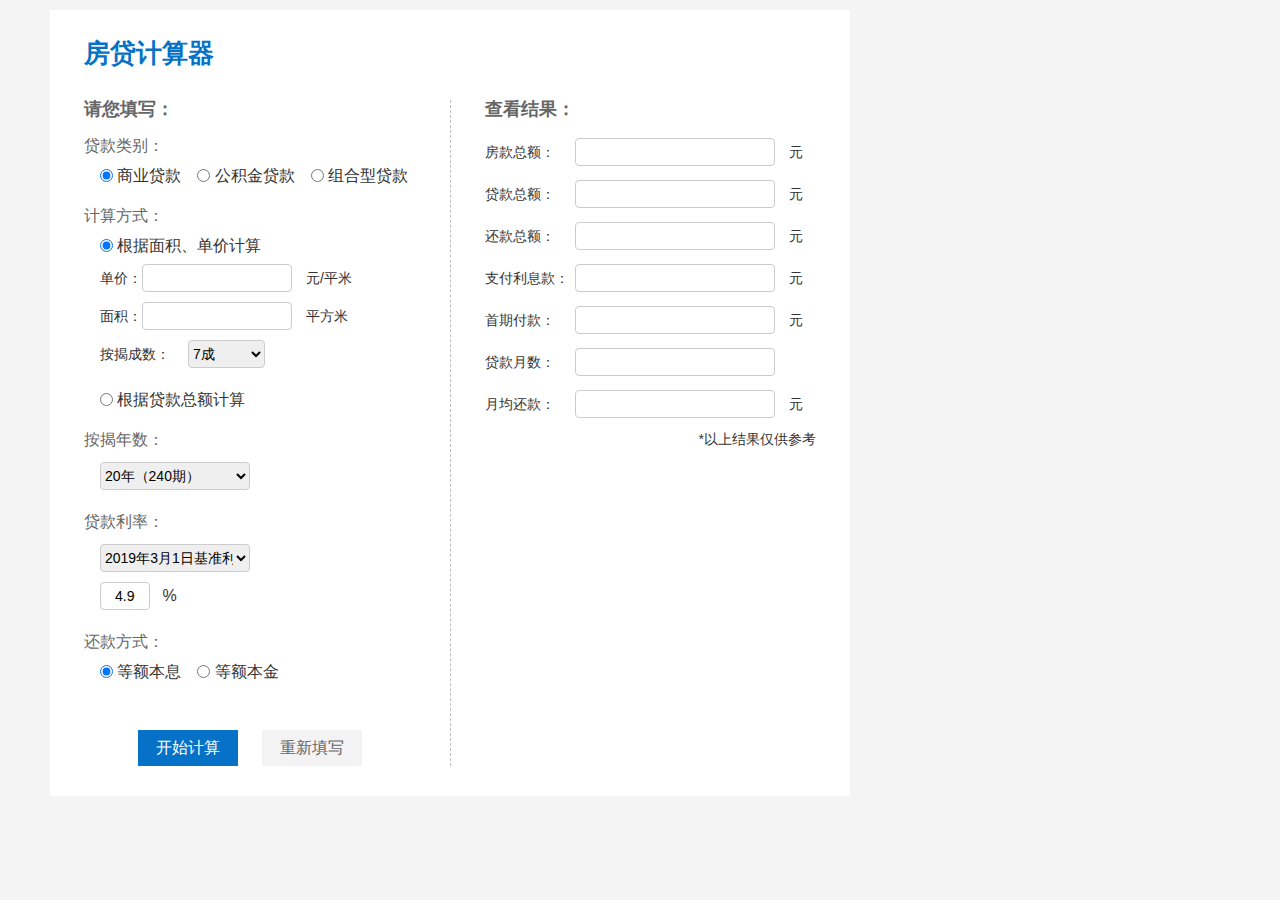
<file: mortgage(房贷计算器)/index.html>
<!DOCTYPE html>
<html lang="en"><head><meta http-equiv="Content-Type" content="text/html; charset=UTF-8">
<meta http-equiv="content-language" content="zh-CN">
<meta name="viewport" content="width=device-width,initial-scale=1.0,user-scalable=no">
<meta name="apple-mobile-web-app-capable" content="yes">
<meta name="apple-mobile-web-app-status-bar-style" content="black">
<meta name="format-detection" content="telephone=no">
<meta name="renderer" content="webkit">
<meta http-equiv="X-UA-Compatible" content="IE=Edge,chrome=1">
<title>房贷计算器</title>
<head>
    <link rel="stylesheet" href="./src/style.css" type="text/css" media="screen" charset="utf-8">
    <link rel="stylesheet" type="text/css" href="./src/main.css">
    <style>
        select{
            color: #000!important
        }
    </style>

    <script src="./src/jquery-1.11.3.min.js.下载" type="text/javascript" charset="utf-8"></script>
    <script>
        lilv_array = new Array; 
        //2019年3月1日基准利率
        lilv_array[5] = new Array;
        lilv_array[5][1] = new Array;
        lilv_array[5][2] = new Array;
        lilv_array[5][1][1] = 0.0435;//商贷1年 4.35%
        lilv_array[5][1][3] = 0.0475;//商贷1～3年 4.75%
        lilv_array[5][1][5] = 0.0475;//商贷 3～5年 4.75%
        lilv_array[5][1][10] = 0.049;//商贷 5-30年 4.90%
        lilv_array[5][2][5] = 0.0275;//公积金 1～5年 2.75%
        lilv_array[5][2][10] = 0.0325;//公积金 5-30年 3.25%
        //2019年3月1日利率下限（7折）
        lilv_array[6] = new Array;
        lilv_array[6][1] = new Array;
        lilv_array[6][2] = new Array;
        lilv_array[6][1][1] = 0.03045;//商贷1年 3.045%
        lilv_array[6][1][3] = 0.03325;//商贷1～3年 3.325%
        lilv_array[6][1][5] = 0.03325;//商贷 3～5年 3.325%
        lilv_array[6][1][10] = 0.0343;//商贷 5-30年 3.43%
        lilv_array[6][2][5] = 0.0275;//公积金 1～5年 2.75%
        lilv_array[6][2][10] = 0.0325;//公积金 5-30年 3.25%
        //2019年3月1日利率下限（85折）
        lilv_array[7] = new Array;
        lilv_array[7][1] = new Array;
        lilv_array[7][2] = new Array;
        lilv_array[7][1][1] = 0.03698;//商贷1年 3.698%
        lilv_array[7][1][3] = 0.04038;//商贷1～3年 4.038%
        lilv_array[7][1][5] = 0.04038;//商贷 3～5年 4.038%
        lilv_array[7][1][10] = 0.04165;//商贷 5-30年 4.165%
        lilv_array[7][2][5] = 0.0275;//公积金 1～5年 2.75%
        lilv_array[7][2][10] = 0.0325;//公积金 5-30年 3.25%
        //2019年3月1日利率上限（1.1倍）
        lilv_array[8] = new Array;
        lilv_array[8][1] = new Array;
        lilv_array[8][2] = new Array;
        lilv_array[8][1][1] = 0.04785;//商贷1年 4.785%
        lilv_array[8][1][3] = 0.05225;//商贷1～3年 5.225%
        lilv_array[8][1][5] = 0.05225;//商贷 3～5年 5.225%
        lilv_array[8][1][10] = 0.0539;//商贷 5-30年 5.39%
        lilv_array[8][2][5] = 0.0275;//公积金 1～5年 2.75%
        lilv_array[8][2][10] = 0.0325;//公积金 5-30年 3.25%
        //2019年3月1日利率上限（1.2倍）
        lilv_array[9] = new Array;
        lilv_array[9][1] = new Array;
        lilv_array[9][2] = new Array;
        lilv_array[9][1][1] = 0.05220;//商贷1年 5.220%
        lilv_array[9][1][3] = 0.05700;//商贷1～3年 5.700%
        lilv_array[9][1][5] = 0.05700;//商贷 3～5年 5.700%
        lilv_array[9][1][10] = 0.0588;//商贷 5-30年 5.880%
        lilv_array[9][2][5] = 0.0275;//公积金 1～5年 2.75%
        lilv_array[9][2][10] = 0.0325;//公积金 5-30年 3.25%
        //2019年3月1日利率上限（1.3倍）
        lilv_array[10] = new Array;
        lilv_array[10][1] = new Array;
        lilv_array[10][2] = new Array;
        lilv_array[10][1][1] = 0.05655;//商贷1年 5.655%
        lilv_array[10][1][3] = 0.06175;//商贷1～3年 6.175%
        lilv_array[10][1][5] = 0.06175;//商贷 3～5年 6.175%
        lilv_array[10][1][10] = 0.0637;//商贷 5-30年 6.370%
        lilv_array[10][2][5] = 0.0275;//公积金 1～5年 2.75%
        lilv_array[10][2][10] = 0.0325;//公积金 5-30年 3.25%
    </script>
    <script src="./src/fdjsq.js.下载" type="text/javascript" charset="utf-8"></script>  
</head>
<body>
    <div class="w1200 calculation_box zpd clear_both">		
        <div id="calculate01" class="main">
            <h4>房贷计算器</h4>
			<form name="calc1">
				<table>
					<tbody>
                        <tr>


						<td valign="top" class="tdl">
							<div class="mainl">
								<div class="h1">请您填写：</div>
								<div class="mainltr01">
								<div class="mainltr01tr">
                                    <div class="h2">贷款类别：</div>
                                    <label class="radio_label">
                                        <input type="radio" value="1" name="typeRadio" checked="checked" onclick="exc_zuhe(this.form,this.value);"> 
                                        商业贷款
                                    </label>
                                    <label class="radio_label">
                                        <input type="radio" value="2" name="typeRadio" onclick="exc_zuhe(this.form,this.value);"> 
                                        公积金贷款
                                    </label>
                                    <label class="radio_label">
                                        <input type="radio" value="3" name="typeRadio" onclick="exc_zuhe(this.form,this.value);"> 
                                        组合型贷款
                                    </label>
									<input type="hidden" name="type" value="1" id="type">
								</div>
								<ul id="calc1_zuhe" style="display: none">
									<li>商业性：<input name="total_sy" maxlength="8" size="8" type="text" class="guestbook01">元</li>
									<li>公积金：<input name="total_gjj" maxlength="8" size="8" type="text" class="guestbook01">元</li>
								</ul>
								</div>
								<div class="mainltr01" id="calc1_ctype">
									<div class="h2">计算方式：</div>
									<ul>
										<li>
                                            <label class="radio_label"><input id="calc1_radio1" onclick="exc_js(this.form,1);" type="radio" checked="checked" value="1" name="jisuan_radio"> 根据面积、单价计算</label>
                                        </li>
										<span id="calc1_js_div1" style="display: block">
										<li>单价：<input name="price" type="text" class="guestbook01" "="">元/平米</li>
											<li>面积：<input name="sqm" type="text" class="guestbook01" "="">平方米</li>
											<li>按揭成数：
												<select size="1" name="anjie" style="color:#f00;">
													<option value="9">9成</option>
													<option value="8">8成</option>
													<option value="7" selected="true">7成</option>
													<option value="6">6成</option>
													<option value="5">5成</option>
													<option value="4">4成</option>
													<option value="3">3成</option>
													<option value="2">2成</option>
												</select>
											</li>													
                                        </span>
										<li class="ts_li">
                                            <label class="radio_label"><input id="calc1_radio2" onclick="exc_js(this.form,2);" type="radio" value="2" name="jisuan_radio"> 根据贷款总额计算</label>
                                        </li>
										<li id="calc1_js_div2" style="display: none">
                                            贷款总额：<input maxlength="8" size="10" name="daikuan_total000" class="guestbook01">万元
                                        </li>
									</ul>
								</div>
								<div class="mainltr01">
                                    <div class="h2">按揭年数：</div>
									<select id="years" size="1" name="years" style="color:#f00;" onchange="ShowLilvNew(this.value,document.calc1.lilv.value)">
										<option value="1">1年（12期）</option>
										<option value="2">2年（24期）</option>
										<option value="3">3年（36期）</option>
										<option value="4">4年（48期）</option>
										<option value="5">5年（60期）</option>
										<option value="6">6年（72期）</option>
										<option value="7">7年（84期）</option>
										<option value="8">8年（96期）</option>
										<option value="9">9年（108期）</option>
										<option value="10">10年（120期）</option>
										<option value="11">11年（132期）</option>
										<option value="12">12年（144期）</option>
										<option value="13">13年（156期）</option>
										<option value="14">14年（168期）</option>
										<option value="15">15年（180期）</option>
										<option value="16">16年（192期）</option>
										<option value="17">17年（204期）</option>
										<option value="18">18年（216期）</option>
										<option value="19">19年（228期）</option>
										<option value="20" selected="true">20年（240期）</option>
										<option value="25">25年（300期）</option>
										<option value="30">30年（360期）</option>
									</select>
								</div>
								<div class="mainltr01">
									<div class="mainltr01tr">
                                        <div class="h2">贷款利率：</div>
										<select id="lilv" name="lilv" style="color:#f00;" onchange="ShowLilvNew(document.calc1.years.value,this.value)">
                                            <option value="10">2019年3月1日利率上限（1.3倍）</option>
                                            <option value="9">2019年3月1日利率上限（1.2倍）</option>
                                            <option value="8">2019年3月1日利率上限（1.1倍）</option>
                                            <option value="7">2019年3月1日利率下限（85折）</option>
                                            <option value="6">2019年3月1日利率下限（7折）</option>
                                            <option value="5" selected="true">2019年3月1日基准利率</option>
                                      </select>
                                      <ul class="ts_ul">
										<li id="singlelv_li" style="display:block">
                                            <input id="singlelv" type="text" class="red" style="width:50px;" value="4.90"> %
                                        </li>
										<li id="sdlv_li" style="display:none">商 业：
                                            <input id="sdlv" type="text" class="red" style="width:50px;" value="4.90"> %
                                        </li>							 
                                        <li id="gjlv_li" style="display:none">公积金：
                                            <input id="gjlv" type="text" class="red" style="width:50px;" value="3.25"> %
                                        </li>
									</ul>
									</div>
									
								</div>
								<div class="mainltr01">
                                    <div class="h2">还款方式：</div>
                                    <label class="radio_label">
                                        <input id="dengeben1" type="radio" name="dengeben" value="radiobutton" checked="" onclick="chanage_type_mm()">
                                        等额本息
                                    </label>
                                    <label class="radio_label">
                                        <input id="dengeben2" type="radio" name="dengeben" value="radiobutton" onclick="chanage_type_mm()">
                                        等额本金
                                    </label>
                                </div>
                                <div class="mainltr02">
                                    <a href="javascript:ext_total(document.calc1);">开始计算</a>
                                    <a href="javascript:formReset(document.calc1);">重新填写</a>
                                </div>
							</div>
						</td>


						<td valign="middle"></td>


						<td valign="top" class="tdr">
							<div class="mainr">
								<div class="h1">查看结果：</div>
								<div class="mainrtr01">
									<ul class="jg_ul">
										<li><span>房款总额：</span><input name="fangkuan_total1" type="text" class="guestbook02" readonly="true">元</li>
										<li><span>贷款总额：</span><input name="daikuan_total1" type="text" class="guestbook02" readonly="true">元</li>
										<li><span>还款总额：</span><input name="all_total1" type="text" class="guestbook02" readonly="true">元</li>
										<li><span>支付利息款：</span><input name="accrual1" type="text" class="guestbook02" readonly="true">元</li>
										<li><span>首期付款：</span><input name="money_first1" type="text" class="guestbook02" readonly="true">元</li>
										<li><span>贷款月数：</span><input name="month1" type="text" class="guestbook02" readonly="true"></li>
										<li id="type1_mm1"><span>月均还款：</span><input name="month_money1" type="text" class="guestbook02" readonly="true">元</li>
									</ul>
									<div id="calc1_benjin" style="display: none;">
										<input type="hidden" name="fangkuan_total2">
										<input type="hidden" name="daikuan_total2">
										<input type="hidden" name="all_total2">
										<input type="hidden" name="accrual2">
										<input type="hidden" name="money_first2">
										<input type="hidden" name="month2">
										<input type="hidden" name="month_money2">
									</div>
									<div class="mainrtr01tr" style="text-align:right;">
                                        *以上结果仅供参考
                                    </div>
                                </div>
							</div>
						</td>
					</tr>
				    </tbody>
                </table>						
			</form>
		</div>
    </div>
</body>
</html>
</file>
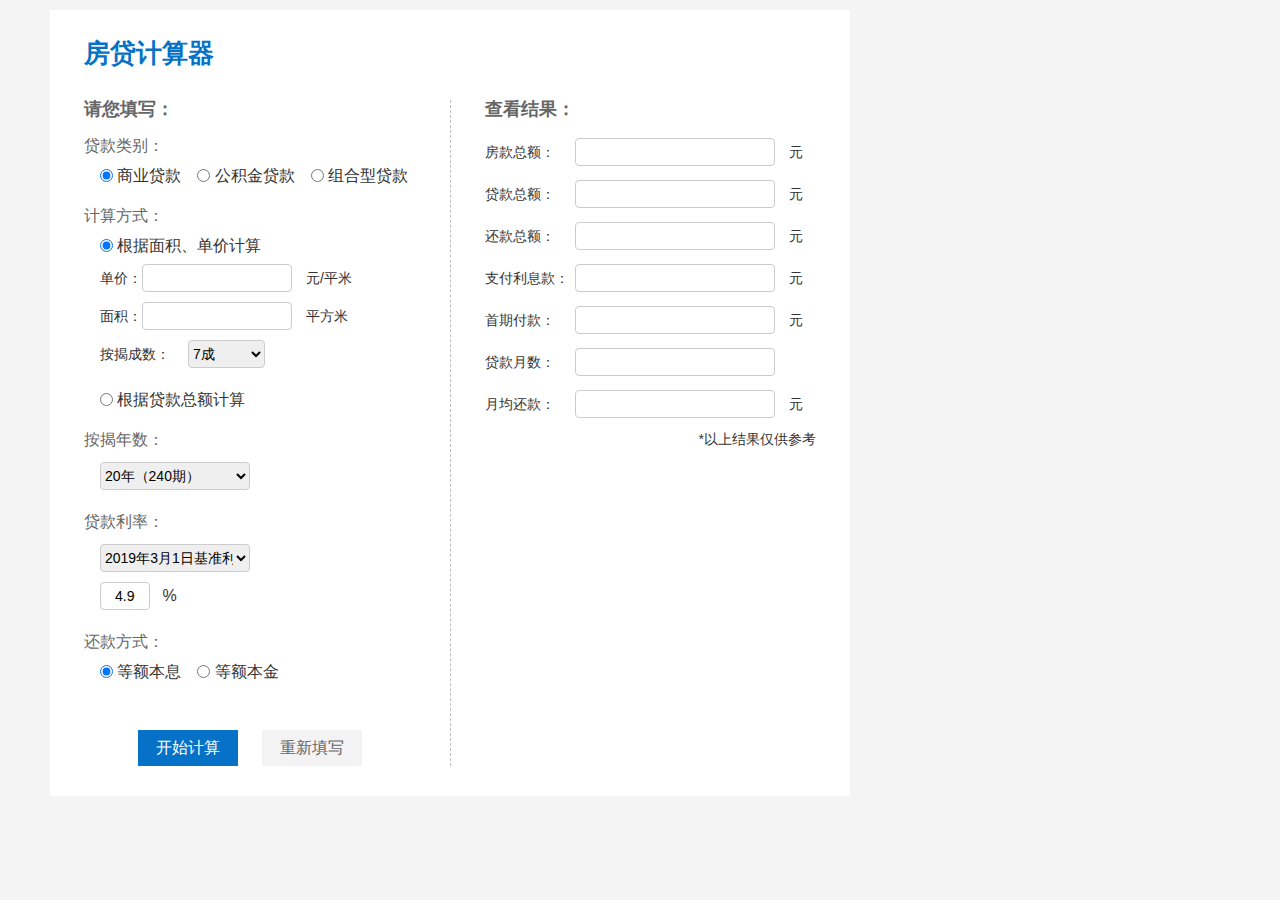
<file: mortgage(房贷计算器)/index - 副本 (2).html>
<!DOCTYPE html>
<!-- saved from url=(0051)http://zhimamao.cn/index.php/about/calculation.html -->
<html lang="en"><head><meta http-equiv="Content-Type" content="text/html; charset=UTF-8">
    
<meta http-equiv="content-language" content="zh-CN">
<meta name="viewport" content="width=device-width,initial-scale=1.0,user-scalable=no">
<meta name="apple-mobile-web-app-capable" content="yes">
<meta name="apple-mobile-web-app-status-bar-style" content="black">
<meta name="format-detection" content="telephone=no">
<!-- <meta name="author" content="杭州博采网络科技股份有限公司-高端网站建设-http://www.bocweb.cn"> -->
<meta name="renderer" content="webkit">
<meta http-equiv="X-UA-Compatible" content="IE=Edge,chrome=1">
<title>房贷计算器</title>
<!-- <meta name="keywords" content="芝麻猫，浙江中融，线上直贷，企业服务，融资服务，贷款服务"> -->
<!-- <meta name="description" content="浙江中融网络科技有限公司成立于2015年4月，注册资本6000万元人民币。公司地址：嘉兴市秀洲区洪兴路2399号宝地大厦16楼。 -->
<!-- 2019年4月公司“芝麻猫”（www.zhimamao.cn）正式上线。“芝麻猫”是一个一站式企业融资服务平台。主推的线上直贷，全程零服务费，切实减轻企业融资成本。"> -->
<!-- <link href="http://zhimamao.cn/favicon.ico" rel="shortcut icon"> -->
<!-- <script charset="utf-8" src="./src/b.js.下载"></script> -->
<!-- <script src="./src/hm.js.下载"></script> -->
<!-- <script>
var _hmt = _hmt || [];
(function() {
  var hm = document.createElement("script");
  hm.src = "https://hm.baidu.com/hm.js?e9dd988767cbebb09f7a0c55237f12e0";
  var s = document.getElementsByTagName("script")[0]; 
  s.parentNode.insertBefore(hm, s);
})();
</script> -->

<!-- <script>
	var STATIC_URL = "http://zhimamao.cn/web/bocweb/";
	var GLOBAL_URL = "http://zhimamao.cn/";
	var UPLOAD_URL = "http://zhimamao.cn/web/upload/";
	var SITE_URL   = "http://zhimamao.cn/index.php";
</script> -->
<!-- PC站 -->
<link rel="stylesheet" href="./src/style.css" type="text/css" media="screen" charset="utf-8">
<script src="./src/jquery-1.11.3.min.js.下载" type="text/javascript" charset="utf-8"></script>
<!-- <script src="./src/current.js.下载" type="text/javascript" charset="utf-8"></script>       -->
<!-- <script type="text/javascript">
	 window['adaptive'].desinWidth = 640;
	 window['adaptive'].init();
</script> -->


    <script>
        lilv_array = new Array; 
        //2019年3月1日基准利率
        lilv_array[5] = new Array;
        lilv_array[5][1] = new Array;
        lilv_array[5][2] = new Array;
        lilv_array[5][1][1] = 0.0435;//商贷1年 4.35%
        lilv_array[5][1][3] = 0.0475;//商贷1～3年 4.75%
        lilv_array[5][1][5] = 0.0475;//商贷 3～5年 4.75%
        lilv_array[5][1][10] = 0.049;//商贷 5-30年 4.90%
        lilv_array[5][2][5] = 0.0275;//公积金 1～5年 2.75%
        lilv_array[5][2][10] = 0.0325;//公积金 5-30年 3.25%
        //2019年3月1日利率下限（7折）
        lilv_array[6] = new Array;
        lilv_array[6][1] = new Array;
        lilv_array[6][2] = new Array;
        lilv_array[6][1][1] = 0.03045;//商贷1年 3.045%
        lilv_array[6][1][3] = 0.03325;//商贷1～3年 3.325%
        lilv_array[6][1][5] = 0.03325;//商贷 3～5年 3.325%
        lilv_array[6][1][10] = 0.0343;//商贷 5-30年 3.43%
        lilv_array[6][2][5] = 0.0275;//公积金 1～5年 2.75%
        lilv_array[6][2][10] = 0.0325;//公积金 5-30年 3.25%
        //2019年3月1日利率下限（85折）
        lilv_array[7] = new Array;
        lilv_array[7][1] = new Array;
        lilv_array[7][2] = new Array;
        lilv_array[7][1][1] = 0.03698;//商贷1年 3.698%
        lilv_array[7][1][3] = 0.04038;//商贷1～3年 4.038%
        lilv_array[7][1][5] = 0.04038;//商贷 3～5年 4.038%
        lilv_array[7][1][10] = 0.04165;//商贷 5-30年 4.165%
        lilv_array[7][2][5] = 0.0275;//公积金 1～5年 2.75%
        lilv_array[7][2][10] = 0.0325;//公积金 5-30年 3.25%
        //2019年3月1日利率上限（1.1倍）
        lilv_array[8] = new Array;
        lilv_array[8][1] = new Array;
        lilv_array[8][2] = new Array;
        lilv_array[8][1][1] = 0.04785;//商贷1年 4.785%
        lilv_array[8][1][3] = 0.05225;//商贷1～3年 5.225%
        lilv_array[8][1][5] = 0.05225;//商贷 3～5年 5.225%
        lilv_array[8][1][10] = 0.0539;//商贷 5-30年 5.39%
        lilv_array[8][2][5] = 0.0275;//公积金 1～5年 2.75%
        lilv_array[8][2][10] = 0.0325;//公积金 5-30年 3.25%
        //2019年3月1日利率上限（1.2倍）
        lilv_array[9] = new Array;
        lilv_array[9][1] = new Array;
        lilv_array[9][2] = new Array;
        lilv_array[9][1][1] = 0.05220;//商贷1年 5.220%
        lilv_array[9][1][3] = 0.05700;//商贷1～3年 5.700%
        lilv_array[9][1][5] = 0.05700;//商贷 3～5年 5.700%
        lilv_array[9][1][10] = 0.0588;//商贷 5-30年 5.880%
        lilv_array[9][2][5] = 0.0275;//公积金 1～5年 2.75%
        lilv_array[9][2][10] = 0.0325;//公积金 5-30年 3.25%
        //2019年3月1日利率上限（1.3倍）
        lilv_array[10] = new Array;
        lilv_array[10][1] = new Array;
        lilv_array[10][2] = new Array;
        lilv_array[10][1][1] = 0.05655;//商贷1年 5.655%
        lilv_array[10][1][3] = 0.06175;//商贷1～3年 6.175%
        lilv_array[10][1][5] = 0.06175;//商贷 3～5年 6.175%
        lilv_array[10][1][10] = 0.0637;//商贷 5-30年 6.370%
        lilv_array[10][2][5] = 0.0275;//公积金 1～5年 2.75%
        lilv_array[10][2][10] = 0.0325;//公积金 5-30年 3.25%
    </script>
    
    <script src="./src/fdjsq.js.下载" type="text/javascript" charset="utf-8"></script>  
    <!-- <script type="text/javascript" language="javascript" src="/zr/web/bocweb/web/js/fdjsq.js" charset="utf-8"></script> -->
    <!-- <script type="text/javascript" language="javascript" src="mytest.js"></script> -->
    <style>
        select{
            color: #000!important
        }
    </style>
<!-- <script src="./src/pc_nb.js.下载" charset="UTF-8"></script> -->
<link rel="stylesheet" type="text/css" href="./src/main.css">

<!-- <script type="text/javascript" src="http://p.qiao.baidu.com/cps/site/poll?cb=jsonp_bridge_1566434385229_203179315924211&amp;l=1&amp;v=8794844580013762963&amp;s=13762963&amp;e=28631383&amp;dev=0&amp;auth=%7B%22anonym%22%3A0%2C%22key%22%3A%224660962550660134830ncww10914828993%22%2C%22sn%22%3A%22715174600%22%2C%22id%22%3A%228794844580013762963%22%2C%22from%22%3A4%2C%22token%22%3A%22bridge%22%7D&amp;_time=1566434385229" id="id_jsonp_bridge_1566434385229_203179315924211" charset="utf-8"></script> -->

</head>
<body>




<!-- <script>
    // 页面菜单初始化
    var str = window.location.href;
    $("#link_p").children("a").each(function () {
        if (str.indexOf($(this).attr("cur")) > 0) {
            $("#link_p").children("a").removeClass("active_a");
            $(this).addClass("active_a");
        }
    });

    // 贷款下拉
    $(".nav_dl").hover(function(){
        $(this).children("dd").stop().slideDown();
    },function(){
        $(this).children("dd").stop().slideUp();
    })

    $(".nav_dl dd").find("li").hover(function(){
        $(this).children("div").stop().slideDown();
    },function(){
        $(this).children("div").stop().slideUp();
    })

    $(".wddk_span").click(function(){
        var i = 0;
        // console.log(i)
        if(i==1){
            window.location.href = "http://zhimamao.cn/index.php/personal/personalLoan.html";
        }else if(i==0){
            window.location.href = "http://zhimamao.cn/index.php/login/login.html";
        }
    })

    
    // $(document).click(function(){
    //     sessionStorage.removeItem("dowmloan");
    // })
    $("#link_p a").click(function(){
        sessionStorage.removeItem("dowmloan");
    })
    $(".nav_dl a").click(function(){
        sessionStorage.removeItem("dowmloan");
    })
    $(".logo_a").click(function(){
        sessionStorage.removeItem("dowmloan");
    })
    
    $("#dowmloan").click(function(){
        window.sessionStorage.setItem("dowmloan",1);
    })

</script> -->
    <div class="w1200 calculation_box zpd clear_both">
        <!-- <div class="divl"><img src="./src/tp30.jpg" alt=""></div> -->

        <!--计算一 begin-->
		<div id="calculate01" class="main">
            <h4>房贷计算器</h4>
			<form name="calc1">
				<table>
					<tbody><tr>
						<td valign="top" class="tdl">
							<div class="mainl">
								<div class="h1">请您填写：</div>
								<div class="mainltr01">
								<div class="mainltr01tr">
                                    <div class="h2">贷款类别：</div>
                                    <label class="radio_label">
                                        <input type="radio" value="1" name="typeRadio" checked="checked" onclick="exc_zuhe(this.form,this.value);"> 
                                        商业贷款
                                    </label>
                                    <label class="radio_label">
                                        <input type="radio" value="2" name="typeRadio" onclick="exc_zuhe(this.form,this.value);"> 
                                        公积金贷款
                                    </label>
                                    <label class="radio_label">
                                        <input type="radio" value="3" name="typeRadio" onclick="exc_zuhe(this.form,this.value);"> 
                                        组合型贷款
                                    </label>
									<input type="hidden" name="type" value="1" id="type">
								</div>
								<ul id="calc1_zuhe" style="display: none">
									<li>商业性：<input name="total_sy" maxlength="8" size="8" type="text" class="guestbook01">元</li>
									<li>公积金：<input name="total_gjj" maxlength="8" size="8" type="text" class="guestbook01">元</li>
								</ul>
								</div>
								<div class="mainltr01" id="calc1_ctype">
									<div class="h2">计算方式：</div>
									<ul>
										<li>
                                            <label class="radio_label"><input id="calc1_radio1" onclick="exc_js(this.form,1);" type="radio" checked="checked" value="1" name="jisuan_radio"> 根据面积、单价计算</label>
                                        </li>
										<span id="calc1_js_div1" style="display: block">
										<li>单价：<input name="price" type="text" class="guestbook01" "="">元/平米</li>
											<li>面积：<input name="sqm" type="text" class="guestbook01" "="">平方米</li>
											<li>按揭成数：
												<select size="1" name="anjie" style="color:#f00;">
													<option value="9">9成</option>
													<option value="8">8成</option>
													<option value="7" selected="true">7成</option>
													<option value="6">6成</option>
													<option value="5">5成</option>
													<option value="4">4成</option>
													<option value="3">3成</option>
													<option value="2">2成</option>
												</select>
											</li>													
                                        </span>
										<li class="ts_li">
                                            <label class="radio_label"><input id="calc1_radio2" onclick="exc_js(this.form,2);" type="radio" value="2" name="jisuan_radio"> 根据贷款总额计算</label>
                                        </li>
										<li id="calc1_js_div2" style="display: none">
                                            贷款总额：<input maxlength="8" size="10" name="daikuan_total000" class="guestbook01">万元
                                        </li>
									</ul>
								</div>
								<div class="mainltr01">
                                    <div class="h2">按揭年数：</div>
									<select id="years" size="1" name="years" style="color:#f00;" onchange="ShowLilvNew(this.value,document.calc1.lilv.value)">
										<option value="1">1年（12期）</option>
										<option value="2">2年（24期）</option>
										<option value="3">3年（36期）</option>
										<option value="4">4年（48期）</option>
										<option value="5">5年（60期）</option>
										<option value="6">6年（72期）</option>
										<option value="7">7年（84期）</option>
										<option value="8">8年（96期）</option>
										<option value="9">9年（108期）</option>
										<option value="10">10年（120期）</option>
										<option value="11">11年（132期）</option>
										<option value="12">12年（144期）</option>
										<option value="13">13年（156期）</option>
										<option value="14">14年（168期）</option>
										<option value="15">15年（180期）</option>
										<option value="16">16年（192期）</option>
										<option value="17">17年（204期）</option>
										<option value="18">18年（216期）</option>
										<option value="19">19年（228期）</option>
										<option value="20" selected="true">20年（240期）</option>
										<option value="25">25年（300期）</option>
										<option value="30">30年（360期）</option>
									</select>
								</div>
								<div class="mainltr01">
									<div class="mainltr01tr">
                                        <div class="h2">贷款利率：</div>
										<select id="lilv" name="lilv" style="color:#f00;" onchange="ShowLilvNew(document.calc1.years.value,this.value)">
                                            <option value="10">2019年3月1日利率上限（1.3倍）</option>
                                            <option value="9">2019年3月1日利率上限（1.2倍）</option>
                                            <option value="8">2019年3月1日利率上限（1.1倍）</option>
                                            <option value="7">2019年3月1日利率下限（85折）</option>
                                            <option value="6">2019年3月1日利率下限（7折）</option>
                                            <option value="5" selected="true">2019年3月1日基准利率</option>
                                      </select>
                                      <ul class="ts_ul">
										<li id="singlelv_li" style="display:block">
                                            <input id="singlelv" type="text" class="red" style="width:50px;" value="4.90"> %
                                        </li>
										<li id="sdlv_li" style="display:none">商 业：
                                            <input id="sdlv" type="text" class="red" style="width:50px;" value="4.90"> %
                                        </li>							 
                                        <li id="gjlv_li" style="display:none">公积金：
                                            <input id="gjlv" type="text" class="red" style="width:50px;" value="3.25"> %
                                        </li>
									</ul>
									</div>
									
								</div>
								<div class="mainltr01">
                                    <div class="h2">还款方式：</div>
                                    <label class="radio_label">
                                        <input id="dengeben1" type="radio" name="dengeben" value="radiobutton" checked="" onclick="chanage_type_mm()">
                                        等额本息
                                    </label>
                                    <label class="radio_label">
                                        <input id="dengeben2" type="radio" name="dengeben" value="radiobutton" onclick="chanage_type_mm()">
                                        等额本金
                                    </label>
                                </div>
                                <div class="mainltr02">
                                    <a href="javascript:ext_total(document.calc1);">开始计算</a>
                                    <a href="javascript:formReset(document.calc1);">重新填写</a>
                                </div>
							</div>
						</td>
						<td valign="middle"></td>
						<td valign="top" class="tdr">
							<div class="mainr">
								<div class="h1">查看结果：</div>
								<div class="mainrtr01">
									<ul class="jg_ul">
										<li><span>房款总额：</span><input name="fangkuan_total1" type="text" class="guestbook02" readonly="true">元</li>
										<li><span>贷款总额：</span><input name="daikuan_total1" type="text" class="guestbook02" readonly="true">元</li>
										<li><span>还款总额：</span><input name="all_total1" type="text" class="guestbook02" readonly="true">元</li>
										<li><span>支付利息款：</span><input name="accrual1" type="text" class="guestbook02" readonly="true">元</li>
										<li><span>首期付款：</span><input name="money_first1" type="text" class="guestbook02" readonly="true">元</li>
										<li><span>贷款月数：</span><input name="month1" type="text" class="guestbook02" readonly="true"></li>
										<li id="type1_mm1"><span>月均还款：</span><input name="month_money1" type="text" class="guestbook02" readonly="true">元</li>
									</ul>
									<div id="calc1_benjin" style="display: none;">
										<input type="hidden" name="fangkuan_total2">
										<input type="hidden" name="daikuan_total2">
										<input type="hidden" name="all_total2">
										<input type="hidden" name="accrual2">
										<input type="hidden" name="money_first2">
										<input type="hidden" name="month2">
										<input type="hidden" name="month_money2">
									</div>
									<div class="mainrtr01tr" style="text-align:right;">
                                        *以上结果仅供参考

                                        <!-- <a href="http://demo.188388.cn:8145/zr/index.php/loan/loan.html" class="gg_a"><img src="./src/15596137834383lnzle.jpg" alt="" class="gg_img"></a> -->

                                    </div>
                                </div>
							</div>
						</td>
					</tr>
				</tbody></table>						
			</form>
		</div>
		<!--计算一 end-->

        <!-- <div class="divr"><img src="./src/tp31.jpg" alt=""></div> -->
    </div>



<script>
	var guestbook01 = document.getElementsByClassName("guestbook01");
    for (let i = guestbook01.length - 1; i >= 0; i--) {
        guestbook01[i].oninput = function(){
            this.value=this.value.replace(/[^0-9-]+/,'');
        }
    }

    // $(".link_dt a").click(function(){
    //     sessionStorage.removeItem("dowmloan");
    // })
</script>

</body>
</html>
</file>
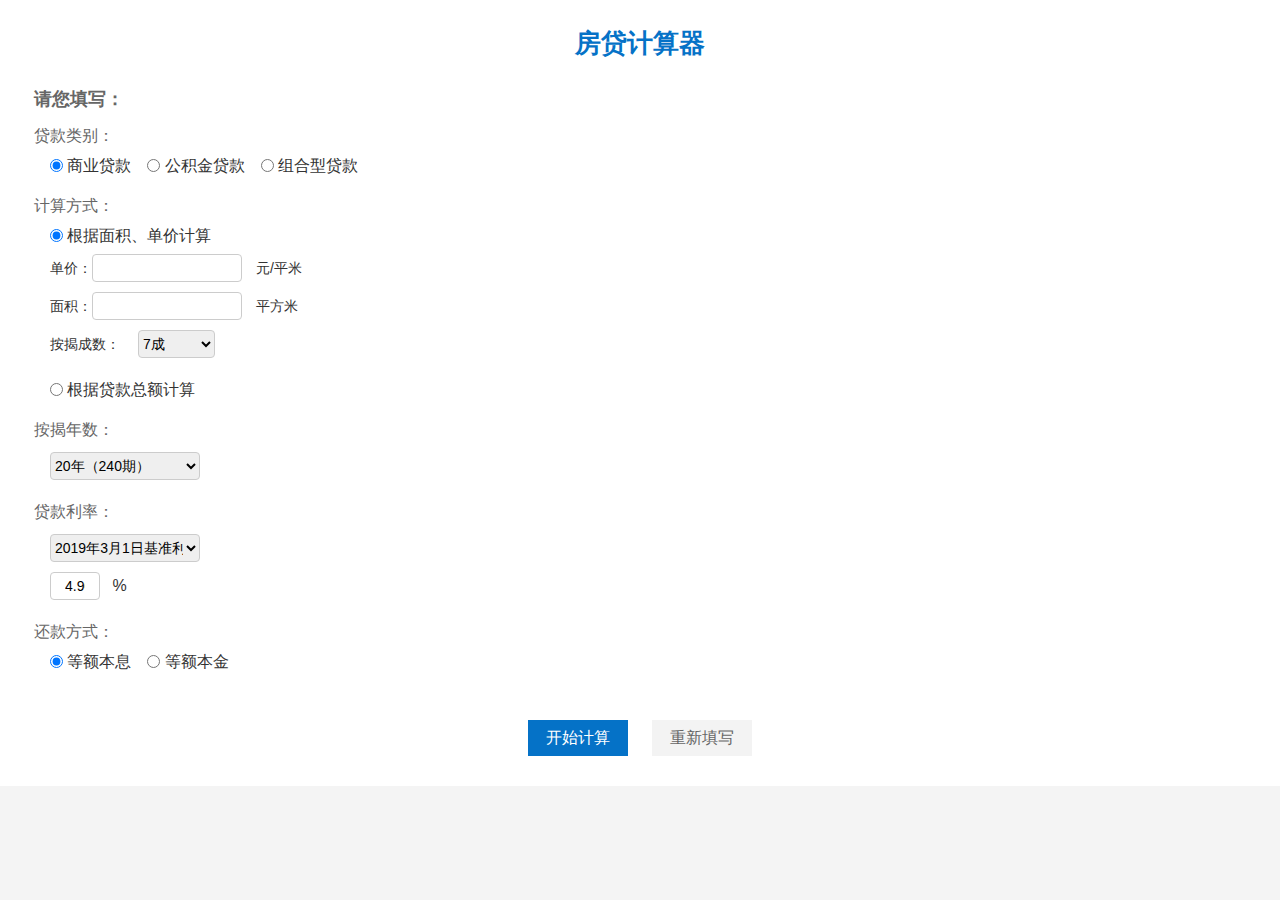
<file: mortgage_m/sum.html>
<!DOCTYPE html>
<html lang="en"><head><meta http-equiv="Content-Type" content="text/html; charset=UTF-8">
<meta http-equiv="content-language" content="zh-CN">
<meta name="viewport" content="width=device-width,initial-scale=1.0,user-scalable=no">
<meta name="apple-mobile-web-app-capable" content="yes">
<meta name="apple-mobile-web-app-status-bar-style" content="black">
<meta name="format-detection" content="telephone=no">
<meta name="renderer" content="webkit">
<meta http-equiv="X-UA-Compatible" content="IE=Edge,chrome=1">
<title>房贷计算器</title>
<head>
    <link rel="stylesheet" href="sum/style.css" type="text/css" media="screen" charset="utf-8">
    <link rel="stylesheet" type="text/css" href="sum/main.css">
    <style>
        select{
            color: #000!important
        }
    </style>

    <!-- <script src="/Public/sum/jquery-1.11.3.min.js" type="text/javascript" charset="utf-8"></script> -->
    <script src="https://apps.bdimg.com/libs/jquery/2.1.4/jquery.min.js"></script>
    <script>
       

        lilv_array = new Array; 
        //2019年3月1日基准利率
        lilv_array[5] = new Array;
        lilv_array[5][1] = new Array;
        lilv_array[5][2] = new Array;
        lilv_array[5][1][1] = 0.0435;//商贷1年 4.35%
        lilv_array[5][1][3] = 0.0475;//商贷1～3年 4.75%
        lilv_array[5][1][5] = 0.0475;//商贷 3～5年 4.75%
        lilv_array[5][1][10] = 0.049;//商贷 5-30年 4.90%
        lilv_array[5][2][5] = 0.0275;//公积金 1～5年 2.75%
        lilv_array[5][2][10] = 0.0325;//公积金 5-30年 3.25%
        //2019年3月1日利率下限（7折）
        lilv_array[6] = new Array;
        lilv_array[6][1] = new Array;
        lilv_array[6][2] = new Array;
        lilv_array[6][1][1] = 0.03045;//商贷1年 3.045%
        lilv_array[6][1][3] = 0.03325;//商贷1～3年 3.325%
        lilv_array[6][1][5] = 0.03325;//商贷 3～5年 3.325%
        lilv_array[6][1][10] = 0.0343;//商贷 5-30年 3.43%
        lilv_array[6][2][5] = 0.0275;//公积金 1～5年 2.75%
        lilv_array[6][2][10] = 0.0325;//公积金 5-30年 3.25%
        //2019年3月1日利率下限（85折）
        lilv_array[7] = new Array;
        lilv_array[7][1] = new Array;
        lilv_array[7][2] = new Array;
        lilv_array[7][1][1] = 0.03698;//商贷1年 3.698%
        lilv_array[7][1][3] = 0.04038;//商贷1～3年 4.038%
        lilv_array[7][1][5] = 0.04038;//商贷 3～5年 4.038%
        lilv_array[7][1][10] = 0.04165;//商贷 5-30年 4.165%
        lilv_array[7][2][5] = 0.0275;//公积金 1～5年 2.75%
        lilv_array[7][2][10] = 0.0325;//公积金 5-30年 3.25%
        //2019年3月1日利率上限（1.1倍）
        lilv_array[8] = new Array;
        lilv_array[8][1] = new Array;
        lilv_array[8][2] = new Array;
        lilv_array[8][1][1] = 0.04785;//商贷1年 4.785%
        lilv_array[8][1][3] = 0.05225;//商贷1～3年 5.225%
        lilv_array[8][1][5] = 0.05225;//商贷 3～5年 5.225%
        lilv_array[8][1][10] = 0.0539;//商贷 5-30年 5.39%
        lilv_array[8][2][5] = 0.0275;//公积金 1～5年 2.75%
        lilv_array[8][2][10] = 0.0325;//公积金 5-30年 3.25%
        //2019年3月1日利率上限（1.2倍）
        lilv_array[9] = new Array;
        lilv_array[9][1] = new Array;
        lilv_array[9][2] = new Array;
        lilv_array[9][1][1] = 0.05220;//商贷1年 5.220%
        lilv_array[9][1][3] = 0.05700;//商贷1～3年 5.700%
        lilv_array[9][1][5] = 0.05700;//商贷 3～5年 5.700%
        lilv_array[9][1][10] = 0.0588;//商贷 5-30年 5.880%
        lilv_array[9][2][5] = 0.0275;//公积金 1～5年 2.75%
        lilv_array[9][2][10] = 0.0325;//公积金 5-30年 3.25%
        //2019年3月1日利率上限（1.3倍）
        lilv_array[10] = new Array;
        lilv_array[10][1] = new Array;
        lilv_array[10][2] = new Array;
        lilv_array[10][1][1] = 0.05655;//商贷1年 5.655%
        lilv_array[10][1][3] = 0.06175;//商贷1～3年 6.175%
        lilv_array[10][1][5] = 0.06175;//商贷 3～5年 6.175%
        lilv_array[10][1][10] = 0.0637;//商贷 5-30年 6.370%
        lilv_array[10][2][5] = 0.0275;//公积金 1～5年 2.75%
        lilv_array[10][2][10] = 0.0325;//公积金 5-30年 3.25%
    </script>
    <script src="sum/fdjsq.js" type="text/javascript" charset="utf-8"></script>  
</head>
<body>
    <div class="w1200 calculation_box zpd clear_both">		
        <div id="calculate01" class="main">
            <h4>房贷计算器</h4>
			<form name="calc1">
				<table>
					<tbody>
                        <tr>


						<td valign="top" class="tdl" id="sum">
							<div class="mainl">
								<div class="h1">请您填写：</div>
								<div class="mainltr01">
								<div class="mainltr01tr">
                                    <div class="h2">贷款类别：</div>
                                    <label class="radio_label">
                                        <input type="radio" value="1" name="typeRadio" checked="checked" onclick="exc_zuhe(this.form,this.value);"> 
                                        商业贷款
                                    </label>
                                    <label class="radio_label">
                                        <input type="radio" value="2" name="typeRadio" onclick="exc_zuhe(this.form,this.value);"> 
                                        公积金贷款
                                    </label>
                                    <label class="radio_label">
                                        <input type="radio" value="3" name="typeRadio" onclick="exc_zuhe(this.form,this.value);"> 
                                        组合型贷款
                                    </label>
									<input type="hidden" name="type" value="1" id="type">
								</div>
								<ul id="calc1_zuhe" style="display: none">
									<li>商业性：<input name="total_sy" maxlength="8" size="8" type="text" class="guestbook01">元</li>
									<li>公积金：<input name="total_gjj" maxlength="8" size="8" type="text" class="guestbook01">元</li>
								</ul>
								</div>
								<div class="mainltr01" id="calc1_ctype">
									<div class="h2">计算方式：</div>
									<ul>
										<li>
                                            <label class="radio_label"><input id="calc1_radio1" onclick="exc_js(this.form,1);" type="radio" checked="checked" value="1" name="jisuan_radio"> 根据面积、单价计算</label>
                                        </li>
										<span id="calc1_js_div1" style="display: block">
										<li>单价：<input name="price" type="text" class="guestbook01" "="">元/平米</li>
											<li>面积：<input name="sqm" type="text" class="guestbook01" "="">平方米</li>
											<li>按揭成数：
												<select size="1" name="anjie" style="color:#f00;">
													<option value="9">9成</option>
													<option value="8">8成</option>
													<option value="7" selected="true">7成</option>
													<option value="6">6成</option>
													<option value="5">5成</option>
													<option value="4">4成</option>
													<option value="3">3成</option>
													<option value="2">2成</option>
												</select>
											</li>													
                                        </span>
										<li class="ts_li">
                                            <label class="radio_label"><input id="calc1_radio2" onclick="exc_js(this.form,2);" type="radio" value="2" name="jisuan_radio"> 根据贷款总额计算</label>
                                        </li>
										<li id="calc1_js_div2" style="display: none">
                                            贷款总额：<input maxlength="8" size="10" name="daikuan_total000" class="guestbook01">万元
                                        </li>
									</ul>
								</div>
								<div class="mainltr01">
                                    <div class="h2">按揭年数：</div>
									<select id="years" size="1" name="years" style="color:#f00;" onchange="ShowLilvNew(this.value,document.calc1.lilv.value)">
										<option value="1">1年（12期）</option>
										<option value="2">2年（24期）</option>
										<option value="3">3年（36期）</option>
										<option value="4">4年（48期）</option>
										<option value="5">5年（60期）</option>
										<option value="6">6年（72期）</option>
										<option value="7">7年（84期）</option>
										<option value="8">8年（96期）</option>
										<option value="9">9年（108期）</option>
										<option value="10">10年（120期）</option>
										<option value="11">11年（132期）</option>
										<option value="12">12年（144期）</option>
										<option value="13">13年（156期）</option>
										<option value="14">14年（168期）</option>
										<option value="15">15年（180期）</option>
										<option value="16">16年（192期）</option>
										<option value="17">17年（204期）</option>
										<option value="18">18年（216期）</option>
										<option value="19">19年（228期）</option>
										<option value="20" selected="true">20年（240期）</option>
										<option value="25">25年（300期）</option>
										<option value="30">30年（360期）</option>
									</select>
								</div>
								<div class="mainltr01">
									<div class="mainltr01tr">
                                        <div class="h2">贷款利率：</div>
										<select id="lilv" name="lilv" style="color:#f00;" onchange="ShowLilvNew(document.calc1.years.value,this.value)">
                                            <option value="10">2019年3月1日利率上限（1.3倍）</option>
                                            <option value="9">2019年3月1日利率上限（1.2倍）</option>
                                            <option value="8">2019年3月1日利率上限（1.1倍）</option>
                                            <option value="7">2019年3月1日利率下限（85折）</option>
                                            <option value="6">2019年3月1日利率下限（7折）</option>
                                            <option value="5" selected="true">2019年3月1日基准利率</option>
                                      </select>
                                      <ul class="ts_ul">
										<li id="singlelv_li" style="display:block">
                                            <input id="singlelv" type="text" class="red" style="width:50px;" value="4.90"> %
                                        </li>
										<li id="sdlv_li" style="display:none">商 业：
                                            <input id="sdlv" type="text" class="red" style="width:50px;" value="4.90"> %
                                        </li>							 
                                        <li id="gjlv_li" style="display:none">公积金：
                                            <input id="gjlv" type="text" class="red" style="width:50px;" value="3.25"> %
                                        </li>
									</ul>
									</div>
									
								</div>
								<div class="mainltr01">
                                    <div class="h2">还款方式：</div>
                                    <label class="radio_label">
                                        <input id="dengeben1" type="radio" name="dengeben" value="radiobutton" checked="" onclick="chanage_type_mm()">
                                        等额本息
                                    </label>
                                    <label class="radio_label">
                                        <input id="dengeben2" type="radio" name="dengeben" value="radiobutton" onclick="chanage_type_mm()">
                                        等额本金
                                    </label>
                                </div>
                                <div class="mainltr02">
                                    <a href="javascript:ext_total(document.calc1);">开始计算</a>
                                    <a href="javascript:formReset(document.calc1);">重新填写</a>
                                </div>
							</div>
						</td>


						<td valign="middle"></td>


                        <style type="text/css">
                            .calculation_box #calculate01 .tdr{
                                width: 100%;border: none;
                                padding: 20px;
                                box-sizing: border-box;
                                margin: 90px 0px 0 0px ;
                            }

                            .h1 span{
                                width: 24px;height: 24px;border-radius: 50%;
                                border: 1px solid gray;
                                display: inline-block;
                                float: right;
                                overflow: hidden;
                                display: none;  
                            }
                            .h1 span:after{
                                content: '';
                                width: 28px;height: 28px;
                                outline: 10px solid gray;
                                outline-offset: -23px;
                                margin:-2px -2px 0 0px;
                                float: right;
                                /*background:#4987a1 center center no-repeat;*/
                                transform:rotate(45deg); 

                            }
                            .close{
                                width: 80%;height: 30px;line-height: 30px;text-align: center;
                                margin: 10px 10%;
                                background: white;
                                border: 1px solid gray;
                                border-radius: 5px;
                                display: inline-block;
                            }
                            #result{
                                position: absolute;top: 0;left: 0;
                                /*transform: translateY(-50%);*/
                                /*display: none;*/
                                /*margin: 10px auto;*/
                                background: white;
                            }
                        </style>
                        
						<td valign="top" class="tdr"  id="result" >
							<div class="mainr">
								<div class="h1">查看结果： <span onclick="close()"></span></div>
								<div class="mainrtr01">
									<ul class="jg_ul">
										<li><span>房款总额：</span><input name="fangkuan_total1" type="text" class="guestbook02" readonly="true">元</li>
										<li><span>贷款总额：</span><input name="daikuan_total1" type="text" class="guestbook02" readonly="true">元</li>
										<li><span>还款总额：</span><input name="all_total1" type="text" class="guestbook02" readonly="true">元</li>
										<li><span>支付利息款：</span><input name="accrual1" type="text" class="guestbook02" readonly="true">元</li>
										<li><span>首期付款：</span><input name="money_first1" type="text" class="guestbook02" readonly="true">元</li>
										<li><span>贷款月数：</span><input name="month1" type="text" class="guestbook02" readonly="true"></li>
										<li id="type1_mm1"><span>月均还款：</span><input name="month_money1" type="text" class="guestbook02" readonly="true">元</li>
									</ul>
									<div id="calc1_benjin" style="display: none;">
										<input type="hidden" name="fangkuan_total2">
										<input type="hidden" name="daikuan_total2">
										<input type="hidden" name="all_total2">
										<input type="hidden" name="accrual2">
										<input type="hidden" name="money_first2">
										<input type="hidden" name="month2">
										<input type="hidden" name="month_money2">
									</div>
									<div class="mainrtr01tr" style="text-align:right;">
                                        *以上结果仅供参考
                                    </div>
                                    <span class="close" onclick="resum()">重新计算</span>
                                </div>
							</div>
						</td>
					</tr>
                    <script type="text/javascript">
                            function resum(){
                                console.log('s');
                                document.getElementById("result").style.display="none";
                                document.getElementById("sum").style.filter="blur(0px)";
                            }
                             
                            document.getElementById("result").style.display="none";
                            // alert("s");
                        </script>
                     
				    </tbody>
                </table>						
			</form>
		</div>
    </div>
</body>
</html>
</file>
<file: mortgage(房贷计算器)/src/style.css>
/** 清除内外边距 **/
body, h1, h2, h3, h4, h5, h6, hr, p, blockquote, /* structural elements 结构元素 */
dl, dt, dd, ul, ol, li, /* list elements 列表元素 */
pre, /* text formatting elements 文本格式元素 */
form, fieldset, legend, button, input, textarea, /* form elements 表单元素 */
th, td /* table elements 表格元素 */ {
    margin: 0;
    padding: 0;
}

/** 设置默认字体 **/
body,button, input, select, textarea /* for ie */ {
    font: 14px/1.0 "Arial","Microsoft YaHei","黑体","宋体","KaiTi",sans-serif;
}
h1, h2, h3, h4, h5, h6 { font-size: 100%; font-weight: normal;}
address, cite, dfn, em, var, i { font-style: normal; } /* 将斜体扶正 */
code, kbd, pre, samp { font-family: courier new, courier, monospace; } /* 统一等宽字体 */
small { font-size: 12px; } /* 小于 12px 的中文很难阅读, 让 small 正常化 */

/** 重置列表元素 **/
ul, ol { list-style: none; }

/** 重置文本格式元素 **/
a { text-decoration: none; -webkit-tap-highlight-color: rgba(0,0,0,0);}
a:hover { text-decoration: none; cursor: pointer; }

sup { vertical-align: text-top; } /* 重置, 减少对行高的影响 */
sub { vertical-align: text-bottom; }

/** 重置表单元素 **/
legend { color: #000; } /* for ie6 */
fieldset, img { border: 0; } /* img 搭车：让链接里的 img 无边框 */
button, input, select, textarea { font-size: 100%; outline: none;} /* 使得表单元素在 ie 下能继承字体大小 */
button, input[type="button"] { cursor: pointer}
input::-ms-clear{display:none;}/*隐藏文本框叉子*/
input::-ms-reveal{display:none;}/*隐藏密码框小眼睛*/
/* 注：optgroup 无法扶正 */

/** 重置表格元素 **/
table { border-collapse: collapse; border-spacing: 0; }

/* 重置 HTML5 元素 */
article, aside, details, figcaption, figure, footer,header, hgroup, menu, nav, section,
summary, time, mark, audio, video {
    display: block;
    margin: 0;
    padding: 0;
}

html{
	font-size: 100px;
}
body{
	width: 100%;
	overflow-x: hidden;
	color: #333;
	background: #f4f4f4;
}
.clear_both::after{
	content:".";
	display:block;
	height:0;
	visibility:hidden;
	clear:both;
}
.w1200{
	width: 1200px;
	margin: 0 auto;
	box-sizing: border-box;
}


.head_box{
	
}
.head_box .top_div{
	height: 38px;
}
.head_box .top_div span{
	line-height: 38px;
	font-size: 12px;
	color: #333;
}
.head_box .top_div p{
	float: right;
	font-size: 12px;
	line-height: 38px;
}
.head_box .top_div p a{
	color: #333;
	margin-left: 14px;
	transition: 0.5s;
    -webkit-transition: 0.5s;
}
.head_box .top_div p .name_a{
	color: #0572c7;
}
.head_box .top_div p a:hover{
	color: #0572c7;
}
/* .head_box .top_div p strong{
	cursor: pointer;
	color: #0572c7;
	font-weight: normal;
	padding-right: 14px;
	background: url(../img/sjx.png) no-repeat right center;
} */
.head_box .top_div p small{
	margin-left: 14px;
	color: #333;
	font-size: 12px;
	cursor: pointer;
	transition: 0.5s;
    -webkit-transition: 0.5s;
}
.head_box .top_div p small:hover{
	color: #0572c7;
}
.head_box .middle_div{
	background: #fff;
}
.head_box .middle_div .w1200{
	height: 118px;
	position: relative;
}
.head_box .middle_div .w1200::after{
	content:".";
	display:block;
	height:0;
	visibility:hidden;
	clear:both;
}
.head_box .middle_div .logo_a{
	position: absolute;
	left: 0;
	top: 50%;
	margin-top: -39px;
	width: 190px;
	height: 70px;
	background: url(../img/logo.jpg) no-repeat center;
}
.head_box .middle_div em{
	position: absolute;
	right: 0;
	top: 50%;
	margin-top: -42px;
	border: 1px solid #ccc;
}
.head_box .middle_div em img{
	width: 82px;
	height: 82px;
	vertical-align: top;
}
.head_box .middle_div form{
	position: absolute;
	top: 50%;
	left: 50%;
	margin: -22px 0 0 -235px;
	width: 470px;
	height: 42px;
	border: 1px solid #0572c7;
	border-radius: 22px;
}
.head_box .middle_div form input{
	width: 100%;
	border: none;
	height: 100%;
	box-sizing: border-box;
	padding: 0 112px 0 20px;
	background: none;
}
.head_box .middle_div form button{
	position: absolute;
	top: -1px;
	right: -1px;
	width: 92px;
	height: 44px;
	background: url(../img/ss.png) no-repeat center #0572c7;
	border-radius: 22px;
	border: none;
}
.head_box .bottom_div{
	font-size: 0;
	margin-top: 10px;
}
.head_box .bottom_div .nav_dl{
	display: inline-block;
	vertical-align: top;
	position: relative;
}
.head_box .bottom_div .nav_dl dt{
	width: 190px;
	height: 60px;
	line-height: 60px;
	background: #0572c7;
	color: #fff;
	text-align: center;
	font-size: 16px;
	font-weight: bold;
	cursor: pointer;
}
.head_box .bottom_div .nav_dl dd{
	position: absolute;
	width: 190px;
	top: 60px;
	padding-top: 10px;
	left: 0;
	z-index: 9;
	display: none;
}
.welcome_body .head_box .bottom_div .nav_dl dd{
	display: block;
}
.head_box .bottom_div .nav_dl dd ul{
	position: relative;
	width: 100%;
	height: 450px;
	background: url(../img/bj.jpg) no-repeat;
	background-size: 100% 100%;
	box-shadow: 0 0 10px rgba(0,0,0,0.2);
}
.head_box .bottom_div .nav_dl dd ul li{
	width: 200px;
}
.head_box .bottom_div .nav_dl dd ul li .a1{
	font-size: 16px;
	color: #fff;
	height: 70px;
	line-height: 70px;
	display: block;
	width: 190px;
	box-sizing: border-box;
	padding: 0 14px;
	transition: 0.5s;
    -webkit-transition: 0.5s;
}
.head_box .bottom_div .nav_dl dd ul li .a1::after{
	content: "";
	float: right;
	width: 6px;
	margin-top: 29px;
	height: 11px;
	background: url(../img/jt2.png) no-repeat;
}
.head_box .bottom_div .nav_dl dd ul li .a1 em{
	display: inline-block;
	vertical-align: middle;
	width: 26px;
	height: 26px;
	position: relative;
	margin-top: -2px;
	margin-right: 14px;
}
.head_box .bottom_div .nav_dl dd ul li .a1 img:first-of-type{
	position: absolute;
	top: 0;
	left: 0;
	transition: 0.5s;
	-webkit-transition: 0.5s;
	opacity: 0;
}
.head_box .bottom_div .nav_dl dd ul li .a1 img:last-of-type{
	position: absolute;
	top: 0;
	left: 0;
	opacity: 1;
	transition: 0.5s;
    -webkit-transition: 0.5s;
}
.head_box .bottom_div .nav_dl dd ul li div{
	display: none;
	position: absolute;
	width: 700px;
	height: 450px;
	background: #fff;
	top: 0;
	left: 200px;
	padding: 34px 24px;
	box-sizing: border-box;
	box-shadow: 0 0 10px rgba(0,0,0,0.2);
}
.head_box .bottom_div .nav_dl dd ul li div p{
	margin-bottom: 30px;
}
.head_box .bottom_div .nav_dl dd ul li div p strong{
	display: block;
	font-size: 14px;
	color: #333;
	border-bottom: 1px solid #ccc;
	padding-bottom: 8px;
	margin-bottom: 12px;
}
.head_box .bottom_div .nav_dl dd ul li div p span{
	display: block;
}
.head_box .bottom_div .nav_dl dd ul li div p a{
	display: inline-block;
	font-size: 14px;
	color: #666;
	padding-right: 8px;
	border-right: 1px solid #ccc;
	margin-right: 8px;
	transition: 0.5s;
    -webkit-transition: 0.5s;
}
.head_box .bottom_div .nav_dl dd ul li div p a:last-of-type{
	margin-right: 0;
	border-right: none;
	padding-right: 0;
	vertical-align: top;
}
.head_box .bottom_div .nav_dl dd ul li:hover .a1{
	background: #fff;
	color: #0572c7;
}
.head_box .bottom_div .nav_dl dd ul li:hover .a1::after{
	background: url(../img/jt2h.png) no-repeat;
}
.head_box .bottom_div .nav_dl dd ul li:hover .a1 img:first-of-type{
	opacity: 1;
}
.head_box .bottom_div .nav_dl dd ul li:hover .a1 img:last-of-type{
	opacity: 0;
}
.head_box .bottom_div .nav_dl dd ul li div p a:hover{
	color: #0572c7;
}
.head_box .bottom_div .nav_dl dd ul li div .hzjg_p a{
	width: 146px;
	height: 56px;
	position: relative;
	border: 1px solid #ccc !important;
	margin-right: 14px;
	padding: 0;
}
.head_box .bottom_div .nav_dl dd ul li div .hzjg_p a img{
	position: absolute;
	width: auto;
	height: auto;
	max-width: 90%;
	max-height: 90%;
	top: 50%;
	left: 50%;
	transform: translate(-50%,-50%);
}


.head_box .bottom_div .link_p{
	height: 58px;
	width: calc(100% - 200px);
	border-bottom: 2px solid #0572c7;
	display: inline-block;
	vertical-align: top;
	margin-left: 10px;
}
.head_box .bottom_div .link_p a{
	display: inline-block;
	font-weight: bold;
	position: relative;
	font-size: 16px;
	color: #666;
	height: 60px;
	line-height: 60px;
	padding: 0 38px;
	transition: 0.5s;
    -webkit-transition: 0.5s;
}
.head_box .bottom_div .link_p a i{
	position: absolute;
	top: -6px;
	right: 0;
	width: 38px;
	height: 35px;
	background: url(../img/mf.png) no-repeat;
}
.head_box .bottom_div .link_p a:last-of-type{
	padding-right: 0;
}
.head_box .bottom_div .link_p a:hover{
	color: #0572c7;
}
.head_box .bottom_div .link_p .active_a{
	color: #0572c7;
}


.foot_box{
	background: #fff;
	padding: 32px 0 0;
	font-size: 0;
}
.foot_box .w1200 h6{
	border-bottom: 1px solid #e5e5e5;
	padding-bottom: 26px;
}
.foot_box h6 span{
	display: inline-block;
	vertical-align: top;
	font-size: 14px;
	color: #333;
	width: 200px;
}
.foot_box dl{
	padding: 20px 0 70px;
}
.foot_box dl::after{
	content:".";
	display:block;
	height:0;
	visibility:hidden;
	clear:both;
}
.foot_box dl dt{
	float: left;
}
.foot_box dl dt p{
	display: inline-block;
	vertical-align: top;
	width: 200px;
}
.foot_box dl dt p a{
	display: inline-block;
	font-size: 14px;
	color: #666;
	line-height: 2.0;
	transition: 0.5s;
    -webkit-transition: 0.5s;
}
.foot_box dl dt p a:hover{
	color: #0572c7;
}
.foot_box dl dd{
	float: right;
}
.foot_box dl dd div{
	display: inline-block;
	text-align: right;
	margin-right: 16px;
}
.foot_box dl dd div a{
	display: inline-block;
	width: 148px;
	height: 40px;
	line-height: 40px;
	text-align: center;
	border-radius: 20px;
	background: #0572c7;
	color: #fff;
	font-size: 16px;
}
.foot_box dl dd div a::before{
	content: "";
	display: inline-block;
	vertical-align: middle;
	width: 23px;
	height: 23px;
	margin-right: 10px;
	background: url(../img/tb17.png) no-repeat;
}
.foot_box dl dd div strong{
	display: block;
	font-size: 20px;
	margin: 20px 0;
	font-weight: normal;
}
.foot_box dl dd div small{
	display: block;
}
.foot_box dl dd em{
	display: inline-block;
	vertical-align: top;
	border: 1px solid #ccc;
}
.foot_box dl dd em img{
	width: 120px;
	height: 120px;
	vertical-align: top;
}
.foot_box .bottom_h6{
	padding: 20px 0;
	text-align: center;
	font-size: 12px;
	color: #999;
	border-top: 1px solid #cbcbcb;
}
.foot_box .bottom_h6 a{
	color: #999;
	margin-left: 20px;
	transition: 0.5s;
    -webkit-transition: 0.5s;
}
.foot_box .bottom_h6 a:hover{
	color: #0572c7;
}


.paging_div{
	text-align: center;
	font-size: 0;
	margin-top: 40px;
}
.paging_div a{
	display: inline-block;
	vertical-align: top;
	height: 34px;
	width: 34px;
	border: 1px solid #ccc;
	text-align: center;
	line-height: 34px;
	color: #999;
	font-size: 14px;
	margin: 0 6px;
	transition: 0.5s;
    -webkit-transition: 0.5s;
}
.paging_div .active_a{
	background: #0572c7;
	color: #fff;
	border: 1px solid #0572c7;
}
.paging_div .prev_a{
	background-image: url(../img/jtz.png);
	background-repeat: no-repeat;
	background-position: center;
	background-size: 8px;
}
.paging_div .next_a{
	background-image: url(../img/jty.png);
	background-repeat: no-repeat;
	background-position: center;
	background-size: 8px;
}
.paging_div a:hover{
	background-color: #0572c7;
	color: #fff;
	border: 1px solid #0572c7;
}
.paging_div .prev_a:hover{
	background-image: url(../img/jtzh.png);
}
.paging_div .next_a:hover{
	background-image: url(../img/jtyh.png);
}


.title_h3{
	font-size: 18px;
	color: #0572c7;
	font-weight: bold;
	padding-bottom: 18px;
}
.title_h3::before{
	content: "";
	display: inline-block;
	width: 4px;
	height: 18px;
	border-radius: 2px;
	background: #0572c7;
	vertical-align: top;
	margin-right: 6px;
}


.left_div{
	float: left;
	width: 855px;
	box-sizing: border-box;
}
.right_div{
	float: right;
	width: 335px;
	box-sizing: border-box;
}
.zpd{
	margin-top: 10px;
	margin-bottom: 30px;
}
.pd{
	padding: 32px 15px;
}



.adviser_box{

}
.adviser_box .left_div .adviser_div{
	background: #fff;
}
.adviser_box .left_div ul{
	border-top: 1px solid #ccc;
	padding-top: 24px;
}
.adviser_box .left_div ul li{
	position: relative;
	font-size: 0;
	margin-bottom: 40px;
}
.adviser_box .left_div ul li a{
	display: block;
}
.adviser_box .left_div ul li .zx_span{
	position: absolute;
	top: 0;
	right: 0;
	width: 110px;
	height: 32px;
	text-align: center;
	line-height: 32px;
	border: 1px solid #81b8e2;
	color: #0572c7;
	font-size: 14px;
	transition: 0.5s;
    -webkit-transition: 0.5s;
}
.adviser_box .left_div ul li .zx_span:hover{
	background: #0572c7;
	color: #fff;
	border: 1px solid #0572c7;
}
.adviser_box .left_div ul li:last-of-type{
	margin-bottom: 0;
}
.adviser_box .left_div ul li em{
	display: inline-block;
	vertical-align: top;
	overflow: hidden;
}
.adviser_box .left_div ul li em img{
	width: 120px;
	height: 120px;
	vertical-align: top;
	transition: 0.5s;
    -webkit-transition: 0.5s;
}
.adviser_box .left_div ul li div{
	display: inline-block;
	width: calc(100% - 400px);
	margin-left: 18px;
	height: 120px;
	position: relative;
}
.adviser_box .left_div ul li div h6{
	font-size: 18px;
	font-weight: bold;
	margin-bottom: 12px;
	padding-top: 6px;
	color: #333;
}
.adviser_box .left_div ul li div h6 small{
	font-size: 14px;
	color: #666;
	font-weight: normal;
	margin-left: 18px;
}
.adviser_box .left_div ul li div p{
	font-size: 16px;
	color: #666;
	line-height: 1.5;
	height: 48px;
	overflow: hidden;
}
.adviser_box .left_div ul li div span{
	display: block;
	font-size: 16px;
	color: #333;
	position: absolute;
	left: 0;
	bottom: 6px;
}
.adviser_box .left_div ul li:hover em img{
	-webkit-transform: scale(1.1);
    transform: scale(1.1);
}



.adviserInfo_box .left_div .div1{
	background: #fff;
}
.adviserInfo_box .left_div .div1 .nr_div{
	font-size: 0;
}
.adviserInfo_box .left_div .div1 .divl{
	float: left;
	width: calc(100% - 150px);
}
.adviserInfo_box .left_div .div1 .divl em{
	display: inline-block;
	vertical-align: top;
}
.adviserInfo_box .left_div .div1 .divl img{
	width: 120px;
	height: 120px;
	vertical-align: top;
}
.adviserInfo_box .left_div .div1 .divt{
	display: inline-block;
	vertical-align: top;
	width: calc(100% - 120px);
	height: 120px;
	position: relative;
	box-sizing: border-box;
	padding-left: 18px;
}
.adviserInfo_box .left_div .div1 .divt h6{
	font-size: 18px;
	padding-top: 6px;
	font-weight: bold;
	margin-bottom: 14px;
}
.adviserInfo_box .left_div .div1 .divt small{
	display: block;
	font-size: 14px;
	color: #666;
	margin-bottom: 8px;
}
.adviserInfo_box .left_div .div1 .divt span{
	font-size: 16px;
	display: block;
	position: absolute;
	left: 18px;
	bottom: 6px;
}
.adviserInfo_box .left_div .div1 .divb{
	margin-top: 24px;
}
.adviserInfo_box .left_div .div1 .divb p{
	font-size: 16px;
	line-height: 1.5;
}
.adviserInfo_box .left_div .div1 .nr_div .zx_span{
	float: right;
	width: 110px;
    height: 32px;
    text-align: center;
    line-height: 32px;
    border: 1px solid #81b8e2;
    color: #0572c7;
	font-size: 14px;
	cursor: pointer;
    transition: 0.5s;
    -webkit-transition: 0.5s;
}
.adviserInfo_box .left_div .div1 .nr_div .zx_span:hover{
	background: #0572c7;
	border: 1px solid #0572c7;
	color: #fff;
}

.adviserInfo_box .left_div .div2{
	background: #fff;
	margin-top: 10px;
}
.adviserInfo_box .left_div .div2 ul{
	margin-top: -16px;
}
.adviserInfo_box .left_div .div2 ul li{
	float: left;
	width: 49%;
	margin-right: 2%;
	margin-top: 16px;
	box-sizing: border-box;
	border: 1px solid #ccc;
}
.adviserInfo_box .left_div .div2 ul li:nth-of-type(2n){
	margin-right: 0;
}
.adviserInfo_box .left_div .div2 ul li a{
	display: block;
	padding: 8px;
	font-size: 0;
}
.adviserInfo_box .left_div .div2 ul li em{
	display: inline-block;
	vertical-align: top;
	overflow: hidden;
}
.adviserInfo_box .left_div .div2 ul li em img{
	width: 170px;
	height: 150px;
	vertical-align: top;
	transition: 0.5s;
    -webkit-transition: 0.5s;
}
.adviserInfo_box .left_div .div2 ul li div{
	display: inline-block;
	padding-top: 6px;
	position: relative;
	vertical-align: top;
	width: calc(100% - 170px);
	box-sizing: border-box;
	height: 150px;
	padding-left: 14px;
}
.adviserInfo_box .left_div .div2 ul li div h6{
	font-size: 18px;
	color: #333;
	margin-bottom: 12px;
	line-height: 24px;
}
.adviserInfo_box .left_div .div2 ul li div h6 img{
	display: inline-block;
	vertical-align: top;
	height: 24px;
	margin-right: 6px;
}
.adviserInfo_box .left_div .div2 ul li div h6 small{
	font-size: 14px;
	color: #666;
	margin-left: 10px;
}
.adviserInfo_box .left_div .div2 ul li div p{
	font-size: 16px;
	color: #333;
	line-height: 1.5;
}
.adviserInfo_box .left_div .div2 ul li div span{
	position: absolute;
	left: 14px;
	bottom: 6px;
	font-size: 14px;
	color: #999;
	transition: 0.5s;
    -webkit-transition: 0.5s;
}
.adviserInfo_box .left_div .div2 ul li:hover em img{
	-webkit-transform: scale(1.1);
    transform: scale(1.1);
}
.adviserInfo_box .left_div .div2 ul li:hover div span{
	color: #0572c7;
}

.adviserInfo_box .left_div .div3{
	background: #fff;
	margin-top: 10px;
}
.adviserInfo_box .left_div .div3 ul{
	margin-top: -16px;
}
.adviserInfo_box .left_div .div3 ul li{
	margin-top: 16px;
	float: left;
	border: 1px solid #ccc;
	width: 49%;
	box-sizing: border-box;
	margin-right: 2%;
}
.adviserInfo_box .left_div .div3 ul li:nth-of-type(2n){
	margin-right: 0;
}
.adviserInfo_box .left_div .div3 ul li a{
	display: block;
	padding: 8px;
	font-size: 0;
}
.adviserInfo_box .left_div .div3 ul li em{
    display: inline-block;
    vertical-align: top;
	overflow: hidden;
	border-radius: 6px;
}
.adviserInfo_box .left_div .div3 ul li em img{
	width: 186px;
	height: 118px;
	vertical-align: top;
	transition: 0.5s;
    -webkit-transition: 0.5s;
}
.adviserInfo_box .left_div .div3 ul li div{
	display: inline-block;
    padding-top: 6px;
    position: relative;
    vertical-align: top;
    width: calc(100% - 186px);
    box-sizing: border-box;
    height: 118px;
    padding-left: 14px;
}
.adviserInfo_box .left_div .div3 ul li div h6{
	font-size: 16px;
	color: #333;
	margin-bottom: 10px;
}
.adviserInfo_box .left_div .div3 ul li div p{
	font-size: 14px;
	color: #666;
	line-height: 1.5;
	height: 42px;
	overflow: hidden;
}
.adviserInfo_box .left_div .div3 ul li div span{
	position: absolute;
    left: 14px;
    bottom: 6px;
    font-size: 14px;
    color: #999;
    transition: 0.5s;
    -webkit-transition: 0.5s;
}
.adviserInfo_box .left_div .div3 ul li:hover em img{
	-webkit-transform: scale(1.1);
    transform: scale(1.1);
}
.adviserInfo_box .left_div .div3 ul li:hover div span{
	color: #0572c7;
}



.screen_div{
	position: relative;
}
.screen_div div{
	background: #fff;
	/* height: 50px; */
	line-height: 50px;
	padding: 0 20px;
	font-size: 0;
	position: relative;
}
.screen_div div::after{
	content: "";
	position: absolute;
	width: calc(100% - 40px);
	left: 20px;
	top: 0;
	height: 1px;
	background: #ccc;
}
.screen_div div:first-of-type::after{
	display: none;
}
.screen_div div:last-of-type::after{
	display: none;
}
.screen_div div:last-of-type{
	margin-top: 6px;
}
.screen_div div span{
	font-size: 16px;
	color: #666;
	width: 106px;
	text-align: right;
	display: inline-block;
	vertical-align: top;
}
.screen_div div p{
	display: inline-block;
	vertical-align: top;
	width: calc(100% - 106px);
}
.screen_div div p a{
	display: inline-block;
	vertical-align: top;
	font-size: 16px;
	color: #333;
	margin-left: 36px;
	transition: 0.5s;
    -webkit-transition: 0.5s;
}
.screen_div div .ts_p a::after{
	content: "%";
}
.screen_div div .ts_p a:first-of-type::after{
	content: "";
}
.screen_div div .ts_p a:last-of-type::after{
	content: "";
}
.screen_div div .ts_p2 a:last-of-type::after{
	content: "%";
}
.screen_div div p .active_a{
	color: #0572c7;
}
.screen_div div p a i{
	display: inline-block;
	vertical-align: middle;
	margin-left: 5px;
	width: 9px;
	height: 15px;
	background: url(../img/tb19h.png) no-repeat;
	transition: 0.5s;
    -webkit-transition: 0.5s;
}
.screen_div div p .active_a i{
	background: url(../img/tb19.png) no-repeat;
}
.screen_div div p a:hover{
	color: #0572c7;
}
.screen_div div p a:hover i{
	background: url(../img/tb19.png) no-repeat;
}
.screen_div div .tab_p{
	position: relative;
	/* padding-bottom: 50px; */
}
.screen_div div p a em{
	display: block;
	display: none;
	position: absolute;
	top: 50px;
	left: 0;
	z-index: 3;
}
.screen_div div p a em small{
	display: inline-block;
	vertical-align: top;
	font-size: 16px;
	color: #333;
	margin-left: 36px;
	transition: 0.5s;
    -webkit-transition: 0.5s;
}
.screen_div div p a em small:hover{
	color: #0572c7;
}

.screen_div .paging_p{
	position: absolute;
	right: 10px;
	bottom: 0;
	height: 50px;
	line-height: 50px;
}
.screen_div .paging_p span{
	font-size: 16px;
	color: #666;
	margin-right: 10px;
}
.screen_div .paging_p em{
	display: inline-block;
	vertical-align: top;
	font-size: 0;
}
.screen_div .paging_p em a{
	display: inline-block;
	vertical-align: middle;
	margin-top: -2px;
	width: 20px;
	height: 20px;
	opacity: 0.4;
	transition: 0.5s;
    -webkit-transition: 0.5s;
}
.screen_div .paging_p em .prev_a{
	background: url(../img/jt1.png) no-repeat center;
}
.screen_div .paging_p em .next_a{
	background: url(../img/jt2.png) no-repeat center;
}
.screen_div .paging_p em a:hover{
	opacity: 1;
}



.credit_box{

}
.credit_box .credit_div{
	background: #fff;
	margin-top: 32px;
}
.credit_box .credit_div ul{
	margin-top: -14px;
}
.credit_box .credit_div ul li{
	margin-top: 14px;
	float: left;
	border: 1px solid #ccc;
	width: 19.2%;
	margin-right: 1%;
	box-sizing: border-box;
}
.credit_box .credit_div ul li:nth-of-type(5n){
	margin-right: 0;
}
.credit_box .credit_div ul li a{
	display: block;
	padding: 16px 0 0;
}
.credit_box .credit_div ul li em{
	display: block;
	width: 168px;
	height: 106px;
	margin: 0 auto;
	border-radius: 6px;
	overflow: hidden;
}
.credit_box .credit_div ul li em img{
	width: 168px;
	height: 106px;
	vertical-align: top;
	transition: 0.5s;
    -webkit-transition: 0.5s;
}
.credit_box .credit_div ul li div{
	text-align: center;
	padding: 16px 20px 0;
	height: 98px;
	overflow: hidden;
}
.credit_box .credit_div ul li div h6{
	font-size: 16px;
	color: #333;
	white-space: nowrap;
	text-overflow: ellipsis;
	overflow: hidden;
	margin-bottom: 10px;
}
.credit_box .credit_div ul li div p{
	font-size: 12px;
	color: #666;
	line-height: 1.5;
}
.credit_box .credit_div ul li div p strong{
	color: #333;
}
.credit_box .credit_div ul li span{
	display: block;
	margin-top: 16px;
	background: #f4f4f4;
	border-top: 1px solid #ccc;
	height: 40px;
	line-height: 40px;
	text-align: center;
	color: #666;
	font-size: 14px;
	transition: 0.5s;
    -webkit-transition: 0.5s;
}
.credit_box .credit_div ul li:hover em img{
	-webkit-transform: scale(1.1);
    transform: scale(1.1);
}
.credit_box .credit_div ul li:hover span{
	background: #0572c7;
	color: #fff;
}



.creditInfo_box{
	
}
.creditInfo_box .left_div{
	background: #fff;
}
.creditInfo_box .left_div img{
	width: 100%;
	vertical-align: top;
}
.creditInfo_box .left_div ul{
	padding: 0 15px;
} 
.creditInfo_box .left_div ul li{
	font-size: 0;
	padding: 30px 0;
	border-bottom: 1px solid #ccc;
} 
.creditInfo_box .left_div ul li:last-of-type{
	border-bottom: none;
}
.creditInfo_box .left_div ul li p{
	font-size: 16px;
	color: #666;
	line-height: 1.8;
} 
.creditInfo_box .left_div ul .hkfs_li p{
	display: inline-block;
	vertical-align: top;
	/* width: calc(100% - 250px); */
}
/* .creditInfo_box .left_div ul .hkfs_li p:nth-of-type(odd){
	width: 250px;
} */



.assessCar_box{
	background: #fff;
}
.assessCar_box dl{
	border-top: 1px solid #ccc;
	padding: 48px 140px 20px;
}
.assessCar_box dl dt{
	font-size: 0;
}
.assessCar_box dl dt span{
	display: inline-block;
	font-size: 18px;
	color: #999;
	margin-right: 30px;
	cursor: pointer;
	position: relative;
	padding-bottom: 6px;
	transition: 0.5s;
    -webkit-transition: 0.5s;
}
.assessCar_box dl dt span::after{
	content: "";
	position: absolute;
	width: 0;
	height: 1px;
	opacity: 0;
	background: #0572c7;
	margin: auto;
	left: 0;
	right: 0;
	bottom: 0;
	transition: 0.5s;
    -webkit-transition: 0.5s;
}
.assessCar_box dl dt span em{
	display: inline-block;
	vertical-align: middle;
	margin-top: -3px;
	width: 26px;
	height: 26px;
	position: relative;
}
.assessCar_box dl dt span em img{
	position: absolute;
	top: 0;
	left: 0;
	transition: 0.5s;
    -webkit-transition: 0.5s;
}
.assessCar_box dl dt span em img:nth-of-type(1){
	opacity: 1;
}
.assessCar_box dl dt span em img:nth-of-type(2){
	opacity: 0;
}
.assessCar_box dl dt .active_span{
	color: #0572c7;
}
.assessCar_box dl dt .active_span::after{
	opacity: 1;
	width: 100%;
}
.assessCar_box dl dt .active_span em img:nth-of-type(1){
	opacity: 0;
}
.assessCar_box dl dt .active_span em img:nth-of-type(2){
	opacity: 1;
}
.assessCar_box dl dt span:hover{
	color: #0572c7;
}
.assessCar_box dl dt span:hover::after{
	opacity: 1;
	width: 100%;
}
.assessCar_box dl dt span:hover em img:nth-of-type(1){
	opacity: 0;
}
.assessCar_box dl dt span:hover em img:nth-of-type(2){
	opacity: 1;
}
.assessCar_box dl dd{
	margin-top: 34px;
}
.assessCar_box dl dd form{
	font-size: 0;
	display: none;
}
.assessCar_box dl dd form:first-of-type{
	display: block;
}
.assessCar_box dl dd form>div{
	display: inline-block;
	vertical-align: top;
	width: 46%;
	margin-right: 8%;
	box-sizing: border-box;
	margin-bottom: 28px;
	position: relative;
}
.assessCar_box dl dd form>div:nth-of-type(2n){
	margin-right: 0;
}
.assessCar_box dl dd form>div span{
	display: block;
	font-size: 14px;
	color: #333;
	margin-bottom: 12px;
}
.assessCar_box dl dd form>div select{
	width: 100%;
	height: 42px;
	vertical-align: top;
	border: 1px solid #89bce4;
	background: none;
	font-size: 14px;
	box-sizing: border-box;
	border-radius: 5px;
	padding: 0 20px;
}
.assessCar_box dl dd form>div>input{
	width: 100%;
	height: 42px;
	vertical-align: top;
	border: 1px solid #89bce4;
	background: none;
	font-size: 14px;
	box-sizing: border-box;
	border-radius: 5px;
	padding: 0 23px;
}
.assessCar_box dl dd form .red_i{
	position: absolute;
	color: red;
    font-size: 18px;
    right: 10px;
    bottom: 0;
    height: 42px;
    line-height: 42px;
}
.assessCar_box dl dd form>div label{
	display: inline-block;
	height: 100%;
	line-height: 42px;
	font-size: 14px;
	margin-right: 33px;
}
.assessCar_box dl dd form>div label input{
	vertical-align: middle;
	margin-top: -2px;
	margin-right: 6px;
}
.assessCar_box dl dd em{
	display: block;
	text-align: center;
	font-size: 16px;
	color: #666;
	margin-bottom: 28px;
}
.assessCar_box dl dd em i{
	cursor: pointer;
	display: inline-block;
	vertical-align: top;
	width: 11px;
	height: 11px;
	border-radius: 50%;
	border: 1px solid #ccc;
	margin-right: 6px;
	transition: 0.5s;
    -webkit-transition: 0.5s;
}
.assessCar_box dl dd em i::after{
	content: "";
	display: block;
	margin: 1px;
	width: 9px;
	height: 9px;
	background: #0572c7;
	border-radius: 50%;
	opacity: 0;
	transition: 0.5s;
    -webkit-transition: 0.5s;
}
.assessCar_box dl dd em .active_i{
	border: 1px solid #0572c7;
}
.assessCar_box dl dd em .active_i::after{
	opacity: 1;
}
.assessCar_box dl dd em span{
	color: #0572c7;
	cursor: pointer;
}
.assessCar_box dl dd button{
	display: block;
	margin: 0 auto;
	width: 150px;
	height: 44px;
	background: #0572c7;
	color: #fff;
	font-size: 16px;
	border: none;
}
.assessCar_box dl dd .ts_div{
	width: 100%;
	margin-right: 0;
}
.assessCar_box dl dd .ts_div span{
	
}
.assessCar_box dl dd .ts_div>input{
	width: 100%;
}
.assessCar_box dl dd .ts_div strong{
	display: block;
	width: 100%;
	height: 100%;
	box-sizing: border-box;
	font-size: 14px;
	color: #0572c7;
	border: 1px solid #89bce4;
	border-radius: 5px;
	text-align: center;
	font-weight: normal;
	line-height: 42px;
	cursor: pointer;
	position: relative;
}
.assessCar_box dl dd .ts_div strong::before{
	content: "";
	display: inline-block;
	vertical-align: middle;
	margin-top: -2px;
	margin-right: 6px;
	width: 19px;
	height: 18px;
	background: url(../img/tb20.png) no-repeat;
}
.assessCar_box .btn-group{
	position: absolute;
	width: 100%;
	height: 42px;
	top: 0;
	left: 0;
	opacity: 0;
}
.assessCar_box .btn-group span.btn{
	padding: 0;
	margin: 0;
	display: block;
	width: 100% !important;
	height: 100% !important;
}
.assessCar_box .btn-group span.upload-btn{
	margin: 0;
}
.assessCar_box .btn-group .fileupload{
	width: 100%;
	height: 100%;
	cursor: pointer;
}
.assessCar_box .js-img-list-f{
	display: block;
	background: #eee;
}
.assessCar_box .fancybox-img{
	color: #0572c7;
	display: inline-block;
	vertical-align: top;
	font-weight: bold;
}
.assessCar_box .img-list-action{
	display: inline-block;
	vertical-align: top;
	margin-left: 20px;
}
.assessCar_box .btn-del{
	display: block;
	height: 42px;
}
.assessCar_box .btn-del::before{
	content: "删除";
	color: red;
	width: 40px;
	text-align: center;
	display: block;
}



.ckxq_box{
	display: none;
	position: fixed;
	z-index: 20;
	top: 0;
	left: 0;
	width: 100%;
	height: 100%;
	background: rgba(0,0,0,0.7);
}
.ckxq_box .ckxq_div{
	padding: 46px 50px 30px;
	box-sizing: border-box;
	text-align: center;
	width: 600px;
	background: #fff;
	position: absolute;
	border-radius: 4px;
	top: 50%;
	left: 50%;
	transform: translate(-50%,-50%);
}
.ckxq_box .ckxq_div p{
	font-size: 16px;
	line-height: 1.6;
}
.ckxq_box .ckxq_div .out_btn{
	position: absolute;
	top: 0;
	right: 0;
	cursor: pointer;
	width: 40px;
	height: 40px;
	background: url(../img/out.png) no-repeat center;
}


.success_box{
	display: none;
	position: fixed;
	z-index: 20;
	top: 0;
	left: 0;
	width: 100%;
	height: 100%;
	background: rgba(0,0,0,0.7);
}
.success_box div{
	padding: 46px 50px 30px;
	box-sizing: border-box;
	text-align: center;
	width: 460px;
	background: #fff;
	position: absolute;
	border-radius: 4px;
	top: 50%;
	left: 50%;
	transform: translate(-50%,-50%);
}
.success_box div i.out_btn{
	position: absolute;
	top: 0;
	right: 0;
	cursor: pointer;
	width: 40px;
	height: 40px;
	background: url(../img/out.png) no-repeat center;
}
.success_box div h6{
	font-size: 18px;
	line-height: 1.5;
}
.success_box div h6 strong{
	display: block;
	font-size: 24px;
	color: #0572c7;
	font-weight: normal;
	margin-bottom: 14px;
}
.success_box div h6 b{
	display: block;
	font-size: 68px;
	color: #0572c7;
	line-height: 1;
	margin-bottom: 10px;
}
.success_box div h6 b::after{
	content: "万元";
	font-size: 18px;
	display: inline-block;
	margin-left: 10px;
    vertical-align: middle;
    margin-bottom: -20px;
}
.success_box div span.out_btn{
	display: inline-block;
	margin: 40px 20px 0;
	width: 100px;
    height: 32px;
	background: #0572c7;
    border-radius: 2px;
    font-size: 14px;
    color: #fff;
	text-align: center;
	line-height: 32px;
	cursor: pointer;
}
.success_box div button{
	display: inline-block;
	margin: 40px 20px 0;
    width: 100px;
    height: 32px;
	background: #0572c7;
    border-radius: 2px;
    font-size: 14px;
    color: #fff;
	text-align: center;
	cursor: pointer;
	border: none;
}
.success_box div a{
	display: inline-block;
	margin: 40px 20px 0;
    width: 100px;
    height: 32px;
	background: #0572c7;
    border-radius: 2px;
    font-size: 14px;
    color: #fff;
	text-align: center;
	line-height: 32px;
	cursor: pointer;
}
.success_box div form{

}
.success_box div form textarea{
	width: 100%;
	box-sizing: border-box;
	padding: 10px 14px;
	line-height: 1.5;
	border: 1px solid #ccc;
	resize: none;
	height: 160px;
}
.success_box div form strong{
	display: block;
	text-align: left;
	font-size: 24px;
	color: #0572c7;
	font-weight: normal;
	margin-bottom: 14px;
}
.success_box .ty_em{
    display: block;
    font-size: 16px;
	color: #666;
	margin-top: 20px;
}
.success_box .ty_em i{
	cursor: pointer;
    display: inline-block;
    vertical-align: top;
    width: 11px;
    height: 11px;
    border-radius: 50%;
    border: 1px solid #ccc;
    margin-right: 6px;
    transition: 0.5s;
    -webkit-transition: 0.5s;
}
.success_box .ty_em i::after{
	content: "";
    display: block;
    margin: 1px;
    width: 9px;
    height: 9px;
    background: #0572c7;
    border-radius: 50%;
    opacity: 0;
    transition: 0.5s;
    -webkit-transition: 0.5s;
}
.success_box .ty_em .active_i{
	border: 1px solid #0572c7;
}
.success_box .ty_em .active_i::after{
	opacity: 1;
}
.success_box .ty_em span{
	color: #0572c7;
	cursor: pointer;
}
.prompt_box{
	display: none;
	position: fixed;
	width: 100%;
	height: 100%;
	top: 0;
	left: 0;
	z-index: 30;
	background: rgba(0,0,0,0.7);
}
.prompt_box div{
	padding: 46px 30px 30px;
	box-sizing: border-box;
	text-align: center;
	width: 420px;
	background: #fff;
	position: absolute;
	border-radius: 4px;
	top: 50%;
	left: 50%;
	transform: translate(-50%,-50%);
	box-shadow: 0 0 15px rgba(0,0,0,0.2);
}
.prompt_box h6{
	display: block;
	font-size: 20px;
	color: #0572c7;
	font-weight: normal;
	margin-bottom: 14px;
}
.prompt_box p{
	font-size: 16px;
	color: #666;
	line-height: 1.6;
}
.prompt_box i{
	position: absolute;
	top: 0;
	right: 0;
	cursor: pointer;
	width: 40px;
	height: 40px;
	background: url(../img/out.png) no-repeat center;
}
.prompt_box span{
	display: inline-block;
	margin: 20px 20px 0;
	width: 100px;
    height: 32px;
	background: #0572c7;
    border-radius: 2px;
    font-size: 14px;
    color: #fff;
	text-align: center;
	line-height: 32px;
	cursor: pointer;
}



.forum_box{

}
.forum_box .left_div{
	background: #fff;
}
.forum_box .left_div ul{
	border-top: 1px solid #ccc;
}
.forum_box .left_div ul li{
	padding: 20px 0;
	border-bottom: 1px solid #ccc;
}
.forum_box .left_div ul li:last-of-type{
	border-bottom: none;
	padding-bottom: 0;
}
.forum_box .left_div ul li a{
	display: block;
	font-size: 0;
}
.forum_box .left_div ul li em{
	display: inline-block;
	vertical-align: top;
	overflow: hidden;
	display: none;
}
.forum_box .left_div ul li em img{
	width: 226px;
	height: 160px;
	vertical-align: top;
	transition: 0.5s;
    -webkit-transition: 0.5s;
}
.forum_box .left_div ul li div{
	vertical-align: top;
	box-sizing: border-box;
	padding-top: 8px;
	height: 160px;
	position: relative;
}
.forum_box .left_div ul li div h6{
	font-size: 20px;
	color: #444;
	font-weight: bold;
	white-space: nowrap;
	text-overflow: ellipsis;
	overflow: hidden;
	margin-bottom: 12px;
}
.forum_box .left_div ul li div p{
	font-size: 14px;
	color: #666;
	line-height: 1.5;
	height: 42px;
	overflow: hidden;
}
.forum_box .left_div ul li div span{
	position: absolute;
	left: 0;
	height: 32px;
	line-height: 32px;
	width: 100%;
	bottom: 8px;
	box-sizing: border-box;
}
.forum_box .left_div ul li div span img{
	width: 30px;
	height: 30px;
	border-radius: 50%;
	border: 1px solid #0572c7;
	vertical-align: top;
	margin-right: 16px;
}
.forum_box .left_div ul li div span i{
	font-size: 14px;
	color: #999;
	display: inline-block;
	vertical-align: top;
}
.forum_box .left_div ul li div span strong{
	float: right;
	color: #0572c7;
	font-size: 12px;
	font-weight: normal;
	padding-left: 26px;
	background: url(../img/tb21.png) no-repeat left center;
}
.forum_box .left_div ul li a:hover em img{
	-webkit-transform: scale(1.1);
    transform: scale(1.1);
}
.forum_box .right_div{
	background: #fff;
}
.forum_box .right_div h3{
	border-bottom: 1px solid #ccc;
}
.forum_box .right_div small{
	display: block;
	font-size: 12px;
	text-align: center;
	margin: 24px 0 16px;
}
.forum_box .right_div p{

}
.forum_box .right_div p a{
	display: block;
	text-align: center;
	font-size: 16px;
	line-height: 1.5;
	color: #666;
	margin: 10px 0;
	transition: 0.5s;
    -webkit-transition: 0.5s;
}
.forum_box .right_div p a:hover{
	color: #0572c7;
}
.forum_box .right_div .tw_btn{
	display: block;
	width: 90px;
	height: 32px;
	background: #0572c7;
	text-align: center;
	margin: 30px auto 0;
	line-height: 32px;
	font-size: 14px;
	border: none;
	color: #fff;
	border-radius: 16px;
}



.forumInfo_box{

}
.forumInfo_box .banner_img{
	width: 100%;
	vertical-align: top;
	margin-bottom: 10px;
}
.forumInfo_box .div1{
	padding: 20px 15px;
	background: #fff;
}
.forumInfo_box .div1 h6{
	font-size: 18px;
	color: #0572c7;
	font-weight: bold;
	margin-bottom: 12px;
}
.forumInfo_box .div1 span{
	display: block;
	font-size: 14px;
	color: #999;
	margin-bottom: 16px;
}
.forumInfo_box .div1 p{
	font-size: 16px;
	line-height: 1.5;
}
.forumInfo_box .div2{

}
.forumInfo_box .div2 h5{
	font-size: 18px;
	color: #666;
	margin-bottom: 10px;
	margin-top: 16px;
	padding-left: 15px;
}
.forumInfo_box .div2 ol{
	background: #fff;
	padding: 0 15px;
}
.forumInfo_box .div2 ol li{
	font-size: 0;
	padding: 20px 0;
	border-bottom: 1px solid #ccc;
}
.forumInfo_box .div2 ol li:last-of-type{
	border-bottom: none;
}
.forumInfo_box .div2 ol li img{
	width: 36px;
	vertical-align: top;
}
.forumInfo_box .div2 ol li div{
	display: inline-block;
	width: calc(100% - 36px);
	box-sizing: border-box;
	padding-top: 8px;
	padding-left: 20px;
}
.forumInfo_box .div2 ol li div h6{
	font-size: 18px;
	color: #666;
	margin-bottom: 20px;
}
.forumInfo_box .div2 ol li div h6 span{
	float: right;
	font-size: 14px;
	color: #999;
}
.forumInfo_box .div2 ol li div p strong{
	font-size: 18px;
	color: #333;
	font-weight: normal;
	margin-bottom: 12px;
	display: block;
}
.forumInfo_box .div2 ol li div p{
	font-size: 16px;
	color: #666;
	line-height: 1.8;
}
.forumInfo_box .div2 .hd_btn{
	width: 160px;
	border: none;
	height: 42px;
	background: #0572c7;
	color: #fff;
	text-align: center;
	line-height: 42px;
	font-size: 16px;
	display: block;
	margin: 40px auto 0;
}
.forumInfo_box .div2 .hd_form{
	text-align: right;
	display: none;
	margin-top: 40px;
}
.forumInfo_box .div2 .hd_form textarea{
	width: 100%;
	box-sizing: border-box;
	border: none;
	height: 140px;
	text-align: left;
	resize: none;
	background: #eaeaea;
	padding: 12px 15px;
	line-height: 1.5;
	font-size: 16px;
	vertical-align: top;
	margin-bottom: 16px;
}
.forumInfo_box .div2 .hd_form button{
	width: 100px;
	height: 40px;
	border: none;
	font-size: 16px;
	color: #fff;
	vertical-align: top;
	background: #0572c7;
}
.forumInfo_box .div3{
	background: #fff;
	margin-top: 40px;
}
.forumInfo_box .div3 .title_h3 a{
	float: right;
	font-weight: normal;
	font-size: 12px;
	color: #666;
	line-height: 18px;
	transition: 0.5s;
    -webkit-transition: 0.5s;
}
.forumInfo_box .div3 .title_h3 a:hover{
	color: #0572c7;
}
.forumInfo_box .div3 div{
	padding-top: 14px;
	border-top: 1px solid #ccc;
}
.forumInfo_box .div3 div a{
	display: block;
	line-height: 28px;
	margin: 5px 0;
	position: relative;
	width: 100%;
	box-sizing: border-box;
	padding-right: 80px;
	padding-left: 16px;
	font-size: 16px;
	color: #333;
	white-space: nowrap;
	text-overflow: ellipsis;
	overflow: hidden;
	transition: 0.5s;
    -webkit-transition: 0.5s;
}
.forumInfo_box .div3 div a::before{
	content: "";
	position: absolute;
	top: 11px;
	left: 0;
	width: 4px;
	height: 4px;
	background: #0572c7;
	border-radius: 50%;
}
.forumInfo_box .div3 div a small{
	position: absolute;
	top: 0;
	right: 0;
	font-size: 14px;
	color: #666;
	transition: 0.5s;
    -webkit-transition: 0.5s;
}
.forumInfo_box .div3 div a:hover{
	color: #0572c7;
}
.forumInfo_box .div3 div a:hover small{
	color: #0572c7;
}
.forumInfo_box .right_div{
    background: #fff;
}
.forumInfo_box .right_div h3{
    border-bottom: 1px solid #ccc;
}
.forumInfo_box .right_div ul{
	
}
.forumInfo_box .right_div ul li{
	margin-top: 16px;
}
.forumInfo_box .right_div ul li a{
	display: block;
	font-size: 0;
}
.forumInfo_box .right_div ul li em{
	display: inline-block;
	overflow: hidden;
	display: none;
}
.forumInfo_box .right_div ul li em img{
	width: 55px;
	height: 55px;
	vertical-align: top;
	transition: 0.5s;
    -webkit-transition: 0.5s;
}
.forumInfo_box .right_div ul li div{
	display: inline-block;
	vertical-align: top;
	width: 100%;
	box-sizing: border-box;
}
.forumInfo_box .right_div ul li div h6{
	font-size: 16px;
	color: #333;
	white-space: nowrap;
	text-overflow: ellipsis;
	overflow: hidden;
	margin-bottom: 10px;
}
.forumInfo_box .right_div ul li div p{
	font-size: 14px;
	color: #666;
	white-space: nowrap;
	text-overflow: ellipsis;
	overflow: hidden;
}
.forumInfo_box .right_div ul li:hover em img{
	-webkit-transform: scale(1.1);
    transform: scale(1.1);
}



.problem_box{
	display: none;
	position: fixed;
	width: 100%;
	height: 100%;
	top: 0;
	left: 0;
	background: rgba(0,0,0,0.7);
	z-index: 20;
}
.problem_box form{
	position: absolute;
	top: 50%;
	left: 50%;
	transform: translate(-50%,-50%);
	width: 600px;
	box-sizing: border-box;
	padding: 40px 54px 24px 32px;
	background: #fff;
	border-radius: 4px;
	text-align: right;
}
.problem_box form i{
	position: absolute;
	top: 0;
	right: 0;
	width: 40px;
	height: 40px;
	background: url(../img/out.png) no-repeat center;
	cursor: pointer;
}
.problem_box form label{
	display: block;
	font-size: 0;
	margin-bottom: 18px;
	text-align: left;
}
.problem_box form label span{
	display: inline-block;
	vertical-align: top;
	width: 60px;
	height: 40px;
	line-height: 40px;
	font-size: 18px;
}
.problem_box form label input{
	width: calc(100% - 60px);
	vertical-align: top;
	height: 40px;
	line-height: 40px;
	background: #eaeaea;
	border: none;
	font-size: 16px;
	box-sizing: border-box;
	padding: 0 16px;
	border-radius: 2px;
}
.problem_box form label textarea{
	width: calc(100% - 60px);
	vertical-align: top;
	padding: 12px 16px;
	font-size: 16px;
	box-sizing: border-box;
	color: #333;
	height: 130px;
	border: none;
	resize: none;
	background: #eaeaea;
}
.problem_box form button{
	width: 80px;
	height: 32px;
	background: #0572c7;
	border-radius: 2px;
	font-size: 14px;
	color: #fff;
	border: none;
}



.loan_div{
	background: #fff;
	margin-top: 32px;
}
.loan_div ul{
	margin-top: -16px;
}
.loan_div ul li{
	float: left;
	width: 24.1%;
	margin-top: 16px;
	margin-right: 1.2%;
	box-sizing: border-box;
	border: 1px solid #ccc;
}
.loan_div ul li:nth-of-type(4n){
	margin-right: 0;
}
.loan_div ul li a{
	position: relative;
	display: block;
	padding: 9px 9px 40px;
}
.loan_div ul li em{
	display: block;
	overflow: hidden;
}
.loan_div ul li em img{
	width: 100%;
	height: 228px;
	vertical-align: top;
	transition: 0.5s;
    -webkit-transition: 0.5s;
}
.loan_div ul li div{
	padding: 16px 0;
}
.loan_div ul li h6{
	line-height: 26px;
	font-size: 14px;
	color: #999;
}
.loan_div ul li h6 img{
	height: 26px;
	vertical-align: top;
	margin-right: 4px;
}
.loan_div ul li h6 small{
	font-size: 20px;
	color: #333;
	margin-right: 8px;
}
.loan_div ul li p{
	font-size: 0;
	margin-top: 12px;
	text-align: center;
}
.loan_div ul li p span{
	display: inline-block;
	vertical-align: top;
	width: 31%;
	box-sizing: border-box;
	position: relative;
}
.loan_div ul li p span::after{
	content: "";
	position: absolute;
	width: 1px;
	height: 70%;
	background: #eee;
	top: 15%;
	right: 0;
}
.loan_div ul li p span:nth-of-type(3){
	width: 38%;
	border-right: none;
}
.loan_div ul li p span:nth-of-type(3)::after{
	display: none;
}
.loan_div ul li p span img{
	vertical-align: top;
	margin-bottom: 4px;
}
.loan_div ul li p span i{
	display: block;
	font-size: 14px;
	color: #333;
	line-height: 1.5;
}
.loan_div ul li .more_span{
	position: absolute;
	width: 100%;
	left: 0;
	bottom: 0;
    background: #f4f4f4;
    border-top: 1px solid #ccc;
    height: 40px;
    line-height: 40px;
    text-align: center;
    color: #666;
    font-size: 14px;
    transition: 0.5s;
    -webkit-transition: 0.5s;
}
.loan_div ul li:hover em img{
	-webkit-transform: scale(1.1);
    transform: scale(1.1);
}
.loan_div ul li:hover .more_span{
	background: #0572c7;
	color: #fff;
}



.loanInfo_box{

}
.loanInfo_box .left_div{
	background: #fff;
}
.loanInfo_box .left_div .banner_img{
	width: 100%;
	vertical-align: top;
}
.loanInfo_box .left_div .time_i{
	display: block;
	font-size: 14px;
	color: #999;
	margin-left: 10px;
	margin-top: -12px;
}
.loanInfo_box .left_div .div1{
	font-size: 0;
	margin-top: 20px;
}
.loanInfo_box .left_div .div1 span{
	text-align: center;
	display: inline-block;
	width: 31%;
	margin-right: 3.5%;
	box-sizing: border-box;
	background: #f7f7f7;
	padding: 14px 0 12px;
}
.loanInfo_box .left_div .div1 span:nth-of-type(3){
	margin-right: 0;
}
.loanInfo_box .left_div .div1 span img{
	vertical-align: top;
	margin-bottom: 4px;
}
.loanInfo_box .left_div .div1 span i{
	font-size: 16px;
	display: block;
	line-height: 1.5;
}
.loanInfo_box .left_div .div2{
	position: relative;
	padding: 0 180px 0 90px;
	margin-top: 20px;
}
.loanInfo_box .left_div .div2 span{
	position: absolute;
	font-size: 16px;
	color: #666;
	line-height: 1.8;
	left: 0;
	top: 0;
}
.loanInfo_box .left_div .div2 p{
	font-size: 16px;
	color: #666;
	line-height: 1.8;
}
.loanInfo_box .left_div .div2 button{
	position: absolute;
	top: 0;
	right: 0;
	border: none;
	width: 160px;
	height: 40px;
	background: #0572c7;
	color: #fff;
	font-size: 16px;
}
.loanInfo_box .left_div dl{
	margin-top: 40px;
}
.loanInfo_box .left_div .tab_dl{
	font-size: 0;
}
.loanInfo_box .left_div .tab_dl span{
	display: inline-block;
	vertical-align: top;
	width: 148px;
	height: 38px;
	border: 1px solid #ccc;
	font-size: 16px;
	color: #666;
	text-align: center;
	line-height: 38px;
	cursor: pointer;
	margin-right: 20px;
	transition: 0.5s;
    -webkit-transition: 0.5s;
}
.loanInfo_box .left_div .tab_dl .active_span{
	background: #0572c7;
	color: #fff;
	border: 1px solid #0572c7;
}
.loanInfo_box .left_div .tab_dl span:hover{
	background: #0572c7;
	color: #fff;
	border: 1px solid #0572c7;
}
.loanInfo_box .left_div .tab_dd{
	background: #f7f7f7;
	margin-top: 18px;
	padding: 20px;
}
.loanInfo_box .left_div .tab_dd div{
	display: none;
}
.loanInfo_box .left_div .tab_dd div:first-of-type{
	display: block;
}
.loanInfo_box .left_div .tab_dd p{
	font-size: 16px;
	color: #666;
	line-height: 1.8;
}



.login_box{
	background: url(../img/tp21.jpg) no-repeat;
	background-size: 100% 100%;
	padding: 134px 0 180px;
}
.login_box dl{
	width: 1200px;
	margin: 0 auto;
}
.login_box dt{
	margin-bottom: 40px;
}
.login_box dt .logo_a{
	float: left;
	width: 190px;
    height: 70px;
	background: url(../img/logo3.png) no-repeat;
}
.login_box dt .home_a{
	float: right;
	font-size: 24px;
	margin-top: 46px;
	color: #fff;
	padding-left: 30px;
	background: url(../img/tb34.png) no-repeat left 0 top 2px;
}
.login_box dd{
	background: #fff;
	position: relative;
	box-shadow: 0 0 20px rgba(0,0,0,0.2);
}
.login_box dd img{
	display: inline-block;
	vertical-align: top;
	width: 50%;
	height: 565px;
}
.login_box dd .form{
	position: absolute;
	width: 50%;
	right: 0;
	top: 50%;
	transform: translateY(-50%);
	box-sizing: border-box;
	padding: 0 94px;
}
.login_box dd .form h6{
	font-size: 24px;
	text-align: center;
	margin-bottom: 38px;
}
.login_box dd .form label{
	display: block;
	width: 100%;
	height: 44px;
	box-sizing: border-box;
	font-size: 0;
	margin-bottom: 20px;
}
.login_box dd .form label span{
	display: inline-block;
	vertical-align: top;
	width: 99px;
	text-align: center;
	height: 42px;
	line-height: 42px;
	border: 1px solid #ccc;
	border-right: none;
	font-size: 16px;
	color: #666;
	background: #f4f4f4;
}
.login_box dd .form label input{
	display: inline-block;
	vertical-align: top;
	width: calc(100% - 100px);
	box-sizing: border-box;
	padding: 0 20px;
	font-size: 14px;
	height: 100%;
	border: none;
	border: 1px solid #ccc;
}
.login_box dd .form label .hide_input{
	opacity: 0;
	height: 0;
	float: left;
	border: none;
}
.login_box dd .form label small{
	display: inline-block;
	vertical-align: top;
	width: calc(100% - 100px);
	box-sizing: border-box;
	padding: 0 20px;
	line-height: 42px;
	font-size: 14px;
	height: 100%;
	border: none;
	border: 1px solid #ccc;
}
.login_box dd .form .ts_label input{
	width: calc(100% - 260px);
}
.login_box dd .form .ts_label em{
	float: right;
	width: 140px;
	background: #0572c7;
	color: #fff;
	font-size: 14px;
	color: #fff;
	text-align: center;
	line-height: 44px;
}
.login_box dd .form button{
	width: 100%;
	height: 44px;
	border: none;
	background: #0572c7;
	color: #fff;
	font-size: 16px;
	margin-top: 20px;
}
.login_box dd .form .link_p{
	font-size: 14px;
	margin-top: 20px;
}
.login_box dd .form .link_p .a1{
	float: left;
	color: #666;
}
.login_box dd .form .link_p .a2{
	float: right;
	color: #666;
}
.login_box dd .form .link_p i{
	color: #0572c7;
}
.login_box dd .form em{
	display: block;
	font-size: 16px;
	color: #666;
	margin-bottom: 12px;
}
.login_box dd .form em i{
	cursor: pointer;
	display: inline-block;
	vertical-align: top;
	width: 11px;
	height: 11px;
	border-radius: 50%;
	border: 1px solid #ccc;
	margin-right: 6px;
	transition: 0.5s;
    -webkit-transition: 0.5s;
}
.login_box dd .form em i::after{
	content: "";
	display: block;
	margin: 1px;
	width: 9px;
	height: 9px;
	background: #0572c7;
	border-radius: 50%;
	opacity: 0;
	transition: 0.5s;
    -webkit-transition: 0.5s;
}
.login_box dd .form em .active_i{
	border: 1px solid #0572c7;
}
.login_box dd .form em .active_i::after{
	opacity: 1;
}
.login_box dd .form em span{
	color: #0572c7;
	cursor: pointer;
}



.news_box{

}
.news_box .link_p{
	font-size: 0;
	border: 1px solid #0572c7;
	border-right: none;
	background: #fff;
	margin-bottom: 10px;
}
.news_box .link_p a{
	display: inline-block;
	vertical-align: top;
	font-size: 20px;
	color: #0572c7;
	width: 16%;
	height: 48px;
	line-height: 46px;
	text-align: center;
	box-sizing: border-box;
	border-right: 1px solid #0572c7;
	transition: 0.5s;
    -webkit-transition: 0.5s;
}
.news_box .link_p .active_a{
	width: 36%;
	background: #0572c7;
	color: #fff;
	font-weight: bold;
}
.news_box .link_p a:hover{
	background: #0572c7;
	color: #fff;
}
.news_box .banner_img{
	width: 100%;
	vertical-align: top;
}
.news_box .left_div .pd{
	background: #fff;
	margin-top: 10px;
}
.news_box .left_div .pd ul{

}
.news_box .left_div .pd ul li{
	padding-bottom: 18px;
	margin-bottom: 18px;
	border-bottom: 1px solid #ccc;
}
.news_box .left_div .pd ul li a{
	display: block;
	font-size: 0;
}
.news_box .left_div .pd ul li em{
	display: inline-block;
	vertical-align: top;
	overflow: hidden;
}
.news_box .left_div .pd ul li em img{
	width: 230px;
	height: 142px;
	vertical-align: top;
	transition: 0.5s;
    -webkit-transition: 0.5s;
}
.news_box .left_div .pd ul li div{
	display: inline-block;
	width: calc(100% - 230px);
	box-sizing: border-box;
	height: 142px;
	position: relative;
	padding-top: 10px;
	padding-left: 20px;
}
.news_box .left_div .pd ul li div h6{
	font-size: 18px;
	color: #444;
	font-weight: bold;
	line-height: 1.5;
	height: 54px;
	overflow: hidden;
}
.news_box .left_div .pd ul li div p{
	position: absolute;
	bottom: 10px;
	left: 20px;
	font-size: 14px;
	color: #666;
}
.news_box .left_div .pd ul li div span{
	display: inline-block;
	height: 18px;
	padding-left: 40px;
	background: url(../img/tb22.png) no-repeat;
	line-height: 18px;
	margin-right: 20px;
}
.news_box .left_div .pd ul li:hover em img{
	-webkit-transform: scale(1.1);
    transform: scale(1.1);
}
.news_box .right_div{
	background: #fff;
}
.news_box .right_div h3{
	border-bottom: 1px solid #ccc;
	margin-bottom: 16px;
}
.news_box .right_div ul{
	
}
.news_box .right_div ul li{
	margin-top: 12px;
}
.news_box .right_div ul li a{
	display: block;
	font-size: 0;
}
.news_box .right_div ul li em{
	display: inline-block;
	overflow: hidden;
}
.news_box .right_div ul li em img{
	width: 55px;
	height: 55px;
	vertical-align: top;
	transition: 0.5s;
    -webkit-transition: 0.5s;
}
.news_box .right_div ul li div{
	display: inline-block;
	vertical-align: top;
	width: calc(100% - 55px);
	box-sizing: border-box;
	padding-left: 10px;
	padding-top: 6px;
}
.news_box .right_div ul li div h6{
	font-size: 16px;
	color: #333;
	white-space: nowrap;
	text-overflow: ellipsis;
	overflow: hidden;
	margin-bottom: 10px;
}
.news_box .right_div ul li div p{
	font-size: 14px;
	color: #666;
	white-space: nowrap;
	text-overflow: ellipsis;
	overflow: hidden;
}
.news_box .right_div ul li:hover em img{
	-webkit-transform: scale(1.1);
    transform: scale(1.1);
}



.search_box{

}
.search_box .title_p{
    font-size: 14px;
    color: #999;
    height: 40px;
    line-height: 40px;
    border-bottom: 1px solid #ddd;
    margin-bottom: 10px;
}
.search_box h6{
	margin-bottom: 12px;
	margin-top: 20px;
}
.search_box .news_ul{
	background: #fff;
	padding: 18px 18px 0;
}
.search_box .news_ul li{
	padding-bottom: 18px;
    margin-bottom: 18px;
	border-bottom: 1px solid #ccc;
}
.search_box .news_ul li:last-of-type{
	margin-bottom: 0;
	border-bottom: 0;
}
.search_box .news_ul li a{
	display: block;
    font-size: 0;
}
.search_box .news_ul li em{
	display: inline-block;
    vertical-align: top;
    overflow: hidden;
}
.search_box .news_ul li em img{
	width: 230px;
    height: 142px;
    vertical-align: top;
    transition: 0.5s;
    -webkit-transition: 0.5s;
}
.search_box .news_ul li:hover em img{
	-webkit-transform: scale(1.1);
    transform: scale(1.1);
}
.search_box .news_ul li div{
	display: inline-block;
    width: calc(100% - 230px);
    box-sizing: border-box;
    height: 142px;
    position: relative;
    padding-top: 10px;
    padding-left: 20px;
}
.search_box .news_ul li div h6{
	font-size: 18px;
    color: #333;
    line-height: 1.5;
    height: 54px;
	overflow: hidden;
	margin-bottom: 0;
}
.search_box .news_ul li div p{
	position: absolute;
    bottom: 10px;
    left: 20px;
    font-size: 14px;
    color: #666;
}
.search_box .news_ul li div p span{
	display: inline-block;
    height: 18px;
    padding-left: 40px;
    background: url(../img/tb22.png) no-repeat;
    line-height: 18px;
    margin-right: 20px;
}
.search_box .loan_div ul{
	padding: 0 18px 18px;
}



.newsInfo_box{

}
.newsInfo_box .div1{
	background: #fff;
}
.newsInfo_box .div1 h6{
	font-size: 24px;
	line-height: 1.5;
	text-align: center;
	margin-bottom: 20px;
}
.newsInfo_box .div1 .time_p{
	height: 26px;
	line-height: 26px;
	text-align: center;
	font-size: 14px;
	background: #f1f1f1;
	color: #999;
}
.newsInfo_box .div1 .time_p span{
	margin: 0 20px;
}
.newsInfo_box .div1 .content_div{
	padding-top: 34px;
}
.newsInfo_box .div1 .content_div p{
	font-size: 16px;
	color: #666;
	line-height: 1.6;
	text-indent: 32px;
	margin-bottom: 24px;
}
.newsInfo_box .div1 .content_div p:last-of-type{
	margin-bottom: 0;
}
.newsInfo_box .div2{
	margin-top: 10px;
	background: #fff;
}
.newsInfo_box .div2 h5{
	font-size: 18px;
	border-bottom: 1px solid #ccc;
}
.newsInfo_box .div2 h5 span{
	display: inline-block;
	margin-bottom: -1px;
	padding-bottom: 8px;
	border-bottom: 2px solid #0572c7;
}
.newsInfo_box .div2 h5 i{
	color: #0572c7;
}
.newsInfo_box .div2 ul{

}
.newsInfo_box .div2 ul li{
	padding: 18px 0;
	border-bottom: 1px solid #ccc;
	font-size: 0;
}
.newsInfo_box .div2 ul li em{
	display: inline-block;
}
.newsInfo_box .div2 ul li em img{
	width: 80px;
	height: 80px;
	vertical-align: top;
}
.newsInfo_box .div2 ul li div{
	display: inline-block;
	vertical-align: top;
	width: calc(100% - 80px);
	box-sizing: border-box;
	padding-left: 18px;
	padding-top: 6px;
}
.newsInfo_box .div2 ul li div h6{
	font-size: 14px;
	color: #999;
	margin-bottom: 12px;
}
.newsInfo_box .div2 ul li div h6 span{
	margin-right: 30px;
}
.newsInfo_box .div2 ul li div p{
	font-size: 14px;
	color: #333;
	line-height: 1.5;
}
.newsInfo_box .div2 .more_a{
	font-size: 12px;
	color: #0572c7;
	font-weight: bold;
	width: 80px;
	margin: 40px auto 32px;
	display: block;
	text-align: center;
	padding-bottom: 5px;
	border-bottom: 1px solid #fff;
	transition: 0.5s;
    -webkit-transition: 0.5s;
}
.newsInfo_box .div2 .more_a:hover{
	border-bottom: 1px solid #0572c7;
}
.newsInfo_box .div2 .fb_btn{
	display: block;
	width: 130px;
	height: 42px;
	background: #0572c7;
	font-size: 16px;
	color: #fff;
	border: none;
	margin: 30px auto 0;
}
.newsInfo_box .div2 .hd_form{
	text-align: right;
	display: none;
	margin-top: 40px;
}
.newsInfo_box .div2 .hd_form textarea{
	width: 100%;
	box-sizing: border-box;
	border: none;
	height: 140px;
	text-align: left;
	resize: none;
	background: #eaeaea;
	padding: 12px 15px;
	line-height: 1.5;
	font-size: 16px;
	vertical-align: top;
	margin-bottom: 16px;
}
.newsInfo_box .div2 .hd_form button{
	width: 100px;
	height: 40px;
	border: none;
	font-size: 16px;
	color: #fff;
	vertical-align: top;
	background: #0572c7;
}
.newsInfo_box .right_div{
    background: #fff;
}
.newsInfo_box .right_div h3{
    border-bottom: 1px solid #ccc;
}
.newsInfo_box .right_div ul{
	
}
.newsInfo_box .right_div ul li{
	margin-top: 12px;
}
.newsInfo_box .right_div ul li a{
	display: block;
	font-size: 0;
}
.newsInfo_box .right_div ul li em{
	display: inline-block;
	overflow: hidden;
}
.newsInfo_box .right_div ul li em img{
	width: 55px;
	height: 55px;
	vertical-align: top;
	transition: 0.5s;
    -webkit-transition: 0.5s;
}
.newsInfo_box .right_div ul li div{
	display: inline-block;
	vertical-align: top;
	width: calc(100% - 55px);
	box-sizing: border-box;
	padding-left: 10px;
	padding-top: 6px;
}
.newsInfo_box .right_div ul li div h6{
	font-size: 16px;
	color: #333;
	white-space: nowrap;
	text-overflow: ellipsis;
	overflow: hidden;
	margin-bottom: 10px;
}
.newsInfo_box .right_div ul li div p{
	font-size: 14px;
	color: #666;
	white-space: nowrap;
	text-overflow: ellipsis;
	overflow: hidden;
}
.newsInfo_box .right_div ul li:hover em img{
	-webkit-transform: scale(1.1);
    transform: scale(1.1);
}



.about_box{

}
.about_box .title_h3{
	border-bottom: 1px solid #ccc;
}
.about_box .div1{
	background: #fff;
}
.about_box .div1 .title_h3{
	margin-bottom: 60px;
}
.about_box .div1 p{
	font-size: 16px;
	color: #666;
	line-height: 1.6;
	text-indent: 32px;
	margin-bottom: 30px;
}
.about_box .div1 div:nth-of-type(1){
	width: 40% !important;
}
.about_box .div1 div:nth-of-type(2){
	width: 60% !important;
	box-sizing: border-box;
	padding-right: 20px;
}
.about_box .div1 p:last-of-type{
	margin-bottom: 0;
}
.about_box .div1 div img{
	display: block;
	width: 100% !important;
	/* margin-left: 30px;
	margin-top: -40px; */
}
.about_box .div2{
	background: #fff;
	margin-top: 10px;
}
.about_box .div2 .title_h3{
	
}
.about_box .div2 ul{
	padding-top: 32px;
}
.about_box .div2 ul li{
	text-align: center;
	float: left;
	width: 24.1%;
	margin-right: 1.2%;
}
.about_box .div2 ul li:nth-of-type(4n){
	margin-right: 0;
}
.about_box .div2 ul li img{
	width: 100%;
	vertical-align: top;
}
.about_box .div2 ul li h6{
	font-size: 18px;
	padding: 18px 0 0;
}
.about_box .div2 ul li h6 small{
	display: block;
	font-size: 16px;
	color: #666;
	margin-top: 12px;
	line-height: 1.5;
}
.about_box .div3{
	margin-top: 10px;
	background: #fff;
}
.about_box .div3 dl{
	font-size: 0;
	padding: 32px 0;
}
.about_box .div3 dt{
	display: inline-block;
	vertical-align: middle;
}
.about_box .div3 dt img{
	width: 400px;
	vertical-align: top;
}
.about_box .div3 dd{
	width: calc(100% - 400px);
	box-sizing: border-box;
	padding-left: 40px;
	display: inline-block;
	vertical-align: middle;
}
.about_box .div3 dd p{
	font-size: 16px;
	color: #666;
	line-height: 1.6;
	text-indent: 32px;
}
.about_box .div3 h6{
	font-size: 16px;
	margin-bottom: 18px;
}
.about_box .div3 ol{
	
}
.about_box .div3 ol li{
	float: left;
	width: 31%;
	margin-right: 3.5%;
	background: #f4f4f4;
	text-align: center;
	padding: 30px 0;
}
.about_box .div3 ol li:last-of-type{
	margin-right: 0;
}
.about_box .div3 ol li p{
	display: inline-block;
	text-align: left;
}
.about_box .div3 ol li span{
	font-size: 16px;
	color: #666;
	line-height: 30px;
	display: inline-block;
	padding-left: 40px;
}
.about_box .div3 ol li span::after{
	content: "";
	display: block;
	width: 20px;
	height: 2px;
	background: #333;
	margin-top: 6px;
}
.about_box .div3 ol li .dh_span{
	background: url(../img/tb30.png) no-repeat;
}
.about_box .div3 ol li .yx_span{
	background: url(../img/tb31.png) no-repeat;
}
.about_box .div3 ol li .cz_span{
	background: url(../img/tb32.png) no-repeat;
}
.about_box .div3 ol li strong{
	font-size: 20px;
	display: block;
	font-weight: normal;
	padding-left: 40px;
	margin-top: 16px;
}
.about_box .div4{
	margin-top: 10px;
	background: #fff;
}
.about_box .div4 ul{
	padding-top: 32px;
}
.about_box .div4 ul li{
	padding-bottom: 18px;
	margin-bottom: 18px;
	border-bottom: 1px solid #ccc;
	font-size: 0;
}
.about_box .div4 ul li:last-of-type{
	margin-bottom: 0;
	border-bottom: none;
	padding-bottom: 0;
}
.about_box .div4 ul li em{
	display: inline-block;
	vertical-align: top;
}
.about_box .div4 ul li em img{
	width: 280px;
	vertical-align: top;
}
.about_box .div4 ul li div{
	display: inline-block;
	vertical-align: top;
	width: calc(100% - 280px);
	box-sizing: border-box;
	padding-left: 30px;
	padding-top: 10px;
	position: relative;
}
.about_box .div4 ul li div h6{
	font-size: 20px;
	margin-bottom: 12px;
}
.about_box .div4 ul li div p{
	font-size: 14px;
	color: #666;
	line-height: 1.8;
}
.about_box .div4 ul li div h2{
	float: right;
	position: absolute;
	right: 0;
	top: 0;
}
.about_box .div4 ul li div h2 iframe{
	width: 340px;
	height: 168px;
}
.about_box .div4 ul li h6{
	display: none;
}
.about_box .div4 #map{
	width: 100%;
	height: 400px;
	margin-top: 30px;
}



.help_box{

}
.help_box .left_div{
	width: 190px;
	background: #fff;
}
.help_box .left_div a{
	display: block;
	height: 60px;
	color: #333;
	line-height: 60px;
	padding-left: 16px;
	font-size: 16px;
	transition: 0.5s;
    -webkit-transition: 0.5s;
}
.help_box .left_div a img{
	vertical-align: middle;
	margin-right: 12px;
	margin-top: -2px;
}
.help_box .left_div a::after{
	content: "";
	float: right;
	width: 6px;
	height: 100%;
	background: url(../img/jt2.png) no-repeat center;
	margin-right: 14px;
}
.help_box .left_div a:hover{
	color: #0572c7;
}
.help_box .right_div{
	width: calc(100% - 200px);
	background: #fff;
	box-sizing: border-box;
	padding: 32px 24px;
}
.help_box .right_div h6{
	font-size: 16px;
	color: #333;
	font-weight: bold;
	margin-bottom: 20px;
}
.help_box .right_div p{
	font-size: 16px;
	color: #666;
	line-height: 2.0;
}
.help_box .right_div p strong{
	
}



.calculation_box{

}
.calculation_box .divl{
	float: left;
	width: 190px;
}
.calculation_box .divr{
	float: right;
	width: 190px;
}
.calculation_box .divl img,
.calculation_box .divr img{
	width: 100%;
}
/* .calculation_box .divm{
	float: left;
	width: calc(100% - 400px);
	box-sizing: border-box;
	margin-left: 10px;
	background: #fff;
	padding: 30px 34px;
	font-size: 0;
}
.calculation_box .divm h4{
	font-size: 26px;
	color: #0572c7;
	font-weight: bold;
	margin-bottom: 34px;
}
.calculation_box .divm h5{
	font-size: 18px;
	color: #666;
	font-weight: bold;
	margin-bottom: 20px;
}
.calculation_box .divm .div3{
	margin-top: 30px;
}
.calculation_box .divm .div3 p{
	font-size: 14px;
	color: #999;
	line-height: 1.6;
	margin-bottom: 24px;
}
.calculation_box .divm div3 p:last-of-type{
	margin-bottom: 0;
}
.calculation_box .divm .div2{
	display: inline-block;
	width: 50%;
	vertical-align: top;
	box-sizing: border-box;
	padding-left: 34px;
}
.calculation_box .divm .div2 p{
	margin-bottom: 14px;
}
.calculation_box .divm .div2 input{
	height: 28px;
	border: 1px solid #ccc;
	border-radius: 4px;
	box-sizing: border-box;
	width: 280px;
	padding: 0 14px;
	font-size: 14px;
}
.calculation_box .divm .div2 span{
	float: right;
	height: 28px;
	line-height: 28px;
	font-size: 14px;
}
.calculation_box .divm .div2 em{
	display: block;
	text-align: right;
	font-size: 14px;
	margin: 24px 0;
}
.calculation_box .divm .div2 img{
	width: 100%;
	vertical-align: top;
}
.calculation_box .divm .div1{
	display: inline-block;
	width: 50%;
	vertical-align: top;
	box-sizing: border-box;
	padding-right: 34px;
	border-right: 1px dashed #bfbfbf;
}
.calculation_box .divm .div1 h6{
	font-size: 16px;
	color: #666;
	margin-bottom: 14px;
}
.calculation_box .divm .div1 p{
	font-size: 0;
	padding-left: 16px;
	margin-bottom: 24px;
}
.calculation_box .divm .div1 p label{
	display: inline-block;
	vertical-align: top;
	font-size: 16px;
	margin-right: 16px;
}
.calculation_box .divm .div1 p label:last-of-type{
	margin-right: 0;
}
.calculation_box .divm .div1 p input[type="radio"]{
	position: absolute;
    clip: rect(0, 0, 0, 0);
}
.calculation_box .divm .div1 p input[type="radio"]:checked + i{
	background: #0572c7;
    border: 1px solid #0572c7;
    background-clip: content-box;
}
.calculation_box .divm .div1 p input[type="radio"] + i{
	display: inline-block;
    width: 14px;
	height: 14px;
    border: 1px solid #999;
    border-radius: 50%;
    vertical-align: top;
    box-sizing: border-box;
    padding: 2px;
    background: #fff;
    margin-right: 4px;
}
.calculation_box .divm .div1 div em{
	display: block;
	padding-left: 18px;
}
.calculation_box .divm .div1 div .hide_em{
	display: none;
}
.calculation_box .divm .div1 div label{
	font-size: 16px;
	display: block;
}
.calculation_box .divm .div1 div em label{
	display: block;
	font-size: 14px;
	margin-top: 10px;
	line-height: 28px;
}
.calculation_box .divm .div1 div input{
	height: 28px;
    border: 1px solid #ccc;
    border-radius: 4px;
	box-sizing: border-box;
	vertical-align: top;
    width: 150px;
	padding: 0 14px;
	margin-right: 14px;
	font-size: 14px;
}
.calculation_box .divm .div1 div select{
	margin-left: 14px;
	height: 28px;
    border: 1px solid #ccc;
	border-radius: 4px;
	width: 77px;
	font-size: 14px;
	vertical-align: top;
}
.calculation_box .divm .div1 .tsp1 select{
	width: 150px;
	margin-left: 0;
}
.calculation_box .divm .div1 .tsp2 label{
	line-height: 28px;
}
.calculation_box .divm .div1 .tsp2 select{
	width: 200px;
	margin-left: 0;
}
.calculation_box .divm .div1 .tsp2 input{
	width: 70px;
	margin-right: 8px;
}
.calculation_box .divm .div1 .tj_div{
	text-align: center;
	margin-top: 50px;
}
.calculation_box .divm .div1 .tj_div button{
	width: 100px;
	height: 36px;
	background: #0572c7;
	font-size: 16px;
	color: #fff;
	border: none;
	margin: 0 10px;
}
.calculation_box .divm .div1 .tj_div button:last-of-type{
	background: #f3f3f3;
	color: #666;
}
.calculation_box .divm .div1 .ts_h6{
	display: inline-block;
	line-height: 28px;
}
.calculation_box .divm .div1 .zh_div{
	display: none;
}
.calculation_box .divm .div1 .zh_div .tsp2{
	display: inline-block;
} */

.calculation_box #calculate01{
    float: left;
    width: calc(100% - 400px);
    box-sizing: border-box;
    margin-left: 10px;
    background: #fff;
    padding: 30px 34px;
    /* font-size: 0; */
}
.calculation_box #calculate01 h4{
	font-size: 26px;
    color: #0572c7;
    font-weight: bold;
    margin-bottom: 34px;
}
.calculation_box #calculate01 .h1{
	font-size: 18px;
    color: #666;
    font-weight: bold;
    margin-bottom: 20px;
}
.calculation_box #calculate01 table{
	width: 100%;
}
.calculation_box #calculate01 .tdl{
	width: 50%;
	padding-right: 34px;
}
.calculation_box #calculate01 .tdr{
	width: 50%;
	padding-left: 34px;
	border-left: 1px dashed #bfbfbf;
}
.calculation_box #calculate01 .mainltr01{
	margin-bottom: 24px;
	padding-left: 16px;
	font-size: 0;
}
.calculation_box #calculate01 .mainltr01 ul .ts_li{
	margin-top: 24px;
}
.calculation_box #calculate01 .mainltr01 ul #calc1_js_div2{
    font-size: 14px;
    margin-top: 10px;
    line-height: 28px;
} 
.calculation_box #calculate01 .mainltr01 ul #calc1_js_div2 input{
	height: 28px;
    border: 1px solid #ccc;
    border-radius: 4px;
    box-sizing: border-box;
    vertical-align: top;
    width: 150px;
    padding: 0 14px;
    margin-right: 14px;
    font-size: 14px;
} 
.calculation_box #calculate01 .mainltr01 ul span li{
    font-size: 14px;
    margin-top: 10px;
    line-height: 28px;
}
.calculation_box #calculate01 .mainltr01 ul span input{
    height: 28px;
    border: 1px solid #ccc;
    border-radius: 4px;
    box-sizing: border-box;
    vertical-align: top;
    width: 150px;
    padding: 0 14px;
    margin-right: 14px;
    font-size: 14px;
}
.calculation_box #calculate01 .mainltr01 ul span select{
	margin-left: 14px;
    height: 28px;
    border: 1px solid #ccc;
    border-radius: 4px;
    width: 77px;
    font-size: 14px;
    vertical-align: top;
}
.calculation_box #calculate01 .h2{
	font-size: 16px;
    color: #666;
	margin-bottom: 14px;
	margin-left: -16px;
}
.calculation_box #calculate01 .radio_label{
	display: inline-block;
    vertical-align: top;
    font-size: 16px;
	margin-right: 16px;
	cursor: pointer;
}
.calculation_box #calculate01 .radio_label input{
	margin-top: 1px;
	vertical-align: top;
}
.calculation_box #calculate01 .mainltr01tr label:last-of-type{
	margin-right: 0;
}
.calculation_box #calculate01 .mainltr01{

}
.calculation_box #calculate01 .mainltr01 select{
    height: 28px;
    border: 1px solid #ccc;
    border-radius: 4px;
    font-size: 14px;
	vertical-align: top;
	width: 150px;
    margin-left: 0;
}
.calculation_box #calc1_zuhe{
	margin-top: 20px;
}
.calculation_box #calc1_zuhe li{
    font-size: 16px;
	line-height: 28px;
	margin-top: 10px;
}
.calculation_box #calculate01 .guestbook01{
	height: 28px;
    border: 1px solid #ccc;
    border-radius: 4px;
    box-sizing: border-box;
    vertical-align: top;
    width: 150px;
    padding: 0 14px;
    margin-right: 14px;
    font-size: 14px;
} 
.calculation_box #calculate01 .ts_ul{
	display: block;
}
.calculation_box #calculate01 .ts_ul li{
	font-size: 16px;
	line-height: 28px;
	margin-top: 10px;
}
.calculation_box #calculate01 .ts_ul input{
	height: 28px;
    border: 1px solid #ccc;
    border-radius: 4px;
    box-sizing: border-box;
    vertical-align: top;
    padding: 0 14px;
	font-size: 14px;
	width: 70px;
    margin-right: 8px;
}
.calculation_box #calculate01 .mainltr02{
    text-align: center;
    margin-top: 50px;
}
.calculation_box #calculate01 .mainltr02 a{
	display: inline-block;
	width: 100px;
	height: 36px;
	line-height: 36px;
    background: #0572c7;
    font-size: 16px;
    color: #fff;
    border: none;
    margin: 0 10px;
}
.calculation_box #calculate01 .mainltr02 a:last-of-type{
	background: #f3f3f3;
    color: #666;
}
.calculation_box #calculate01 .jg_ul{

}
.calculation_box #calculate01 .jg_ul{
	
}
.calculation_box #calculate01 .jg_ul li{
	margin-bottom: 14px;
}
.calculation_box #calculate01 .jg_ul li span{
	font-size: 14px;
	display: inline-block;
	width: 90px;
	vertical-align: top;
	line-height: 28px;
}
.calculation_box #calculate01 .jg_ul li input{
	height: 28px;
    border: 1px solid #ccc;
    border-radius: 4px;
    box-sizing: border-box;
    width: 200px;
    padding: 0 14px;
	font-size: 14px;
	margin-right: 14px;
}
.calculation_box #calculate01 .jg_ul li textarea{
	resize: none;
	border: 1px solid #ccc;
    border-radius: 4px;
    box-sizing: border-box;
    width: 200px;	
}
.calculation_box #calculate01 .gg_a{
	display: block;
	width: 100%;
	margin-top: 30px;
}
.calculation_box #calculate01 .gg_img{
	width: 100%;
	vertical-align: top;
}




.personal_box{

}
.personal_box .left_div{
	width: 190px;
	background: #444;
}
.personal_box .left_div h5{
	background: url(../img/tp27.jpg) no-repeat;
	background-size: 100% 100%;
	padding: 28px 0 28px;
}
.personal_box .left_div h5 em{
	display: block;
	width: 72px;
	height: 72px;
	border: 2px solid #fff;
	border-radius: 50%;
	margin: 0 auto;
	overflow: hidden;
	position: relative;
}
.personal_box .left_div h5 em img{
	position: absolute;
	top: 0;
	left: 0;
	width: 72px;
	height: 72px;
}
.personal_box .left_div h5 small{
	display: block;
	width: 80px;
	height: 80px;
	margin: 12px auto 0;
	box-sizing: border-box;
	background: #fff;
	padding: 3px;
}
.personal_box .left_div h5 small img{
	width: 100%;
	height: 100%;
	vertical-align: top;
}
.personal_box .left_div h5 .fzlj{
	display: block;
	font-size: 12px;
	font-weight: normal;
	cursor: pointer;
	width: 90px;
	text-align: center;
	margin: 10px auto;
	height: 24px;
	color: #fff;
	line-height: 24px;
	border-radius: 13px;
	border: 1px solid #fff;
}
.personal_box .left_div h5 #fzlj_input{
	opacity: 0;
	border: none;
	display: block;
	height: 1px;
	width: 100%;
	background: none;
}

.personal_box .left_div h5 .bj_p{
	text-align: center;
	margin-top: 14px;
}
.personal_box .left_div h5 .yqm_span{
	display: block;
	font-size: 14px;
	margin-top: 0;
	text-align: center;
}
.personal_box .left_div h5 p input{
	display: inline-block;
	vertical-align: top;
	width: 70px;
	height: 20px;
	text-align: center;
	background: none;
	border: none;
	font-size: 16px;
	color: #fff;
	overflow: hidden;
	font-weight: bold;
}
.personal_box .left_div h5 i{
	display: inline-block;
	vertical-align: top;
	width: 16px;
	height: 16px;
	cursor: pointer;
	margin-left: 6px;
	margin-top: 2px;
	background: url(../img/bj.png) no-repeat;
	background-size: 100%;
}
.personal_box .left_div h5 span{
	display: block;
	text-align: center;
	font-size: 14px;
	color: #fff;
	margin-top: 12px;
}
.personal_box .left_div dl{

}
.personal_box .left_div dl dt{
	height: 68px;
	line-height: 68px;
	font-size: 18px;
	color: #fff;
	text-align: center;
}
.personal_box .left_div dl dt::before{
	content: "";
	display: inline-block;
	width: 14px;
	height: 1px;
	background: #999;
	vertical-align: middle;
	margin: -2px 10px 0 0;
}
.personal_box .left_div dl dt::after{
	content: "";
	display: inline-block;
	width: 14px;
	height: 1px;
	background: #999;
	vertical-align: middle;
	margin: -2px 0 0 10px;
}
.personal_box .left_div dl dd{
	
}
.personal_box .left_div dl dd a{
	display: block;
	height: 46px;
	line-height: 46px;
	font-size: 16px;
	color: #fff;
	padding: 0 10px 0 14px;
	border-top: 1px solid #ccc;
	background-image: url(../img/tp28h.jpg);
	background-repeat: no-repeat;
	background-size: 100% 100%;
	transition: 0.5s;
    -webkit-transition: 0.5s;
}
.personal_box .left_div dl dd a::after{
	content: "";
	float: right;
	width: 7px;
	height: 14px;
	background: url(../img/jt3.png) no-repeat;
	margin-top: 16px;
}
.personal_box .left_div dl dd .active_a{
	background-image: url(../img/tp28.jpg);
	background-repeat: no-repeat;
	background-size: 100% 100%;
	border-top: 1px solid #444;
}
.personal_box .left_div dl dd a:hover{
	background-image: url(../img/tp28.jpg);
	background-repeat: no-repeat;
	background-size: 100% 100%;
	border-top: 1px solid #444;
}
.personal_box .right_div{
	width: calc(100% - 200px);
	background: #fff;
	box-sizing: border-box;
	padding: 20px 16px 40px;
	min-height: 647px;
}
.personal_box .right_div .title_h4{
	display: block;
	border-bottom: 1px solid #ccc;
	margin-bottom: 24px;
}
.personal_box .right_div .title_h4 strong{
	font-size: 18px;
	color: #0572c7;
	display: inline-block;
	margin-bottom: -1px;
}
.personal_box .right_div .title_h4 strong::after{
	content: "";
	display: block;
	height: 2px;
	background: #0572c7;
	margin-top: 8px;
}
.personal_box .right_div .title_h4 a{
	width: 86px;
	height: 30px;
	background: #0572c7;
	color: #fff;
	font-size: 14px;
	text-align: center;
	line-height: 30px;
	border-radius: 4px;
	float: right;
	margin-top: -8px;
}
.personal_box .right_div .tab_dt{
	font-size: 0;
	margin-bottom: 42px;
}
.personal_box .right_div .tab_dt span{
	display: inline-block;
	width: 100px;
	height: 34px;
	line-height: 34px;
	text-align: center;
	border: 1px solid #0572c7;
	border-right: none;
	font-size: 16px;
	color: #0572c7;
	cursor: pointer;
	transition: 0.5s;
    -webkit-transition: 0.5s;
}
.personal_box .right_div .tab_dt span:last-of-type{
	border-right: 1px solid #0572c7;
}
.personal_box .right_div .tab_dt .active_span{
	background: #0572c7;
	color: #fff;
}
.personal_box .right_div .tab_dt span:hover{
	background: #0572c7;
	color: #fff;
}
.personal_box .right_div .tab_dd{

}
.personal_box .right_div .tab_dd>div{
	font-size: 0;
	display: none;
}
.personal_box .right_div .tab_dd>div:first-of-type{
	display: block;
}
.personalInformation_box .right_div .tab_dd p{
	font-size: 16px;
	display: inline-block;
	vertical-align: top;
	width: 360px;
	color: #666;
	margin-bottom: 26px;
}
.personalInformation_box .right_div .tab_dd p span{
	font-size: 18px;
	color: #333;
}

.personalLoan_box .right_div .tab_dt{
	margin-bottom: 20px;
}
.personalLoan_box .right_div table{
	width: 100%;
	display: none;
	text-align: center;
}
.personalLoan_box .right_div table:first-of-type{
	display: table;
}
.personalLoan_box .right_div table tr{
	border-bottom: 1px solid #ccc;
}
.personalLoan_box .right_div table tr:first-of-type{
	border-bottom: none;
}
.personalLoan_box .right_div table th{
	background: #f1f1f1;
	font-weight: normal;
	font-size: 16px;
	height: 42px;
}
.personalLoan_box .right_div table td{
	font-size: 14px;
	color: #666;
	height: 60px;
}
.personalLoan_box .right_div table td a{
	display: inline-block;
	width: 80px;
	height: 30px;
	background: #0572c7;
	color: #fff;
	font-size: 14px;
	text-align: center;
	line-height: 30px;
	border-radius: 4px;
}
.personalLoan_box .right_div table td button{
	display: inline-block;
	width: 50px;
	height: 30px;
	background: #0572c7;
	color: #fff;
	border: none;
	font-size: 14px;
	text-align: center;
	border-radius: 4px;
}
.personalLoan_box .right_div table td .ck_btn{
	background: #ccc;
}
.personalLoan_box .right_div table td .noShow{
	background: #0572c7;
}
.personalLoan_box .right_div .tables td button{
	width: 100px;
}
/* .personalLoan_box .right_div .tables tr th:nth-of-type(1){
	width: 10%;
}
.personalLoan_box .right_div .tables tr th:nth-of-type(2){
	width: 16%;
}
.personalLoan_box .right_div .tables tr th:nth-of-type(3){
	width: 18%;
}
.personalLoan_box .right_div .tables tr th:nth-of-type(4){
	width: 20%;
}
.personalLoan_box .right_div .tables tr th:nth-of-type(5){
	width: 20%;
} */
.personalLoan_box .right_div .tablem{
	margin: 0 auto;
	background: #f1f1f1;
}
.personalLoan_box .right_div .table_tr{
	display: none;
}
.personalLoan_box .right_div .tablem td{
	height: 40px;
}
.personalNews .right_div .tab_dt{
	margin-bottom: 0;
}
.personalNews .right_div .tab_dd ul{
	
}
.personalNews .right_div .tab_dd ul li{
	padding: 20px 0;
    border-bottom: 1px solid #ccc;
}
.personalNews .right_div .tab_dd ul li a{
    display: block;
    font-size: 0;
}
.personalNews .right_div .tab_dd ul li em{
    display: inline-block;
    vertical-align: top;
	overflow: hidden;
	display: none;
}
.personalNews .right_div .tab_dd ul li em img{
    width: 226px;
    height: 160px;
    vertical-align: top;
    transition: 0.5s;
    -webkit-transition: 0.5s;
}
.personalNews .right_div .tab_dd ul li div{
    display: inline-block;
    vertical-align: top;
    width: 100%;
    box-sizing: border-box;
    height: 160px;
    position: relative;
}
.personalNews .right_div .tab_dd ul li div h6{
    font-size: 20px;
    color: #333;
    white-space: nowrap;
    text-overflow: ellipsis;
    overflow: hidden;
    margin-bottom: 12px;
}
.personalNews .right_div .tab_dd ul li div p{
	font-size: 14px;
    color: #666;
    line-height: 1.5;
    height: 42px;
    overflow: hidden;
}
.personalNews .right_div .tab_dd ul li div span{
    position: absolute;
    left: 0;
    height: 32px;
    line-height: 32px;
    width: 100%;
    bottom: 8px;
    box-sizing: border-box;
}
.personalNews .right_div .tab_dd ul li div span img{
    width: 30px;
    height: 30px;
    border-radius: 50%;
    border: 1px solid #0572c7;
    vertical-align: top;
    margin-right: 16px;
}
.personalNews .right_div .tab_dd ul li div span i{
    font-size: 14px;
    color: #999;
    display: inline-block;
    vertical-align: top;
}
.personalNews .right_div .tab_dd ul li div span strong{
    float: right;
    color: #0572c7;
    font-size: 12px;
    font-weight: normal;
    padding-left: 26px;
    background: url(../img/tb21.png) no-repeat left center;
}
.personalNews .right_div .tab_dd ul li:hover em img{
	-webkit-transform: scale(1.1);
    transform: scale(1.1);
}
.personalNews .right_div .tab_dd ol{
	margin-top: 20px;
}
.personalNews .right_div .tab_dd ol li{
	margin-top: 10px;
}
.personalNews .right_div .tab_dd ol li a{
	display: block;
	background: #f1f1f1;
	height: 50px;
	border-radius: 25px;
	border: 1px solid #ccc;
	line-height: 48px;
	font-size: 16px;
	color: #333;
	position: relative;
	width: 100%;
	box-sizing: border-box;
	padding: 0 110px 0 24px;
	white-space: nowrap;
	text-overflow: ellipsis;
	overflow: hidden;
}
.personalNews .right_div .tab_dd ol li span{
	position: absolute;
	top: -1px;
	right: -1px;
	width: 80px;
	height: 50px;
	background: #0572c7;
	color: #fff;
	text-align: center;
	line-height: 50px;
	border-top-right-radius: 25px;
	border-bottom-right-radius: 25px;
}
.personalNews .right_div .tab_dd ol li .yd_span{
	background: #a0a0a0;
}



.personalWallet_box{

}
.personalWallet_box .right_div dl{
	font-size: 0;
}
.personalWallet_box .right_div dl dt{
	font-size: 16px;
	display: inline-block;
	vertical-align: top;
}
.personalWallet_box .right_div dl dt strong{
	font-size: 20px;
	margin-left: 10px;
}
.personalWallet_box .right_div dl dd{
	display: inline-block;
	vertical-align: top;
	margin-left: 80px;
}
.personalWallet_box .right_div dl dd span{
	width: 68px;
	height: 22px;
	border-radius: 12px;
	border: 1px solid #0572c7;
	color: #0572c7;
	font-size: 14px;
	text-align: center;
	line-height: 22px;
	display: block;
	cursor: pointer;
	transition: 0.5s;
    -webkit-transition: 0.5s;
}
.personalWallet_box .right_div dl dd span:hover{
	background: #0572c7;
	color: #fff;
}
.personalWallet_box .right_div dl dd p{
	font-size: 12px;
	color: #999;
	margin-top: 10px;
}
.personalWallet_box .personalWallet_div{
	margin-top: 30px;
}
.personalWallet_box .divl{
	float: left;
	width: 48%;
	margin-right: 4%;
}
.personalWallet_box .divr{
	float: right;
	width: 48%;
}
.personalWallet_box .personalWallet_div .title_h4{
	margin-bottom: 10px;
}
.personalWallet_box .personalWallet_div .title_h4 span{
	float: right;
	font-size: 15px;
	color: #0572c7;
	cursor: pointer;
}
.personalWallet_box .personalWallet_div .title_h4 span::before{
	content: "+";
	font-size: 24px;
	vertical-align: middle;
	display: inline-block;
	margin-right: 4px;
	margin-top: -4px;
}

.personalWallet_box .divl{

}
.personalWallet_box .divl ul{
	
}
.personalWallet_box .divl ul li{
	background: #fafafa;
	margin-bottom: 8px;	
	padding: 12px 20px;
}
.personalWallet_box .divl ul li div{
	
}
.personalWallet_box .divl ul li span{
	display: inline-block;
	font-size: 14px;
	margin-bottom: 8px;
}
.personalWallet_box .divl ul li span:nth-of-type(2){
	float: right;
}
.personalWallet_box .divl ul li small{
	font-size: 12px;
	color: #999;
}
.personalWallet_box .divl ul li small:nth-of-type(2){
	float: right;
}
.personalWallet_box .divl ul li .qxsq_btn{
	color: #0572c7;
	cursor: pointer;
}

.personalWallet_box .divr table{
	width: 100%;
}
.personalWallet_box .divr table tr{
	border-bottom: 8px solid #fff;
}
.personalWallet_box .divr table td{
	background: #fafafa;
	padding: 0 18px;
	height: 43px;
	margin-bottom: 0;
}
.personalWallet_box .divr table td:nth-of-type(3){
	text-align: right;
}
.personalWallet_box .divr table td img{
	vertical-align: middle;
	margin-right: 10px;
	display: inline-block;
	width: 30px;
	height: 30px;
	border-radius: 50%;
}
.personalWallet_box .divr table td span{
	display: inline-block;
	padding: 4px 20px;
	border: 1px solid #0572c7;
	color: #0572c7;
	border-radius: 20px;
	cursor: pointer;
	transition: 0.5s;
    -webkit-transition: 0.5s;
}
.personalWallet_box .divr table td span:hover{
	background: #0572c7;
	color: #fff;
	
}

.bdyhk_box{
	position: fixed;
	width: 100%;
	height: 100%;
	top: 0;
	left: 0;
	display: none;
	background: rgba(0,0,0,0.7);
	z-index: 11;
}
.bdyhk_box form{
	position: absolute;
	width: 430px;
	background: #fff;
	box-sizing: border-box;
	padding: 46px 40px 30px;
	border-radius: 4px;
	top: 50%;
    left: 50%;
    transform: translate(-50%,-50%);
}
.bdyhk_box .out_btn{
	position: absolute;
    top: 0;
    right: 0;
    cursor: pointer;
    width: 40px;
    height: 40px;
    background: url(../img/out.png) no-repeat center;
}
.bdyhk_box form h5{
	display: block;
    font-size: 24px;
	text-align: center;
	margin-bottom: 30px;
}
.bdyhk_box form label{
	display: block;
	font-size: 0;
	margin-bottom: 20px;
}
.bdyhk_box form label span{
	display: inline-block;
	width: 82px;
	vertical-align: top;
	height: 40px;
	line-height: 40px;
	font-size: 16px;
	color: #666;
	text-align: right;
	margin-right: 18px;
}
.bdyhk_box form label input{
	display: inline-block;
	width: calc(100% - 100px);
	vertical-align: top;
	box-sizing: border-box;
	height: 40px;
	border-radius: 4px;
	padding: 0 10px;
	font-size: 14px;
	border: 1px solid #ccc;
}
.bdyhk_box form h6{
	font-size: 12px;
	color: #0572c7;
	text-align: center;
}
.bdyhk_box form button{
	display: block;
    margin: 24px auto 0;
    width: 100px;
    height: 32px;
    background: #0572c7;
    border-radius: 2px;
    font-size: 14px;
	color: #fff;
	border: none;
    text-align: center;
    line-height: 32px;
    cursor: pointer;
}

.txsq_box{
	position: fixed;
	width: 100%;
	height: 100%;
	top: 0;
	left: 0;
	display: none;
	background: rgba(0,0,0,0.7);
	z-index: 11;
}
.txsq_box .txsq_div{
	position: absolute;
	width: 470px;
	background: #fff;
	box-sizing: border-box;
	padding: 46px 0 30px;
	border-radius: 4px;
	top: 50%;
    left: 50%;
    transform: translate(-50%,-50%);
}
.txsq_box .out_btn{
	position: absolute;
    top: 0;
    right: 0;
    cursor: pointer;
    width: 40px;
    height: 40px;
    background: url(../img/out.png) no-repeat center;
}
.txsq_box .txsq_div h5{
	display: block;
    font-size: 24px;
	text-align: center;
	margin-bottom: 30px;
}
.txsq_box .txsq_div label{
	font-size: 16px;
	line-height: 40px;
	display: block;
	text-align: center;
}
.txsq_box .txsq_div label input{
	display: inline-block;
	width: 130px;
	text-align: center;
	vertical-align: top;
	box-sizing: border-box;
	height: 40px;
	border-radius: 4px;
	padding: 0 10px;
	font-size: 14px;
	border: 1px solid #999;
	margin: 0 10px;
}
.txsq_box .txsq_div h6{
	height: 58px;
	line-height: 58px;
	background: #f9f9f9;
	padding: 0 30px;
	font-size: 18px;
	margin-top: 30px;
}
.txsq_box .txsq_div ul{
	max-height: 171px;
	overflow-y: auto;
}
.txsq_box .txsq_div ul li{
	height: 56px;
	line-height: 56px;
	padding: 0 30px;
	border-bottom: 1px solid #e7e7e7;
	cursor: pointer;
	font-size: 16px;
}
.txsq_box .txsq_div ul li img{
	vertical-align: middle;
	margin-right: 6px;
	width: 34px;
	height: 34px;
}
.txsq_box .txsq_div ul li label{
	float: right;
	width: 21px;
	height: 21px;
	margin-top: 17px;
}
.txsq_box .txsq_div ul li label input{
	width: 100%;
	height: 100%;
	margin: 0;
	opacity: 0;
}
.txsq_box .txsq_div ul li.active label{
	background: url(../img/xz.png);
}
.txsq_box .txsq_div .tjyhk_btn{
	height: 56px;
	line-height: 56px;
	padding: 0 30px;
	border-bottom: 1px solid #e7e7e7;
	cursor: pointer;
	font-size: 16px;
	color: #666;
	margin-bottom: 30px;
}
.txsq_box .txsq_div .tjyhk_btn img{
	vertical-align: middle;
	width: 24px;
	height: 24px;
	margin-top: -2px;
	margin-right: 6px;
}
.txsq_box .txsq_div button{
	display: block;
    margin: 24px auto 0;
    width: 100px;
    height: 32px;
    background: #0572c7;
    border-radius: 2px;
    font-size: 14px;
	color: #fff;
	border: none;
    text-align: center;
    line-height: 32px;
    cursor: pointer;
}



.txxx_box{
	display: none;
	position: fixed;
	width: 100%;
	height: 100%;
	top: 0;
	left: 0;
	z-index: 21;
	background: rgba(0,0,0,0.7);
}
.txxx_box form{
	padding: 46px 30px 30px;
	box-sizing: border-box;
	width: 420px;
	background: #fff;
	position: absolute;
	border-radius: 4px;
	top: 50%;
	left: 50%;
	transform: translate(-50%,-50%);
	box-shadow: 0 0 15px rgba(0,0,0,0.2);
}
.txxx_box i{
	position: absolute;
    top: 0;
    right: 0;
    cursor: pointer;
    width: 40px;
    height: 40px;
    background: url(../img/out.png) no-repeat center;
}
.txxx_box h6{
	display: block;
    font-size: 24px;
    text-align: center;
    margin-bottom: 30px;
}
.txxx_box p{
	font-size: 0;
	margin-bottom: 14px;
	height: 40px;
    line-height: 40px;
    font-size: 16px;
    color: #666;
}
.txxx_box input{
	display: inline-block;
    width: calc(100% - 130px);
    vertical-align: top;
    box-sizing: border-box;
    height: 40px;
    border-radius: 4px;
    padding: 0 10px;
    font-size: 14px;
    border: 1px solid #ccc;
}
.txxx_box img{
	vertical-align: middle;
    margin-right: 10px;
    display: inline-block;
    width: 30px;
    height: 30px;
	border-radius: 50%;
	margin-top: -2px;
}
.txxx_box button{
	display: block;
    margin: 24px auto 0;
    width: 100px;
    height: 32px;
    background: #0572c7;
    border-radius: 2px;
    font-size: 14px;
    color: #fff;
    border: none;
    text-align: center;
    line-height: 32px;
    cursor: pointer;
}


.xtxx_box{
	display: none;
    position: fixed;
    z-index: 20;
    top: 0;
    left: 0;
    width: 100%;
    height: 100%;
    background: rgba(0,0,0,0.7);
}
.xtxx_box .xtxx_div{
	padding: 46px 50px 30px;
    box-sizing: border-box;
	width: 960px;
    background: #fff;
    position: absolute;
    border-radius: 4px;
    top: 50%;
    left: 50%;
    transform: translate(-50%,-50%);
}
.xtxx_box .xtxx_div>div{
	max-height: 70vh;
	overflow: hidden;
	font-size: 0;
}
.xtxx_box i{
	position: absolute;
    top: 0;
    right: 0;
    cursor: pointer;
    width: 40px;
    height: 40px;
    background: url(../img/out.png) no-repeat center;
}
.xtxx_box h6{
    display: block;
    font-size: 24px;
    color: #0572c7;
    font-weight: normal;
	margin-bottom: 14px;
	text-align: center;
}
.xtxx_box p{
	font-size: 16px;
	line-height: 1.5;
	text-indent: 32px;
	margin-top: 10px;
}
.xtxx_box span{
	display: block;
    margin: 30px auto 0;
    width: 120px;
    height: 32px;
	border: 1px solid #0572c7;
    border-radius: 2px;
    font-size: 14px;
	color: #0572c7;
    text-align: center;
    line-height: 32px;
	cursor: pointer;
	transition: 0.5s;
    -webkit-transition: 0.5s;
}
.xtxx_box span:hover{
	background: #0572c7;
	color: #fff;
}
.xtxx_box .xx_p{
	display: inline-block;
	box-sizing: border-box;
	vertical-align: middle;
	width: 50%;
	text-indent: 0;
	font-size: 16px;
	line-height: 40px;
	padding-left: 32px;
}
.xtxx_box .xx_p em{
	vertical-align: top;
	display: inline-block;
	width: 200px;
	height: 40px;
	box-sizing: border-box;
	border-bottom: 1px solid #666;
}
.xtxx_box .xx_p small{
	display: inline-block;
	vertical-align: top;
	font-size: 16px;
	width: 80px;
	height: 40px;
	text-align: right;
}
.xtxx_box .xx_p span{
	display: block;
}
.mCSB_scrollTools .mCSB_draggerRail{
	background: #eee !important;
}
.mCSB_scrollTools .mCSB_dragger .mCSB_dragger_bar{
	background: #ccc !important;
	width: 2px !important;
}
.mCSB_inside>.mCSB_container{
	margin-right: 20px !important;
}



.welcomeResult_box{
	background: #fff;
	padding: 40px 154px;
}
.welcomeResult_box>div{
	
}
.welcomeResult_box .title_h3{
	border-bottom: 1px solid #ccc;
}
.welcomeResult_box ol{
	padding-top: 10px;
}
.welcomeResult_box ol li{
	float: left;
	width: 23.5%;
	margin-right: 2%;
	padding: 30px 0;
	box-sizing: border-box;
	margin-top: 20px;
	border: 1px solid #69aadd;
	text-align: center;
	font-size: 14px;
	color: #666;
}
.welcomeResult_box ol li:last-of-type{
	margin-right: 0;
}
.welcomeResult_box ol li img{
	vertical-align: top;
	margin-bottom: 12px;
}
.welcomeResult_box ol li span{
	display: block;
	margin-top: 14px;
	font-size: 16px;
}
.welcomeResult_box ol li i{
	color: #0572c7;
	text-align: right;
	max-width: 155.5px;
	overflow: hidden;
	font-size: 40px;
	display: inline-block;
	vertical-align: bottom;
	margin-bottom: -6px;
	margin-right: 6px;
}
.welcomeResult_box .loan_div{
	margin-top: 50px;
}
.welcomeResult_box .loan_div ul{
	margin-top: 30px;
}
.welcomeResult_box .loan_div ul li{
	width: 32%;
	margin-right: 2%;
}
.welcomeResult_box .loan_div ul li:nth-of-type(4n){
	margin-right: 2%;
}
.welcomeResult_box .loan_div ul li:nth-of-type(3n){
	margin-right: 0;
}
.welcomeResult_box .return_a{
	display: block;
	width: 248px;
	height: 44px;
	border: 1px solid #0572c7;
	color: #0572c7;
	font-size: 16px;
	text-align: center;
	line-height: 44px;
	margin: 40px auto 0;
	transition: 0.5s;
    -webkit-transition: 0.5s;
}
.welcomeResult_box .return_a:hover{
	background: #0572c7;
	color: #fff;
}



.welcomeApply_box{
	background: #fff;
}
.welcomeApply_box .title_h3{
	border-bottom: 1px solid #ccc;
}
.welcomeApply_box .welcomeApply_div{
	padding: 20px 140px;
} 
.welcomeApply_box h5{
	display: inline-block;
    font-size: 18px;
    color: #0572c7;
    margin-right: 30px;
    cursor: pointer;
    position: relative;
	padding-bottom: 6px;
	margin-top: 20px;
    transition: 0.5s;
    -webkit-transition: 0.5s;
}
.welcomeApply_box h5::after{
	content: "";
    position: absolute;
    width: 100%;
    height: 1px;
    background: #0572c7;
    margin: auto;
    left: 0;
    right: 0;
    bottom: 0;
    transition: 0.5s;
    -webkit-transition: 0.5s;
}
.welcomeApply_box .form_div{
	font-size: 0;
	margin-top: 24px;
	display: none;
}
.loanApply_box .form_div{
	display: block;
}
.welcomeApply_box .form_div:first-of-type{
	display: block;
}
.welcomeApply_box .form_div>div{
	display: inline-block;
	vertical-align: top;
	width: 46%;
	margin-right: 8%;
	box-sizing: border-box;
	margin-bottom: 28px;
	position: relative;
}
.welcomeApply_box .form_div div:nth-of-type(2n){
	margin-right: 0;
}
.welcomeApply_box .form_div .ts_div{
	width: 100%;
	margin-right: 0;
}
.welcomeApply_box .form_div .ts_div strong{
	display: block;
    width: 100%;
    height: 100%;
    box-sizing: border-box;
    font-size: 14px;
    color: #0572c7;
    border: 1px solid #89bce4;
    border-radius: 5px;
    text-align: center;
    font-weight: normal;
    line-height: 42px;
    cursor: pointer;
    position: relative;
}
.welcomeApply_box .form_div .ts_div strong::before{
	content: "";
	display: inline-block;
	vertical-align: middle;
	margin-top: -2px;
	margin-right: 6px;
	width: 19px;
	height: 18px;
	background: url(../img/tb20.png) no-repeat;
}
.welcomeApply_box .form_div .btn-group{
	position: absolute;
    width: 100%;
    height: 42px;
    top: 0;
    left: 0;
    opacity: 0;
}
.welcomeApply_box .form_div .btn-group span.btn{
	padding: 0;
    margin: 0;
    display: block;
    width: 100% !important;
    height: 100% !important;
}
.welcomeApply_box .form_div .btn-group span.upload-btn{
	margin: 0;
}
.welcomeApply_box .form_div .btn-group .fileupload{
	width: 100%;
    height: 100%;
    cursor: pointer;
}
.welcomeApply_box .form_div .js-img-list-f{
	display: block;
	background: #eee;
}
.welcomeApply_box .form_div .fancybox-img{
	color: #0572c7;
	display: inline-block;
	vertical-align: top;
	font-weight: bold;
}
.welcomeApply_box .form_div .img-list-action{
	display: inline-block;
	vertical-align: top;
	margin-left: 20px;
}
.welcomeApply_box .form_div .btn-del{
	display: block;
	height: 42px;
}
.welcomeApply_box .form_div .btn-del::before{
	content: "删除";
	color: red;
	width: 40px;
	text-align: center;
	display: block;
}
.welcomeApply_box .form_div div span{
	display: block;
	font-size: 14px;
	color: #333;
	margin-bottom: 12px;
}
.welcomeApply_box .form_div div>input{
	width: 100%;
	height: 42px;
	vertical-align: top;
	border: 1px solid #89bce4;
	background: none;
	font-size: 14px;
	box-sizing: border-box;
	border-radius: 5px;
	padding: 0 23px;
}
.welcomeApply_box .form_div div select{
	width: 100%;
	height: 42px;
	vertical-align: top;
	border: 1px solid #89bce4;
	background: none;
	font-size: 14px;
	box-sizing: border-box;
	border-radius: 5px;
	padding: 0 20px;
}
.welcomeApply_box .form_div div>label{
	display: inline-block;
    height: 100%;
    line-height: 42px;
    font-size: 14px;
    margin-right: 33px;
}
.welcomeApply_box .form_div div>label input{
	vertical-align: middle;
    margin-top: -2px;
    margin-right: 6px;
}
.welcomeApply_box .form_div div i{
	position: absolute;
	font-size: 14px;
	color: #333;
	right: 10px;
    bottom: 0;
    height: 42px;
    line-height: 42px;
}
.welcomeApply_box .form_div div .red_i{
	color: red;
	font-size: 18px;
}
.welcomeApply_box .show_p{
	margin: 20px 0;
}
.welcomeApply_box .show_p label{
	display: inline-block;
	font-size: 16px;
	color: #333;
	margin-right: 33px;
}
.welcomeApply_box .show_p label input{
	position: absolute;
    clip: rect(0, 0, 0, 0);
}
.welcomeApply_box .show_p label input + i{
    display: inline-block;
    width: 14px;
    height: 14px;
    border: 1px solid #999;
    border-radius: 50%;
    vertical-align: top;
    box-sizing: border-box;
    padding: 2px;
    background: #fff;
    margin-right: 4px;
}
.welcomeApply_box .show_p label input:checked + i{
	background: #0572c7;
    border: 1px solid #0572c7;
    background-clip: content-box;
}
.welcomeApply_box .ty_em{
    display: block;
    font-size: 16px;
	color: #666;
	margin-top: 40px;
    margin-bottom: 28px;
}
.welcomeApply_box .ty_em i{
	cursor: pointer;
    display: inline-block;
    vertical-align: top;
    width: 11px;
    height: 11px;
    border-radius: 50%;
    border: 1px solid #ccc;
    margin-right: 6px;
    transition: 0.5s;
    -webkit-transition: 0.5s;
}
.welcomeApply_box .ty_em i::after{
	content: "";
    display: block;
    margin: 1px;
    width: 9px;
    height: 9px;
    background: #0572c7;
    border-radius: 50%;
    opacity: 0;
    transition: 0.5s;
    -webkit-transition: 0.5s;
}
.welcomeApply_box .ty_em .active_i{
	border: 1px solid #0572c7;
}
.welcomeApply_box .ty_em .active_i::after{
	opacity: 1;
}
.welcomeApply_box .ty_em span{
	color: #0572c7;
	cursor: pointer;
}
.welcomeApply_box .tj_btn{
	width: 200px;
    height: 44px;
    background: #0572c7;
    color: #fff;
    font-size: 16px;
    border: none;
}



.welcome_box{

}
.welcome_box .title_h3{

}
.welcome_box .title_h3 .tab_p{
	font-size: 0;
	display: inline-block;
}
.welcome_box .title_h3 .tab_p a{
	display: inline-block;
	font-size: 14px;
	color: #666;
	margin-left: 60px;
	font-weight: normal;
	transition: 0.5s;
    -webkit-transition: 0.5s;
}
.welcome_box .title_h3 .more_a{
	float: right;
	font-weight: normal;
	font-size: 14px;
	color: #666;
	transition: 0.5s;
    -webkit-transition: 0.5s;
}
.welcome_box .title_h3 .tab_p a:hover{
	color: #0572c7;
}
.welcome_box .title_h3 .more_a:hover{
	color: #0572c7;
}
.welcome_box .div1{
	padding-left: 200px;
}
.welcome_box .div1 .swiper-container{
	float: left;
	width: 700px;
}
.welcome_box .div1 .swiper-slide img{
	width: 100%;
	height: 450px;
	vertical-align: top;
}
.welcome_box .right_div{
	width: 290px;
	background: #fff;
	height: 450px;
	padding: 32px 15px 0;
}
.welcome_box .right_div .title_img{
	width: 100%;
	vertical-align: top;
}
.welcome_box .right_div .link_p{
	padding: 14px;
	border-top: 1px solid #ccc;
	margin-top: 30px;
}
.welcome_box .right_div .link_p a{
	display: block;
	height: 42px;
	line-height: 42px;
	border: 1px solid #ccc;
	font-size: 16px;
	color: #666;
	text-align: center;
	margin-bottom: 10px;
}
.welcome_box .right_div .link_p a::before{
	content: "";
	display: inline-block;
	width: 30px;
	height: 30px;
	vertical-align: top;
	background: url(../img/tb6.png) no-repeat;
	margin-top: 6px;
	margin-right: 10px;
}
.welcome_box .right_div h6{
	font-size: 16px;
	padding-bottom: 12px;
	text-align: center;
	border-bottom: 1px solid #ccc;
}
.welcome_box .right_div h6 strong{
	display: block;
	font-size: 28px;
	color: #0572c7;
	margin-top: 6px;
}
.welcome_box .right_div .link_a{
	font-size: 0;
	margin-top: 10px;
}
.welcome_box .right_div .link_a a{
	display: inline-block;
	width: 50%;
	height: 50px;
	line-height: 50px;
	background: #0572c7;
	color: #fff;
	font-size: 16px;
	text-align: center;
	box-sizing: border-box;
}
.welcome_box .right_div .link_a a:first-of-type{
	border-right: 1px solid #fff;
}
.welcome_box .right_div .link_a a img{
	vertical-align: middle;
	margin-top: -2px;
	margin-right: 5px;
}

.welcome_box .div2{
	background: #fff;
	margin-top: 10px;
}
.welcome_box .div2 ul{
	margin-top: -14px;
}
.welcome_box .div2 ul li{
	float: left;
	width: 49.4%;
	margin-right: 1.2%;
	margin-top: 14px;
	box-sizing: border-box;
	border: 1px solid #ccc;
	position: relative;
}
.welcome_box .div2 ul li::after{
	content: "";
	position: absolute;
	width: 54px;
	height: 40px;
	background: url(../img/tb12.png) no-repeat;
	top: -10px;
    right: -1px;
}
.welcome_box .div2 ul li:nth-of-type(2n){
	margin-right: 0;
}
.welcome_box .div2 ul li a{
	display: block;
	padding: 12px;
	font-size: 0;
}
.welcome_box .div2 ul li em{
	display: inline-block;
	vertical-align: top;
	overflow: hidden;
}
.welcome_box .div2 ul li em img{
	width: 200px;
	height: 175px;
	vertical-align: top;
	transition: 0.5s;
    -webkit-transition: 0.5s;
}
.welcome_box .div2 ul li div{
	display: inline-block;
	vertical-align: top;
	width: calc(100% - 200px);
	box-sizing: border-box;
	height: 175px;
	padding-left: 16px;
	padding-top: 12px;
}
.welcome_box .div2 ul li div h6{
	line-height: 26px;
	margin-bottom: 24px;
	font-size: 14px;
    color: #999;
}
.welcome_box .div2 ul li div h6 small{
	font-size: 20px;
    color: #333;
	margin-right: 8px;
}
.welcome_box .div2 ul li div h6 img{
	height: 26px;
    vertical-align: top;
    margin-right: 10px;
}
.welcome_box .div2 ul li div h6 span{
	float: right;
	font-size: 14px;
	color: #999;
}
.welcome_box .div2 ul li div p{
	
}
.welcome_box .div2 ul li div p span{
	display: inline-block;
	vertical-align: top;
	padding: 10px 0;
	width: 32%;
	margin-right: 2%;
	background: #f7f7f7;
	text-align: center;
}
.welcome_box .div2 ul li div p span:nth-of-type(3){
	margin-right: 0;
}
.welcome_box .div2 ul li div p span img{
	vertical-align: top;
    margin-bottom: 4px;
}
.welcome_box .div2 ul li div p span i{
	display: block;
    font-size: 14px;
    color: #333;
    line-height: 1.5;
}
.welcome_box .div2 ul li:hover em img{
	-webkit-transform: scale(1.1);
    transform: scale(1.1);
}

.welcome_box .div3{
	margin-top: 10px;
	background: #fff;
}
.welcome_box .div3 .title_h5{
	font-size: 0;
	text-align: center;
	margin-bottom: 30px;
}
.welcome_box .div3 .title_h5 span{
	font-size: 18px;
	height: 38px;
	line-height: 38px;
	margin: 0 20px;
	padding-left: 40px;
	display: inline-block;
	vertical-align: top;
}
.welcome_box .div3 .title_h5 span:nth-of-type(1){
	background: url(../img/tb14.png) no-repeat left bottom;
}
.welcome_box .div3 .title_h5 span:nth-of-type(2){
	background: url(../img/tb15.png) no-repeat left bottom;
}
.welcome_box .div3 .title_h5 span:nth-of-type(3){
	background: url(../img/tb16.png) no-repeat left bottom;
}
.welcome_box .div3 .title_h5 span i{
	font-size: 26px;
	color: #0572c7;
}
.welcome_box .div3 .swiper-slide{
	border: 1px solid #ccc;
	box-sizing: border-box;
	padding: 8px;
}
.welcome_box .div3 .swiper-slide>em{
	display: block;
	height: 145px;
}
.welcome_box .div3 .swiper-slide>em img{
	width: 100%;
	height: 100%;
}
.welcome_box .div3 .swiper-slide div{

}
.welcome_box .div3 .swiper-slide div h6{
	font-size: 18px;
	text-align: center;
	white-space: nowrap;
	text-overflow: ellipsis;
	overflow: hidden;
	padding: 14px 0;
}
.welcome_box .div3 .swiper-slide div p{
	font-size: 0;
	height: 30px;
	line-height: 30px;
	margin-bottom: 5px;
}
.welcome_box .div3 .swiper-slide div span{
	display: inline-block;
	vertical-align: top;
	width: 110px;
	background: #f7f7f7;
	font-size: 14px;
	text-align: center;
}
.welcome_box .div3 .swiper-slide div em{
	display: inline-block;
	vertical-align: top;
	width: calc(100% - 115px);
	background: #f7f7f7;
	margin-left: 5px;
	font-size: 14px;
	box-sizing: border-box;
	padding: 0 10px 0 14px;
}
.welcome_box .div3 .swiper-slide i{
	display: block;
	width: 100%;
	height: 30px;
	line-height: 30px;
	text-align: center;
	background: #0572c7;
	font-size: 14px;
	color: #fff;
}
.welcome_box .div4{
	background: #fff;
	margin-top: 10px;
}
.welcome_box .div4 ul{
	margin-top: -14px;
}
.welcome_box .div4 ul li{
	margin-top: 14px;
	float: left;
	border: 1px solid #ccc;
	width: 19.2%;
	margin-right: 1%;
	box-sizing: border-box;
}
.welcome_box .div4 ul li:nth-of-type(5n){
	margin-right: 0;
}
.welcome_box .div4 ul li a{
	display: block;
	padding: 16px 0 0;
}
.welcome_box .div4 ul li em{
	display: block;
	width: 168px;
	height: 106px;
	margin: 0 auto;
	border-radius: 6px;
	overflow: hidden;
}
.welcome_box .div4 ul li em img{
	width: 168px;
	height: 106px;
	vertical-align: top;
	transition: 0.5s;
    -webkit-transition: 0.5s;
}
.welcome_box .div4 ul li div{
	text-align: center;
	padding: 16px 20px 0;
	height: 98px;
	overflow: hidden;
}
.welcome_box .div4 ul li div h6{
	font-size: 16px;
	color: #333;
	white-space: nowrap;
	text-overflow: ellipsis;
	overflow: hidden;
	margin-bottom: 10px;
}
.welcome_box .div4 ul li div p{
	font-size: 12px;
	color: #666;
	line-height: 1.5;
}
.welcome_box .div4 ul li div p strong{
	color: #333;
}
.welcome_box .div4 ul li span{
	display: block;
	margin-top: 16px;
	background: #f4f4f4;
	border-top: 1px solid #ccc;
	height: 40px;
	line-height: 40px;
	text-align: center;
	color: #666;
	font-size: 14px;
	transition: 0.5s;
    -webkit-transition: 0.5s;
}
.welcome_box .div4 ul li:hover em img{
	-webkit-transform: scale(1.1);
    transform: scale(1.1);
}
.welcome_box .div4 ul li:hover span{
	background: #0572c7;
	color: #fff;
}
.welcome_box .div4 ul .ts_li{
	border: none;
}
.welcome_box .div4 ul .ts_li a{
	padding: 0;
}
.welcome_box .div4 ul .ts_li a img{
	width: 100%;
	height: 295px;
	vertical-align: top;
}

.welcome_box .div5{
	background: #fff;
	margin-top: 10px;
}
.welcome_box .div5 ul{

}
.welcome_box .div5 ul li{
	width: 14%;
	float: left;
	overflow: hidden;
	position: relative;
	transition: 0.5s;
    -webkit-transition: 0.5s;
}
.welcome_box .div5 ul .show_li{
	width: 30%;
}
.welcome_box .div5 ul li .bg_img{
	width: 351px;
	height: 450px;
	vertical-align: top;
	transition: 0.5s;
    -webkit-transition: 0.5s;
}
.welcome_box .div5 ul li a{
	position: absolute;
	width: 100%;
	height: 100%;
	top: 0;
	left: 0;
	background: rgba(0,0,0,0.3);
	color: #fff;
	transition: 0.5s;
    -webkit-transition: 0.5s;
}
.welcome_box .div5 ul li a>div{
	position: absolute;
	width: 100%;
	bottom: 0;
	left: 0;
	box-sizing: border-box;
	padding: 30px 20px;
}
.welcome_box .div5 ul li a>div::before{
	content: "";
	display: block;
	width: 20px;
	height: 1px;
	background: #fff;
	margin-bottom: 30px;
}
.welcome_box .div5 ul li a>div::after{
	content: "";
	content: "";
	display: block;
	width: 20px;
	height: 1px;
	background: #fff;
	margin-top: 30px;
}
.welcome_box .div5 ul li a h6{
	font-size: 20px;
	font-weight: bold;
	margin-bottom: 20px;
}
.welcome_box .div5 ul li a h6 img{
	display: block;
	width: auto;
	height: auto;
	margin-bottom: 14px;
	margin-left: -4px;
}
.welcome_box .div5 ul li a p{
	font-size: 12px;
	line-height: 1.6;
	display: none;
}
.welcome_box .div5 ul li a span{
	font-size: 12px;
	display: none;
	margin-top: 30px;
}
.welcome_box .div5 ul .show_li a{
	width: calc(100% - 32px);
	height: calc(100% - 32px);
	top: 16px;
	left: 16px;
	/* background: rgba(5,114,199,0.9); */
}
.welcome_box .div5 ul .show_li a p{
	display: block;
}
.welcome_box .div5 ul .show_li a span{
	display: block;
}

























.welcome_box .div6{
	background: #fff;
	margin-top: 10px;
}
.welcome_box .div6 ul{
	margin-top: -14px;
}
.welcome_box .div6 ul li{
	float: left;
	width: 32.4%;
	margin-right: 1.4%;
	margin-top: 14px;
	box-sizing: border-box;
	border: 1px solid #ccc;
}
.welcome_box .div6 ul li:nth-of-type(3n){
	margin-right: 0;
}
.welcome_box .div6 ul li a{
	display: block;
	padding: 20px 8px;
	font-size: 0;
}
.welcome_box .div6 ul li em{
	display: inline-block;
	vertical-align: middle;
	width: 124px;
	height: 124px;
}
.welcome_box .div6 ul li em img{
	width: 124px;
	height: 124px;
	vertical-align: top;
	border-radius: 50%;
}
.welcome_box .div6 ul li div{
	display: inline-block;
	vertical-align: middle;
	width: calc(100% - 124px);
	padding-left: 16px;
	box-sizing: border-box;
}
.welcome_box .div6 ul li div h6{
	font-size: 18px;
	color: #333;
	font-weight: bold;
	margin-bottom: 12px;
}
.welcome_box .div6 ul li div h6 small{
	display: inline-block;
	font-size: 14px;
	color: #666;
	margin-left: 14px;
	font-weight: normal;
}
.welcome_box .div6 ul li div p{
	font-size: 16px;
	color: #666;
	line-height: 1.5;
}
.welcome_box .div6 ul li div p span{
	display: inline-block;
	vertical-align: top;
	width: 95px;
	height: 24px;
	background: url(../img/xx.png) no-repeat top 3px left 0;
}

.welcome_box .div7{
	margin-top: 10px;
	background: #fff;
}
.welcome_box .div7 a{
	display: block;
}
.welcome_box .div7 img{
	width: 100%;
	vertical-align: top;
}

.welcome_box .div8{
	margin-top: 10px;
	background: #fff;
}
.welcome_box .div8 ul{
	margin-top: -14px;
}
.welcome_box .div8 ul li{
	float: left;
	width: 19%;
	margin-right: 1.25%;
	margin-top: 14px;
	box-sizing: border-box;
	padding-bottom: 8%;
	position: relative;
	border: 1px solid #ccc;
}
.welcome_box .div8 ul li a{
	position: absolute;
	width: 100%;
	height: 100%;
	top: 0;
	left: 0;
}
.welcome_box .div8 ul li:nth-of-type(5n){
	margin-right: 0;
}
.welcome_box .div8 ul li img{
	position: absolute;
	width: auto;
	height: auto;
	max-width: 90%;
	max-height: 90%;
	top: 50%;
	left: 50%;
	transform: translate(-50%,-50%);
}



.right_div .sqdk_div{
	background: #fff;
	margin-bottom: 10px;
}
.right_div .sqdk_div form{
	font-size: 0;
}
.right_div .sqdk_div form label{
	display: block;
	margin-bottom: 10px;
	position: relative;
}
.right_div .sqdk_div form label input{
	width: 100%;
	height: 44px;
	line-height: 42px;
	box-sizing: border-box;
	border: 1px solid #ccc;
	font-size: 16px;
	color: #333;
	padding: 0 14px;
	transition: 0.5s;
    -webkit-transition: 0.5s;
}
.right_div .sqdk_div form label span{
	position: absolute;
	padding: 0 10px;
	font-size: 16px;
	color: #333;
	height: 44px;
	line-height: 44px;
	right: 0;
	top: 0;
}
.right_div .sqdk_div form .ts_label input{
	width: 165px;
}
.right_div .sqdk_div form .ts_label em{
	display: inline-block;
	height: 44px;
	line-height: 44px;
	text-align: center;
	width: calc(100% - 175px);
	margin-left: 10px;
	background: #ccc;
	font-size: 16px;
	color: #666;
	cursor: pointer;
}
.right_div .sqdk_div form button{
	width: 100%;
	height: 44px;
	background: #0572c7;
	font-size: 16px;
	color: #fff;
	border: none; 
}
.right_div .sqdk_div form label input:focus{
	border: 1px solid #0572c7;
}



.right_div .tjcp_div{
	background: #fff;
}
.right_div .tjcp_div ul{
	
}
.right_div .tjcp_div ul li{
	padding: 10px 0;
	border-bottom: 1px solid #d8d8d8;
}
.right_div .tjcp_div ul li a{
	display: block;
	font-size: 0;
}
.right_div .tjcp_div ul li em{
	display: inline-block;
	vertical-align: top;
	overflow: hidden;
}
.right_div .tjcp_div ul li em img{
	width: 114px;
	height: 100px;
	vertical-align: top;
	transition: 0.5s;
    -webkit-transition: 0.5s;
}
.right_div .tjcp_div ul li div{
	display: inline-block;
	vertical-align: top;
	width: calc(100% - 114px);
	box-sizing: border-box;
	padding-left: 15px;
}
.right_div .tjcp_div ul li div h6{
	font-size: 16px;
	color: #333;
	font-weight: bold;
	white-space: nowrap;
	text-overflow: ellipsis;
	overflow: hidden;
	margin-bottom: 14px;
	padding-top: 6px;
}
.right_div .tjcp_div ul li div p{
	font-size: 14px;
	color: #666;
	margin-top: 8px;
}
.right_div .tjcp_div ul li:hover em img{
	-webkit-transform: scale(1.1);
    transform: scale(1.1);
}



.right_div .sqyhk_div{
	background: #fff;
}
.right_div .sqyhk_div small{
	display: block;
	font-size: 14px;
	color: #666;
	margin-bottom: 20px;
}
.right_div .sqyhk_div table{
	width: 100%;
}
.right_div .sqyhk_div table tr{
	
}
.right_div .sqyhk_div table td{
	border: 1px solid #ccc;
	font-size: 14px;
	color: #666;
	padding: 11px 0;
}
.right_div .sqyhk_div table td:first-of-type{
	width: 78px;
	text-align: center;
	background: #f4f4f4;
}
.right_div .sqyhk_div table td:last-of-type{
	padding: 11px 20px 11px 30px;
}
.right_div .sqyhk_div dl{
	margin: 28px 0;
	border: 1px solid #ccc;
}
.right_div .sqyhk_div dl dt{
	font-size: 0;
	background: #f4f4f4;
}
.right_div .sqyhk_div dl dt span{
	display: inline-block;
	vertical-align: top;
	width: 50%;
	height: 40px;
	line-height: 40px;
	text-align: center;
	font-size: 16px;
	color: #666;
	cursor: pointer;
	transition: 0.5s;
    -webkit-transition: 0.5s;
}
.right_div .sqyhk_div dl dt .active_span{
	background: #0572c7;
	color: #fff;
}
.right_div .sqyhk_div dl dd{
	padding: 10px 20px;
}
.right_div .sqyhk_div dl dd div{
	display: none;
}
.right_div .sqyhk_div dl dd div:first-of-type{
	display: block;
}
.right_div .sqyhk_div dl dd div p{
	font-size: 14px;
	color: #666;
	line-height: 1.5;
	margin: 5px 0;
}
.right_div .sqyhk_div a{
	display: block;
	width: 100%;
	height: 44px;
	line-height: 44px;
	font-size: 16px;
	color: #fff;
	background: #0572c7;
	text-align: center;
}



.right_div .tjyhk_div{
	background: #fff;
	margin-top: 10px;
}
.right_div .tjyhk_div ul{

}
.right_div .tjyhk_div ul li{
	padding-bottom: 16px;
	border-bottom: 1px solid #d5d5d5;
	margin-bottom: 16px;
}
.right_div .tjyhk_div ul li:last-of-type{
	padding-bottom: 0;
	margin-bottom: 0;
	border-bottom: none;
}
.right_div .tjyhk_div ul li a{
	display: block;
	font-size: 0;
}
.right_div .tjyhk_div ul li em{
	display: inline-block;
	vertical-align: top;
	overflow: hidden;
	border-radius: 6px;
}
.right_div .tjyhk_div ul li em img{
	width: 160px;
	height: 100px;
	vertical-align: top;
	transition: 0.5s;
    -webkit-transition: 0.5s;
}
.right_div .tjyhk_div ul li div{
	display: inline-block;
	vertical-align: top;
	width: calc(100% - 160px);
	box-sizing: border-box;
	height: 100px;
	overflow: hidden;
	padding-left: 14px;
	padding-top: 6px;
}
.right_div .tjyhk_div ul li div h6{
	font-size: 16px;
	color: #333;
	margin-bottom: 12px;
}
.right_div .tjyhk_div ul li div p{
	font-size: 14px;
	color: #666;
	line-height: 1.5;
}
.right_div .tjyhk_div ul li span{
	display: block;
	width: 100%;
	height: 44px;
	line-height: 44px;
	text-align: center;
	font-size: 16px;
	color: #666;
	background: #f4f4f4;
	margin-top: 14px;
	transition: 0.5s;
    -webkit-transition: 0.5s;
}
.right_div .tjyhk_div ul li:hover em img{
	-webkit-transform: scale(1.1);
    transform: scale(1.1);
}
.right_div .tjyhk_div ul li:hover span{
	background: #0572c7;
	color: #fff;
}
</file>
<file: mortgage(房贷计算器)/src/main.css>
#newBridge,#nbInviteWrapper,#nbWebImLightContainer{color:#000;font-style:normal;font-weight:normal;letter-spacing:normal;word-spacing:normal;white-space:normal}#newBridge,#nbInviteWrapper,#nbWebImLightContainer,#newBridge ins,#nbInviteWrapper ins,#nbWebImLightContainer ins,#newBridge a,#nbInviteWrapper a,#nbWebImLightContainer a,#newBridge div,#nbInviteWrapper div,#nbWebImLightContainer div,#newBridge p,#nbInviteWrapper p,#nbWebImLightContainer p,#newBridge em,#nbInviteWrapper em,#nbWebImLightContainer em,#newBridge b,#nbInviteWrapper b,#nbWebImLightContainer b,#newBridge dd,#nbInviteWrapper dd,#nbWebImLightContainer dd,#newBridge dl,#nbInviteWrapper dl,#nbWebImLightContainer dl,#newBridge ul,#nbInviteWrapper ul,#nbWebImLightContainer ul,#newBridge li,#nbInviteWrapper li,#nbWebImLightContainer li,#newBridge i,#nbInviteWrapper i,#nbWebImLightContainer i,#newBridge h1,#nbInviteWrapper h1,#nbWebImLightContainer h1,#newBridge h2,#nbInviteWrapper h2,#nbWebImLightContainer h2,#newBridge h3,#nbInviteWrapper h3,#nbWebImLightContainer h3,#newBridge h4,#nbInviteWrapper h4,#nbWebImLightContainer h4,#newBridge h5,#nbInviteWrapper h5,#nbWebImLightContainer h5,#newBridge span,#nbInviteWrapper span,#nbWebImLightContainer span,#newBridge table,#nbInviteWrapper table,#nbWebImLightContainer table,#newBridge td,#nbInviteWrapper td,#nbWebImLightContainer td,#newBridge tr,#nbInviteWrapper tr,#nbWebImLightContainer tr,#newBridge tbody,#nbInviteWrapper tbody,#nbWebImLightContainer tbody,#newBridge thead,#nbInviteWrapper thead,#nbWebImLightContainer thead,#newBridge strong,#nbInviteWrapper strong,#nbWebImLightContainer strong,#newBridge u,#nbInviteWrapper u,#nbWebImLightContainer u,#newBridge img,#nbInviteWrapper img,#nbWebImLightContainer img,#newBridge font,#nbInviteWrapper font,#nbWebImLightContainer font,#newBridge select,#nbInviteWrapper select,#nbWebImLightContainer select,#newBridge option,#nbInviteWrapper option,#nbWebImLightContainer option,#newBridge input,#nbInviteWrapper input,#nbWebImLightContainer input,#newBridge form,#nbInviteWrapper form,#nbWebImLightContainer form,#newBridge textarea,#nbInviteWrapper textarea,#nbWebImLightContainer textarea{width:auto;height:auto;margin:0;padding:0;background-color:transparent;background-position:0 0;background-size:auto;background-repeat:repeat;background-origin:padding-box;background-clip:border-box;background-attachment:scroll;background-image:none;border:none;outline:invert none medium;direction:ltr;letter-spacing:inherit;line-height:normal;text-align:left;text-decoration:none;text-indent:0;text-transform:none;white-space:inherit;word-spacing:normal;font-size:12px;font-family:inherit;font-size-adjust:none;font-stretch:normal;font-style:inherit;font-variant:normal;font-weight:inherit;visibility:visible;overflow:visible;list-style:none;float:none;clear:none;display:block;position:static;top:auto;left:auto;-webkit-box-sizing:content-box;-moz-box-sizing:content-box;box-sizing:content-box}#newBridge img,#nbInviteWrapper img,#nbWebImLightContainer img,#newBridge a,#nbInviteWrapper a,#nbWebImLightContainer a,#newBridge em,#nbInviteWrapper em,#nbWebImLightContainer em,#newBridge b,#nbInviteWrapper b,#nbWebImLightContainer b,#newBridge strong,#nbInviteWrapper strong,#nbWebImLightContainer strong,#newBridge span,#nbInviteWrapper span,#nbWebImLightContainer span{display:inline}#newBridge strong,#nbInviteWrapper strong,#nbWebImLightContainer strong{font-weight:bold}#newBridge em,#nbInviteWrapper em,#nbWebImLightContainer em{font-style:italic}#newBridge a,#nbInviteWrapper a,#nbWebImLightContainer a{text-decoration:underline}#newBridge li,#nbInviteWrapper li,#nbWebImLightContainer li{display:list-item}#newBridge .nb-invite-wrap p{color:inherit;font-size:inherit}#newBridge .nb-invite-wrap span{text-decoration:inherit;color:inherit;font-size:inherit;font-family:inherit}#newBridge .nb-invite-wrap em{text-decoration:inherit;color:inherit;font-size:inherit;font-family:inherit;font-weight:inherit}#newBridge .nb-invite-wrap strong{text-decoration:inherit;color:inherit;font-size:inherit;font-family:inherit;font-style:inherit}#newBridge .nb-invite-wrap span{text-decoration:inherit;color:inherit;font-size:inherit;font-family:inherit;font-style:inherit;font-weight:inherit}#newBridge .nb-invite-wrap{color:#000;z-index:2}#newBridge .nb-invite-wrap .nb-invite-text{position:absolute;top:44px;left:128px;right:26px;font-size:13px;color:#fff}#newBridge .nb-invite-wrap .nb-invite-text-ls{position:absolute;top:40px;left:0;right:164px;font-size:13px;color:#000;font-family:microsoft yahei;margin-left:26px}#newBridge .nb-invite-wrap .nb-invite-text-ls-center{right:0;position:absolute;top:16%;left:110px;font-size:13px;color:#fff;font-family:microsoft yahei;margin-right:26px}#newBridge .nb-invite-wrap .nb-invite-text-ls-bottom{width:100%;background:#fff;margin-left:0;color:#000;font-family:microsoft yahei}#newBridge .nb-invite-body{position:relative;overflow:hidden}#newBridge .mess-placeholder{color:#a9a9a9}#newBridge .place-style{color:#000}#newBridge .nb-invite-wrap-base{background:no-repeat;border-radius:3px;overflow:hidden}#newBridge .nb-invite-wrap-base .nb-invite-tool-base{width:18px;height:18px;position:absolute;right:8px;top:8px;left:auto;bottom:auto;cursor:pointer;background:transparent url('//sgoutong.baidu.com/embed/1565869336/asset/embed/css/pc/invite/img/close.png') no-repeat;_background:none;_filter:progid:DXImageTransform.Microsoft.AlphaImageLoader(enabled=true, sizingMethod=crop, src='//sgoutong.baidu.com/embed/1565869336/asset/embed/css/pc/invite/img/close.png')}#newBridge .nb-invite-wrap-base .nb-invite-tool-base-ls{width:12px;height:12px;position:absolute;right:10px;top:9px;font-size:1.6em;color:#000;cursor:pointer;background:transparent url('//sgoutong.baidu.com/embed/1565869336/asset/embed/css/pc/invite/img/close_2.png') no-repeat;_background:none;_filter:progid:DXImageTransform.Microsoft.AlphaImageLoader(enabled=true, sizingMethod=crop, src='//sgoutong.baidu.com/embed/1565869336/asset/embed/css/pc/invite/img/close.png');background-size:100% 100%}#newBridge .nb-invite-wrap-base .nb-invite-tool-logo{position:absolute;bottom:63px;right:25px;width:15px;height:15px;background:transparent url('//sgoutong.baidu.com/embed/1565869336/asset/embed/css/pc/invite/img/lks-logo.png') no-repeat;background-repeat:no-repeat;background-size:100% 100%;cursor:pointer}#newBridge .nb-invite-wrap-base .nb-invite-text-base .nb-invite-welcome-base,#newBridge .nb-invite-wrap-base .nb-invite-text-base p{margin:0;font-size:13pt;color:#fff;word-break:break-all}#newBridge .nb-invite-wrap-base .nb-invite-text-base-ls{font-size:1.4em !important}#newBridge .nb-invite-wrap-base .nb-invite-text-base-ls .nb-invite-welcome-base,#newBridge .nb-invite-wrap-base .nb-invite-text-base-ls p{margin:0;color:#545151;word-break:break-all;font-size:17px;-webkit-line-clamp:2;display:-webkit-box;overflow:hidden;white-space:normal;text-overflow:ellipsis;-webkit-box-orient:vertical}#newBridge .nb-invite-wrap-base .nb-invite-text-base-ls .nb-invite-welcome-base .nb-invite-point,#newBridge .nb-invite-wrap-base .nb-invite-text-base-ls p .nb-invite-point{font-weight:bold;display:inline;font-size:1em}#newBridge .nb-invite-wrap-base .nb-invite-text-base-ls .nb-smartInvite-text-edu{line-height:30px;padding-left:15px}#newBridge .nb-invite-wrap-base .nb-direct-send-btn{display:inline-block;width:80px;height:32px;line-height:32px;color:#000;text-align:center;border:1px solid #fff;border-radius:5px;cursor:pointer;font-size:13px}#newBridge .nb-invite-wrap-base .nb-invite-btn-base{position:absolute;bottom:12px;right:12px;top:auto;left:auto}#newBridge .nb-invite-wrap-base .nb-invite-btn-base-ls,#newBridge .nb-invite-wrap-base .smart-invite-btn{position:absolute;bottom:25px;left:27px;top:auto}#newBridge .nb-invite-wrap-base .nb-invite-btn-base-ls .nb-invite-ok,#newBridge .nb-invite-wrap-base .smart-invite-btn .nb-invite-ok{margin-left:0;background-color:transparent;border-color:transparent;border-radius:0;padding:8px;color:#ccc;vertical-align:middle;width:auto;height:auto}#newBridge .nb-invite-wrap-base .nb-invite-btn-base-ls .nb-invite-ok .nb-invite-ok-show,#newBridge .nb-invite-wrap-base .smart-invite-btn .nb-invite-ok .nb-invite-ok-show{color:#fff;background-color:#3998FC;border-radius:0;width:80px;height:32px;border:1px solid #fff;border-color:#3998FC;line-height:32px;text-align:center;font-size:13px;margin-top:-1px}#newBridge .nb-invite-wrap-base .nb-invite-btn-base-ls .nb-invite-cancel,#newBridge .nb-invite-wrap-base .smart-invite-btn .nb-invite-cancel{color:#3998fc;border-color:#3998fc;background-color:transparent;border-radius:0}#newBridge .nb-invite-wrap-base .smart-invite-btn{bottom:5%;right:12px;top:auto;left:auto}#newBridge .nb-invite-wrap-base .smart-invite-btn .nb-invite-cancel{border-color:#fff;border-radius:0;background-color:#fff !important;color:#000 !important}#newBridge .nb-invite-wrap-base .nb-invite-access-box{margin:0 27px 0;display:none;transition:opacity .5s linear}#newBridge .nb-invite-wrap-base .nb-invite-access-box-open{display:block}#newBridge .nb-invite-wrap-base .nb-invite-access-box .nb-invite-access-cut{opacity:.5;border-top:1px solid #9FBBEE}#newBridge .nb-invite-wrap-base .nb-invite-access-box .nb-invite-access-btn-box{margin-top:18px}#newBridge .nb-invite-wrap-base .nb-invite-access-box .nb-invite-access-btn-box::after{content:'';clear:both;visibility:hidden;height:0;display:block;width:0}#newBridge .nb-invite-wrap-base .nb-invite-access-box .nb-invite-access-btn-box .nb-invite-access-btn-text{font-size:15px;color:#000000;text-align:left;line-height:15px;float:left}#newBridge .nb-invite-wrap-base .nb-invite-access-box .nb-invite-access-btn-box .nb-invite-access-btn-right{margin-top:-3px;float:right;font-size:13px}#newBridge .nb-invite-wrap-base .nb-invite-access-box .nb-invite-access-btn-box .nb-invite-access-btn-right #nb-invite-access-btn-info{display:inline}#newBridge .nb-invite-wrap-base .nb-invite-access-box .nb-invite-access-btn-box .nb-invite-access-btn-right .nb-invite-access-btn{display:none}#newBridge .nb-invite-wrap-base .nb-invite-access-box .nb-invite-access-btn-box .nb-invite-access-btn-right .nb-invite-access-btn+label{cursor:pointer;margin-top:-2px;vertical-align:middle;-webkit-appearance:none;-moz-appearance:none;-ms-appearance:none;-o-appearance:none;appearance:none}#newBridge .nb-invite-wrap-base .nb-invite-access-box .nb-invite-access-btn-box .nb-invite-access-btn-right .nb-invite-access-btn+label{margin-left:5px;position:relative;box-sizing:border-box;display:inline-block;width:35px;height:15px;border:1px solid #b8b8b8;border-radius:16px;outline:0;background-color:#b8b8b8;-webkit-transition:background-color .1s,border .1s;-moz-transition:background-color .1s,border .1s;-ms-transition:background-color .1s,border .1s;-o-transition:background-color .1s,border .1s;transition:background-color .1s,border .1s}#newBridge .nb-invite-wrap-base .nb-invite-access-box .nb-invite-access-btn-box .nb-invite-access-btn-right .nb-invite-access-btn+label:before{content:" ";position:absolute;top:0;left:0;width:34px;height:13px;border-radius:15px;background-color:#b8b8b8;-webkit-transition:-webkit-transform .35s cubic-bezier(.45, 1, .4, 1);-moz-transition:-webkit-transform .35s cubic-bezier(.45, 1, .4, 1);-ms-transition:-webkit-transform .35s cubic-bezier(.45, 1, .4, 1);-o-transition:-webkit-transform .35s cubic-bezier(.45, 1, .4, 1);transition:transform .35s cubic-bezier(.45, 1, .4, 1)}#newBridge .nb-invite-wrap-base .nb-invite-access-box .nb-invite-access-btn-box .nb-invite-access-btn-right .nb-invite-access-btn+label:after{content:" ";position:absolute;top:0;left:0;width:13px;height:13px;border-radius:15px;background-color:#fff;box-shadow:0 1px 3px rgba(0,0,0,0.4);-webkit-transition:-webkit-transform .35s cubic-bezier(.4, .4, .25, 1.35);-moz-transition:-webkit-transform .35s cubic-bezier(.4, .4, .25, 1.35);-ms-transition:-webkit-transform .35s cubic-bezier(.4, .4, .25, 1.35);-o-transition:-webkit-transform .35s cubic-bezier(.4, .4, .25, 1.35);transition:transform .35s cubic-bezier(.4, .4, .25, 1.35)}#newBridge .nb-invite-wrap-base .nb-invite-access-box .nb-invite-access-btn-box .nb-invite-access-btn-right .nb-invite-access-btn:checked+label{border-color:#3998fc;background-color:#3998fc}#newBridge .nb-invite-wrap-base .nb-invite-access-box .nb-invite-access-btn-box .nb-invite-access-btn-right .nb-invite-access-btn:checked+label:before{-webkit-transform:scale(0);-moz-transform:scale(0);-o-transform:scale(0);-ms-transform:scale(0);transform:scale(0)}#newBridge .nb-invite-wrap-base .nb-invite-access-box .nb-invite-access-btn-box .nb-invite-access-btn-right .nb-invite-access-btn:checked+label:after{-webkit-transform:translateX(20px);-moz-transform:translateX(20px);-ms-transform:translateX(20px);-o-transform:translateX(20px);transform:translateX(20px)}#newBridge .nb-invite-wrap-base .nb-invite-access-box .nb-invite-access-info{font-size:12px;color:#555555;text-align:left;line-height:15px;margin-top:10px}#newBridge .nb-invite-wrap-base .nb-invite-access-box .nb-invite-access-close{position:relative;width:50px;height:28px;font-size:12px;color:#000000;text-align:left;line-height:28px;padding-left:15px;cursor:pointer;margin:0 auto;margin-top:10px;margin-bottom:10px}#newBridge .nb-invite-wrap-base .nb-invite-access-box .nb-invite-access-close::after{content:'';border:6px solid transparent;border-bottom-color:#fff;position:absolute;left:41px;top:6px}#newBridge .nb-invite-wrap-base .nb-invite-access-box .nb-invite-access-close::before{content:'';border:6px solid transparent;border-bottom-color:#000;position:absolute;left:41px;top:5px}#newBridge .nb-invite-wrap-base .nb-invite-access-box .nb-invite-access-close:active{background:rgba(0,0,0,0.05)}#newBridge .nb-invite-wrap-base .nb-invite-cancel-base{display:inline-block;width:80px;height:32px;line-height:32px;color:#000;text-align:center;border:1px solid #fff;border-radius:5px;cursor:pointer;font-size:13px;color:#fff;background-color:#fff}#newBridge .nb-invite-wrap-base .nb-invite-ok-base{display:inline-block;width:80px;height:32px;line-height:32px;color:#000;text-align:center;border:1px solid #fff;border-radius:5px;cursor:pointer;font-size:13px;color:#0085DA;margin-left:8px}#newBridge .nb-invite-wrap-base-lks{overflow:inherit}#newBridge .nb-invite-wrap-lks-edu .nb-invite-tool-logo{bottom:auto;top:36%}#newBridge .customer-invite-style .nb-invite-cancel,#newBridge .customer-invite-style .nb-invite-ok{border:none !important}#newBridge .customer-invite-style .nb-invite-cancel{background-color:#fff !important;color:#000 !important}#newBridge .customer-invite-style .nb-invite-tool{background:url(invite/img/close_1.png) no-repeat center;_background:none;_filter:progid:DXImageTransform.Microsoft.AlphaImageLoader(enabled=true, sizingMethod=crop, src='//sgoutong.baidu.com/embed/1565869336/asset/embed/css/pc/invite/img/close_1.png')}#newBridge .driect-talk-style{border-bottom-right-radius:0;border-bottom-left-radius:0}#newBridge .blank-talk-style{cursor:pointer}#newBridge .nb-position-base{position:fixed;_position:absolute}#newBridge .nb-middle{top:50%;left:50%;bottom:auto;right:auto;margin:-80px 0 0 -230px}#newBridge .nb-left-bottom{left:20px;bottom:20px;top:auto;right:auto;margin:0}#newBridge .nb-right-bottom{right:20px;bottom:20px;top:auto;left:auto;margin:0}#newBridge .nb-left-bottom-direct{left:20px;bottom:20px;top:auto;right:auto;margin:0}#newBridge .nb-right-bottom-direct{right:20px;bottom:20px;top:auto;left:auto;margin:0}#newBridge .nb-invite-skin-0{display:block;background:#0085DA url('//sgoutong.baidu.com/embed/1565869336/asset/embed/css/pc/invite/img/inviteBack0.png') no-repeat}#newBridge .nb-invite-skin-0 .nb-invite-ok{color:#0085da;background-color:#fff}#newBridge .nb-invite-skin-0 .nb-invite-cancel{background-color:transparent}#newBridge .nb-invite-skin-1{display:block;background:#062134 url('//sgoutong.baidu.com/embed/1565869336/asset/embed/css/pc/invite/img/inviteBack1.png') no-repeat}#newBridge .nb-invite-skin-1 .nb-invite-ok{color:#0a62c3;background-color:#fff}#newBridge .nb-invite-skin-1 .nb-invite-cancel{background-color:transparent}#newBridge .nb-invite-skin-2{display:block;background:#B6A379 url('//sgoutong.baidu.com/embed/1565869336/asset/embed/css/pc/invite/img/inviteBack2.png') no-repeat}#newBridge .nb-invite-skin-2 .nb-invite-ok{color:#735300;background-color:#fff}#newBridge .nb-invite-skin-2 .nb-invite-cancel{background-color:transparent}#newBridge .nb-invite-skin-3{display:block;background:#5882ED url('//sgoutong.baidu.com/embed/1565869336/asset/embed/css/pc/invite/img/inviteBack3.png') no-repeat}#newBridge .nb-invite-skin-3 .nb-invite-ok{color:#0085da;background-color:#fff}#newBridge .nb-invite-skin-3 .nb-invite-cancel{color:#fff;background-color:transparent}#newBridge .nb-invite-skin-4{display:block;background:#E89F14 url('//sgoutong.baidu.com/embed/1565869336/asset/embed/css/pc/invite/img/inviteBack5.png') no-repeat}#newBridge .nb-invite-skin-4 .nb-invite-ok{color:#fff;background-color:#F0611A;border:1px solid #d34f1b}#newBridge .nb-invite-skin-4 .nb-invite-cancel{color:#f0611a}#newBridge .nb-invite-skin-5{display:block;background:#62B2E7 url('//sgoutong.baidu.com/embed/1565869336/asset/embed/css/pc/invite/img/inviteBack6.png') no-repeat}#newBridge .nb-invite-skin-5 .nb-invite-ok{color:#fff;background-color:#63B4E9}#newBridge .nb-invite-skin-5 .nb-invite-cancel{color:#3a92d2}#newBridge .nb-invite-skin-6{display:block;background:#DDF2EB url('//sgoutong.baidu.com/embed/1565869336/asset/embed/css/pc/invite/img/inviteBack7.png') no-repeat}#newBridge .nb-invite-skin-6 .nb-invite-ok{color:#fff;background-color:#fa9425;border:1px solid #d5ae33}#newBridge .nb-invite-skin-6 .nb-invite-cancel{color:#d5ae33}#newBridge .nb-invite-skin-7{display:block;background:#C9AEA1 url('//sgoutong.baidu.com/embed/1565869336/asset/embed/css/pc/invite/img/inviteBack4.png') no-repeat}#newBridge .nb-invite-skin-7 .nb-invite-ok{color:#7c5a4b;background-color:#fff}#newBridge .nb-invite-skin-7 .nb-invite-cancel{color:#7c5a4b;opacity:.6;border:1px solid #fff;_filter:alpha(opacity=60)}#newBridge .nb-invite-skin-8{display:block;background:#FF95AB url('//sgoutong.baidu.com/embed/1565869336/asset/embed/css/pc/invite/img/inviteBack8.png') no-repeat}#newBridge .nb-invite-skin-8 .nb-invite-ok{color:#fd4f74;background-color:#fff}#newBridge .nb-invite-skin-8 .nb-invite-cancel{color:#fff;background-color:transparent}#newBridge .nb-invite-skin-9{display:block;background:#4587e8 url('//sgoutong.baidu.com/embed/1565869336/asset/embed/css/pc/invite/img/inviteBack9.png') no-repeat}#newBridge .nb-invite-skin-9 .nb-invite-ok{color:#4587e8;background-color:#fff}#newBridge .nb-invite-skin-9 .nb-invite-cancel{color:#fff;background-color:transparent}#newBridge .nb-invite-skin-ls-pub{background:#f6f9fe url('//sgoutong.baidu.com/embed/1565869336/asset/embed/css/pc/invite/img/inviteBackLSPub.png') no-repeat}#newBridge .nb-invite-skin-ls-edu{background:#f6f9fe url('//sgoutong.baidu.com/embed/1565869336/asset/embed/css/pc/invite/img/inviteBackLSEdu.png') no-repeat}#newBridge .nb-invite-skin-ls-body{background-position:100% 100%;background-size:196px 177px}#newBridge .nb-invite-skin-ls{color:#000;display:block;background-position:100% 100%;border-radius:10px;background-size:196px 177px;border:1px solid #9fbbee;box-shadow:0 4px 12px 0 rgba(72,106,151,0.5)}#newBridge .nb-invite-skin-ls .nb-invite-ok{color:#fff;background-color:#3998FC}#newBridge .nb-invite-skin-ls .nb-invite-cancel{color:#7a99dd;border-color:#7a99dd;background-color:transparent}#newBridge .nb-invite-skin-xc-0{display:block;height:162px !important;background:transparent url('//sgoutong.baidu.com/embed/1565869336/asset/embed/css/pc/invite/img/inviteColorBack0.png') no-repeat}#newBridge .nb-invite-skin-xc-0 .nb-invite-btn-base{right:50px}#newBridge .nb-invite-skin-xc-0 .nb-invite-tool{background:url(invite/img/close.png) no-repeat center;_background:none;_filter:progid:DXImageTransform.Microsoft.AlphaImageLoader(enabled=true, sizingMethod=crop, src='//sgoutong.baidu.com/embed/1565869336/asset/embed/css/pc/invite/img/close_1.png')}#newBridge .nb-invite-skin-xc-0 .nb-invite-tool-base{top:40px;right:20px}#newBridge .nb-invite-skin-xc-0 .nb-invite-text{left:180px;top:60px}#newBridge .nb-invite-skin-xc-0 .nb-invite-ok{color:#0085da;background-color:#fff}#newBridge .nb-invite-skin-xc-0 .nb-invite-cancel{color:#fff !important;border:1px solid #fff !important;background-color:transparent !important}#newBridge .nb-invite-skin-xc-1{display:block;height:163px !important;background:transparent url('//sgoutong.baidu.com/embed/1565869336/asset/embed/css/pc/invite/img/inviteColorBack1.png') no-repeat}#newBridge .nb-invite-skin-xc-1 .nb-invite-btn-base{right:50px}#newBridge .nb-invite-skin-xc-1 .nb-invite-tool{background:url(invite/img/close.png) no-repeat center;_background:none;_filter:progid:DXImageTransform.Microsoft.AlphaImageLoader(enabled=true, sizingMethod=crop, src='//sgoutong.baidu.com/embed/1565869336/asset/embed/css/pc/invite/img/close_1.png')}#newBridge .nb-invite-skin-xc-1 .nb-invite-tool-base{top:40px;right:20px}#newBridge .nb-invite-skin-xc-1 .nb-invite-text{left:180px;top:60px}#newBridge .nb-invite-skin-xc-1 .nb-invite-ok{color:#0085da;background-color:#fff}#newBridge .nb-invite-skin-xc-1 .nb-invite-cancel{color:#fff !important;border:1px solid #fff !important;background-color:transparent !important}#newBridge .nb-invite-skin-xc-2{display:block;background:transparent url('//sgoutong.baidu.com/embed/1565869336/asset/embed/css/pc/invite/img/inviteColorBack2.png') no-repeat}#newBridge .nb-invite-skin-xc-2 .nb-invite-ok{color:#0085da;background-color:#fff}#newBridge .nb-invite-skin-xc-2 .nb-invite-cancel{color:#fff !important;border:1px solid #fff !important;background-color:transparent !important}#newBridge .nb-invite-skin-xc-2 .nb-invite-btn-base{right:30px;bottom:25px}#newBridge .nb-invite-skin-xc-2 .nb-invite-text{left:200px;top:155px}#newBridge .nb-invite-skin-xc-2 .nb-invite-tool{background:url(invite/img/close.png) no-repeat center;_background:none;_filter:progid:DXImageTransform.Microsoft.AlphaImageLoader(enabled=true, sizingMethod=crop, src='//sgoutong.baidu.com/embed/1565869336/asset/embed/css/pc/invite/img/close_1.png')}#newBridge .nb-invite-skin-xc-2 .nb-invite-tool-base{top:125px;right:25px}#newBridge .driect-talk-style .nb-invte-btns-2{border:1px solid #d4d4d4}#newBridge .driect-talk-style .nb-invte-btns-2 .nb-invite-input-wrap{display:block;width:auto;background-color:#fff;margin-right:80px;border-radius:0}#newBridge .driect-talk-style .nb-invte-btns-2 .nb-invite-input{width:90%;height:32px;line-height:32px;*height:30px;*line-height:30px;margin-left:10px}#newBridge .driect-talk-style .nb-invte-btns-2 .nb-invite-ok{color:#0085da;float:right;border-radius:0;border:none;line-height:32px;height:32px;background-color:#bfecff;margin-left:0}#newBridge .driect-talk-style .nb-invte-btns-2 .nb-invite-ok:hover{background-color:#7bd8ff}#newBridge .driect-talk-style .nb-invite-btn-skin-4 .nb-invite-ok,#newBridge .driect-talk-style .nb-invite-btn-skin-6 .nb-invite-ok{color:#fff;background-color:#fa9521}#newBridge .driect-talk-style .nb-invite-btn-skin-4 .nb-invite-ok:hover,#newBridge .driect-talk-style .nb-invite-btn-skin-6 .nb-invite-ok:hover{background-color:#f57a17}#newBridge .nb-icon-base{position:fixed;_position:absolute;cursor:pointer;border-radius:5px}#newBridge .nb-icon-base .nb-icon-inner-wrap{position:relative;border-radius:5px;overflow:hidden}#newBridge .nb-icon-base .nb-icon-bridge-base{display:block;height:45px;width:130px;position:absolute;top:50%;left:50%;margin-left:-65px;margin-top:-20px;background-repeat:no-repeat;background-position:center;overflow:hidden}#newBridge .nb-icon-group{border-radius:0}#newBridge .nb-icon-group .nb-icon-icon{border-bottom-left-radius:0;border-bottom-right-radius:0;cursor:default}#newBridge .nb-icon-group .nb-icon-groups{position:relative;overflow:hidden}#newBridge .nb-icon-group .nb-icon-groups-item{cursor:pointer;margin:10px 10px;border-radius:16px}#newBridge .nb-icon-group .nb-clearfix{*zoom:1}#newBridge .nb-icon-group .nb-clearfix:after{content:"";display:block;height:0;line-height:0;clear:both;visibility:hidden}#newBridge .nb-icon-group .nb-group-icon{width:31px;height:31px;display:inline-block;_zoom:1;_display:inline;vertical-align:middle;float:left}#newBridge .nb-icon-group .nb-group-text{height:31px;line-height:31px;vertical-align:middle;margin-left:38px;white-space:nowrap;overflow:hidden;text-overflow:ellipsis;_text-overflow:clip;_width:60%;_overflow:hidden}#newBridge .nb-customer-icon-style .nb-icon-inner-wrap{background-color:transparent !important}#newBridge .nb-customer-icon-style .nb-icon-bridge-base{background-image:none !important}#newBridge .icon-left-bottom{left:2px;bottom:2px;top:auto;right:auto}#newBridge .icon-right-bottom{right:2px;bottom:2px;top:auto;left:auto}#newBridge .icon-right-top{right:2px;top:2px;left:auto;bottom:auto}#newBridge .icon-left-top{left:2px;top:2px;bottom:auto;right:auto}#newBridge .icon-left-center{left:2px;top:50%;right:auto;bottom:auto;margin:-25px 0 0 0}#newBridge .icon-right-center{right:2px;top:50%;left:auto;bottom:auto;margin:-25px 0 0 0}#newBridge .nb-icon-skin-0 .nb-icon-bridge0{height:50px;width:140px;margin-left:-68px;margin-top:-25px;background:transparent url('//sgoutong.baidu.com/embed/1565869336/asset/embed/css/pc/icon/img/iconWord0.png') no-repeat;_background:none;_filter:progid:DXImageTransform.Microsoft.AlphaImageLoader(enabled=true, sizingMethod=crop, src='//sgoutong.baidu.com/embed/1565869336/asset/embed/css/pc/icon/img/iconWord0.png')}#newBridge .nb-icon-skin-0 .nb-icon-inner-wrap{background-color:#00AEF3}#newBridge .nb-icon-skin-0 .nb-icon-inner-wrap .nb-icon-bridge-base{background:transparent url('//sgoutong.baidu.com/embed/1565869336/asset/embed/css/pc/icon/img/iconWord0.png') no-repeat;_background:none;_filter:progid:DXImageTransform.Microsoft.AlphaImageLoader(enabled=true, sizingMethod=crop, src='//sgoutong.baidu.com/embed/1565869336/asset/embed/css/pc/icon/img/iconBack0.png')}#newBridge .nb-icon-skin-0 .nb-icon-groups{background-color:#fff;border:1px solid #00aef3}#newBridge .nb-icon-skin-0 .nb-icon-groups-item{background-color:#d6f3ff;border:1px solid #00aef3}#newBridge .nb-icon-skin-0 .nb-icon-groups-item .nb-group-text{color:#008edf}#newBridge .nb-icon-skin-0 .nb-icon-groups-item .nb-group-icon{background-image:url('//sgoutong.baidu.com/embed/1565869336/asset/embed/css/pc/icon/img/icongroup0.png');_background:none;_filter:progid:DXImageTransform.Microsoft.AlphaImageLoader(enabled=true, sizingMethod=crop, src='//sgoutong.baidu.com/embed/1565869336/asset/embed/css/pc/icon/img/icongroup0.png')}#newBridge .nb-icon-skin-1 .nb-icon-inner-wrap{background:transparent url('//sgoutong.baidu.com/embed/1565869336/asset/embed/css/pc/icon/img/iconBack1.png') no-repeat;_background:none;_filter:progid:DXImageTransform.Microsoft.AlphaImageLoader(enabled=true, sizingMethod=crop, src='//sgoutong.baidu.com/embed/1565869336/asset/embed/css/pc/icon/img/iconBack1.png');background-position:0 0}#newBridge .nb-icon-skin-1 .nb-icon-inner-wrap .nb-icon-bridge0{background-image:url('//sgoutong.baidu.com/embed/1565869336/asset/embed/css/pc/icon/img/iconWord1.png');left:60%;_background:none;_filter:progid:DXImageTransform.Microsoft.AlphaImageLoader(enabled=true, sizingMethod=crop, src='//sgoutong.baidu.com/embed/1565869336/asset/embed/css/pc/icon/img/iconWord1.png')}#newBridge .nb-icon-skin-1 .nb-icon-groups{margin-left:19px;background-color:#fff;border:1px solid #5178dd}#newBridge .nb-icon-skin-1 .nb-icon-groups-item{background-color:#daedf7;border:1px solid #5178dd}#newBridge .nb-icon-skin-1 .nb-icon-groups-item .nb-group-text{color:#5178dd}#newBridge .nb-icon-skin-1 .nb-icon-groups-item .nb-group-icon{background-image:url('//sgoutong.baidu.com/embed/1565869336/asset/embed/css/pc/icon/img/icongroup1.png');_background:none;_filter:progid:DXImageTransform.Microsoft.AlphaImageLoader(enabled=true, sizingMethod=crop, src='//sgoutong.baidu.com/embed/1565869336/asset/embed/css/pc/icon/img/icongroup1.png')}#newBridge .nb-icon-skin-2 .nb-icon-inner-wrap{background:#B4A479 url('//sgoutong.baidu.com/embed/1565869336/asset/embed/css/pc/icon/img/iconBack2.png') no-repeat}#newBridge .nb-icon-skin-2 .nb-icon-inner-wrap .nb-icon-bridge0{left:55%;background-image:url('//sgoutong.baidu.com/embed/1565869336/asset/embed/css/pc/icon/img/iconWord1.png');_background:none;_filter:progid:DXImageTransform.Microsoft.AlphaImageLoader(enabled=true, sizingMethod=crop, src='//sgoutong.baidu.com/embed/1565869336/asset/embed/css/pc/icon/img/iconWord1.png')}#newBridge .nb-icon-skin-2 .nb-icon-groups{background-color:#fff;border:1px solid #c28412}#newBridge .nb-icon-skin-2 .nb-icon-groups-item{background-color:#eee6c2;border:1px solid #c28412}#newBridge .nb-icon-skin-2 .nb-icon-groups-item .nb-group-text{color:#7c591b}#newBridge .nb-icon-skin-2 .nb-icon-groups-item .nb-group-icon{background-image:url('//sgoutong.baidu.com/embed/1565869336/asset/embed/css/pc/icon/img/icongroup2.png');_background:none;_filter:progid:DXImageTransform.Microsoft.AlphaImageLoader(enabled=true, sizingMethod=crop, src='//sgoutong.baidu.com/embed/1565869336/asset/embed/css/pc/icon/img/icongroup2.png')}#newBridge .nb-icon-skin-3 .nb-icon-inner-wrap{background:#5882ED url('//sgoutong.baidu.com/embed/1565869336/asset/embed/css/pc/icon/img/iconBack3.png') no-repeat}#newBridge .nb-icon-skin-3 .nb-icon-inner-wrap .nb-icon-bridge0{left:55%;background-image:url('//sgoutong.baidu.com/embed/1565869336/asset/embed/css/pc/icon/img/iconWord2.png');_background:none;_filter:progid:DXImageTransform.Microsoft.AlphaImageLoader(enabled=true, sizingMethod=crop, src='//sgoutong.baidu.com/embed/1565869336/asset/embed/css/pc/icon/img/iconWord2.png')}#newBridge .nb-icon-skin-3 .nb-icon-groups{background-color:#fff;border:1px solid #5882ed}#newBridge .nb-icon-skin-3 .nb-icon-groups-item{background-color:#cbdaff;border:1px solid #5178dd}#newBridge .nb-icon-skin-3 .nb-icon-groups-item .nb-group-text{color:#5178dd}#newBridge .nb-icon-skin-3 .nb-icon-groups-item .nb-group-icon{background-image:url('//sgoutong.baidu.com/embed/1565869336/asset/embed/css/pc/icon/img/icongroup3.png');_background:none;_filter:progid:DXImageTransform.Microsoft.AlphaImageLoader(enabled=true, sizingMethod=crop, src='//sgoutong.baidu.com/embed/1565869336/asset/embed/css/pc/icon/img/icongroup3.png')}#newBridge .nb-icon-skin-4 .nb-icon-inner-wrap{background:#E8A114 url('//sgoutong.baidu.com/embed/1565869336/asset/embed/css/pc/icon/img/iconBack5.png') no-repeat}#newBridge .nb-icon-skin-4 .nb-icon-inner-wrap .nb-icon-bridge0{left:55%;background-image:url('//sgoutong.baidu.com/embed/1565869336/asset/embed/css/pc/icon/img/iconWord2.png');_background:none;_filter:progid:DXImageTransform.Microsoft.AlphaImageLoader(enabled=true, sizingMethod=crop, src='//sgoutong.baidu.com/embed/1565869336/asset/embed/css/pc/icon/img/iconWord2.png')}#newBridge .nb-icon-skin-4 .nb-icon-groups{background-color:#fff;border:1px solid #f49c11}#newBridge .nb-icon-skin-4 .nb-icon-groups-item{background-color:#fae6a1;border:1px solid #f9c55b}#newBridge .nb-icon-skin-4 .nb-icon-groups-item .nb-group-text{color:#f0611a}#newBridge .nb-icon-skin-4 .nb-icon-groups-item .nb-group-icon{background-image:url('//sgoutong.baidu.com/embed/1565869336/asset/embed/css/pc/icon/img/icongroup2.png');_background:none;_filter:progid:DXImageTransform.Microsoft.AlphaImageLoader(enabled=true, sizingMethod=crop, src='//sgoutong.baidu.com/embed/1565869336/asset/embed/css/pc/icon/img/icongroup2.png')}#newBridge .nb-icon-skin-5 .nb-icon-inner-wrap{background:#67B8EA url('//sgoutong.baidu.com/embed/1565869336/asset/embed/css/pc/icon/img/iconBack6.png') no-repeat}#newBridge .nb-icon-skin-5 .nb-icon-inner-wrap .nb-icon-bridge0{left:55%;background-image:url('//sgoutong.baidu.com/embed/1565869336/asset/embed/css/pc/icon/img/iconWord2.png');_background:none;_filter:progid:DXImageTransform.Microsoft.AlphaImageLoader(enabled=true, sizingMethod=crop, src='//sgoutong.baidu.com/embed/1565869336/asset/embed/css/pc/icon/img/iconWord2.png')}#newBridge .nb-icon-skin-5 .nb-icon-groups{background-color:#fff;border:1px solid #63b4e9}#newBridge .nb-icon-skin-5 .nb-icon-groups-item{background-color:#aedef6;border:1px solid #63b4e9}#newBridge .nb-icon-skin-5 .nb-icon-groups-item .nb-group-text{color:#015db4}#newBridge .nb-icon-skin-5 .nb-icon-groups-item .nb-group-icon{background-image:url('//sgoutong.baidu.com/embed/1565869336/asset/embed/css/pc/icon/img/icongroup6.png');_background:none;_filter:progid:DXImageTransform.Microsoft.AlphaImageLoader(enabled=true, sizingMethod=crop, src='//sgoutong.baidu.com/embed/1565869336/asset/embed/css/pc/icon/img/icongroup6.png')}#newBridge .nb-icon-skin-6 .nb-icon-inner-wrap{background:#67B8EA url('//sgoutong.baidu.com/embed/1565869336/asset/embed/css/pc/icon/img/iconBack7.png') no-repeat}#newBridge .nb-icon-skin-6 .nb-icon-inner-wrap .nb-icon-bridge0{left:55%;background-image:url('//sgoutong.baidu.com/embed/1565869336/asset/embed/css/pc/icon/img/iconWord2.png');_background:none;_filter:progid:DXImageTransform.Microsoft.AlphaImageLoader(enabled=true, sizingMethod=crop, src='//sgoutong.baidu.com/embed/1565869336/asset/embed/css/pc/icon/img/iconWord2.png')}#newBridge .nb-icon-skin-6 .nb-icon-groups{background-color:#fff;border:1px solid #e4ad00}#newBridge .nb-icon-skin-6 .nb-icon-groups-item{background-color:#f7df95;border:1px solid #e4ad00}#newBridge .nb-icon-skin-6 .nb-icon-groups-item .nb-group-text{color:#e17107}#newBridge .nb-icon-skin-6 .nb-icon-groups-item .nb-group-icon{background-image:url('//sgoutong.baidu.com/embed/1565869336/asset/embed/css/pc/icon/img/icongroup7.png');_background:none;_filter:progid:DXImageTransform.Microsoft.AlphaImageLoader(enabled=true, sizingMethod=crop, src='//sgoutong.baidu.com/embed/1565869336/asset/embed/css/pc/icon/img/icongroup7.png')}#newBridge .nb-icon-skin-7 .nb-icon-inner-wrap{background:#CCAEA1 url('//sgoutong.baidu.com/embed/1565869336/asset/embed/css/pc/icon/img/iconBack8.png') no-repeat}#newBridge .nb-icon-skin-7 .nb-icon-inner-wrap .nb-icon-bridge0{left:55%;background-image:url('//sgoutong.baidu.com/embed/1565869336/asset/embed/css/pc/icon/img/iconWord2.png');_background:none;_filter:progid:DXImageTransform.Microsoft.AlphaImageLoader(enabled=true, sizingMethod=crop, src='//sgoutong.baidu.com/embed/1565869336/asset/embed/css/pc/icon/img/iconWord2.png')}#newBridge .nb-icon-skin-7 .nb-icon-groups{background-color:#fff;border:1px solid #da9475}#newBridge .nb-icon-skin-7 .nb-icon-groups-item{background-color:#efe7e3;border:1px solid #ccaea0}#newBridge .nb-icon-skin-7 .nb-icon-groups-item .nb-group-text{color:#c17c5f}#newBridge .nb-icon-skin-7 .nb-icon-groups-item .nb-group-icon{background-image:url('//sgoutong.baidu.com/embed/1565869336/asset/embed/css/pc/icon/img/icongroup8.png');_background:none;_filter:progid:DXImageTransform.Microsoft.AlphaImageLoader(enabled=true, sizingMethod=crop, src='//sgoutong.baidu.com/embed/1565869336/asset/embed/css/pc/icon/img/icongroup8.png')}#newBridge .nb-icon-skin-8 .nb-icon-inner-wrap{background-color:#FE96AC}#newBridge .nb-icon-skin-8 .nb-icon-bridge0{height:50px;width:140px;margin-left:-68px;margin-top:-25px;background-image:url('//sgoutong.baidu.com/embed/1565869336/asset/embed/css/pc/icon/img/iconWord4.png');_background:none;_filter:progid:DXImageTransform.Microsoft.AlphaImageLoader(enabled=true, sizingMethod=crop, src='//sgoutong.baidu.com/embed/1565869336/asset/embed/css/pc/icon/img/iconWord4.png')}#newBridge .nb-icon-skin-8 .nb-icon-groups{background-color:#fff;border:1px solid #ff96ac}#newBridge .nb-icon-skin-8 .nb-icon-groups-item{background-color:#ffdde4;border:1px solid #ffbaa2}#newBridge .nb-icon-skin-8 .nb-icon-groups-item .nb-group-text{color:#dd2a00}#newBridge .nb-icon-skin-8 .nb-icon-groups-item .nb-group-icon{background-image:url('//sgoutong.baidu.com/embed/1565869336/asset/embed/css/pc/icon/img/icongroup9.png');_background:none;_filter:progid:DXImageTransform.Microsoft.AlphaImageLoader(enabled=true, sizingMethod=crop, src='//sgoutong.baidu.com/embed/1565869336/asset/embed/css/pc/icon/img/icongroup9.png')}#newBridge .nb-icon-skin-9 .nb-icon-inner-wrap{background:#4587e8 url('//sgoutong.baidu.com/embed/1565869336/asset/embed/css/pc/icon/img/iconBack10.png') no-repeat}#newBridge .nb-icon-skin-9 .nb-icon-bridge0{height:50px;width:140px;margin-left:-68px;margin-top:-25px;background-image:url('//sgoutong.baidu.com/embed/1565869336/asset/embed/css/pc/icon/img/iconWord2.png');_background:none;_filter:progid:DXImageTransform.Microsoft.AlphaImageLoader(enabled=true, sizingMethod=crop, src='//sgoutong.baidu.com/embed/1565869336/asset/embed/css/pc/icon/img/iconWord2.png')}#newBridge .nb-icon-skin-9 .nb-icon-groups{background-color:#fff;border:1px solid #4587e8}#newBridge .nb-icon-skin-9 .nb-icon-groups-item{background-color:#cbdaff;border:1px solid #4587e8}#newBridge .nb-icon-skin-9 .nb-icon-groups-item .nb-group-text{color:#4587e8}#newBridge .nb-icon-skin-9 .nb-icon-groups-item .nb-group-icon{background-image:url('//sgoutong.baidu.com/embed/1565869336/asset/embed/css/pc/icon/img/icongroup10.png');_background:none;_filter:progid:DXImageTransform.Microsoft.AlphaImageLoader(enabled=true, sizingMethod=crop, src='//sgoutong.baidu.com/embed/1565869336/asset/embed/css/pc/icon/img/icongroup10.png')}#newBridge .nb-icon-groups{border-top:0 !important}#newBridge .nb-icon-skin-xc-0 .nb-icon-inner-wrap{height:87px !important;background:transparent url('//sgoutong.baidu.com/embed/1565869336/asset/embed/css/pc/icon/img/seekColorBack0.png') no-repeat;_background:none;_filter:progid:DXImageTransform.Microsoft.AlphaImageLoader(enabled=true, sizingMethod=crop, src='//sgoutong.baidu.com/embed/1565869336/asset/embed/css/pc/icon/img/seekColorBack0.png')}#newBridge .nb-icon-skin-xc-0 .nb-icon-inner-wrap .nb-icon-bridge-base{display:none}#newBridge .nb-icon-skin-xc-0 .nb-icon-group .nb-icon-inner-wrap{height:83px !important;background:transparent url('//sgoutong.baidu.com/embed/1565869336/asset/embed/css/pc/icon/img/seekColorGroup0.png') no-repeat;_background:none;_filter:progid:DXImageTransform.Microsoft.AlphaImageLoader(enabled=true, sizingMethod=crop, src='//sgoutong.baidu.com/embed/1565869336/asset/embed/css/pc/icon/img/seekColorGroup0.png');border-radius:0}#newBridge .nb-icon-skin-xc-0 .nb-icon-group .nb-icon-inner-wrap .nb-icon-bridge-base{display:none}#newBridge .nb-icon-skin-xc-0 .nb-icon-groups{margin:0;background-color:#fff;border:1px solid #2599ba}#newBridge .nb-icon-skin-xc-0 .nb-icon-groups-item{background-color:#b4eeff;border:1px solid #2599ba}#newBridge .nb-icon-skin-xc-0 .nb-icon-groups-item .nb-group-text{color:#0084b9}#newBridge .nb-icon-skin-xc-0 .nb-icon-groups-item .nb-group-icon{background:transparent url('//sgoutong.baidu.com/embed/1565869336/asset/embed/css/pc/icon/img/seekcoloricon.png') no-repeat}#newBridge .nb-icon-skin-xc-1 .nb-icon-inner-wrap{height:103px !important;background:transparent url('//sgoutong.baidu.com/embed/1565869336/asset/embed/css/pc/icon/img/seekColorBack1.png') no-repeat;_background:none;_filter:progid:DXImageTransform.Microsoft.AlphaImageLoader(enabled=true, sizingMethod=crop, src='//sgoutong.baidu.com/embed/1565869336/asset/embed/css/pc/icon/img/seekColorBack1.png')}#newBridge .nb-icon-skin-xc-1 .nb-icon-inner-wrap .nb-icon-bridge-base{display:none}#newBridge .nb-icon-skin-xc-1 .nb-icon-group .nb-icon-inner-wrap{height:90px !important;background:transparent url('//sgoutong.baidu.com/embed/1565869336/asset/embed/css/pc/icon/img/seekColorGroup1.png') no-repeat;_background:none;_filter:progid:DXImageTransform.Microsoft.AlphaImageLoader(enabled=true, sizingMethod=crop, src='//sgoutong.baidu.com/embed/1565869336/asset/embed/css/pc/icon/img/seekColorGroup1.png');border-radius:0}#newBridge .nb-icon-skin-xc-1 .nb-icon-group .nb-icon-inner-wrap .nb-icon-bridge-base{display:none}#newBridge .nb-icon-skin-xc-1 .nb-icon-groups{margin:0;background-color:#fff;border:1px solid #2599ba}#newBridge .nb-icon-skin-xc-1 .nb-icon-groups-item{background-color:#b4eeff;border:1px solid #2599ba}#newBridge .nb-icon-skin-xc-1 .nb-icon-groups-item .nb-group-text{color:#0084b9}#newBridge .nb-icon-skin-xc-1 .nb-icon-groups-item .nb-group-icon{background:transparent url('//sgoutong.baidu.com/embed/1565869336/asset/embed/css/pc/icon/img/seekcoloricon.png') no-repeat}#newBridge .nb-icon-skin-xc-2 .nb-icon-inner-wrap{height:151px !important;background:transparent url('//sgoutong.baidu.com/embed/1565869336/asset/embed/css/pc/icon/img/seekColorBack2.png') no-repeat;_background:none;_filter:progid:DXImageTransform.Microsoft.AlphaImageLoader(enabled=true, sizingMethod=crop, src='//sgoutong.baidu.com/embed/1565869336/asset/embed/css/pc/icon/img/seekColorBack2.png')}#newBridge .nb-icon-skin-xc-2 .nb-icon-inner-wrap .nb-icon-bridge-base{display:none}#newBridge .nb-icon-skin-xc-2 .nb-icon-group .nb-icon-inner-wrap{height:118px !important;background:transparent url('//sgoutong.baidu.com/embed/1565869336/asset/embed/css/pc/icon/img/seekColorGroup2.png') no-repeat;_background:none;_filter:progid:DXImageTransform.Microsoft.AlphaImageLoader(enabled=true, sizingMethod=crop, src='//sgoutong.baidu.com/embed/1565869336/asset/embed/css/pc/icon/img/seekColorGroup2.png');border-radius:0}#newBridge .nb-icon-skin-xc-2 .nb-icon-group .nb-icon-inner-wrap .nb-icon-bridge-base{display:none}#newBridge .nb-icon-skin-xc-2 .nb-icon-groups{margin:0;background-color:#fff;border:1px solid #2599ba}#newBridge .nb-icon-skin-xc-2 .nb-icon-groups-item{background-color:#b4eeff;border:1px solid #2599ba}#newBridge .nb-icon-skin-xc-2 .nb-icon-groups-item .nb-group-text{color:#0084b9}#newBridge .nb-icon-skin-xc-2 .nb-icon-groups-item .nb-group-icon{background:transparent url('//sgoutong.baidu.com/embed/1565869336/asset/embed/css/pc/icon/img/seekcoloricon.png') no-repeat}#newBridge .nb-customer-icon-style .nb-icon-icon,#newBridge .nb-customer-icon-style .nb-icon-bridge-base{_filter:none}#newBridge .nb-customer-icon-style .nb-icon-groups{border:1px solid #008edf;border-top:0}#newBridge .nb-customer-icon-style .nb-icon-groups-item{border:1px solid #008edf}#newBridge .nb-customer-icon-style .nb-icon-groups-item .nb-group-icon{background:transparent url('//sgoutong.baidu.com/embed/1565869336/asset/embed/css/pc/icon/img/icongroup0.png') no-repeat}#newBridge .nb-icon-group .nb-icon-groups{_padding:10px 0}#newBridge .nb-icon-group .icon-disable{background-color:#f2f2f2;border-color:#848484}#newBridge .nb-icon-group .icon-disable .nb-group-text{color:#848484}#newBridge .nb-icon-group .icon-disable .nb-group-icon{background:transparent url('//sgoutong.baidu.com/embed/1565869336/asset/embed/css/pc/icon/img/icondisable.png') no-repeat;_background:none;_filter:progid:DXImageTransform.Microsoft.AlphaImageLoader(enabled=true, sizingMethod=crop, src='//sgoutong.baidu.com/embed/1565869336/asset/embed/css/pc/iconicon/img/icondisable.png')}#newBridge .nodeName{background:#fff url('//sgoutong.baidu.com/embed/1565869336/asset/embed/css/pc/message/img/user.png') no-repeat 9px center}#newBridge .nodePhone{background:#fff url('//sgoutong.baidu.com/embed/1565869336/asset/embed/css/pc/message/img/nodephone.png') no-repeat 9px center}#newBridge .nodeAddress{background:#fff url('//sgoutong.baidu.com/embed/1565869336/asset/embed/css/pc/message/img/nodelocation.png') no-repeat 9px center}#newBridge .nodeMail{background:#fff url('//sgoutong.baidu.com/embed/1565869336/asset/embed/css/pc/message/img/nodemail.png') no-repeat 9px center}#newBridge .nodeExt{background:#fff url('//sgoutong.baidu.com/embed/1565869336/asset/embed/css/pc/message/img/custom-select.png') no-repeat center center}#newBridge .nb-nodeboard-base{height:auto;width:240px;border-radius:3px;z-index:3}#newBridge .nb-nodeboard-base .nb-nodeboard-contain-base{color:#000;border-radius:5px;background-color:#ededed}#newBridge .nb-nodeboard-base .nb-nodeboard-contain-base .nb-nodeboard-top{height:35px;line-height:35px;font-size:14px;background-color:#00aef3;border-top-left-radius:5px;border-top-right-radius:5px}#newBridge .nb-nodeboard-base .nb-nodeboard-contain-base .nb-head-title{float:left;font-size:14px;color:#fff;margin-left:12px;line-height:35px}#newBridge .nb-nodeboard-base .nb-nodeboard-contain-base .nb-nodeboard-close{display:inline-block;float:right;height:30px;width:34px;margin-top:2px;cursor:pointer;background:transparent url('//sgoutong.baidu.com/embed/1565869336/asset/embed/css/pc/message/img/nodeMin.png') no-repeat;_background:none;_filter:progid:DXImageTransform.Microsoft.AlphaImageLoader(enabled=true, sizingMethod=crop, src='//sgoutong.baidu.com/embed/1565869336/asset/embed/css/pc/nodeboard/img/nodeMin.png')}#newBridge .nb-nodeboard-base .nb-nodeboard-contain-base .nb-nodeboard-max{background:transparent url('//sgoutong.baidu.com/embed/1565869336/asset/embed/css/pc/message/img/nodeMax.png') no-repeat;_background:none;_filter:progid:DXImageTransform.Microsoft.AlphaImageLoader(enabled=true, sizingMethod=crop, src='//sgoutong.baidu.com/embed/1565869336/asset/embed/css/pc/nodeboard/img/nodeMax.png')}#newBridge .nb-nodeboard-base .nb-nodeboard-contain-base .nb-nodeboard-text{zoom:1;padding:12px 0;border-bottom:1px solid #d5d5d5}#newBridge .nb-nodeboard-base .nb-nodeboard-contain-base .nb-nodeboard-text p{word-break:break-all;line-height:18px;margin:0 8px 0 9px}#newBridge .nb-nodeboard-base .nb-nodeboard-contain-base .nb-nodeboard-text .nb-nodeboard-company{font-size:14px;background-color:transparent;color:#666}#newBridge .nb-nodeboard-base .nb-nodeboard-contain-base .nb-nodeboard-text .nb-nodeboard-link{background-color:transparent;color:#999}#newBridge .nb-nodeboard-base .nb-nodeboard-contain-base .nb-board-form{display:inline;background-color:#ededed}#newBridge .nb-nodeboard-base .nb-nodeboard-contain-base .nb-board-form .nb-nodeboard-set{_margin-left:20px}#newBridge .nb-nodeboard-base .nb-nodeboard-contain-base .nb-board-form .error-tips{color:#f00 !important}#newBridge .nb-nodeboard-base .nb-nodeboard-contain-base .nb-board-form .place-style{color:#000}#newBridge .nb-nodeboard-base .nb-nodeboard-contain-base .nb-board-form .nb-nodeboard-content{position:relative;width:222px;margin:7px auto 0}#newBridge .nb-nodeboard-base .nb-nodeboard-contain-base .nb-board-form .nb-nodeboard-tips{position:absolute;left:0;color:#f00;line-height:22px}#newBridge .nb-nodeboard-base .nb-nodeboard-contain-base .nb-board-form .nb-nodeboard-set-content{width:212px;height:79px;margin:12px auto 7px;_margin:12px 0 7px -10px;padding:0 4px;resize:none;overflow:hidden;border:1px solid #d5d5d5;background-color:#fff;text-align:left;_line-height:14px}#newBridge .nb-nodeboard-base .nb-nodeboard-contain-base .nb-board-form .nb-nodeboard-name{height:30px;width:221px;line-height:30px;margin:7px auto 0;_margin:7px 0 0 -10px;border:1px solid #d5d5d5;position:relative;background-color:#fff}#newBridge .nb-nodeboard-base .nb-nodeboard-contain-base .nb-board-form .nb-nodeboard-icon{width:35px;height:30px;display:inline-block;text-align:center;background-color:#fff;vertical-align:top;border-right:1px solid #fff}#newBridge .nb-nodeboard-base .nb-nodeboard-contain-base .nb-board-form .nb-nodeboard-input{margin:0;width:140px;height:30px;line-height:30px;_overflow:hidden;border:none;display:inline-block}#newBridge .nb-nodeboard-base .nb-nodeboard-contain-base .nb-board-form .nb-nodeboard-err{margin-bottom:20px;border-color:#f00}#newBridge .nb-nodeboard-base .nb-nodeboard-contain-base .nb-board-form .nb-nodeboard-err textarea{border-color:#f00}#newBridge .nb-nodeboard-base .nb-nodeboard-contain-base .nb-board-form .nb-nodeboard-ext-select{width:221px;margin:0 auto;_margin:0 0 0 -10px;position:relative}#newBridge .nb-nodeboard-base .nb-nodeboard-contain-base .nb-board-form .select{width:30px;height:32px;display:inline-block;text-align:center;color:#e5e4e4;vertical-align:top}#newBridge .nb-nodeboard-base .nb-nodeboard-contain-base .nb-board-form .nb-nodeboard-select-title{color:#ccc;height:30px;line-height:30px;background:#fff url('//sgoutong.baidu.com/embed/1565869336/asset/embed/css/pc/message/img/custom-select.png') no-repeat 10px center;background-color:transparent;padding:0 20px 0 34px;white-space:nowrap;text-overflow:ellipsis;border:none;outline:none;overflow:hidden}#newBridge .nb-nodeboard-base .nb-nodeboard-contain-base .nb-board-form .nb-nodeboard-ext-input{background:#fff url('//sgoutong.baidu.com/embed/1565869336/asset/embed/css/pc/message/img/custom-input.png') no-repeat 9px center}#newBridge .nb-nodeboard-base .nb-nodeboard-contain-base .nb-nodeboard-success{display:none;height:314px;background-color:#ededed}#newBridge .nb-nodeboard-base .nb-nodeboard-contain-base .nb-success-box{width:120px;position:absolute;top:50%;left:50%;margin-left:-60px;margin-top:-55px}#newBridge .nb-nodeboard-base .nb-nodeboard-contain-base .nb-success-icon{height:72px;width:80px;margin:0 auto;background:#fff url('//sgoutong.baidu.com/embed/1565869336/asset/embed/css/pc/message/img/bridge.png') no-repeat center center;background-color:transparent}#newBridge .nb-nodeboard-base .nb-nodeboard-contain-base .nb-success-title{color:#333;font-size:14px;text-align:center;margin-top:10px}#newBridge .nb-nodeboard-base .nb-nodeboard-contain-base .nb-success-content{color:#333;text-align:center}#newBridge .nb-nodeboard-base .nb-nodeboard-contain-base .nb-sucess-close{height:30px;width:90px;color:#fff;margin:20px auto 0;background-color:#00aef3;text-align:center;line-height:32px;cursor:pointer}#newBridge .nb-nodeboard-base .nb-nodeboard-contain-base .nb-nodeboard-send{width:202px;margin:12px auto 0 10px;padding-bottom:18px;_margin-left:10px}#newBridge .nb-nodeboard-base .nb-nodeboard-contain-base .nb-nodeboard-send-btn{height:35px;width:90px;line-height:35px;text-align:center;border-radius:2px;font-size:14px;color:#fff;cursor:pointer;background-color:#00aef3}#newBridge .nb-nodeboard-base .nb-nodeboard-contain-base .message-disable{background-color:#AAACAD !important}#newBridge .nb-nodeboard-base .nb-nodeboard-contain-base .nb-nodeboard-verifycode{z-index:100;height:30px;line-height:30px;margin:7px auto 0;_margin:7px 0 0 -10px;position:relative;text-align:left;width:221px}#newBridge .nb-nodeboard-base .nb-nodeboard-contain-base .nb-nodeboard-verifycode input{margin:0;width:84px;height:30px;line-height:30px;overflow:hidden;_overflow:hidden;border:none;display:inline-block;background-color:#fff;border:1px solid #d5d5d5;text-align:center;box-sizing:border-box;float:left}#newBridge .nb-nodeboard-base .nb-nodeboard-contain-base .nb-nodeboard-verifycode .nb-nodeboard-verifyimg{height:30px;display:inline-block;float:left;box-sizing:border-box;width:90px;margin-left:8px;background-position:left top;background-repeat:no-repeat;background-size:auto 30px}#newBridge .nb-nodeboard-base .nb-nodeboard-contain-base .nb-nodeboard-verifycode.nb-nodeboard-err input{border-color:#f00 !important}#newBridge .nb-nodeboard-base .mess-placeholder{color:#a9a9a9}#newBridge .nb-nodeboard-position-base{position:fixed;_position:absolute}#newBridge .nb-nodeboard-left-bottom{left:1px;bottom:1px;top:auto;right:auto}#newBridge .nb-nodeboard-right-bottom{right:1px;bottom:1px;top:auto;left:auto}#newBridge .nb-nodeboard-base .nb-nodeboard-top-0{background-color:#00aef3}#newBridge .nb-nodeboard-base .nb-nodeboard-top-1{background:#00aef3 url('//sgoutong.baidu.com/embed/1565869336/asset/embed/css/pc/message/img/boardTop1.png') no-repeat}#newBridge .nb-nodeboard-base .nb-nodeboard-top-2{background:#00aef3 url('//sgoutong.baidu.com/embed/1565869336/asset/embed/css/pc/message/img/boardTop2.png') no-repeat}#newBridge .nb-nodeboard-base .nb-nodeboard-send .nb-nodeboard-send-btn-2{background-color:#C28412}#newBridge .nb-nodeboard-base .nb-nodeboard-top-3{background:#5882ED url('//sgoutong.baidu.com/embed/1565869336/asset/embed/css/pc/message/img/boardTop4.png') no-repeat}#newBridge .nb-nodeboard-base .nb-nodeboard-send .nb-nodeboard-send-btn-3{background-color:#5882ED}#newBridge .nb-nodeboard-base .nb-nodeboard-top-4{background:#E8A114 url('//sgoutong.baidu.com/embed/1565869336/asset/embed/css/pc/message/img/boardTop5.png') no-repeat}#newBridge .nb-nodeboard-base .nb-nodeboard-send .nb-nodeboard-send-btn-4{background-color:#F49C11}#newBridge .nb-nodeboard-base .nb-nodeboard-top-5{background:#65B6EA url('//sgoutong.baidu.com/embed/1565869336/asset/embed/css/pc/message/img/boardTop6.png') no-repeat}#newBridge .nb-nodeboard-base .nb-nodeboard-send .nb-nodeboard-send-btn-5{background-color:#63B4E9}#newBridge .nb-nodeboard-base .nb-nodeboard-top-6{background:#65B6EA url('//sgoutong.baidu.com/embed/1565869336/asset/embed/css/pc/message/img/boardTop7.png') no-repeat}#newBridge .nb-nodeboard-base .nb-nodeboard-send .nb-nodeboard-send-btn-6{background-color:#F7DF95}#newBridge .nb-nodeboard-base .nb-nodeboard-top-7{background:#65B6EA url('//sgoutong.baidu.com/embed/1565869336/asset/embed/css/pc/message/img/boardTop8.png') no-repeat}#newBridge .nb-nodeboard-base .nb-nodeboard-send .nb-nodeboard-send-btn-7{background-color:#DA9475}#newBridge .nb-nodeboard-base .nb-nodeboard-top-8{background:#FE9FB3 url('//sgoutong.baidu.com/embed/1565869336/asset/embed/css/pc/message/img/boardTop9.png') no-repeat}#newBridge .nb-nodeboard-base .nb-nodeboard-send .nb-nodeboard-send-btn-8{background-color:#FE96AC}#newBridge .nb-nodeboard-base .nb-nodeboard-contain-base .nb-nodeboard-top-9{background-color:#4587e8}#newBridge .nb-nodeboard-base .nb-nodeboard-send .nb-nodeboard-send-btn-9{background-color:#4587e8}#newBridge ins{display:block;text-decoration:none}#newBridge .custom-select-main{position:relative;color:#000;font-size:12px}#newBridge .custom-select-main .custom-select-title{height:30px;line-height:30px;border:1px solid #d5d5d5;background:url(widget/img/esui-combo-arrow.png) no-repeat right -2px #fff;background-image:url('//sgoutong.baidu.com/embed/1565869336/asset/embed/css/pc/widget/img/esui-combo-arrow.png');cursor:pointer;color:#8a8c8d}#newBridge .custom-select-main .custom-select-title .custom-select-title-content{color:#8a8c8d;height:30px;line-height:30px;background:url(widget/img/custom-select.png) no-repeat 9px center;background-image:url('//sgoutong.baidu.com/embed/1565869336/asset/embed/css/pc/widget/img/custom-select.png');padding:0 20px 0 34px;white-space:nowrap;text-overflow:ellipsis;overflow:hidden}#newBridge .custom-select-body{position:absolute;left:0;top:31px;width:100%;line-height:30px;border:1px solid #d5d5d5;background:#fff;display:none;z-index:5}#newBridge .custom-select-body .custom-select-body-content{padding:0 5px 0 10px}#newBridge .custom-select-body .custom-select-body-list{padding-right:5px;max-height:180px;overflow:auto}#newBridge .custom-select-body .custom-select-body-list .custom-select-list-item{color:#8a8c8d;height:30px;line-height:30px;border-bottom:1px solid #d5d5d5;cursor:pointer;white-space:nowrap;text-overflow:ellipsis;overflow:hidden}#newBridge .custom-select-body .custom-select-body-list .custom-select-list-item:hover{color:#000}#newBridge #nbWebImLightContainer .nb-webim-light-support{font-size:12px;height:30px;line-height:30px;color:#aeaeae;text-align:center;background-color:#fcfcfc}#newBridge #nbWebImLightContainer .nb-webim-light-support .nb-webim-light-support-icon{display:inline-block;width:19px;height:18px;background-image:url(support/img/grayicon.png);background-size:100% auto;margin:0 4px -5px 0;background-repeat:no-repeat}#newBridge #nbWebImLightContainer.nb-webim-light-windowsos .nb-webim-light-support .nb-webim-light-support-icon{background-image:url(support/img/grayiconie8.png)}#newBridge .minMessageContainer #codeToken,#newBridge .minMessageContainer #blockConfirm{display:none}#newBridge #blockConfirm,#newBridge #codeToken{position:absolute;top:40px;left:0;width:100%;height:100%;overflow:hidden}#newBridge .bgMark{width:100%;height:100%;background:rgba(0,0,0,0.3);position:absolute;bottom:0;margin-bottom:40px}#newBridge .codeToken{z-index:999;width:240px;height:70px;box-sizing:border-box;background:#fff;position:absolute;padding:10px 20px;top:50%;left:50%;margin-left:-120px;margin-top:-75px;box-shadow:1px 1px 1px #9E9E9E}#newBridge #codeToken .codeToken{height:130px;margin-top:-105px}#newBridge .codeToken h4{text-align:center;margin:0 0 10px}#newBridge .codeToken .row{position:relative;text-align:center}#newBridge .codeToken .row input{height:18px;line-height:18px;font-size:16px;width:128px;text-align:center;outline:none;border:1px solid #ccc;margin:0 auto}#newBridge .codeToken .code{height:30px}#newBridge .codeToken .code a{position:absolute;top:12px;text-decoration:none;color:blue;margin-left:20px}#newBridge .codeToken .code img{height:40px}#newBridge .codeToken .row button{background:blue;color:#fff;font-size:12px;padding:2px 20px;border:none;border-radius:4px;outline:none;cursor:pointer}#newBridge #codeToken .codeToken .row button{margin-top:15px}#newBridge{font-family:Arial,Helvetica,"Microsoft YaHei",sans-serif;position:fixed;z-index:2147483647}#newBridge .nb-hide{display:none}#newBridge .nb-show{display:block}#newBridge input:-ms-input-placeholder{color:#a9a9a9}#newBridge textarea:-ms-input-placeholder{color:#a9a9a9}::-webkit-input-placeholder{color:#ababab;opacity:1}::-moz-placeholder{color:#ababab;opacity:1}:-ms-input-placeholder{color:#ababab;opacity:1}
</file>
<file: mortgage_m/sum/style.css>
/** 清除内外边距 **/
body, h1, h2, h3, h4, h5, h6, hr, p, blockquote, /* structural elements 结构元素 */
dl, dt, dd, ul, ol, li, /* list elements 列表元素 */
pre, /* text formatting elements 文本格式元素 */
form, fieldset, legend, button, input, textarea, /* form elements 表单元素 */
th, td /* table elements 表格元素 */ {
    margin: 0;
    padding: 0;
}

/** 设置默认字体 **/
body,button, input, select, textarea /* for ie */ {
    font: 14px/1.0 "Arial","Microsoft YaHei","黑体","宋体","KaiTi",sans-serif;
}
h1, h2, h3, h4, h5, h6 { font-size: 100%; font-weight: normal;}
address, cite, dfn, em, var, i { font-style: normal; } /* 将斜体扶正 */
code, kbd, pre, samp { font-family: courier new, courier, monospace; } /* 统一等宽字体 */
small { font-size: 12px; } /* 小于 12px 的中文很难阅读, 让 small 正常化 */

/** 重置列表元素 **/
ul, ol { list-style: none; }

/** 重置文本格式元素 **/
a { text-decoration: none; -webkit-tap-highlight-color: rgba(0,0,0,0);}
a:hover { text-decoration: none; cursor: pointer; }

sup { vertical-align: text-top; } /* 重置, 减少对行高的影响 */
sub { vertical-align: text-bottom; }

/** 重置表单元素 **/
legend { color: #000; } /* for ie6 */
fieldset, img { border: 0; } /* img 搭车：让链接里的 img 无边框 */
button, input, select, textarea { font-size: 100%; outline: none;} /* 使得表单元素在 ie 下能继承字体大小 */
button, input[type="button"] { cursor: pointer}
input::-ms-clear{display:none;}/*隐藏文本框叉子*/
input::-ms-reveal{display:none;}/*隐藏密码框小眼睛*/
/* 注：optgroup 无法扶正 */

/** 重置表格元素 **/
table { border-collapse: collapse; border-spacing: 0; }

/* 重置 HTML5 元素 */
article, aside, details, figcaption, figure, footer,header, hgroup, menu, nav, section,
summary, time, mark, audio, video {
    display: block;
    margin: 0;
    padding: 0;
}

html{
	font-size: 100px;
}
body{
	width: 100%;
	overflow-x: hidden;
	color: #333;
	background: #f4f4f4;
}
.clear_both::after{
	content:".";
	display:block;
	height:0;
	visibility:hidden;
	clear:both;
}
.w1200{
	/*width: 1200px;*/
	width: 100%;
	margin: 0 auto;
	box-sizing: border-box;
}


.head_box{
	
}
.head_box .top_div{
	height: 38px;
}
.head_box .top_div span{
	line-height: 38px;
	font-size: 12px;
	color: #333;
}
.head_box .top_div p{
	float: right;
	font-size: 12px;
	line-height: 38px;
}
.head_box .top_div p a{
	color: #333;
	margin-left: 14px;
	transition: 0.5s;
    -webkit-transition: 0.5s;
}
.head_box .top_div p .name_a{
	color: #0572c7;
}
.head_box .top_div p a:hover{
	color: #0572c7;
}
/* .head_box .top_div p strong{
	cursor: pointer;
	color: #0572c7;
	font-weight: normal;
	padding-right: 14px;
	background: url(../img/sjx.png) no-repeat right center;
} */
.head_box .top_div p small{
	margin-left: 14px;
	color: #333;
	font-size: 12px;
	cursor: pointer;
	transition: 0.5s;
    -webkit-transition: 0.5s;
}
.head_box .top_div p small:hover{
	color: #0572c7;
}
.head_box .middle_div{
	background: #fff;
}
.head_box .middle_div .w1200{
	height: 118px;
	position: relative;
}
.head_box .middle_div .w1200::after{
	content:".";
	display:block;
	height:0;
	visibility:hidden;
	clear:both;
}
.head_box .middle_div .logo_a{
	position: absolute;
	left: 0;
	top: 50%;
	margin-top: -39px;
	width: 190px;
	height: 70px;
	background: url(../img/logo.jpg) no-repeat center;
}
.head_box .middle_div em{
	position: absolute;
	right: 0;
	top: 50%;
	margin-top: -42px;
	border: 1px solid #ccc;
}
.head_box .middle_div em img{
	width: 82px;
	height: 82px;
	vertical-align: top;
}
.head_box .middle_div form{
	position: absolute;
	top: 50%;
	left: 50%;
	margin: -22px 0 0 -235px;
	width: 470px;
	height: 42px;
	border: 1px solid #0572c7;
	border-radius: 22px;
}
.head_box .middle_div form input{
	width: 100%;
	border: none;
	height: 100%;
	box-sizing: border-box;
	padding: 0 112px 0 20px;
	background: none;
}
.head_box .middle_div form button{
	position: absolute;
	top: -1px;
	right: -1px;
	width: 92px;
	height: 44px;
	background: url(../img/ss.png) no-repeat center #0572c7;
	border-radius: 22px;
	border: none;
}
.head_box .bottom_div{
	font-size: 0;
	margin-top: 10px;
}
.head_box .bottom_div .nav_dl{
	display: inline-block;
	vertical-align: top;
	position: relative;
}
.head_box .bottom_div .nav_dl dt{
	width: 190px;
	height: 60px;
	line-height: 60px;
	background: #0572c7;
	color: #fff;
	text-align: center;
	font-size: 16px;
	font-weight: bold;
	cursor: pointer;
}
.head_box .bottom_div .nav_dl dd{
	position: absolute;
	width: 190px;
	top: 60px;
	padding-top: 10px;
	left: 0;
	z-index: 9;
	display: none;
}
.welcome_body .head_box .bottom_div .nav_dl dd{
	display: block;
}
.head_box .bottom_div .nav_dl dd ul{
	position: relative;
	width: 100%;
	height: 450px;
	background: url(../img/bj.jpg) no-repeat;
	background-size: 100% 100%;
	box-shadow: 0 0 10px rgba(0,0,0,0.2);
}
.head_box .bottom_div .nav_dl dd ul li{
	width: 200px;
}
.head_box .bottom_div .nav_dl dd ul li .a1{
	font-size: 16px;
	color: #fff;
	height: 70px;
	line-height: 70px;
	display: block;
	width: 190px;
	box-sizing: border-box;
	padding: 0 14px;
	transition: 0.5s;
    -webkit-transition: 0.5s;
}
.head_box .bottom_div .nav_dl dd ul li .a1::after{
	content: "";
	float: right;
	width: 6px;
	margin-top: 29px;
	height: 11px;
	background: url(../img/jt2.png) no-repeat;
}
.head_box .bottom_div .nav_dl dd ul li .a1 em{
	display: inline-block;
	vertical-align: middle;
	width: 26px;
	height: 26px;
	position: relative;
	margin-top: -2px;
	margin-right: 14px;
}
.head_box .bottom_div .nav_dl dd ul li .a1 img:first-of-type{
	position: absolute;
	top: 0;
	left: 0;
	transition: 0.5s;
	-webkit-transition: 0.5s;
	opacity: 0;
}
.head_box .bottom_div .nav_dl dd ul li .a1 img:last-of-type{
	position: absolute;
	top: 0;
	left: 0;
	opacity: 1;
	transition: 0.5s;
    -webkit-transition: 0.5s;
}
.head_box .bottom_div .nav_dl dd ul li div{
	display: none;
	position: absolute;
	width: 700px;
	height: 450px;
	background: #fff;
	top: 0;
	left: 200px;
	padding: 34px 24px;
	box-sizing: border-box;
	box-shadow: 0 0 10px rgba(0,0,0,0.2);
}
.head_box .bottom_div .nav_dl dd ul li div p{
	margin-bottom: 30px;
}
.head_box .bottom_div .nav_dl dd ul li div p strong{
	display: block;
	font-size: 14px;
	color: #333;
	border-bottom: 1px solid #ccc;
	padding-bottom: 8px;
	margin-bottom: 12px;
}
.head_box .bottom_div .nav_dl dd ul li div p span{
	display: block;
}
.head_box .bottom_div .nav_dl dd ul li div p a{
	display: inline-block;
	font-size: 14px;
	color: #666;
	padding-right: 8px;
	border-right: 1px solid #ccc;
	margin-right: 8px;
	transition: 0.5s;
    -webkit-transition: 0.5s;
}
.head_box .bottom_div .nav_dl dd ul li div p a:last-of-type{
	margin-right: 0;
	border-right: none;
	padding-right: 0;
	vertical-align: top;
}
.head_box .bottom_div .nav_dl dd ul li:hover .a1{
	background: #fff;
	color: #0572c7;
}
.head_box .bottom_div .nav_dl dd ul li:hover .a1::after{
	background: url(../img/jt2h.png) no-repeat;
}
.head_box .bottom_div .nav_dl dd ul li:hover .a1 img:first-of-type{
	opacity: 1;
}
.head_box .bottom_div .nav_dl dd ul li:hover .a1 img:last-of-type{
	opacity: 0;
}
.head_box .bottom_div .nav_dl dd ul li div p a:hover{
	color: #0572c7;
}
.head_box .bottom_div .nav_dl dd ul li div .hzjg_p a{
	width: 146px;
	height: 56px;
	position: relative;
	border: 1px solid #ccc !important;
	margin-right: 14px;
	padding: 0;
}
.head_box .bottom_div .nav_dl dd ul li div .hzjg_p a img{
	position: absolute;
	width: auto;
	height: auto;
	max-width: 90%;
	max-height: 90%;
	top: 50%;
	left: 50%;
	transform: translate(-50%,-50%);
}


.head_box .bottom_div .link_p{
	height: 58px;
	width: calc(100% - 200px);
	border-bottom: 2px solid #0572c7;
	display: inline-block;
	vertical-align: top;
	margin-left: 10px;
}
.head_box .bottom_div .link_p a{
	display: inline-block;
	font-weight: bold;
	position: relative;
	font-size: 16px;
	color: #666;
	height: 60px;
	line-height: 60px;
	padding: 0 38px;
	transition: 0.5s;
    -webkit-transition: 0.5s;
}
.head_box .bottom_div .link_p a i{
	position: absolute;
	top: -6px;
	right: 0;
	width: 38px;
	height: 35px;
	background: url(../img/mf.png) no-repeat;
}
.head_box .bottom_div .link_p a:last-of-type{
	padding-right: 0;
}
.head_box .bottom_div .link_p a:hover{
	color: #0572c7;
}
.head_box .bottom_div .link_p .active_a{
	color: #0572c7;
}


.foot_box{
	background: #fff;
	padding: 32px 0 0;
	font-size: 0;
}
.foot_box .w1200 h6{
	border-bottom: 1px solid #e5e5e5;
	padding-bottom: 26px;
}
.foot_box h6 span{
	display: inline-block;
	vertical-align: top;
	font-size: 14px;
	color: #333;
	width: 200px;
}
.foot_box dl{
	padding: 20px 0 70px;
}
.foot_box dl::after{
	content:".";
	display:block;
	height:0;
	visibility:hidden;
	clear:both;
}
.foot_box dl dt{
	float: left;
}
.foot_box dl dt p{
	display: inline-block;
	vertical-align: top;
	width: 200px;
}
.foot_box dl dt p a{
	display: inline-block;
	font-size: 14px;
	color: #666;
	line-height: 2.0;
	transition: 0.5s;
    -webkit-transition: 0.5s;
}
.foot_box dl dt p a:hover{
	color: #0572c7;
}
.foot_box dl dd{
	float: right;
}
.foot_box dl dd div{
	display: inline-block;
	text-align: right;
	margin-right: 16px;
}
.foot_box dl dd div a{
	display: inline-block;
	width: 148px;
	height: 40px;
	line-height: 40px;
	text-align: center;
	border-radius: 20px;
	background: #0572c7;
	color: #fff;
	font-size: 16px;
}
.foot_box dl dd div a::before{
	content: "";
	display: inline-block;
	vertical-align: middle;
	width: 23px;
	height: 23px;
	margin-right: 10px;
	background: url(../img/tb17.png) no-repeat;
}
.foot_box dl dd div strong{
	display: block;
	font-size: 20px;
	margin: 20px 0;
	font-weight: normal;
}
.foot_box dl dd div small{
	display: block;
}
.foot_box dl dd em{
	display: inline-block;
	vertical-align: top;
	border: 1px solid #ccc;
}
.foot_box dl dd em img{
	width: 120px;
	height: 120px;
	vertical-align: top;
}
.foot_box .bottom_h6{
	padding: 20px 0;
	text-align: center;
	font-size: 12px;
	color: #999;
	border-top: 1px solid #cbcbcb;
}
.foot_box .bottom_h6 a{
	color: #999;
	margin-left: 20px;
	transition: 0.5s;
    -webkit-transition: 0.5s;
}
.foot_box .bottom_h6 a:hover{
	color: #0572c7;
}


.paging_div{
	text-align: center;
	font-size: 0;
	margin-top: 40px;
}
.paging_div a{
	display: inline-block;
	vertical-align: top;
	height: 34px;
	width: 34px;
	border: 1px solid #ccc;
	text-align: center;
	line-height: 34px;
	color: #999;
	font-size: 14px;
	margin: 0 6px;
	transition: 0.5s;
    -webkit-transition: 0.5s;
}
.paging_div .active_a{
	background: #0572c7;
	color: #fff;
	border: 1px solid #0572c7;
}
.paging_div .prev_a{
	background-image: url(../img/jtz.png);
	background-repeat: no-repeat;
	background-position: center;
	background-size: 8px;
}
.paging_div .next_a{
	background-image: url(../img/jty.png);
	background-repeat: no-repeat;
	background-position: center;
	background-size: 8px;
}
.paging_div a:hover{
	background-color: #0572c7;
	color: #fff;
	border: 1px solid #0572c7;
}
.paging_div .prev_a:hover{
	background-image: url(../img/jtzh.png);
}
.paging_div .next_a:hover{
	background-image: url(../img/jtyh.png);
}


.title_h3{
	font-size: 18px;
	color: #0572c7;
	font-weight: bold;
	padding-bottom: 18px;
}
.title_h3::before{
	content: "";
	display: inline-block;
	width: 4px;
	height: 18px;
	border-radius: 2px;
	background: #0572c7;
	vertical-align: top;
	margin-right: 6px;
}


.left_div{
	float: left;
	width: 855px;
	box-sizing: border-box;
}
.right_div{
	float: right;
	width: 335px;
	box-sizing: border-box;
}
.zpd{
	/*margin-top: 10px;
	margin-bottom: 30px;*/
}
.pd{
	padding: 32px 15px;
}



.adviser_box{

}
.adviser_box .left_div .adviser_div{
	background: #fff;
}
.adviser_box .left_div ul{
	border-top: 1px solid #ccc;
	padding-top: 24px;
}
.adviser_box .left_div ul li{
	position: relative;
	font-size: 0;
	margin-bottom: 40px;
}
.adviser_box .left_div ul li a{
	display: block;
}
.adviser_box .left_div ul li .zx_span{
	position: absolute;
	top: 0;
	right: 0;
	width: 110px;
	height: 32px;
	text-align: center;
	line-height: 32px;
	border: 1px solid #81b8e2;
	color: #0572c7;
	font-size: 14px;
	transition: 0.5s;
    -webkit-transition: 0.5s;
}
.adviser_box .left_div ul li .zx_span:hover{
	background: #0572c7;
	color: #fff;
	border: 1px solid #0572c7;
}
.adviser_box .left_div ul li:last-of-type{
	margin-bottom: 0;
}
.adviser_box .left_div ul li em{
	display: inline-block;
	vertical-align: top;
	overflow: hidden;
}
.adviser_box .left_div ul li em img{
	width: 120px;
	height: 120px;
	vertical-align: top;
	transition: 0.5s;
    -webkit-transition: 0.5s;
}
.adviser_box .left_div ul li div{
	display: inline-block;
	width: calc(100% - 400px);
	margin-left: 18px;
	height: 120px;
	position: relative;
}
.adviser_box .left_div ul li div h6{
	font-size: 18px;
	font-weight: bold;
	margin-bottom: 12px;
	padding-top: 6px;
	color: #333;
}
.adviser_box .left_div ul li div h6 small{
	font-size: 14px;
	color: #666;
	font-weight: normal;
	margin-left: 18px;
}
.adviser_box .left_div ul li div p{
	font-size: 16px;
	color: #666;
	line-height: 1.5;
	height: 48px;
	overflow: hidden;
}
.adviser_box .left_div ul li div span{
	display: block;
	font-size: 16px;
	color: #333;
	position: absolute;
	left: 0;
	bottom: 6px;
}
.adviser_box .left_div ul li:hover em img{
	-webkit-transform: scale(1.1);
    transform: scale(1.1);
}



.adviserInfo_box .left_div .div1{
	background: #fff;
}
.adviserInfo_box .left_div .div1 .nr_div{
	font-size: 0;
}
.adviserInfo_box .left_div .div1 .divl{
	float: left;
	width: calc(100% - 150px);
}
.adviserInfo_box .left_div .div1 .divl em{
	display: inline-block;
	vertical-align: top;
}
.adviserInfo_box .left_div .div1 .divl img{
	width: 120px;
	height: 120px;
	vertical-align: top;
}
.adviserInfo_box .left_div .div1 .divt{
	display: inline-block;
	vertical-align: top;
	width: calc(100% - 120px);
	height: 120px;
	position: relative;
	box-sizing: border-box;
	padding-left: 18px;
}
.adviserInfo_box .left_div .div1 .divt h6{
	font-size: 18px;
	padding-top: 6px;
	font-weight: bold;
	margin-bottom: 14px;
}
.adviserInfo_box .left_div .div1 .divt small{
	display: block;
	font-size: 14px;
	color: #666;
	margin-bottom: 8px;
}
.adviserInfo_box .left_div .div1 .divt span{
	font-size: 16px;
	display: block;
	position: absolute;
	left: 18px;
	bottom: 6px;
}
.adviserInfo_box .left_div .div1 .divb{
	margin-top: 24px;
}
.adviserInfo_box .left_div .div1 .divb p{
	font-size: 16px;
	line-height: 1.5;
}
.adviserInfo_box .left_div .div1 .nr_div .zx_span{
	float: right;
	width: 110px;
    height: 32px;
    text-align: center;
    line-height: 32px;
    border: 1px solid #81b8e2;
    color: #0572c7;
	font-size: 14px;
	cursor: pointer;
    transition: 0.5s;
    -webkit-transition: 0.5s;
}
.adviserInfo_box .left_div .div1 .nr_div .zx_span:hover{
	background: #0572c7;
	border: 1px solid #0572c7;
	color: #fff;
}

.adviserInfo_box .left_div .div2{
	background: #fff;
	margin-top: 10px;
}
.adviserInfo_box .left_div .div2 ul{
	margin-top: -16px;
}
.adviserInfo_box .left_div .div2 ul li{
	float: left;
	width: 49%;
	margin-right: 2%;
	margin-top: 16px;
	box-sizing: border-box;
	border: 1px solid #ccc;
}
.adviserInfo_box .left_div .div2 ul li:nth-of-type(2n){
	margin-right: 0;
}
.adviserInfo_box .left_div .div2 ul li a{
	display: block;
	padding: 8px;
	font-size: 0;
}
.adviserInfo_box .left_div .div2 ul li em{
	display: inline-block;
	vertical-align: top;
	overflow: hidden;
}
.adviserInfo_box .left_div .div2 ul li em img{
	width: 170px;
	height: 150px;
	vertical-align: top;
	transition: 0.5s;
    -webkit-transition: 0.5s;
}
.adviserInfo_box .left_div .div2 ul li div{
	display: inline-block;
	padding-top: 6px;
	position: relative;
	vertical-align: top;
	width: calc(100% - 170px);
	box-sizing: border-box;
	height: 150px;
	padding-left: 14px;
}
.adviserInfo_box .left_div .div2 ul li div h6{
	font-size: 18px;
	color: #333;
	margin-bottom: 12px;
	line-height: 24px;
}
.adviserInfo_box .left_div .div2 ul li div h6 img{
	display: inline-block;
	vertical-align: top;
	height: 24px;
	margin-right: 6px;
}
.adviserInfo_box .left_div .div2 ul li div h6 small{
	font-size: 14px;
	color: #666;
	margin-left: 10px;
}
.adviserInfo_box .left_div .div2 ul li div p{
	font-size: 16px;
	color: #333;
	line-height: 1.5;
}
.adviserInfo_box .left_div .div2 ul li div span{
	position: absolute;
	left: 14px;
	bottom: 6px;
	font-size: 14px;
	color: #999;
	transition: 0.5s;
    -webkit-transition: 0.5s;
}
.adviserInfo_box .left_div .div2 ul li:hover em img{
	-webkit-transform: scale(1.1);
    transform: scale(1.1);
}
.adviserInfo_box .left_div .div2 ul li:hover div span{
	color: #0572c7;
}

.adviserInfo_box .left_div .div3{
	background: #fff;
	margin-top: 10px;
}
.adviserInfo_box .left_div .div3 ul{
	margin-top: -16px;
}
.adviserInfo_box .left_div .div3 ul li{
	margin-top: 16px;
	float: left;
	border: 1px solid #ccc;
	width: 49%;
	box-sizing: border-box;
	margin-right: 2%;
}
.adviserInfo_box .left_div .div3 ul li:nth-of-type(2n){
	margin-right: 0;
}
.adviserInfo_box .left_div .div3 ul li a{
	display: block;
	padding: 8px;
	font-size: 0;
}
.adviserInfo_box .left_div .div3 ul li em{
    display: inline-block;
    vertical-align: top;
	overflow: hidden;
	border-radius: 6px;
}
.adviserInfo_box .left_div .div3 ul li em img{
	width: 186px;
	height: 118px;
	vertical-align: top;
	transition: 0.5s;
    -webkit-transition: 0.5s;
}
.adviserInfo_box .left_div .div3 ul li div{
	display: inline-block;
    padding-top: 6px;
    position: relative;
    vertical-align: top;
    width: calc(100% - 186px);
    box-sizing: border-box;
    height: 118px;
    padding-left: 14px;
}
.adviserInfo_box .left_div .div3 ul li div h6{
	font-size: 16px;
	color: #333;
	margin-bottom: 10px;
}
.adviserInfo_box .left_div .div3 ul li div p{
	font-size: 14px;
	color: #666;
	line-height: 1.5;
	height: 42px;
	overflow: hidden;
}
.adviserInfo_box .left_div .div3 ul li div span{
	position: absolute;
    left: 14px;
    bottom: 6px;
    font-size: 14px;
    color: #999;
    transition: 0.5s;
    -webkit-transition: 0.5s;
}
.adviserInfo_box .left_div .div3 ul li:hover em img{
	-webkit-transform: scale(1.1);
    transform: scale(1.1);
}
.adviserInfo_box .left_div .div3 ul li:hover div span{
	color: #0572c7;
}



.screen_div{
	position: relative;
}
.screen_div div{
	background: #fff;
	/* height: 50px; */
	line-height: 50px;
	padding: 0 20px;
	font-size: 0;
	position: relative;
}
.screen_div div::after{
	content: "";
	position: absolute;
	width: calc(100% - 40px);
	left: 20px;
	top: 0;
	height: 1px;
	background: #ccc;
}
.screen_div div:first-of-type::after{
	display: none;
}
.screen_div div:last-of-type::after{
	display: none;
}
.screen_div div:last-of-type{
	margin-top: 6px;
}
.screen_div div span{
	font-size: 16px;
	color: #666;
	width: 106px;
	text-align: right;
	display: inline-block;
	vertical-align: top;
}
.screen_div div p{
	display: inline-block;
	vertical-align: top;
	width: calc(100% - 106px);
}
.screen_div div p a{
	display: inline-block;
	vertical-align: top;
	font-size: 16px;
	color: #333;
	margin-left: 36px;
	transition: 0.5s;
    -webkit-transition: 0.5s;
}
.screen_div div .ts_p a::after{
	content: "%";
}
.screen_div div .ts_p a:first-of-type::after{
	content: "";
}
.screen_div div .ts_p a:last-of-type::after{
	content: "";
}
.screen_div div .ts_p2 a:last-of-type::after{
	content: "%";
}
.screen_div div p .active_a{
	color: #0572c7;
}
.screen_div div p a i{
	display: inline-block;
	vertical-align: middle;
	margin-left: 5px;
	width: 9px;
	height: 15px;
	background: url(../img/tb19h.png) no-repeat;
	transition: 0.5s;
    -webkit-transition: 0.5s;
}
.screen_div div p .active_a i{
	background: url(../img/tb19.png) no-repeat;
}
.screen_div div p a:hover{
	color: #0572c7;
}
.screen_div div p a:hover i{
	background: url(../img/tb19.png) no-repeat;
}
.screen_div div .tab_p{
	position: relative;
	/* padding-bottom: 50px; */
}
.screen_div div p a em{
	display: block;
	display: none;
	position: absolute;
	top: 50px;
	left: 0;
	z-index: 3;
}
.screen_div div p a em small{
	display: inline-block;
	vertical-align: top;
	font-size: 16px;
	color: #333;
	margin-left: 36px;
	transition: 0.5s;
    -webkit-transition: 0.5s;
}
.screen_div div p a em small:hover{
	color: #0572c7;
}

.screen_div .paging_p{
	position: absolute;
	right: 10px;
	bottom: 0;
	height: 50px;
	line-height: 50px;
}
.screen_div .paging_p span{
	font-size: 16px;
	color: #666;
	margin-right: 10px;
}
.screen_div .paging_p em{
	display: inline-block;
	vertical-align: top;
	font-size: 0;
}
.screen_div .paging_p em a{
	display: inline-block;
	vertical-align: middle;
	margin-top: -2px;
	width: 20px;
	height: 20px;
	opacity: 0.4;
	transition: 0.5s;
    -webkit-transition: 0.5s;
}
.screen_div .paging_p em .prev_a{
	background: url(../img/jt1.png) no-repeat center;
}
.screen_div .paging_p em .next_a{
	background: url(../img/jt2.png) no-repeat center;
}
.screen_div .paging_p em a:hover{
	opacity: 1;
}



.credit_box{

}
.credit_box .credit_div{
	background: #fff;
	margin-top: 32px;
}
.credit_box .credit_div ul{
	margin-top: -14px;
}
.credit_box .credit_div ul li{
	margin-top: 14px;
	float: left;
	border: 1px solid #ccc;
	width: 19.2%;
	margin-right: 1%;
	box-sizing: border-box;
}
.credit_box .credit_div ul li:nth-of-type(5n){
	margin-right: 0;
}
.credit_box .credit_div ul li a{
	display: block;
	padding: 16px 0 0;
}
.credit_box .credit_div ul li em{
	display: block;
	width: 168px;
	height: 106px;
	margin: 0 auto;
	border-radius: 6px;
	overflow: hidden;
}
.credit_box .credit_div ul li em img{
	width: 168px;
	height: 106px;
	vertical-align: top;
	transition: 0.5s;
    -webkit-transition: 0.5s;
}
.credit_box .credit_div ul li div{
	text-align: center;
	padding: 16px 20px 0;
	height: 98px;
	overflow: hidden;
}
.credit_box .credit_div ul li div h6{
	font-size: 16px;
	color: #333;
	white-space: nowrap;
	text-overflow: ellipsis;
	overflow: hidden;
	margin-bottom: 10px;
}
.credit_box .credit_div ul li div p{
	font-size: 12px;
	color: #666;
	line-height: 1.5;
}
.credit_box .credit_div ul li div p strong{
	color: #333;
}
.credit_box .credit_div ul li span{
	display: block;
	margin-top: 16px;
	background: #f4f4f4;
	border-top: 1px solid #ccc;
	height: 40px;
	line-height: 40px;
	text-align: center;
	color: #666;
	font-size: 14px;
	transition: 0.5s;
    -webkit-transition: 0.5s;
}
.credit_box .credit_div ul li:hover em img{
	-webkit-transform: scale(1.1);
    transform: scale(1.1);
}
.credit_box .credit_div ul li:hover span{
	background: #0572c7;
	color: #fff;
}



.creditInfo_box{
	
}
.creditInfo_box .left_div{
	background: #fff;
}
.creditInfo_box .left_div img{
	width: 100%;
	vertical-align: top;
}
.creditInfo_box .left_div ul{
	padding: 0 15px;
} 
.creditInfo_box .left_div ul li{
	font-size: 0;
	padding: 30px 0;
	border-bottom: 1px solid #ccc;
} 
.creditInfo_box .left_div ul li:last-of-type{
	border-bottom: none;
}
.creditInfo_box .left_div ul li p{
	font-size: 16px;
	color: #666;
	line-height: 1.8;
} 
.creditInfo_box .left_div ul .hkfs_li p{
	display: inline-block;
	vertical-align: top;
	/* width: calc(100% - 250px); */
}
/* .creditInfo_box .left_div ul .hkfs_li p:nth-of-type(odd){
	width: 250px;
} */



.assessCar_box{
	background: #fff;
}
.assessCar_box dl{
	border-top: 1px solid #ccc;
	padding: 48px 140px 20px;
}
.assessCar_box dl dt{
	font-size: 0;
}
.assessCar_box dl dt span{
	display: inline-block;
	font-size: 18px;
	color: #999;
	margin-right: 30px;
	cursor: pointer;
	position: relative;
	padding-bottom: 6px;
	transition: 0.5s;
    -webkit-transition: 0.5s;
}
.assessCar_box dl dt span::after{
	content: "";
	position: absolute;
	width: 0;
	height: 1px;
	opacity: 0;
	background: #0572c7;
	margin: auto;
	left: 0;
	right: 0;
	bottom: 0;
	transition: 0.5s;
    -webkit-transition: 0.5s;
}
.assessCar_box dl dt span em{
	display: inline-block;
	vertical-align: middle;
	margin-top: -3px;
	width: 26px;
	height: 26px;
	position: relative;
}
.assessCar_box dl dt span em img{
	position: absolute;
	top: 0;
	left: 0;
	transition: 0.5s;
    -webkit-transition: 0.5s;
}
.assessCar_box dl dt span em img:nth-of-type(1){
	opacity: 1;
}
.assessCar_box dl dt span em img:nth-of-type(2){
	opacity: 0;
}
.assessCar_box dl dt .active_span{
	color: #0572c7;
}
.assessCar_box dl dt .active_span::after{
	opacity: 1;
	width: 100%;
}
.assessCar_box dl dt .active_span em img:nth-of-type(1){
	opacity: 0;
}
.assessCar_box dl dt .active_span em img:nth-of-type(2){
	opacity: 1;
}
.assessCar_box dl dt span:hover{
	color: #0572c7;
}
.assessCar_box dl dt span:hover::after{
	opacity: 1;
	width: 100%;
}
.assessCar_box dl dt span:hover em img:nth-of-type(1){
	opacity: 0;
}
.assessCar_box dl dt span:hover em img:nth-of-type(2){
	opacity: 1;
}
.assessCar_box dl dd{
	margin-top: 34px;
}
.assessCar_box dl dd form{
	font-size: 0;
	display: none;
}
.assessCar_box dl dd form:first-of-type{
	display: block;
}
.assessCar_box dl dd form>div{
	display: inline-block;
	vertical-align: top;
	width: 46%;
	margin-right: 8%;
	box-sizing: border-box;
	margin-bottom: 28px;
	position: relative;
}
.assessCar_box dl dd form>div:nth-of-type(2n){
	margin-right: 0;
}
.assessCar_box dl dd form>div span{
	display: block;
	font-size: 14px;
	color: #333;
	margin-bottom: 12px;
}
.assessCar_box dl dd form>div select{
	width: 100%;
	height: 42px;
	vertical-align: top;
	border: 1px solid #89bce4;
	background: none;
	font-size: 14px;
	box-sizing: border-box;
	border-radius: 5px;
	padding: 0 20px;
}
.assessCar_box dl dd form>div>input{
	width: 100%;
	height: 42px;
	vertical-align: top;
	border: 1px solid #89bce4;
	background: none;
	font-size: 14px;
	box-sizing: border-box;
	border-radius: 5px;
	padding: 0 23px;
}
.assessCar_box dl dd form .red_i{
	position: absolute;
	color: red;
    font-size: 18px;
    right: 10px;
    bottom: 0;
    height: 42px;
    line-height: 42px;
}
.assessCar_box dl dd form>div label{
	display: inline-block;
	height: 100%;
	line-height: 42px;
	font-size: 14px;
	margin-right: 33px;
}
.assessCar_box dl dd form>div label input{
	vertical-align: middle;
	margin-top: -2px;
	margin-right: 6px;
}
.assessCar_box dl dd em{
	display: block;
	text-align: center;
	font-size: 16px;
	color: #666;
	margin-bottom: 28px;
}
.assessCar_box dl dd em i{
	cursor: pointer;
	display: inline-block;
	vertical-align: top;
	width: 11px;
	height: 11px;
	border-radius: 50%;
	border: 1px solid #ccc;
	margin-right: 6px;
	transition: 0.5s;
    -webkit-transition: 0.5s;
}
.assessCar_box dl dd em i::after{
	content: "";
	display: block;
	margin: 1px;
	width: 9px;
	height: 9px;
	background: #0572c7;
	border-radius: 50%;
	opacity: 0;
	transition: 0.5s;
    -webkit-transition: 0.5s;
}
.assessCar_box dl dd em .active_i{
	border: 1px solid #0572c7;
}
.assessCar_box dl dd em .active_i::after{
	opacity: 1;
}
.assessCar_box dl dd em span{
	color: #0572c7;
	cursor: pointer;
}
.assessCar_box dl dd button{
	display: block;
	margin: 0 auto;
	width: 150px;
	height: 44px;
	background: #0572c7;
	color: #fff;
	font-size: 16px;
	border: none;
}
.assessCar_box dl dd .ts_div{
	width: 100%;
	margin-right: 0;
}
.assessCar_box dl dd .ts_div span{
	
}
.assessCar_box dl dd .ts_div>input{
	width: 100%;
}
.assessCar_box dl dd .ts_div strong{
	display: block;
	width: 100%;
	height: 100%;
	box-sizing: border-box;
	font-size: 14px;
	color: #0572c7;
	border: 1px solid #89bce4;
	border-radius: 5px;
	text-align: center;
	font-weight: normal;
	line-height: 42px;
	cursor: pointer;
	position: relative;
}
.assessCar_box dl dd .ts_div strong::before{
	content: "";
	display: inline-block;
	vertical-align: middle;
	margin-top: -2px;
	margin-right: 6px;
	width: 19px;
	height: 18px;
	background: url(../img/tb20.png) no-repeat;
}
.assessCar_box .btn-group{
	position: absolute;
	width: 100%;
	height: 42px;
	top: 0;
	left: 0;
	opacity: 0;
}
.assessCar_box .btn-group span.btn{
	padding: 0;
	margin: 0;
	display: block;
	width: 100% !important;
	height: 100% !important;
}
.assessCar_box .btn-group span.upload-btn{
	margin: 0;
}
.assessCar_box .btn-group .fileupload{
	width: 100%;
	height: 100%;
	cursor: pointer;
}
.assessCar_box .js-img-list-f{
	display: block;
	background: #eee;
}
.assessCar_box .fancybox-img{
	color: #0572c7;
	display: inline-block;
	vertical-align: top;
	font-weight: bold;
}
.assessCar_box .img-list-action{
	display: inline-block;
	vertical-align: top;
	margin-left: 20px;
}
.assessCar_box .btn-del{
	display: block;
	height: 42px;
}
.assessCar_box .btn-del::before{
	content: "删除";
	color: red;
	width: 40px;
	text-align: center;
	display: block;
}



.ckxq_box{
	display: none;
	position: fixed;
	z-index: 20;
	top: 0;
	left: 0;
	width: 100%;
	height: 100%;
	background: rgba(0,0,0,0.7);
}
.ckxq_box .ckxq_div{
	padding: 46px 50px 30px;
	box-sizing: border-box;
	text-align: center;
	width: 600px;
	background: #fff;
	position: absolute;
	border-radius: 4px;
	top: 50%;
	left: 50%;
	transform: translate(-50%,-50%);
}
.ckxq_box .ckxq_div p{
	font-size: 16px;
	line-height: 1.6;
}
.ckxq_box .ckxq_div .out_btn{
	position: absolute;
	top: 0;
	right: 0;
	cursor: pointer;
	width: 40px;
	height: 40px;
	background: url(../img/out.png) no-repeat center;
}


.success_box{
	display: none;
	position: fixed;
	z-index: 20;
	top: 0;
	left: 0;
	width: 100%;
	height: 100%;
	background: rgba(0,0,0,0.7);
}
.success_box div{
	padding: 46px 50px 30px;
	box-sizing: border-box;
	text-align: center;
	width: 460px;
	background: #fff;
	position: absolute;
	border-radius: 4px;
	top: 50%;
	left: 50%;
	transform: translate(-50%,-50%);
}
.success_box div i.out_btn{
	position: absolute;
	top: 0;
	right: 0;
	cursor: pointer;
	width: 40px;
	height: 40px;
	background: url(../img/out.png) no-repeat center;
}
.success_box div h6{
	font-size: 18px;
	line-height: 1.5;
}
.success_box div h6 strong{
	display: block;
	font-size: 24px;
	color: #0572c7;
	font-weight: normal;
	margin-bottom: 14px;
}
.success_box div h6 b{
	display: block;
	font-size: 68px;
	color: #0572c7;
	line-height: 1;
	margin-bottom: 10px;
}
.success_box div h6 b::after{
	content: "万元";
	font-size: 18px;
	display: inline-block;
	margin-left: 10px;
    vertical-align: middle;
    margin-bottom: -20px;
}
.success_box div span.out_btn{
	display: inline-block;
	margin: 40px 20px 0;
	width: 100px;
    height: 32px;
	background: #0572c7;
    border-radius: 2px;
    font-size: 14px;
    color: #fff;
	text-align: center;
	line-height: 32px;
	cursor: pointer;
}
.success_box div button{
	display: inline-block;
	margin: 40px 20px 0;
    width: 100px;
    height: 32px;
	background: #0572c7;
    border-radius: 2px;
    font-size: 14px;
    color: #fff;
	text-align: center;
	cursor: pointer;
	border: none;
}
.success_box div a{
	display: inline-block;
	margin: 40px 20px 0;
    width: 100px;
    height: 32px;
	background: #0572c7;
    border-radius: 2px;
    font-size: 14px;
    color: #fff;
	text-align: center;
	line-height: 32px;
	cursor: pointer;
}
.success_box div form{

}
.success_box div form textarea{
	width: 100%;
	box-sizing: border-box;
	padding: 10px 14px;
	line-height: 1.5;
	border: 1px solid #ccc;
	resize: none;
	height: 160px;
}
.success_box div form strong{
	display: block;
	text-align: left;
	font-size: 24px;
	color: #0572c7;
	font-weight: normal;
	margin-bottom: 14px;
}
.success_box .ty_em{
    display: block;
    font-size: 16px;
	color: #666;
	margin-top: 20px;
}
.success_box .ty_em i{
	cursor: pointer;
    display: inline-block;
    vertical-align: top;
    width: 11px;
    height: 11px;
    border-radius: 50%;
    border: 1px solid #ccc;
    margin-right: 6px;
    transition: 0.5s;
    -webkit-transition: 0.5s;
}
.success_box .ty_em i::after{
	content: "";
    display: block;
    margin: 1px;
    width: 9px;
    height: 9px;
    background: #0572c7;
    border-radius: 50%;
    opacity: 0;
    transition: 0.5s;
    -webkit-transition: 0.5s;
}
.success_box .ty_em .active_i{
	border: 1px solid #0572c7;
}
.success_box .ty_em .active_i::after{
	opacity: 1;
}
.success_box .ty_em span{
	color: #0572c7;
	cursor: pointer;
}
.prompt_box{
	display: none;
	position: fixed;
	width: 100%;
	height: 100%;
	top: 0;
	left: 0;
	z-index: 30;
	background: rgba(0,0,0,0.7);
}
.prompt_box div{
	padding: 46px 30px 30px;
	box-sizing: border-box;
	text-align: center;
	width: 420px;
	background: #fff;
	position: absolute;
	border-radius: 4px;
	top: 50%;
	left: 50%;
	transform: translate(-50%,-50%);
	box-shadow: 0 0 15px rgba(0,0,0,0.2);
}
.prompt_box h6{
	display: block;
	font-size: 20px;
	color: #0572c7;
	font-weight: normal;
	margin-bottom: 14px;
}
.prompt_box p{
	font-size: 16px;
	color: #666;
	line-height: 1.6;
}
.prompt_box i{
	position: absolute;
	top: 0;
	right: 0;
	cursor: pointer;
	width: 40px;
	height: 40px;
	background: url(../img/out.png) no-repeat center;
}
.prompt_box span{
	display: inline-block;
	margin: 20px 20px 0;
	width: 100px;
    height: 32px;
	background: #0572c7;
    border-radius: 2px;
    font-size: 14px;
    color: #fff;
	text-align: center;
	line-height: 32px;
	cursor: pointer;
}



.forum_box{

}
.forum_box .left_div{
	background: #fff;
}
.forum_box .left_div ul{
	border-top: 1px solid #ccc;
}
.forum_box .left_div ul li{
	padding: 20px 0;
	border-bottom: 1px solid #ccc;
}
.forum_box .left_div ul li:last-of-type{
	border-bottom: none;
	padding-bottom: 0;
}
.forum_box .left_div ul li a{
	display: block;
	font-size: 0;
}
.forum_box .left_div ul li em{
	display: inline-block;
	vertical-align: top;
	overflow: hidden;
	display: none;
}
.forum_box .left_div ul li em img{
	width: 226px;
	height: 160px;
	vertical-align: top;
	transition: 0.5s;
    -webkit-transition: 0.5s;
}
.forum_box .left_div ul li div{
	vertical-align: top;
	box-sizing: border-box;
	padding-top: 8px;
	height: 160px;
	position: relative;
}
.forum_box .left_div ul li div h6{
	font-size: 20px;
	color: #444;
	font-weight: bold;
	white-space: nowrap;
	text-overflow: ellipsis;
	overflow: hidden;
	margin-bottom: 12px;
}
.forum_box .left_div ul li div p{
	font-size: 14px;
	color: #666;
	line-height: 1.5;
	height: 42px;
	overflow: hidden;
}
.forum_box .left_div ul li div span{
	position: absolute;
	left: 0;
	height: 32px;
	line-height: 32px;
	width: 100%;
	bottom: 8px;
	box-sizing: border-box;
}
.forum_box .left_div ul li div span img{
	width: 30px;
	height: 30px;
	border-radius: 50%;
	border: 1px solid #0572c7;
	vertical-align: top;
	margin-right: 16px;
}
.forum_box .left_div ul li div span i{
	font-size: 14px;
	color: #999;
	display: inline-block;
	vertical-align: top;
}
.forum_box .left_div ul li div span strong{
	float: right;
	color: #0572c7;
	font-size: 12px;
	font-weight: normal;
	padding-left: 26px;
	background: url(../img/tb21.png) no-repeat left center;
}
.forum_box .left_div ul li a:hover em img{
	-webkit-transform: scale(1.1);
    transform: scale(1.1);
}
.forum_box .right_div{
	background: #fff;
}
.forum_box .right_div h3{
	border-bottom: 1px solid #ccc;
}
.forum_box .right_div small{
	display: block;
	font-size: 12px;
	text-align: center;
	margin: 24px 0 16px;
}
.forum_box .right_div p{

}
.forum_box .right_div p a{
	display: block;
	text-align: center;
	font-size: 16px;
	line-height: 1.5;
	color: #666;
	margin: 10px 0;
	transition: 0.5s;
    -webkit-transition: 0.5s;
}
.forum_box .right_div p a:hover{
	color: #0572c7;
}
.forum_box .right_div .tw_btn{
	display: block;
	width: 90px;
	height: 32px;
	background: #0572c7;
	text-align: center;
	margin: 30px auto 0;
	line-height: 32px;
	font-size: 14px;
	border: none;
	color: #fff;
	border-radius: 16px;
}



.forumInfo_box{

}
.forumInfo_box .banner_img{
	width: 100%;
	vertical-align: top;
	margin-bottom: 10px;
}
.forumInfo_box .div1{
	padding: 20px 15px;
	background: #fff;
}
.forumInfo_box .div1 h6{
	font-size: 18px;
	color: #0572c7;
	font-weight: bold;
	margin-bottom: 12px;
}
.forumInfo_box .div1 span{
	display: block;
	font-size: 14px;
	color: #999;
	margin-bottom: 16px;
}
.forumInfo_box .div1 p{
	font-size: 16px;
	line-height: 1.5;
}
.forumInfo_box .div2{

}
.forumInfo_box .div2 h5{
	font-size: 18px;
	color: #666;
	margin-bottom: 10px;
	margin-top: 16px;
	padding-left: 15px;
}
.forumInfo_box .div2 ol{
	background: #fff;
	padding: 0 15px;
}
.forumInfo_box .div2 ol li{
	font-size: 0;
	padding: 20px 0;
	border-bottom: 1px solid #ccc;
}
.forumInfo_box .div2 ol li:last-of-type{
	border-bottom: none;
}
.forumInfo_box .div2 ol li img{
	width: 36px;
	vertical-align: top;
}
.forumInfo_box .div2 ol li div{
	display: inline-block;
	width: calc(100% - 36px);
	box-sizing: border-box;
	padding-top: 8px;
	padding-left: 20px;
}
.forumInfo_box .div2 ol li div h6{
	font-size: 18px;
	color: #666;
	margin-bottom: 20px;
}
.forumInfo_box .div2 ol li div h6 span{
	float: right;
	font-size: 14px;
	color: #999;
}
.forumInfo_box .div2 ol li div p strong{
	font-size: 18px;
	color: #333;
	font-weight: normal;
	margin-bottom: 12px;
	display: block;
}
.forumInfo_box .div2 ol li div p{
	font-size: 16px;
	color: #666;
	line-height: 1.8;
}
.forumInfo_box .div2 .hd_btn{
	width: 160px;
	border: none;
	height: 42px;
	background: #0572c7;
	color: #fff;
	text-align: center;
	line-height: 42px;
	font-size: 16px;
	display: block;
	margin: 40px auto 0;
}
.forumInfo_box .div2 .hd_form{
	text-align: right;
	display: none;
	margin-top: 40px;
}
.forumInfo_box .div2 .hd_form textarea{
	width: 100%;
	box-sizing: border-box;
	border: none;
	height: 140px;
	text-align: left;
	resize: none;
	background: #eaeaea;
	padding: 12px 15px;
	line-height: 1.5;
	font-size: 16px;
	vertical-align: top;
	margin-bottom: 16px;
}
.forumInfo_box .div2 .hd_form button{
	width: 100px;
	height: 40px;
	border: none;
	font-size: 16px;
	color: #fff;
	vertical-align: top;
	background: #0572c7;
}
.forumInfo_box .div3{
	background: #fff;
	margin-top: 40px;
}
.forumInfo_box .div3 .title_h3 a{
	float: right;
	font-weight: normal;
	font-size: 12px;
	color: #666;
	line-height: 18px;
	transition: 0.5s;
    -webkit-transition: 0.5s;
}
.forumInfo_box .div3 .title_h3 a:hover{
	color: #0572c7;
}
.forumInfo_box .div3 div{
	padding-top: 14px;
	border-top: 1px solid #ccc;
}
.forumInfo_box .div3 div a{
	display: block;
	line-height: 28px;
	margin: 5px 0;
	position: relative;
	width: 100%;
	box-sizing: border-box;
	padding-right: 80px;
	padding-left: 16px;
	font-size: 16px;
	color: #333;
	white-space: nowrap;
	text-overflow: ellipsis;
	overflow: hidden;
	transition: 0.5s;
    -webkit-transition: 0.5s;
}
.forumInfo_box .div3 div a::before{
	content: "";
	position: absolute;
	top: 11px;
	left: 0;
	width: 4px;
	height: 4px;
	background: #0572c7;
	border-radius: 50%;
}
.forumInfo_box .div3 div a small{
	position: absolute;
	top: 0;
	right: 0;
	font-size: 14px;
	color: #666;
	transition: 0.5s;
    -webkit-transition: 0.5s;
}
.forumInfo_box .div3 div a:hover{
	color: #0572c7;
}
.forumInfo_box .div3 div a:hover small{
	color: #0572c7;
}
.forumInfo_box .right_div{
    background: #fff;
}
.forumInfo_box .right_div h3{
    border-bottom: 1px solid #ccc;
}
.forumInfo_box .right_div ul{
	
}
.forumInfo_box .right_div ul li{
	margin-top: 16px;
}
.forumInfo_box .right_div ul li a{
	display: block;
	font-size: 0;
}
.forumInfo_box .right_div ul li em{
	display: inline-block;
	overflow: hidden;
	display: none;
}
.forumInfo_box .right_div ul li em img{
	width: 55px;
	height: 55px;
	vertical-align: top;
	transition: 0.5s;
    -webkit-transition: 0.5s;
}
.forumInfo_box .right_div ul li div{
	display: inline-block;
	vertical-align: top;
	width: 100%;
	box-sizing: border-box;
}
.forumInfo_box .right_div ul li div h6{
	font-size: 16px;
	color: #333;
	white-space: nowrap;
	text-overflow: ellipsis;
	overflow: hidden;
	margin-bottom: 10px;
}
.forumInfo_box .right_div ul li div p{
	font-size: 14px;
	color: #666;
	white-space: nowrap;
	text-overflow: ellipsis;
	overflow: hidden;
}
.forumInfo_box .right_div ul li:hover em img{
	-webkit-transform: scale(1.1);
    transform: scale(1.1);
}



.problem_box{
	display: none;
	position: fixed;
	width: 100%;
	height: 100%;
	top: 0;
	left: 0;
	background: rgba(0,0,0,0.7);
	z-index: 20;
}
.problem_box form{
	position: absolute;
	top: 50%;
	left: 50%;
	transform: translate(-50%,-50%);
	width: 600px;
	box-sizing: border-box;
	padding: 40px 54px 24px 32px;
	background: #fff;
	border-radius: 4px;
	text-align: right;
}
.problem_box form i{
	position: absolute;
	top: 0;
	right: 0;
	width: 40px;
	height: 40px;
	background: url(../img/out.png) no-repeat center;
	cursor: pointer;
}
.problem_box form label{
	display: block;
	font-size: 0;
	margin-bottom: 18px;
	text-align: left;
}
.problem_box form label span{
	display: inline-block;
	vertical-align: top;
	width: 60px;
	height: 40px;
	line-height: 40px;
	font-size: 18px;
}
.problem_box form label input{
	width: calc(100% - 60px);
	vertical-align: top;
	height: 40px;
	line-height: 40px;
	background: #eaeaea;
	border: none;
	font-size: 16px;
	box-sizing: border-box;
	padding: 0 16px;
	border-radius: 2px;
}
.problem_box form label textarea{
	width: calc(100% - 60px);
	vertical-align: top;
	padding: 12px 16px;
	font-size: 16px;
	box-sizing: border-box;
	color: #333;
	height: 130px;
	border: none;
	resize: none;
	background: #eaeaea;
}
.problem_box form button{
	width: 80px;
	height: 32px;
	background: #0572c7;
	border-radius: 2px;
	font-size: 14px;
	color: #fff;
	border: none;
}



.loan_div{
	background: #fff;
	margin-top: 32px;
}
.loan_div ul{
	margin-top: -16px;
}
.loan_div ul li{
	float: left;
	width: 24.1%;
	margin-top: 16px;
	margin-right: 1.2%;
	box-sizing: border-box;
	border: 1px solid #ccc;
}
.loan_div ul li:nth-of-type(4n){
	margin-right: 0;
}
.loan_div ul li a{
	position: relative;
	display: block;
	padding: 9px 9px 40px;
}
.loan_div ul li em{
	display: block;
	overflow: hidden;
}
.loan_div ul li em img{
	width: 100%;
	height: 228px;
	vertical-align: top;
	transition: 0.5s;
    -webkit-transition: 0.5s;
}
.loan_div ul li div{
	padding: 16px 0;
}
.loan_div ul li h6{
	line-height: 26px;
	font-size: 14px;
	color: #999;
}
.loan_div ul li h6 img{
	height: 26px;
	vertical-align: top;
	margin-right: 4px;
}
.loan_div ul li h6 small{
	font-size: 20px;
	color: #333;
	margin-right: 8px;
}
.loan_div ul li p{
	font-size: 0;
	margin-top: 12px;
	text-align: center;
}
.loan_div ul li p span{
	display: inline-block;
	vertical-align: top;
	width: 31%;
	box-sizing: border-box;
	position: relative;
}
.loan_div ul li p span::after{
	content: "";
	position: absolute;
	width: 1px;
	height: 70%;
	background: #eee;
	top: 15%;
	right: 0;
}
.loan_div ul li p span:nth-of-type(3){
	width: 38%;
	border-right: none;
}
.loan_div ul li p span:nth-of-type(3)::after{
	display: none;
}
.loan_div ul li p span img{
	vertical-align: top;
	margin-bottom: 4px;
}
.loan_div ul li p span i{
	display: block;
	font-size: 14px;
	color: #333;
	line-height: 1.5;
}
.loan_div ul li .more_span{
	position: absolute;
	width: 100%;
	left: 0;
	bottom: 0;
    background: #f4f4f4;
    border-top: 1px solid #ccc;
    height: 40px;
    line-height: 40px;
    text-align: center;
    color: #666;
    font-size: 14px;
    transition: 0.5s;
    -webkit-transition: 0.5s;
}
.loan_div ul li:hover em img{
	-webkit-transform: scale(1.1);
    transform: scale(1.1);
}
.loan_div ul li:hover .more_span{
	background: #0572c7;
	color: #fff;
}



.loanInfo_box{

}
.loanInfo_box .left_div{
	background: #fff;
}
.loanInfo_box .left_div .banner_img{
	width: 100%;
	vertical-align: top;
}
.loanInfo_box .left_div .time_i{
	display: block;
	font-size: 14px;
	color: #999;
	margin-left: 10px;
	margin-top: -12px;
}
.loanInfo_box .left_div .div1{
	font-size: 0;
	margin-top: 20px;
}
.loanInfo_box .left_div .div1 span{
	text-align: center;
	display: inline-block;
	width: 31%;
	margin-right: 3.5%;
	box-sizing: border-box;
	background: #f7f7f7;
	padding: 14px 0 12px;
}
.loanInfo_box .left_div .div1 span:nth-of-type(3){
	margin-right: 0;
}
.loanInfo_box .left_div .div1 span img{
	vertical-align: top;
	margin-bottom: 4px;
}
.loanInfo_box .left_div .div1 span i{
	font-size: 16px;
	display: block;
	line-height: 1.5;
}
.loanInfo_box .left_div .div2{
	position: relative;
	padding: 0 180px 0 90px;
	margin-top: 20px;
}
.loanInfo_box .left_div .div2 span{
	position: absolute;
	font-size: 16px;
	color: #666;
	line-height: 1.8;
	left: 0;
	top: 0;
}
.loanInfo_box .left_div .div2 p{
	font-size: 16px;
	color: #666;
	line-height: 1.8;
}
.loanInfo_box .left_div .div2 button{
	position: absolute;
	top: 0;
	right: 0;
	border: none;
	width: 160px;
	height: 40px;
	background: #0572c7;
	color: #fff;
	font-size: 16px;
}
.loanInfo_box .left_div dl{
	margin-top: 40px;
}
.loanInfo_box .left_div .tab_dl{
	font-size: 0;
}
.loanInfo_box .left_div .tab_dl span{
	display: inline-block;
	vertical-align: top;
	width: 148px;
	height: 38px;
	border: 1px solid #ccc;
	font-size: 16px;
	color: #666;
	text-align: center;
	line-height: 38px;
	cursor: pointer;
	margin-right: 20px;
	transition: 0.5s;
    -webkit-transition: 0.5s;
}
.loanInfo_box .left_div .tab_dl .active_span{
	background: #0572c7;
	color: #fff;
	border: 1px solid #0572c7;
}
.loanInfo_box .left_div .tab_dl span:hover{
	background: #0572c7;
	color: #fff;
	border: 1px solid #0572c7;
}
.loanInfo_box .left_div .tab_dd{
	background: #f7f7f7;
	margin-top: 18px;
	padding: 20px;
}
.loanInfo_box .left_div .tab_dd div{
	display: none;
}
.loanInfo_box .left_div .tab_dd div:first-of-type{
	display: block;
}
.loanInfo_box .left_div .tab_dd p{
	font-size: 16px;
	color: #666;
	line-height: 1.8;
}



.login_box{
	background: url(../img/tp21.jpg) no-repeat;
	background-size: 100% 100%;
	padding: 134px 0 180px;
}
.login_box dl{
	width: 1200px;
	margin: 0 auto;
}
.login_box dt{
	margin-bottom: 40px;
}
.login_box dt .logo_a{
	float: left;
	width: 190px;
    height: 70px;
	background: url(../img/logo3.png) no-repeat;
}
.login_box dt .home_a{
	float: right;
	font-size: 24px;
	margin-top: 46px;
	color: #fff;
	padding-left: 30px;
	background: url(../img/tb34.png) no-repeat left 0 top 2px;
}
.login_box dd{
	background: #fff;
	position: relative;
	box-shadow: 0 0 20px rgba(0,0,0,0.2);
}
.login_box dd img{
	display: inline-block;
	vertical-align: top;
	width: 50%;
	height: 565px;
}
.login_box dd .form{
	position: absolute;
	width: 50%;
	right: 0;
	top: 50%;
	transform: translateY(-50%);
	box-sizing: border-box;
	padding: 0 94px;
}
.login_box dd .form h6{
	font-size: 24px;
	text-align: center;
	margin-bottom: 38px;
}
.login_box dd .form label{
	display: block;
	width: 100%;
	height: 44px;
	box-sizing: border-box;
	font-size: 0;
	margin-bottom: 20px;
}
.login_box dd .form label span{
	display: inline-block;
	vertical-align: top;
	width: 99px;
	text-align: center;
	height: 42px;
	line-height: 42px;
	border: 1px solid #ccc;
	border-right: none;
	font-size: 16px;
	color: #666;
	background: #f4f4f4;
}
.login_box dd .form label input{
	display: inline-block;
	vertical-align: top;
	width: calc(100% - 100px);
	box-sizing: border-box;
	padding: 0 20px;
	font-size: 14px;
	height: 100%;
	border: none;
	border: 1px solid #ccc;
}
.login_box dd .form label .hide_input{
	opacity: 0;
	height: 0;
	float: left;
	border: none;
}
.login_box dd .form label small{
	display: inline-block;
	vertical-align: top;
	width: calc(100% - 100px);
	box-sizing: border-box;
	padding: 0 20px;
	line-height: 42px;
	font-size: 14px;
	height: 100%;
	border: none;
	border: 1px solid #ccc;
}
.login_box dd .form .ts_label input{
	width: calc(100% - 260px);
}
.login_box dd .form .ts_label em{
	float: right;
	width: 140px;
	background: #0572c7;
	color: #fff;
	font-size: 14px;
	color: #fff;
	text-align: center;
	line-height: 44px;
}
.login_box dd .form button{
	width: 100%;
	height: 44px;
	border: none;
	background: #0572c7;
	color: #fff;
	font-size: 16px;
	margin-top: 20px;
}
.login_box dd .form .link_p{
	font-size: 14px;
	margin-top: 20px;
}
.login_box dd .form .link_p .a1{
	float: left;
	color: #666;
}
.login_box dd .form .link_p .a2{
	float: right;
	color: #666;
}
.login_box dd .form .link_p i{
	color: #0572c7;
}
.login_box dd .form em{
	display: block;
	font-size: 16px;
	color: #666;
	margin-bottom: 12px;
}
.login_box dd .form em i{
	cursor: pointer;
	display: inline-block;
	vertical-align: top;
	width: 11px;
	height: 11px;
	border-radius: 50%;
	border: 1px solid #ccc;
	margin-right: 6px;
	transition: 0.5s;
    -webkit-transition: 0.5s;
}
.login_box dd .form em i::after{
	content: "";
	display: block;
	margin: 1px;
	width: 9px;
	height: 9px;
	background: #0572c7;
	border-radius: 50%;
	opacity: 0;
	transition: 0.5s;
    -webkit-transition: 0.5s;
}
.login_box dd .form em .active_i{
	border: 1px solid #0572c7;
}
.login_box dd .form em .active_i::after{
	opacity: 1;
}
.login_box dd .form em span{
	color: #0572c7;
	cursor: pointer;
}



.news_box{

}
.news_box .link_p{
	font-size: 0;
	border: 1px solid #0572c7;
	border-right: none;
	background: #fff;
	margin-bottom: 10px;
}
.news_box .link_p a{
	display: inline-block;
	vertical-align: top;
	font-size: 20px;
	color: #0572c7;
	width: 16%;
	height: 48px;
	line-height: 46px;
	text-align: center;
	box-sizing: border-box;
	border-right: 1px solid #0572c7;
	transition: 0.5s;
    -webkit-transition: 0.5s;
}
.news_box .link_p .active_a{
	width: 36%;
	background: #0572c7;
	color: #fff;
	font-weight: bold;
}
.news_box .link_p a:hover{
	background: #0572c7;
	color: #fff;
}
.news_box .banner_img{
	width: 100%;
	vertical-align: top;
}
.news_box .left_div .pd{
	background: #fff;
	margin-top: 10px;
}
.news_box .left_div .pd ul{

}
.news_box .left_div .pd ul li{
	padding-bottom: 18px;
	margin-bottom: 18px;
	border-bottom: 1px solid #ccc;
}
.news_box .left_div .pd ul li a{
	display: block;
	font-size: 0;
}
.news_box .left_div .pd ul li em{
	display: inline-block;
	vertical-align: top;
	overflow: hidden;
}
.news_box .left_div .pd ul li em img{
	width: 230px;
	height: 142px;
	vertical-align: top;
	transition: 0.5s;
    -webkit-transition: 0.5s;
}
.news_box .left_div .pd ul li div{
	display: inline-block;
	width: calc(100% - 230px);
	box-sizing: border-box;
	height: 142px;
	position: relative;
	padding-top: 10px;
	padding-left: 20px;
}
.news_box .left_div .pd ul li div h6{
	font-size: 18px;
	color: #444;
	font-weight: bold;
	line-height: 1.5;
	height: 54px;
	overflow: hidden;
}
.news_box .left_div .pd ul li div p{
	position: absolute;
	bottom: 10px;
	left: 20px;
	font-size: 14px;
	color: #666;
}
.news_box .left_div .pd ul li div span{
	display: inline-block;
	height: 18px;
	padding-left: 40px;
	background: url(../img/tb22.png) no-repeat;
	line-height: 18px;
	margin-right: 20px;
}
.news_box .left_div .pd ul li:hover em img{
	-webkit-transform: scale(1.1);
    transform: scale(1.1);
}
.news_box .right_div{
	background: #fff;
}
.news_box .right_div h3{
	border-bottom: 1px solid #ccc;
	margin-bottom: 16px;
}
.news_box .right_div ul{
	
}
.news_box .right_div ul li{
	margin-top: 12px;
}
.news_box .right_div ul li a{
	display: block;
	font-size: 0;
}
.news_box .right_div ul li em{
	display: inline-block;
	overflow: hidden;
}
.news_box .right_div ul li em img{
	width: 55px;
	height: 55px;
	vertical-align: top;
	transition: 0.5s;
    -webkit-transition: 0.5s;
}
.news_box .right_div ul li div{
	display: inline-block;
	vertical-align: top;
	width: calc(100% - 55px);
	box-sizing: border-box;
	padding-left: 10px;
	padding-top: 6px;
}
.news_box .right_div ul li div h6{
	font-size: 16px;
	color: #333;
	white-space: nowrap;
	text-overflow: ellipsis;
	overflow: hidden;
	margin-bottom: 10px;
}
.news_box .right_div ul li div p{
	font-size: 14px;
	color: #666;
	white-space: nowrap;
	text-overflow: ellipsis;
	overflow: hidden;
}
.news_box .right_div ul li:hover em img{
	-webkit-transform: scale(1.1);
    transform: scale(1.1);
}



.search_box{

}
.search_box .title_p{
    font-size: 14px;
    color: #999;
    height: 40px;
    line-height: 40px;
    border-bottom: 1px solid #ddd;
    margin-bottom: 10px;
}
.search_box h6{
	margin-bottom: 12px;
	margin-top: 20px;
}
.search_box .news_ul{
	background: #fff;
	padding: 18px 18px 0;
}
.search_box .news_ul li{
	padding-bottom: 18px;
    margin-bottom: 18px;
	border-bottom: 1px solid #ccc;
}
.search_box .news_ul li:last-of-type{
	margin-bottom: 0;
	border-bottom: 0;
}
.search_box .news_ul li a{
	display: block;
    font-size: 0;
}
.search_box .news_ul li em{
	display: inline-block;
    vertical-align: top;
    overflow: hidden;
}
.search_box .news_ul li em img{
	width: 230px;
    height: 142px;
    vertical-align: top;
    transition: 0.5s;
    -webkit-transition: 0.5s;
}
.search_box .news_ul li:hover em img{
	-webkit-transform: scale(1.1);
    transform: scale(1.1);
}
.search_box .news_ul li div{
	display: inline-block;
    width: calc(100% - 230px);
    box-sizing: border-box;
    height: 142px;
    position: relative;
    padding-top: 10px;
    padding-left: 20px;
}
.search_box .news_ul li div h6{
	font-size: 18px;
    color: #333;
    line-height: 1.5;
    height: 54px;
	overflow: hidden;
	margin-bottom: 0;
}
.search_box .news_ul li div p{
	position: absolute;
    bottom: 10px;
    left: 20px;
    font-size: 14px;
    color: #666;
}
.search_box .news_ul li div p span{
	display: inline-block;
    height: 18px;
    padding-left: 40px;
    background: url(../img/tb22.png) no-repeat;
    line-height: 18px;
    margin-right: 20px;
}
.search_box .loan_div ul{
	padding: 0 18px 18px;
}



.newsInfo_box{

}
.newsInfo_box .div1{
	background: #fff;
}
.newsInfo_box .div1 h6{
	font-size: 24px;
	line-height: 1.5;
	text-align: center;
	margin-bottom: 20px;
}
.newsInfo_box .div1 .time_p{
	height: 26px;
	line-height: 26px;
	text-align: center;
	font-size: 14px;
	background: #f1f1f1;
	color: #999;
}
.newsInfo_box .div1 .time_p span{
	margin: 0 20px;
}
.newsInfo_box .div1 .content_div{
	padding-top: 34px;
}
.newsInfo_box .div1 .content_div p{
	font-size: 16px;
	color: #666;
	line-height: 1.6;
	text-indent: 32px;
	margin-bottom: 24px;
}
.newsInfo_box .div1 .content_div p:last-of-type{
	margin-bottom: 0;
}
.newsInfo_box .div2{
	margin-top: 10px;
	background: #fff;
}
.newsInfo_box .div2 h5{
	font-size: 18px;
	border-bottom: 1px solid #ccc;
}
.newsInfo_box .div2 h5 span{
	display: inline-block;
	margin-bottom: -1px;
	padding-bottom: 8px;
	border-bottom: 2px solid #0572c7;
}
.newsInfo_box .div2 h5 i{
	color: #0572c7;
}
.newsInfo_box .div2 ul{

}
.newsInfo_box .div2 ul li{
	padding: 18px 0;
	border-bottom: 1px solid #ccc;
	font-size: 0;
}
.newsInfo_box .div2 ul li em{
	display: inline-block;
}
.newsInfo_box .div2 ul li em img{
	width: 80px;
	height: 80px;
	vertical-align: top;
}
.newsInfo_box .div2 ul li div{
	display: inline-block;
	vertical-align: top;
	width: calc(100% - 80px);
	box-sizing: border-box;
	padding-left: 18px;
	padding-top: 6px;
}
.newsInfo_box .div2 ul li div h6{
	font-size: 14px;
	color: #999;
	margin-bottom: 12px;
}
.newsInfo_box .div2 ul li div h6 span{
	margin-right: 30px;
}
.newsInfo_box .div2 ul li div p{
	font-size: 14px;
	color: #333;
	line-height: 1.5;
}
.newsInfo_box .div2 .more_a{
	font-size: 12px;
	color: #0572c7;
	font-weight: bold;
	width: 80px;
	margin: 40px auto 32px;
	display: block;
	text-align: center;
	padding-bottom: 5px;
	border-bottom: 1px solid #fff;
	transition: 0.5s;
    -webkit-transition: 0.5s;
}
.newsInfo_box .div2 .more_a:hover{
	border-bottom: 1px solid #0572c7;
}
.newsInfo_box .div2 .fb_btn{
	display: block;
	width: 130px;
	height: 42px;
	background: #0572c7;
	font-size: 16px;
	color: #fff;
	border: none;
	margin: 30px auto 0;
}
.newsInfo_box .div2 .hd_form{
	text-align: right;
	display: none;
	margin-top: 40px;
}
.newsInfo_box .div2 .hd_form textarea{
	width: 100%;
	box-sizing: border-box;
	border: none;
	height: 140px;
	text-align: left;
	resize: none;
	background: #eaeaea;
	padding: 12px 15px;
	line-height: 1.5;
	font-size: 16px;
	vertical-align: top;
	margin-bottom: 16px;
}
.newsInfo_box .div2 .hd_form button{
	width: 100px;
	height: 40px;
	border: none;
	font-size: 16px;
	color: #fff;
	vertical-align: top;
	background: #0572c7;
}
.newsInfo_box .right_div{
    background: #fff;
}
.newsInfo_box .right_div h3{
    border-bottom: 1px solid #ccc;
}
.newsInfo_box .right_div ul{
	
}
.newsInfo_box .right_div ul li{
	margin-top: 12px;
}
.newsInfo_box .right_div ul li a{
	display: block;
	font-size: 0;
}
.newsInfo_box .right_div ul li em{
	display: inline-block;
	overflow: hidden;
}
.newsInfo_box .right_div ul li em img{
	width: 55px;
	height: 55px;
	vertical-align: top;
	transition: 0.5s;
    -webkit-transition: 0.5s;
}
.newsInfo_box .right_div ul li div{
	display: inline-block;
	vertical-align: top;
	width: calc(100% - 55px);
	box-sizing: border-box;
	padding-left: 10px;
	padding-top: 6px;
}
.newsInfo_box .right_div ul li div h6{
	font-size: 16px;
	color: #333;
	white-space: nowrap;
	text-overflow: ellipsis;
	overflow: hidden;
	margin-bottom: 10px;
}
.newsInfo_box .right_div ul li div p{
	font-size: 14px;
	color: #666;
	white-space: nowrap;
	text-overflow: ellipsis;
	overflow: hidden;
}
.newsInfo_box .right_div ul li:hover em img{
	-webkit-transform: scale(1.1);
    transform: scale(1.1);
}



.about_box{

}
.about_box .title_h3{
	border-bottom: 1px solid #ccc;
}
.about_box .div1{
	background: #fff;
}
.about_box .div1 .title_h3{
	margin-bottom: 60px;
}
.about_box .div1 p{
	font-size: 16px;
	color: #666;
	line-height: 1.6;
	text-indent: 32px;
	margin-bottom: 30px;
}
.about_box .div1 div:nth-of-type(1){
	width: 40% !important;
}
.about_box .div1 div:nth-of-type(2){
	width: 60% !important;
	box-sizing: border-box;
	padding-right: 20px;
}
.about_box .div1 p:last-of-type{
	margin-bottom: 0;
}
.about_box .div1 div img{
	display: block;
	width: 100% !important;
	/* margin-left: 30px;
	margin-top: -40px; */
}
.about_box .div2{
	background: #fff;
	margin-top: 10px;
}
.about_box .div2 .title_h3{
	
}
.about_box .div2 ul{
	padding-top: 32px;
}
.about_box .div2 ul li{
	text-align: center;
	float: left;
	width: 24.1%;
	margin-right: 1.2%;
}
.about_box .div2 ul li:nth-of-type(4n){
	margin-right: 0;
}
.about_box .div2 ul li img{
	width: 100%;
	vertical-align: top;
}
.about_box .div2 ul li h6{
	font-size: 18px;
	padding: 18px 0 0;
}
.about_box .div2 ul li h6 small{
	display: block;
	font-size: 16px;
	color: #666;
	margin-top: 12px;
	line-height: 1.5;
}
.about_box .div3{
	margin-top: 10px;
	background: #fff;
}
.about_box .div3 dl{
	font-size: 0;
	padding: 32px 0;
}
.about_box .div3 dt{
	display: inline-block;
	vertical-align: middle;
}
.about_box .div3 dt img{
	width: 400px;
	vertical-align: top;
}
.about_box .div3 dd{
	width: calc(100% - 400px);
	box-sizing: border-box;
	padding-left: 40px;
	display: inline-block;
	vertical-align: middle;
}
.about_box .div3 dd p{
	font-size: 16px;
	color: #666;
	line-height: 1.6;
	text-indent: 32px;
}
.about_box .div3 h6{
	font-size: 16px;
	margin-bottom: 18px;
}
.about_box .div3 ol{
	
}
.about_box .div3 ol li{
	float: left;
	width: 31%;
	margin-right: 3.5%;
	background: #f4f4f4;
	text-align: center;
	padding: 30px 0;
}
.about_box .div3 ol li:last-of-type{
	margin-right: 0;
}
.about_box .div3 ol li p{
	display: inline-block;
	text-align: left;
}
.about_box .div3 ol li span{
	font-size: 16px;
	color: #666;
	line-height: 30px;
	display: inline-block;
	padding-left: 40px;
}
.about_box .div3 ol li span::after{
	content: "";
	display: block;
	width: 20px;
	height: 2px;
	background: #333;
	margin-top: 6px;
}
.about_box .div3 ol li .dh_span{
	background: url(../img/tb30.png) no-repeat;
}
.about_box .div3 ol li .yx_span{
	background: url(../img/tb31.png) no-repeat;
}
.about_box .div3 ol li .cz_span{
	background: url(../img/tb32.png) no-repeat;
}
.about_box .div3 ol li strong{
	font-size: 20px;
	display: block;
	font-weight: normal;
	padding-left: 40px;
	margin-top: 16px;
}
.about_box .div4{
	margin-top: 10px;
	background: #fff;
}
.about_box .div4 ul{
	padding-top: 32px;
}
.about_box .div4 ul li{
	padding-bottom: 18px;
	margin-bottom: 18px;
	border-bottom: 1px solid #ccc;
	font-size: 0;
}
.about_box .div4 ul li:last-of-type{
	margin-bottom: 0;
	border-bottom: none;
	padding-bottom: 0;
}
.about_box .div4 ul li em{
	display: inline-block;
	vertical-align: top;
}
.about_box .div4 ul li em img{
	width: 280px;
	vertical-align: top;
}
.about_box .div4 ul li div{
	display: inline-block;
	vertical-align: top;
	width: calc(100% - 280px);
	box-sizing: border-box;
	padding-left: 30px;
	padding-top: 10px;
	position: relative;
}
.about_box .div4 ul li div h6{
	font-size: 20px;
	margin-bottom: 12px;
}
.about_box .div4 ul li div p{
	font-size: 14px;
	color: #666;
	line-height: 1.8;
}
.about_box .div4 ul li div h2{
	float: right;
	position: absolute;
	right: 0;
	top: 0;
}
.about_box .div4 ul li div h2 iframe{
	width: 340px;
	height: 168px;
}
.about_box .div4 ul li h6{
	display: none;
}
.about_box .div4 #map{
	width: 100%;
	height: 400px;
	margin-top: 30px;
}



.help_box{

}
.help_box .left_div{
	width: 190px;
	background: #fff;
}
.help_box .left_div a{
	display: block;
	height: 60px;
	color: #333;
	line-height: 60px;
	padding-left: 16px;
	font-size: 16px;
	transition: 0.5s;
    -webkit-transition: 0.5s;
}
.help_box .left_div a img{
	vertical-align: middle;
	margin-right: 12px;
	margin-top: -2px;
}
.help_box .left_div a::after{
	content: "";
	float: right;
	width: 6px;
	height: 100%;
	background: url(../img/jt2.png) no-repeat center;
	margin-right: 14px;
}
.help_box .left_div a:hover{
	color: #0572c7;
}
.help_box .right_div{
	width: calc(100% - 200px);
	background: #fff;
	box-sizing: border-box;
	padding: 32px 24px;
}
.help_box .right_div h6{
	font-size: 16px;
	color: #333;
	font-weight: bold;
	margin-bottom: 20px;
}
.help_box .right_div p{
	font-size: 16px;
	color: #666;
	line-height: 2.0;
}
.help_box .right_div p strong{
	
}



.calculation_box{

}
.calculation_box .divl{
	float: left;
	width: 190px;
}
.calculation_box .divr{
	float: right;
	width: 190px;
}
.calculation_box .divl img,
.calculation_box .divr img{
	width: 100%;
}
/* .calculation_box .divm{
	float: left;
	width: calc(100% - 400px);
	box-sizing: border-box;
	margin-left: 10px;
	background: #fff;
	padding: 30px 34px;
	font-size: 0;
}
.calculation_box .divm h4{
	font-size: 26px;
	color: #0572c7;
	font-weight: bold;
	margin-bottom: 34px;
}
.calculation_box .divm h5{
	font-size: 18px;
	color: #666;
	font-weight: bold;
	margin-bottom: 20px;
}
.calculation_box .divm .div3{
	margin-top: 30px;
}
.calculation_box .divm .div3 p{
	font-size: 14px;
	color: #999;
	line-height: 1.6;
	margin-bottom: 24px;
}
.calculation_box .divm div3 p:last-of-type{
	margin-bottom: 0;
}
.calculation_box .divm .div2{
	display: inline-block;
	width: 50%;
	vertical-align: top;
	box-sizing: border-box;
	padding-left: 34px;
}
.calculation_box .divm .div2 p{
	margin-bottom: 14px;
}
.calculation_box .divm .div2 input{
	height: 28px;
	border: 1px solid #ccc;
	border-radius: 4px;
	box-sizing: border-box;
	width: 280px;
	padding: 0 14px;
	font-size: 14px;
}
.calculation_box .divm .div2 span{
	float: right;
	height: 28px;
	line-height: 28px;
	font-size: 14px;
}
.calculation_box .divm .div2 em{
	display: block;
	text-align: right;
	font-size: 14px;
	margin: 24px 0;
}
.calculation_box .divm .div2 img{
	width: 100%;
	vertical-align: top;
}
.calculation_box .divm .div1{
	display: inline-block;
	width: 50%;
	vertical-align: top;
	box-sizing: border-box;
	padding-right: 34px;
	border-right: 1px dashed #bfbfbf;
}
.calculation_box .divm .div1 h6{
	font-size: 16px;
	color: #666;
	margin-bottom: 14px;
}
.calculation_box .divm .div1 p{
	font-size: 0;
	padding-left: 16px;
	margin-bottom: 24px;
}
.calculation_box .divm .div1 p label{
	display: inline-block;
	vertical-align: top;
	font-size: 16px;
	margin-right: 16px;
}
.calculation_box .divm .div1 p label:last-of-type{
	margin-right: 0;
}
.calculation_box .divm .div1 p input[type="radio"]{
	position: absolute;
    clip: rect(0, 0, 0, 0);
}
.calculation_box .divm .div1 p input[type="radio"]:checked + i{
	background: #0572c7;
    border: 1px solid #0572c7;
    background-clip: content-box;
}
.calculation_box .divm .div1 p input[type="radio"] + i{
	display: inline-block;
    width: 14px;
	height: 14px;
    border: 1px solid #999;
    border-radius: 50%;
    vertical-align: top;
    box-sizing: border-box;
    padding: 2px;
    background: #fff;
    margin-right: 4px;
}
.calculation_box .divm .div1 div em{
	display: block;
	padding-left: 18px;
}
.calculation_box .divm .div1 div .hide_em{
	display: none;
}
.calculation_box .divm .div1 div label{
	font-size: 16px;
	display: block;
}
.calculation_box .divm .div1 div em label{
	display: block;
	font-size: 14px;
	margin-top: 10px;
	line-height: 28px;
}
.calculation_box .divm .div1 div input{
	height: 28px;
    border: 1px solid #ccc;
    border-radius: 4px;
	box-sizing: border-box;
	vertical-align: top;
    width: 150px;
	padding: 0 14px;
	margin-right: 14px;
	font-size: 14px;
}
.calculation_box .divm .div1 div select{
	margin-left: 14px;
	height: 28px;
    border: 1px solid #ccc;
	border-radius: 4px;
	width: 77px;
	font-size: 14px;
	vertical-align: top;
}
.calculation_box .divm .div1 .tsp1 select{
	width: 150px;
	margin-left: 0;
}
.calculation_box .divm .div1 .tsp2 label{
	line-height: 28px;
}
.calculation_box .divm .div1 .tsp2 select{
	width: 200px;
	margin-left: 0;
}
.calculation_box .divm .div1 .tsp2 input{
	width: 70px;
	margin-right: 8px;
}
.calculation_box .divm .div1 .tj_div{
	text-align: center;
	margin-top: 50px;
}
.calculation_box .divm .div1 .tj_div button{
	width: 100px;
	height: 36px;
	background: #0572c7;
	font-size: 16px;
	color: #fff;
	border: none;
	margin: 0 10px;
}
.calculation_box .divm .div1 .tj_div button:last-of-type{
	background: #f3f3f3;
	color: #666;
}
.calculation_box .divm .div1 .ts_h6{
	display: inline-block;
	line-height: 28px;
}
.calculation_box .divm .div1 .zh_div{
	display: none;
}
.calculation_box .divm .div1 .zh_div .tsp2{
	display: inline-block;
} */

.calculation_box #calculate01{
    float: left;
    /*width: calc(100% - 400px);*/
    width: 100%;
    box-sizing: border-box;
    /*margin-left: 10px;*/
    background: #fff;
    padding: 30px 34px;
    /* font-size: 0; */
}
.calculation_box #calculate01 h4{
	font-size: 26px;
    color: #0572c7;
    font-weight: bold;
    margin-bottom: 34px;
    text-align: center;
}
.calculation_box #calculate01 .h1{
	font-size: 18px;
    color: #666;
    font-weight: bold;
    margin-bottom: 20px;
}
.calculation_box #calculate01 table{
	width: 100%;
}
.calculation_box #calculate01 .tdl{
	width: 100%;
	/*padding-right: 34px;*/
}
.calculation_box #calculate01 .tdr{
	width: 50%;
	padding-left: 34px;
	border-left: 1px dashed #bfbfbf;
}
.calculation_box #calculate01 .mainltr01{
	margin-bottom: 24px;
	padding-left: 16px;
	font-size: 0;
}
.calculation_box #calculate01 .mainltr01 ul .ts_li{
	margin-top: 24px;
}
.calculation_box #calculate01 .mainltr01 ul #calc1_js_div2{
    font-size: 14px;
    margin-top: 10px;
    line-height: 28px;
} 
.calculation_box #calculate01 .mainltr01 ul #calc1_js_div2 input{
	height: 28px;
    border: 1px solid #ccc;
    border-radius: 4px;
    box-sizing: border-box;
    vertical-align: top;
    width: 150px;
    padding: 0 14px;
    margin-right: 14px;
    font-size: 14px;
} 
.calculation_box #calculate01 .mainltr01 ul span li{
    font-size: 14px;
    margin-top: 10px;
    line-height: 28px;
}
.calculation_box #calculate01 .mainltr01 ul span input{
    height: 28px;
    border: 1px solid #ccc;
    border-radius: 4px;
    box-sizing: border-box;
    vertical-align: top;
    width: 150px;
    padding: 0 14px;
    margin-right: 14px;
    font-size: 14px;
}
.calculation_box #calculate01 .mainltr01 ul span select{
	margin-left: 14px;
    height: 28px;
    border: 1px solid #ccc;
    border-radius: 4px;
    width: 77px;
    font-size: 14px;
    vertical-align: top;
}
.calculation_box #calculate01 .h2{
	font-size: 16px;
    color: #666;
	margin-bottom: 14px;
	margin-left: -16px;
}
.calculation_box #calculate01 .radio_label{
	display: inline-block;
    vertical-align: top;
    font-size: 16px;
	margin-right: 16px;
	cursor: pointer;
}
.calculation_box #calculate01 .radio_label input{
	margin-top: 1px;
	vertical-align: top;
}
.calculation_box #calculate01 .mainltr01tr label:last-of-type{
	margin-right: 0;
}
.calculation_box #calculate01 .mainltr01{

}
.calculation_box #calculate01 .mainltr01 select{
    height: 28px;
    border: 1px solid #ccc;
    border-radius: 4px;
    font-size: 14px;
	vertical-align: top;
	width: 150px;
    margin-left: 0;
}
.calculation_box #calc1_zuhe{
	margin-top: 20px;
}
.calculation_box #calc1_zuhe li{
    font-size: 16px;
	line-height: 28px;
	margin-top: 10px;
}
.calculation_box #calculate01 .guestbook01{
	height: 28px;
    border: 1px solid #ccc;
    border-radius: 4px;
    box-sizing: border-box;
    vertical-align: top;
    width: 150px;
    padding: 0 14px;
    margin-right: 14px;
    font-size: 14px;
} 
.calculation_box #calculate01 .ts_ul{
	display: block;
}
.calculation_box #calculate01 .ts_ul li{
	font-size: 16px;
	line-height: 28px;
	margin-top: 10px;
}
.calculation_box #calculate01 .ts_ul input{
	height: 28px;
    border: 1px solid #ccc;
    border-radius: 4px;
    box-sizing: border-box;
    vertical-align: top;
    padding: 0 14px;
	font-size: 14px;
	width: 70px;
    margin-right: 8px;
}
.calculation_box #calculate01 .mainltr02{
    text-align: center;
    margin-top: 50px;
}
.calculation_box #calculate01 .mainltr02 a{
	display: inline-block;
	width: 100px;
	height: 36px;
	line-height: 36px;
    background: #0572c7;
    font-size: 16px;
    color: #fff;
    border: none;
    margin: 0 10px;
}
.calculation_box #calculate01 .mainltr02 a:last-of-type{
	background: #f3f3f3;
    color: #666;
}
.calculation_box #calculate01 .jg_ul{

}
.calculation_box #calculate01 .jg_ul{
	
}
.calculation_box #calculate01 .jg_ul li{
	margin-bottom: 14px;
}
.calculation_box #calculate01 .jg_ul li span{
	font-size: 14px;
	display: inline-block;
	width: 90px;
	vertical-align: top;
	line-height: 28px;
}
.calculation_box #calculate01 .jg_ul li input{
	height: 28px;
    border: 1px solid #ccc;
    border-radius: 4px;
    box-sizing: border-box;
    width: 200px;
    padding: 0 14px;
	font-size: 14px;
	margin-right: 14px;
}
.calculation_box #calculate01 .jg_ul li textarea{
	resize: none;
	border: 1px solid #ccc;
    border-radius: 4px;
    box-sizing: border-box;
    width: 200px;	
}
.calculation_box #calculate01 .gg_a{
	display: block;
	width: 100%;
	margin-top: 30px;
}
.calculation_box #calculate01 .gg_img{
	width: 100%;
	vertical-align: top;
}




.personal_box{

}
.personal_box .left_div{
	width: 190px;
	background: #444;
}
.personal_box .left_div h5{
	background: url(../img/tp27.jpg) no-repeat;
	background-size: 100% 100%;
	padding: 28px 0 28px;
}
.personal_box .left_div h5 em{
	display: block;
	width: 72px;
	height: 72px;
	border: 2px solid #fff;
	border-radius: 50%;
	margin: 0 auto;
	overflow: hidden;
	position: relative;
}
.personal_box .left_div h5 em img{
	position: absolute;
	top: 0;
	left: 0;
	width: 72px;
	height: 72px;
}
.personal_box .left_div h5 small{
	display: block;
	width: 80px;
	height: 80px;
	margin: 12px auto 0;
	box-sizing: border-box;
	background: #fff;
	padding: 3px;
}
.personal_box .left_div h5 small img{
	width: 100%;
	height: 100%;
	vertical-align: top;
}
.personal_box .left_div h5 .fzlj{
	display: block;
	font-size: 12px;
	font-weight: normal;
	cursor: pointer;
	width: 90px;
	text-align: center;
	margin: 10px auto;
	height: 24px;
	color: #fff;
	line-height: 24px;
	border-radius: 13px;
	border: 1px solid #fff;
}
.personal_box .left_div h5 #fzlj_input{
	opacity: 0;
	border: none;
	display: block;
	height: 1px;
	width: 100%;
	background: none;
}

.personal_box .left_div h5 .bj_p{
	text-align: center;
	margin-top: 14px;
}
.personal_box .left_div h5 .yqm_span{
	display: block;
	font-size: 14px;
	margin-top: 0;
	text-align: center;
}
.personal_box .left_div h5 p input{
	display: inline-block;
	vertical-align: top;
	width: 70px;
	height: 20px;
	text-align: center;
	background: none;
	border: none;
	font-size: 16px;
	color: #fff;
	overflow: hidden;
	font-weight: bold;
}
.personal_box .left_div h5 i{
	display: inline-block;
	vertical-align: top;
	width: 16px;
	height: 16px;
	cursor: pointer;
	margin-left: 6px;
	margin-top: 2px;
	background: url(../img/bj.png) no-repeat;
	background-size: 100%;
}
.personal_box .left_div h5 span{
	display: block;
	text-align: center;
	font-size: 14px;
	color: #fff;
	margin-top: 12px;
}
.personal_box .left_div dl{

}
.personal_box .left_div dl dt{
	height: 68px;
	line-height: 68px;
	font-size: 18px;
	color: #fff;
	text-align: center;
}
.personal_box .left_div dl dt::before{
	content: "";
	display: inline-block;
	width: 14px;
	height: 1px;
	background: #999;
	vertical-align: middle;
	margin: -2px 10px 0 0;
}
.personal_box .left_div dl dt::after{
	content: "";
	display: inline-block;
	width: 14px;
	height: 1px;
	background: #999;
	vertical-align: middle;
	margin: -2px 0 0 10px;
}
.personal_box .left_div dl dd{
	
}
.personal_box .left_div dl dd a{
	display: block;
	height: 46px;
	line-height: 46px;
	font-size: 16px;
	color: #fff;
	padding: 0 10px 0 14px;
	border-top: 1px solid #ccc;
	background-image: url(../img/tp28h.jpg);
	background-repeat: no-repeat;
	background-size: 100% 100%;
	transition: 0.5s;
    -webkit-transition: 0.5s;
}
.personal_box .left_div dl dd a::after{
	content: "";
	float: right;
	width: 7px;
	height: 14px;
	background: url(../img/jt3.png) no-repeat;
	margin-top: 16px;
}
.personal_box .left_div dl dd .active_a{
	background-image: url(../img/tp28.jpg);
	background-repeat: no-repeat;
	background-size: 100% 100%;
	border-top: 1px solid #444;
}
.personal_box .left_div dl dd a:hover{
	background-image: url(../img/tp28.jpg);
	background-repeat: no-repeat;
	background-size: 100% 100%;
	border-top: 1px solid #444;
}
.personal_box .right_div{
	width: calc(100% - 200px);
	background: #fff;
	box-sizing: border-box;
	padding: 20px 16px 40px;
	min-height: 647px;
}
.personal_box .right_div .title_h4{
	display: block;
	border-bottom: 1px solid #ccc;
	margin-bottom: 24px;
}
.personal_box .right_div .title_h4 strong{
	font-size: 18px;
	color: #0572c7;
	display: inline-block;
	margin-bottom: -1px;
}
.personal_box .right_div .title_h4 strong::after{
	content: "";
	display: block;
	height: 2px;
	background: #0572c7;
	margin-top: 8px;
}
.personal_box .right_div .title_h4 a{
	width: 86px;
	height: 30px;
	background: #0572c7;
	color: #fff;
	font-size: 14px;
	text-align: center;
	line-height: 30px;
	border-radius: 4px;
	float: right;
	margin-top: -8px;
}
.personal_box .right_div .tab_dt{
	font-size: 0;
	margin-bottom: 42px;
}
.personal_box .right_div .tab_dt span{
	display: inline-block;
	width: 100px;
	height: 34px;
	line-height: 34px;
	text-align: center;
	border: 1px solid #0572c7;
	border-right: none;
	font-size: 16px;
	color: #0572c7;
	cursor: pointer;
	transition: 0.5s;
    -webkit-transition: 0.5s;
}
.personal_box .right_div .tab_dt span:last-of-type{
	border-right: 1px solid #0572c7;
}
.personal_box .right_div .tab_dt .active_span{
	background: #0572c7;
	color: #fff;
}
.personal_box .right_div .tab_dt span:hover{
	background: #0572c7;
	color: #fff;
}
.personal_box .right_div .tab_dd{

}
.personal_box .right_div .tab_dd>div{
	font-size: 0;
	display: none;
}
.personal_box .right_div .tab_dd>div:first-of-type{
	display: block;
}
.personalInformation_box .right_div .tab_dd p{
	font-size: 16px;
	display: inline-block;
	vertical-align: top;
	width: 360px;
	color: #666;
	margin-bottom: 26px;
}
.personalInformation_box .right_div .tab_dd p span{
	font-size: 18px;
	color: #333;
}

.personalLoan_box .right_div .tab_dt{
	margin-bottom: 20px;
}
.personalLoan_box .right_div table{
	width: 100%;
	display: none;
	text-align: center;
}
.personalLoan_box .right_div table:first-of-type{
	display: table;
}
.personalLoan_box .right_div table tr{
	border-bottom: 1px solid #ccc;
}
.personalLoan_box .right_div table tr:first-of-type{
	border-bottom: none;
}
.personalLoan_box .right_div table th{
	background: #f1f1f1;
	font-weight: normal;
	font-size: 16px;
	height: 42px;
}
.personalLoan_box .right_div table td{
	font-size: 14px;
	color: #666;
	height: 60px;
}
.personalLoan_box .right_div table td a{
	display: inline-block;
	width: 80px;
	height: 30px;
	background: #0572c7;
	color: #fff;
	font-size: 14px;
	text-align: center;
	line-height: 30px;
	border-radius: 4px;
}
.personalLoan_box .right_div table td button{
	display: inline-block;
	width: 50px;
	height: 30px;
	background: #0572c7;
	color: #fff;
	border: none;
	font-size: 14px;
	text-align: center;
	border-radius: 4px;
}
.personalLoan_box .right_div table td .ck_btn{
	background: #ccc;
}
.personalLoan_box .right_div table td .noShow{
	background: #0572c7;
}
.personalLoan_box .right_div .tables td button{
	width: 100px;
}
/* .personalLoan_box .right_div .tables tr th:nth-of-type(1){
	width: 10%;
}
.personalLoan_box .right_div .tables tr th:nth-of-type(2){
	width: 16%;
}
.personalLoan_box .right_div .tables tr th:nth-of-type(3){
	width: 18%;
}
.personalLoan_box .right_div .tables tr th:nth-of-type(4){
	width: 20%;
}
.personalLoan_box .right_div .tables tr th:nth-of-type(5){
	width: 20%;
} */
.personalLoan_box .right_div .tablem{
	margin: 0 auto;
	background: #f1f1f1;
}
.personalLoan_box .right_div .table_tr{
	display: none;
}
.personalLoan_box .right_div .tablem td{
	height: 40px;
}
.personalNews .right_div .tab_dt{
	margin-bottom: 0;
}
.personalNews .right_div .tab_dd ul{
	
}
.personalNews .right_div .tab_dd ul li{
	padding: 20px 0;
    border-bottom: 1px solid #ccc;
}
.personalNews .right_div .tab_dd ul li a{
    display: block;
    font-size: 0;
}
.personalNews .right_div .tab_dd ul li em{
    display: inline-block;
    vertical-align: top;
	overflow: hidden;
	display: none;
}
.personalNews .right_div .tab_dd ul li em img{
    width: 226px;
    height: 160px;
    vertical-align: top;
    transition: 0.5s;
    -webkit-transition: 0.5s;
}
.personalNews .right_div .tab_dd ul li div{
    display: inline-block;
    vertical-align: top;
    width: 100%;
    box-sizing: border-box;
    height: 160px;
    position: relative;
}
.personalNews .right_div .tab_dd ul li div h6{
    font-size: 20px;
    color: #333;
    white-space: nowrap;
    text-overflow: ellipsis;
    overflow: hidden;
    margin-bottom: 12px;
}
.personalNews .right_div .tab_dd ul li div p{
	font-size: 14px;
    color: #666;
    line-height: 1.5;
    height: 42px;
    overflow: hidden;
}
.personalNews .right_div .tab_dd ul li div span{
    position: absolute;
    left: 0;
    height: 32px;
    line-height: 32px;
    width: 100%;
    bottom: 8px;
    box-sizing: border-box;
}
.personalNews .right_div .tab_dd ul li div span img{
    width: 30px;
    height: 30px;
    border-radius: 50%;
    border: 1px solid #0572c7;
    vertical-align: top;
    margin-right: 16px;
}
.personalNews .right_div .tab_dd ul li div span i{
    font-size: 14px;
    color: #999;
    display: inline-block;
    vertical-align: top;
}
.personalNews .right_div .tab_dd ul li div span strong{
    float: right;
    color: #0572c7;
    font-size: 12px;
    font-weight: normal;
    padding-left: 26px;
    background: url(../img/tb21.png) no-repeat left center;
}
.personalNews .right_div .tab_dd ul li:hover em img{
	-webkit-transform: scale(1.1);
    transform: scale(1.1);
}
.personalNews .right_div .tab_dd ol{
	margin-top: 20px;
}
.personalNews .right_div .tab_dd ol li{
	margin-top: 10px;
}
.personalNews .right_div .tab_dd ol li a{
	display: block;
	background: #f1f1f1;
	height: 50px;
	border-radius: 25px;
	border: 1px solid #ccc;
	line-height: 48px;
	font-size: 16px;
	color: #333;
	position: relative;
	width: 100%;
	box-sizing: border-box;
	padding: 0 110px 0 24px;
	white-space: nowrap;
	text-overflow: ellipsis;
	overflow: hidden;
}
.personalNews .right_div .tab_dd ol li span{
	position: absolute;
	top: -1px;
	right: -1px;
	width: 80px;
	height: 50px;
	background: #0572c7;
	color: #fff;
	text-align: center;
	line-height: 50px;
	border-top-right-radius: 25px;
	border-bottom-right-radius: 25px;
}
.personalNews .right_div .tab_dd ol li .yd_span{
	background: #a0a0a0;
}



.personalWallet_box{

}
.personalWallet_box .right_div dl{
	font-size: 0;
}
.personalWallet_box .right_div dl dt{
	font-size: 16px;
	display: inline-block;
	vertical-align: top;
}
.personalWallet_box .right_div dl dt strong{
	font-size: 20px;
	margin-left: 10px;
}
.personalWallet_box .right_div dl dd{
	display: inline-block;
	vertical-align: top;
	margin-left: 80px;
}
.personalWallet_box .right_div dl dd span{
	width: 68px;
	height: 22px;
	border-radius: 12px;
	border: 1px solid #0572c7;
	color: #0572c7;
	font-size: 14px;
	text-align: center;
	line-height: 22px;
	display: block;
	cursor: pointer;
	transition: 0.5s;
    -webkit-transition: 0.5s;
}
.personalWallet_box .right_div dl dd span:hover{
	background: #0572c7;
	color: #fff;
}
.personalWallet_box .right_div dl dd p{
	font-size: 12px;
	color: #999;
	margin-top: 10px;
}
.personalWallet_box .personalWallet_div{
	margin-top: 30px;
}
.personalWallet_box .divl{
	float: left;
	width: 48%;
	margin-right: 4%;
}
.personalWallet_box .divr{
	float: right;
	width: 48%;
}
.personalWallet_box .personalWallet_div .title_h4{
	margin-bottom: 10px;
}
.personalWallet_box .personalWallet_div .title_h4 span{
	float: right;
	font-size: 15px;
	color: #0572c7;
	cursor: pointer;
}
.personalWallet_box .personalWallet_div .title_h4 span::before{
	content: "+";
	font-size: 24px;
	vertical-align: middle;
	display: inline-block;
	margin-right: 4px;
	margin-top: -4px;
}

.personalWallet_box .divl{

}
.personalWallet_box .divl ul{
	
}
.personalWallet_box .divl ul li{
	background: #fafafa;
	margin-bottom: 8px;	
	padding: 12px 20px;
}
.personalWallet_box .divl ul li div{
	
}
.personalWallet_box .divl ul li span{
	display: inline-block;
	font-size: 14px;
	margin-bottom: 8px;
}
.personalWallet_box .divl ul li span:nth-of-type(2){
	float: right;
}
.personalWallet_box .divl ul li small{
	font-size: 12px;
	color: #999;
}
.personalWallet_box .divl ul li small:nth-of-type(2){
	float: right;
}
.personalWallet_box .divl ul li .qxsq_btn{
	color: #0572c7;
	cursor: pointer;
}

.personalWallet_box .divr table{
	width: 100%;
}
.personalWallet_box .divr table tr{
	border-bottom: 8px solid #fff;
}
.personalWallet_box .divr table td{
	background: #fafafa;
	padding: 0 18px;
	height: 43px;
	margin-bottom: 0;
}
.personalWallet_box .divr table td:nth-of-type(3){
	text-align: right;
}
.personalWallet_box .divr table td img{
	vertical-align: middle;
	margin-right: 10px;
	display: inline-block;
	width: 30px;
	height: 30px;
	border-radius: 50%;
}
.personalWallet_box .divr table td span{
	display: inline-block;
	padding: 4px 20px;
	border: 1px solid #0572c7;
	color: #0572c7;
	border-radius: 20px;
	cursor: pointer;
	transition: 0.5s;
    -webkit-transition: 0.5s;
}
.personalWallet_box .divr table td span:hover{
	background: #0572c7;
	color: #fff;
	
}

.bdyhk_box{
	position: fixed;
	width: 100%;
	height: 100%;
	top: 0;
	left: 0;
	display: none;
	background: rgba(0,0,0,0.7);
	z-index: 11;
}
.bdyhk_box form{
	position: absolute;
	width: 430px;
	background: #fff;
	box-sizing: border-box;
	padding: 46px 40px 30px;
	border-radius: 4px;
	top: 50%;
    left: 50%;
    transform: translate(-50%,-50%);
}
.bdyhk_box .out_btn{
	position: absolute;
    top: 0;
    right: 0;
    cursor: pointer;
    width: 40px;
    height: 40px;
    background: url(../img/out.png) no-repeat center;
}
.bdyhk_box form h5{
	display: block;
    font-size: 24px;
	text-align: center;
	margin-bottom: 30px;
}
.bdyhk_box form label{
	display: block;
	font-size: 0;
	margin-bottom: 20px;
}
.bdyhk_box form label span{
	display: inline-block;
	width: 82px;
	vertical-align: top;
	height: 40px;
	line-height: 40px;
	font-size: 16px;
	color: #666;
	text-align: right;
	margin-right: 18px;
}
.bdyhk_box form label input{
	display: inline-block;
	width: calc(100% - 100px);
	vertical-align: top;
	box-sizing: border-box;
	height: 40px;
	border-radius: 4px;
	padding: 0 10px;
	font-size: 14px;
	border: 1px solid #ccc;
}
.bdyhk_box form h6{
	font-size: 12px;
	color: #0572c7;
	text-align: center;
}
.bdyhk_box form button{
	display: block;
    margin: 24px auto 0;
    width: 100px;
    height: 32px;
    background: #0572c7;
    border-radius: 2px;
    font-size: 14px;
	color: #fff;
	border: none;
    text-align: center;
    line-height: 32px;
    cursor: pointer;
}

.txsq_box{
	position: fixed;
	width: 100%;
	height: 100%;
	top: 0;
	left: 0;
	display: none;
	background: rgba(0,0,0,0.7);
	z-index: 11;
}
.txsq_box .txsq_div{
	position: absolute;
	width: 470px;
	background: #fff;
	box-sizing: border-box;
	padding: 46px 0 30px;
	border-radius: 4px;
	top: 50%;
    left: 50%;
    transform: translate(-50%,-50%);
}
.txsq_box .out_btn{
	position: absolute;
    top: 0;
    right: 0;
    cursor: pointer;
    width: 40px;
    height: 40px;
    background: url(../img/out.png) no-repeat center;
}
.txsq_box .txsq_div h5{
	display: block;
    font-size: 24px;
	text-align: center;
	margin-bottom: 30px;
}
.txsq_box .txsq_div label{
	font-size: 16px;
	line-height: 40px;
	display: block;
	text-align: center;
}
.txsq_box .txsq_div label input{
	display: inline-block;
	width: 130px;
	text-align: center;
	vertical-align: top;
	box-sizing: border-box;
	height: 40px;
	border-radius: 4px;
	padding: 0 10px;
	font-size: 14px;
	border: 1px solid #999;
	margin: 0 10px;
}
.txsq_box .txsq_div h6{
	height: 58px;
	line-height: 58px;
	background: #f9f9f9;
	padding: 0 30px;
	font-size: 18px;
	margin-top: 30px;
}
.txsq_box .txsq_div ul{
	max-height: 171px;
	overflow-y: auto;
}
.txsq_box .txsq_div ul li{
	height: 56px;
	line-height: 56px;
	padding: 0 30px;
	border-bottom: 1px solid #e7e7e7;
	cursor: pointer;
	font-size: 16px;
}
.txsq_box .txsq_div ul li img{
	vertical-align: middle;
	margin-right: 6px;
	width: 34px;
	height: 34px;
}
.txsq_box .txsq_div ul li label{
	float: right;
	width: 21px;
	height: 21px;
	margin-top: 17px;
}
.txsq_box .txsq_div ul li label input{
	width: 100%;
	height: 100%;
	margin: 0;
	opacity: 0;
}
.txsq_box .txsq_div ul li.active label{
	background: url(../img/xz.png);
}
.txsq_box .txsq_div .tjyhk_btn{
	height: 56px;
	line-height: 56px;
	padding: 0 30px;
	border-bottom: 1px solid #e7e7e7;
	cursor: pointer;
	font-size: 16px;
	color: #666;
	margin-bottom: 30px;
}
.txsq_box .txsq_div .tjyhk_btn img{
	vertical-align: middle;
	width: 24px;
	height: 24px;
	margin-top: -2px;
	margin-right: 6px;
}
.txsq_box .txsq_div button{
	display: block;
    margin: 24px auto 0;
    width: 100px;
    height: 32px;
    background: #0572c7;
    border-radius: 2px;
    font-size: 14px;
	color: #fff;
	border: none;
    text-align: center;
    line-height: 32px;
    cursor: pointer;
}



.txxx_box{
	display: none;
	position: fixed;
	width: 100%;
	height: 100%;
	top: 0;
	left: 0;
	z-index: 21;
	background: rgba(0,0,0,0.7);
}
.txxx_box form{
	padding: 46px 30px 30px;
	box-sizing: border-box;
	width: 420px;
	background: #fff;
	position: absolute;
	border-radius: 4px;
	top: 50%;
	left: 50%;
	transform: translate(-50%,-50%);
	box-shadow: 0 0 15px rgba(0,0,0,0.2);
}
.txxx_box i{
	position: absolute;
    top: 0;
    right: 0;
    cursor: pointer;
    width: 40px;
    height: 40px;
    background: url(../img/out.png) no-repeat center;
}
.txxx_box h6{
	display: block;
    font-size: 24px;
    text-align: center;
    margin-bottom: 30px;
}
.txxx_box p{
	font-size: 0;
	margin-bottom: 14px;
	height: 40px;
    line-height: 40px;
    font-size: 16px;
    color: #666;
}
.txxx_box input{
	display: inline-block;
    width: calc(100% - 130px);
    vertical-align: top;
    box-sizing: border-box;
    height: 40px;
    border-radius: 4px;
    padding: 0 10px;
    font-size: 14px;
    border: 1px solid #ccc;
}
.txxx_box img{
	vertical-align: middle;
    margin-right: 10px;
    display: inline-block;
    width: 30px;
    height: 30px;
	border-radius: 50%;
	margin-top: -2px;
}
.txxx_box button{
	display: block;
    margin: 24px auto 0;
    width: 100px;
    height: 32px;
    background: #0572c7;
    border-radius: 2px;
    font-size: 14px;
    color: #fff;
    border: none;
    text-align: center;
    line-height: 32px;
    cursor: pointer;
}


.xtxx_box{
	display: none;
    position: fixed;
    z-index: 20;
    top: 0;
    left: 0;
    width: 100%;
    height: 100%;
    background: rgba(0,0,0,0.7);
}
.xtxx_box .xtxx_div{
	padding: 46px 50px 30px;
    box-sizing: border-box;
	width: 960px;
    background: #fff;
    position: absolute;
    border-radius: 4px;
    top: 50%;
    left: 50%;
    transform: translate(-50%,-50%);
}
.xtxx_box .xtxx_div>div{
	max-height: 70vh;
	overflow: hidden;
	font-size: 0;
}
.xtxx_box i{
	position: absolute;
    top: 0;
    right: 0;
    cursor: pointer;
    width: 40px;
    height: 40px;
    background: url(../img/out.png) no-repeat center;
}
.xtxx_box h6{
    display: block;
    font-size: 24px;
    color: #0572c7;
    font-weight: normal;
	margin-bottom: 14px;
	text-align: center;
}
.xtxx_box p{
	font-size: 16px;
	line-height: 1.5;
	text-indent: 32px;
	margin-top: 10px;
}
.xtxx_box span{
	display: block;
    margin: 30px auto 0;
    width: 120px;
    height: 32px;
	border: 1px solid #0572c7;
    border-radius: 2px;
    font-size: 14px;
	color: #0572c7;
    text-align: center;
    line-height: 32px;
	cursor: pointer;
	transition: 0.5s;
    -webkit-transition: 0.5s;
}
.xtxx_box span:hover{
	background: #0572c7;
	color: #fff;
}
.xtxx_box .xx_p{
	display: inline-block;
	box-sizing: border-box;
	vertical-align: middle;
	width: 50%;
	text-indent: 0;
	font-size: 16px;
	line-height: 40px;
	padding-left: 32px;
}
.xtxx_box .xx_p em{
	vertical-align: top;
	display: inline-block;
	width: 200px;
	height: 40px;
	box-sizing: border-box;
	border-bottom: 1px solid #666;
}
.xtxx_box .xx_p small{
	display: inline-block;
	vertical-align: top;
	font-size: 16px;
	width: 80px;
	height: 40px;
	text-align: right;
}
.xtxx_box .xx_p span{
	display: block;
}
.mCSB_scrollTools .mCSB_draggerRail{
	background: #eee !important;
}
.mCSB_scrollTools .mCSB_dragger .mCSB_dragger_bar{
	background: #ccc !important;
	width: 2px !important;
}
.mCSB_inside>.mCSB_container{
	margin-right: 20px !important;
}



.welcomeResult_box{
	background: #fff;
	padding: 40px 154px;
}
.welcomeResult_box>div{
	
}
.welcomeResult_box .title_h3{
	border-bottom: 1px solid #ccc;
}
.welcomeResult_box ol{
	padding-top: 10px;
}
.welcomeResult_box ol li{
	float: left;
	width: 23.5%;
	margin-right: 2%;
	padding: 30px 0;
	box-sizing: border-box;
	margin-top: 20px;
	border: 1px solid #69aadd;
	text-align: center;
	font-size: 14px;
	color: #666;
}
.welcomeResult_box ol li:last-of-type{
	margin-right: 0;
}
.welcomeResult_box ol li img{
	vertical-align: top;
	margin-bottom: 12px;
}
.welcomeResult_box ol li span{
	display: block;
	margin-top: 14px;
	font-size: 16px;
}
.welcomeResult_box ol li i{
	color: #0572c7;
	text-align: right;
	max-width: 155.5px;
	overflow: hidden;
	font-size: 40px;
	display: inline-block;
	vertical-align: bottom;
	margin-bottom: -6px;
	margin-right: 6px;
}
.welcomeResult_box .loan_div{
	margin-top: 50px;
}
.welcomeResult_box .loan_div ul{
	margin-top: 30px;
}
.welcomeResult_box .loan_div ul li{
	width: 32%;
	margin-right: 2%;
}
.welcomeResult_box .loan_div ul li:nth-of-type(4n){
	margin-right: 2%;
}
.welcomeResult_box .loan_div ul li:nth-of-type(3n){
	margin-right: 0;
}
.welcomeResult_box .return_a{
	display: block;
	width: 248px;
	height: 44px;
	border: 1px solid #0572c7;
	color: #0572c7;
	font-size: 16px;
	text-align: center;
	line-height: 44px;
	margin: 40px auto 0;
	transition: 0.5s;
    -webkit-transition: 0.5s;
}
.welcomeResult_box .return_a:hover{
	background: #0572c7;
	color: #fff;
}



.welcomeApply_box{
	background: #fff;
}
.welcomeApply_box .title_h3{
	border-bottom: 1px solid #ccc;
}
.welcomeApply_box .welcomeApply_div{
	padding: 20px 140px;
} 
.welcomeApply_box h5{
	display: inline-block;
    font-size: 18px;
    color: #0572c7;
    margin-right: 30px;
    cursor: pointer;
    position: relative;
	padding-bottom: 6px;
	margin-top: 20px;
    transition: 0.5s;
    -webkit-transition: 0.5s;
}
.welcomeApply_box h5::after{
	content: "";
    position: absolute;
    width: 100%;
    height: 1px;
    background: #0572c7;
    margin: auto;
    left: 0;
    right: 0;
    bottom: 0;
    transition: 0.5s;
    -webkit-transition: 0.5s;
}
.welcomeApply_box .form_div{
	font-size: 0;
	margin-top: 24px;
	display: none;
}
.loanApply_box .form_div{
	display: block;
}
.welcomeApply_box .form_div:first-of-type{
	display: block;
}
.welcomeApply_box .form_div>div{
	display: inline-block;
	vertical-align: top;
	width: 46%;
	margin-right: 8%;
	box-sizing: border-box;
	margin-bottom: 28px;
	position: relative;
}
.welcomeApply_box .form_div div:nth-of-type(2n){
	margin-right: 0;
}
.welcomeApply_box .form_div .ts_div{
	width: 100%;
	margin-right: 0;
}
.welcomeApply_box .form_div .ts_div strong{
	display: block;
    width: 100%;
    height: 100%;
    box-sizing: border-box;
    font-size: 14px;
    color: #0572c7;
    border: 1px solid #89bce4;
    border-radius: 5px;
    text-align: center;
    font-weight: normal;
    line-height: 42px;
    cursor: pointer;
    position: relative;
}
.welcomeApply_box .form_div .ts_div strong::before{
	content: "";
	display: inline-block;
	vertical-align: middle;
	margin-top: -2px;
	margin-right: 6px;
	width: 19px;
	height: 18px;
	background: url(../img/tb20.png) no-repeat;
}
.welcomeApply_box .form_div .btn-group{
	position: absolute;
    width: 100%;
    height: 42px;
    top: 0;
    left: 0;
    opacity: 0;
}
.welcomeApply_box .form_div .btn-group span.btn{
	padding: 0;
    margin: 0;
    display: block;
    width: 100% !important;
    height: 100% !important;
}
.welcomeApply_box .form_div .btn-group span.upload-btn{
	margin: 0;
}
.welcomeApply_box .form_div .btn-group .fileupload{
	width: 100%;
    height: 100%;
    cursor: pointer;
}
.welcomeApply_box .form_div .js-img-list-f{
	display: block;
	background: #eee;
}
.welcomeApply_box .form_div .fancybox-img{
	color: #0572c7;
	display: inline-block;
	vertical-align: top;
	font-weight: bold;
}
.welcomeApply_box .form_div .img-list-action{
	display: inline-block;
	vertical-align: top;
	margin-left: 20px;
}
.welcomeApply_box .form_div .btn-del{
	display: block;
	height: 42px;
}
.welcomeApply_box .form_div .btn-del::before{
	content: "删除";
	color: red;
	width: 40px;
	text-align: center;
	display: block;
}
.welcomeApply_box .form_div div span{
	display: block;
	font-size: 14px;
	color: #333;
	margin-bottom: 12px;
}
.welcomeApply_box .form_div div>input{
	width: 100%;
	height: 42px;
	vertical-align: top;
	border: 1px solid #89bce4;
	background: none;
	font-size: 14px;
	box-sizing: border-box;
	border-radius: 5px;
	padding: 0 23px;
}
.welcomeApply_box .form_div div select{
	width: 100%;
	height: 42px;
	vertical-align: top;
	border: 1px solid #89bce4;
	background: none;
	font-size: 14px;
	box-sizing: border-box;
	border-radius: 5px;
	padding: 0 20px;
}
.welcomeApply_box .form_div div>label{
	display: inline-block;
    height: 100%;
    line-height: 42px;
    font-size: 14px;
    margin-right: 33px;
}
.welcomeApply_box .form_div div>label input{
	vertical-align: middle;
    margin-top: -2px;
    margin-right: 6px;
}
.welcomeApply_box .form_div div i{
	position: absolute;
	font-size: 14px;
	color: #333;
	right: 10px;
    bottom: 0;
    height: 42px;
    line-height: 42px;
}
.welcomeApply_box .form_div div .red_i{
	color: red;
	font-size: 18px;
}
.welcomeApply_box .show_p{
	margin: 20px 0;
}
.welcomeApply_box .show_p label{
	display: inline-block;
	font-size: 16px;
	color: #333;
	margin-right: 33px;
}
.welcomeApply_box .show_p label input{
	position: absolute;
    clip: rect(0, 0, 0, 0);
}
.welcomeApply_box .show_p label input + i{
    display: inline-block;
    width: 14px;
    height: 14px;
    border: 1px solid #999;
    border-radius: 50%;
    vertical-align: top;
    box-sizing: border-box;
    padding: 2px;
    background: #fff;
    margin-right: 4px;
}
.welcomeApply_box .show_p label input:checked + i{
	background: #0572c7;
    border: 1px solid #0572c7;
    background-clip: content-box;
}
.welcomeApply_box .ty_em{
    display: block;
    font-size: 16px;
	color: #666;
	margin-top: 40px;
    margin-bottom: 28px;
}
.welcomeApply_box .ty_em i{
	cursor: pointer;
    display: inline-block;
    vertical-align: top;
    width: 11px;
    height: 11px;
    border-radius: 50%;
    border: 1px solid #ccc;
    margin-right: 6px;
    transition: 0.5s;
    -webkit-transition: 0.5s;
}
.welcomeApply_box .ty_em i::after{
	content: "";
    display: block;
    margin: 1px;
    width: 9px;
    height: 9px;
    background: #0572c7;
    border-radius: 50%;
    opacity: 0;
    transition: 0.5s;
    -webkit-transition: 0.5s;
}
.welcomeApply_box .ty_em .active_i{
	border: 1px solid #0572c7;
}
.welcomeApply_box .ty_em .active_i::after{
	opacity: 1;
}
.welcomeApply_box .ty_em span{
	color: #0572c7;
	cursor: pointer;
}
.welcomeApply_box .tj_btn{
	width: 200px;
    height: 44px;
    background: #0572c7;
    color: #fff;
    font-size: 16px;
    border: none;
}



.welcome_box{

}
.welcome_box .title_h3{

}
.welcome_box .title_h3 .tab_p{
	font-size: 0;
	display: inline-block;
}
.welcome_box .title_h3 .tab_p a{
	display: inline-block;
	font-size: 14px;
	color: #666;
	margin-left: 60px;
	font-weight: normal;
	transition: 0.5s;
    -webkit-transition: 0.5s;
}
.welcome_box .title_h3 .more_a{
	float: right;
	font-weight: normal;
	font-size: 14px;
	color: #666;
	transition: 0.5s;
    -webkit-transition: 0.5s;
}
.welcome_box .title_h3 .tab_p a:hover{
	color: #0572c7;
}
.welcome_box .title_h3 .more_a:hover{
	color: #0572c7;
}
.welcome_box .div1{
	padding-left: 200px;
}
.welcome_box .div1 .swiper-container{
	float: left;
	width: 700px;
}
.welcome_box .div1 .swiper-slide img{
	width: 100%;
	height: 450px;
	vertical-align: top;
}
.welcome_box .right_div{
	width: 290px;
	background: #fff;
	height: 450px;
	padding: 32px 15px 0;
}
.welcome_box .right_div .title_img{
	width: 100%;
	vertical-align: top;
}
.welcome_box .right_div .link_p{
	padding: 14px;
	border-top: 1px solid #ccc;
	margin-top: 30px;
}
.welcome_box .right_div .link_p a{
	display: block;
	height: 42px;
	line-height: 42px;
	border: 1px solid #ccc;
	font-size: 16px;
	color: #666;
	text-align: center;
	margin-bottom: 10px;
}
.welcome_box .right_div .link_p a::before{
	content: "";
	display: inline-block;
	width: 30px;
	height: 30px;
	vertical-align: top;
	background: url(../img/tb6.png) no-repeat;
	margin-top: 6px;
	margin-right: 10px;
}
.welcome_box .right_div h6{
	font-size: 16px;
	padding-bottom: 12px;
	text-align: center;
	border-bottom: 1px solid #ccc;
}
.welcome_box .right_div h6 strong{
	display: block;
	font-size: 28px;
	color: #0572c7;
	margin-top: 6px;
}
.welcome_box .right_div .link_a{
	font-size: 0;
	margin-top: 10px;
}
.welcome_box .right_div .link_a a{
	display: inline-block;
	width: 50%;
	height: 50px;
	line-height: 50px;
	background: #0572c7;
	color: #fff;
	font-size: 16px;
	text-align: center;
	box-sizing: border-box;
}
.welcome_box .right_div .link_a a:first-of-type{
	border-right: 1px solid #fff;
}
.welcome_box .right_div .link_a a img{
	vertical-align: middle;
	margin-top: -2px;
	margin-right: 5px;
}

.welcome_box .div2{
	background: #fff;
	margin-top: 10px;
}
.welcome_box .div2 ul{
	margin-top: -14px;
}
.welcome_box .div2 ul li{
	float: left;
	width: 49.4%;
	margin-right: 1.2%;
	margin-top: 14px;
	box-sizing: border-box;
	border: 1px solid #ccc;
	position: relative;
}
.welcome_box .div2 ul li::after{
	content: "";
	position: absolute;
	width: 54px;
	height: 40px;
	background: url(../img/tb12.png) no-repeat;
	top: -10px;
    right: -1px;
}
.welcome_box .div2 ul li:nth-of-type(2n){
	margin-right: 0;
}
.welcome_box .div2 ul li a{
	display: block;
	padding: 12px;
	font-size: 0;
}
.welcome_box .div2 ul li em{
	display: inline-block;
	vertical-align: top;
	overflow: hidden;
}
.welcome_box .div2 ul li em img{
	width: 200px;
	height: 175px;
	vertical-align: top;
	transition: 0.5s;
    -webkit-transition: 0.5s;
}
.welcome_box .div2 ul li div{
	display: inline-block;
	vertical-align: top;
	width: calc(100% - 200px);
	box-sizing: border-box;
	height: 175px;
	padding-left: 16px;
	padding-top: 12px;
}
.welcome_box .div2 ul li div h6{
	line-height: 26px;
	margin-bottom: 24px;
	font-size: 14px;
    color: #999;
}
.welcome_box .div2 ul li div h6 small{
	font-size: 20px;
    color: #333;
	margin-right: 8px;
}
.welcome_box .div2 ul li div h6 img{
	height: 26px;
    vertical-align: top;
    margin-right: 10px;
}
.welcome_box .div2 ul li div h6 span{
	float: right;
	font-size: 14px;
	color: #999;
}
.welcome_box .div2 ul li div p{
	
}
.welcome_box .div2 ul li div p span{
	display: inline-block;
	vertical-align: top;
	padding: 10px 0;
	width: 32%;
	margin-right: 2%;
	background: #f7f7f7;
	text-align: center;
}
.welcome_box .div2 ul li div p span:nth-of-type(3){
	margin-right: 0;
}
.welcome_box .div2 ul li div p span img{
	vertical-align: top;
    margin-bottom: 4px;
}
.welcome_box .div2 ul li div p span i{
	display: block;
    font-size: 14px;
    color: #333;
    line-height: 1.5;
}
.welcome_box .div2 ul li:hover em img{
	-webkit-transform: scale(1.1);
    transform: scale(1.1);
}

.welcome_box .div3{
	margin-top: 10px;
	background: #fff;
}
.welcome_box .div3 .title_h5{
	font-size: 0;
	text-align: center;
	margin-bottom: 30px;
}
.welcome_box .div3 .title_h5 span{
	font-size: 18px;
	height: 38px;
	line-height: 38px;
	margin: 0 20px;
	padding-left: 40px;
	display: inline-block;
	vertical-align: top;
}
.welcome_box .div3 .title_h5 span:nth-of-type(1){
	background: url(../img/tb14.png) no-repeat left bottom;
}
.welcome_box .div3 .title_h5 span:nth-of-type(2){
	background: url(../img/tb15.png) no-repeat left bottom;
}
.welcome_box .div3 .title_h5 span:nth-of-type(3){
	background: url(../img/tb16.png) no-repeat left bottom;
}
.welcome_box .div3 .title_h5 span i{
	font-size: 26px;
	color: #0572c7;
}
.welcome_box .div3 .swiper-slide{
	border: 1px solid #ccc;
	box-sizing: border-box;
	padding: 8px;
}
.welcome_box .div3 .swiper-slide>em{
	display: block;
	height: 145px;
}
.welcome_box .div3 .swiper-slide>em img{
	width: 100%;
	height: 100%;
}
.welcome_box .div3 .swiper-slide div{

}
.welcome_box .div3 .swiper-slide div h6{
	font-size: 18px;
	text-align: center;
	white-space: nowrap;
	text-overflow: ellipsis;
	overflow: hidden;
	padding: 14px 0;
}
.welcome_box .div3 .swiper-slide div p{
	font-size: 0;
	height: 30px;
	line-height: 30px;
	margin-bottom: 5px;
}
.welcome_box .div3 .swiper-slide div span{
	display: inline-block;
	vertical-align: top;
	width: 110px;
	background: #f7f7f7;
	font-size: 14px;
	text-align: center;
}
.welcome_box .div3 .swiper-slide div em{
	display: inline-block;
	vertical-align: top;
	width: calc(100% - 115px);
	background: #f7f7f7;
	margin-left: 5px;
	font-size: 14px;
	box-sizing: border-box;
	padding: 0 10px 0 14px;
}
.welcome_box .div3 .swiper-slide i{
	display: block;
	width: 100%;
	height: 30px;
	line-height: 30px;
	text-align: center;
	background: #0572c7;
	font-size: 14px;
	color: #fff;
}
.welcome_box .div4{
	background: #fff;
	margin-top: 10px;
}
.welcome_box .div4 ul{
	margin-top: -14px;
}
.welcome_box .div4 ul li{
	margin-top: 14px;
	float: left;
	border: 1px solid #ccc;
	width: 19.2%;
	margin-right: 1%;
	box-sizing: border-box;
}
.welcome_box .div4 ul li:nth-of-type(5n){
	margin-right: 0;
}
.welcome_box .div4 ul li a{
	display: block;
	padding: 16px 0 0;
}
.welcome_box .div4 ul li em{
	display: block;
	width: 168px;
	height: 106px;
	margin: 0 auto;
	border-radius: 6px;
	overflow: hidden;
}
.welcome_box .div4 ul li em img{
	width: 168px;
	height: 106px;
	vertical-align: top;
	transition: 0.5s;
    -webkit-transition: 0.5s;
}
.welcome_box .div4 ul li div{
	text-align: center;
	padding: 16px 20px 0;
	height: 98px;
	overflow: hidden;
}
.welcome_box .div4 ul li div h6{
	font-size: 16px;
	color: #333;
	white-space: nowrap;
	text-overflow: ellipsis;
	overflow: hidden;
	margin-bottom: 10px;
}
.welcome_box .div4 ul li div p{
	font-size: 12px;
	color: #666;
	line-height: 1.5;
}
.welcome_box .div4 ul li div p strong{
	color: #333;
}
.welcome_box .div4 ul li span{
	display: block;
	margin-top: 16px;
	background: #f4f4f4;
	border-top: 1px solid #ccc;
	height: 40px;
	line-height: 40px;
	text-align: center;
	color: #666;
	font-size: 14px;
	transition: 0.5s;
    -webkit-transition: 0.5s;
}
.welcome_box .div4 ul li:hover em img{
	-webkit-transform: scale(1.1);
    transform: scale(1.1);
}
.welcome_box .div4 ul li:hover span{
	background: #0572c7;
	color: #fff;
}
.welcome_box .div4 ul .ts_li{
	border: none;
}
.welcome_box .div4 ul .ts_li a{
	padding: 0;
}
.welcome_box .div4 ul .ts_li a img{
	width: 100%;
	height: 295px;
	vertical-align: top;
}

.welcome_box .div5{
	background: #fff;
	margin-top: 10px;
}
.welcome_box .div5 ul{

}
.welcome_box .div5 ul li{
	width: 14%;
	float: left;
	overflow: hidden;
	position: relative;
	transition: 0.5s;
    -webkit-transition: 0.5s;
}
.welcome_box .div5 ul .show_li{
	width: 30%;
}
.welcome_box .div5 ul li .bg_img{
	width: 351px;
	height: 450px;
	vertical-align: top;
	transition: 0.5s;
    -webkit-transition: 0.5s;
}
.welcome_box .div5 ul li a{
	position: absolute;
	width: 100%;
	height: 100%;
	top: 0;
	left: 0;
	background: rgba(0,0,0,0.3);
	color: #fff;
	transition: 0.5s;
    -webkit-transition: 0.5s;
}
.welcome_box .div5 ul li a>div{
	position: absolute;
	width: 100%;
	bottom: 0;
	left: 0;
	box-sizing: border-box;
	padding: 30px 20px;
}
.welcome_box .div5 ul li a>div::before{
	content: "";
	display: block;
	width: 20px;
	height: 1px;
	background: #fff;
	margin-bottom: 30px;
}
.welcome_box .div5 ul li a>div::after{
	content: "";
	content: "";
	display: block;
	width: 20px;
	height: 1px;
	background: #fff;
	margin-top: 30px;
}
.welcome_box .div5 ul li a h6{
	font-size: 20px;
	font-weight: bold;
	margin-bottom: 20px;
}
.welcome_box .div5 ul li a h6 img{
	display: block;
	width: auto;
	height: auto;
	margin-bottom: 14px;
	margin-left: -4px;
}
.welcome_box .div5 ul li a p{
	font-size: 12px;
	line-height: 1.6;
	display: none;
}
.welcome_box .div5 ul li a span{
	font-size: 12px;
	display: none;
	margin-top: 30px;
}
.welcome_box .div5 ul .show_li a{
	width: calc(100% - 32px);
	height: calc(100% - 32px);
	top: 16px;
	left: 16px;
	/* background: rgba(5,114,199,0.9); */
}
.welcome_box .div5 ul .show_li a p{
	display: block;
}
.welcome_box .div5 ul .show_li a span{
	display: block;
}

























.welcome_box .div6{
	background: #fff;
	margin-top: 10px;
}
.welcome_box .div6 ul{
	margin-top: -14px;
}
.welcome_box .div6 ul li{
	float: left;
	width: 32.4%;
	margin-right: 1.4%;
	margin-top: 14px;
	box-sizing: border-box;
	border: 1px solid #ccc;
}
.welcome_box .div6 ul li:nth-of-type(3n){
	margin-right: 0;
}
.welcome_box .div6 ul li a{
	display: block;
	padding: 20px 8px;
	font-size: 0;
}
.welcome_box .div6 ul li em{
	display: inline-block;
	vertical-align: middle;
	width: 124px;
	height: 124px;
}
.welcome_box .div6 ul li em img{
	width: 124px;
	height: 124px;
	vertical-align: top;
	border-radius: 50%;
}
.welcome_box .div6 ul li div{
	display: inline-block;
	vertical-align: middle;
	width: calc(100% - 124px);
	padding-left: 16px;
	box-sizing: border-box;
}
.welcome_box .div6 ul li div h6{
	font-size: 18px;
	color: #333;
	font-weight: bold;
	margin-bottom: 12px;
}
.welcome_box .div6 ul li div h6 small{
	display: inline-block;
	font-size: 14px;
	color: #666;
	margin-left: 14px;
	font-weight: normal;
}
.welcome_box .div6 ul li div p{
	font-size: 16px;
	color: #666;
	line-height: 1.5;
}
.welcome_box .div6 ul li div p span{
	display: inline-block;
	vertical-align: top;
	width: 95px;
	height: 24px;
	background: url(../img/xx.png) no-repeat top 3px left 0;
}

.welcome_box .div7{
	margin-top: 10px;
	background: #fff;
}
.welcome_box .div7 a{
	display: block;
}
.welcome_box .div7 img{
	width: 100%;
	vertical-align: top;
}

.welcome_box .div8{
	margin-top: 10px;
	background: #fff;
}
.welcome_box .div8 ul{
	margin-top: -14px;
}
.welcome_box .div8 ul li{
	float: left;
	width: 19%;
	margin-right: 1.25%;
	margin-top: 14px;
	box-sizing: border-box;
	padding-bottom: 8%;
	position: relative;
	border: 1px solid #ccc;
}
.welcome_box .div8 ul li a{
	position: absolute;
	width: 100%;
	height: 100%;
	top: 0;
	left: 0;
}
.welcome_box .div8 ul li:nth-of-type(5n){
	margin-right: 0;
}
.welcome_box .div8 ul li img{
	position: absolute;
	width: auto;
	height: auto;
	max-width: 90%;
	max-height: 90%;
	top: 50%;
	left: 50%;
	transform: translate(-50%,-50%);
}



.right_div .sqdk_div{
	background: #fff;
	margin-bottom: 10px;
}
.right_div .sqdk_div form{
	font-size: 0;
}
.right_div .sqdk_div form label{
	display: block;
	margin-bottom: 10px;
	position: relative;
}
.right_div .sqdk_div form label input{
	width: 100%;
	height: 44px;
	line-height: 42px;
	box-sizing: border-box;
	border: 1px solid #ccc;
	font-size: 16px;
	color: #333;
	padding: 0 14px;
	transition: 0.5s;
    -webkit-transition: 0.5s;
}
.right_div .sqdk_div form label span{
	position: absolute;
	padding: 0 10px;
	font-size: 16px;
	color: #333;
	height: 44px;
	line-height: 44px;
	right: 0;
	top: 0;
}
.right_div .sqdk_div form .ts_label input{
	width: 165px;
}
.right_div .sqdk_div form .ts_label em{
	display: inline-block;
	height: 44px;
	line-height: 44px;
	text-align: center;
	width: calc(100% - 175px);
	margin-left: 10px;
	background: #ccc;
	font-size: 16px;
	color: #666;
	cursor: pointer;
}
.right_div .sqdk_div form button{
	width: 100%;
	height: 44px;
	background: #0572c7;
	font-size: 16px;
	color: #fff;
	border: none; 
}
.right_div .sqdk_div form label input:focus{
	border: 1px solid #0572c7;
}



.right_div .tjcp_div{
	background: #fff;
}
.right_div .tjcp_div ul{
	
}
.right_div .tjcp_div ul li{
	padding: 10px 0;
	border-bottom: 1px solid #d8d8d8;
}
.right_div .tjcp_div ul li a{
	display: block;
	font-size: 0;
}
.right_div .tjcp_div ul li em{
	display: inline-block;
	vertical-align: top;
	overflow: hidden;
}
.right_div .tjcp_div ul li em img{
	width: 114px;
	height: 100px;
	vertical-align: top;
	transition: 0.5s;
    -webkit-transition: 0.5s;
}
.right_div .tjcp_div ul li div{
	display: inline-block;
	vertical-align: top;
	width: calc(100% - 114px);
	box-sizing: border-box;
	padding-left: 15px;
}
.right_div .tjcp_div ul li div h6{
	font-size: 16px;
	color: #333;
	font-weight: bold;
	white-space: nowrap;
	text-overflow: ellipsis;
	overflow: hidden;
	margin-bottom: 14px;
	padding-top: 6px;
}
.right_div .tjcp_div ul li div p{
	font-size: 14px;
	color: #666;
	margin-top: 8px;
}
.right_div .tjcp_div ul li:hover em img{
	-webkit-transform: scale(1.1);
    transform: scale(1.1);
}



.right_div .sqyhk_div{
	background: #fff;
}
.right_div .sqyhk_div small{
	display: block;
	font-size: 14px;
	color: #666;
	margin-bottom: 20px;
}
.right_div .sqyhk_div table{
	width: 100%;
}
.right_div .sqyhk_div table tr{
	
}
.right_div .sqyhk_div table td{
	border: 1px solid #ccc;
	font-size: 14px;
	color: #666;
	padding: 11px 0;
}
.right_div .sqyhk_div table td:first-of-type{
	width: 78px;
	text-align: center;
	background: #f4f4f4;
}
.right_div .sqyhk_div table td:last-of-type{
	padding: 11px 20px 11px 30px;
}
.right_div .sqyhk_div dl{
	margin: 28px 0;
	border: 1px solid #ccc;
}
.right_div .sqyhk_div dl dt{
	font-size: 0;
	background: #f4f4f4;
}
.right_div .sqyhk_div dl dt span{
	display: inline-block;
	vertical-align: top;
	width: 50%;
	height: 40px;
	line-height: 40px;
	text-align: center;
	font-size: 16px;
	color: #666;
	cursor: pointer;
	transition: 0.5s;
    -webkit-transition: 0.5s;
}
.right_div .sqyhk_div dl dt .active_span{
	background: #0572c7;
	color: #fff;
}
.right_div .sqyhk_div dl dd{
	padding: 10px 20px;
}
.right_div .sqyhk_div dl dd div{
	display: none;
}
.right_div .sqyhk_div dl dd div:first-of-type{
	display: block;
}
.right_div .sqyhk_div dl dd div p{
	font-size: 14px;
	color: #666;
	line-height: 1.5;
	margin: 5px 0;
}
.right_div .sqyhk_div a{
	display: block;
	width: 100%;
	height: 44px;
	line-height: 44px;
	font-size: 16px;
	color: #fff;
	background: #0572c7;
	text-align: center;
}



.right_div .tjyhk_div{
	background: #fff;
	margin-top: 10px;
}
.right_div .tjyhk_div ul{

}
.right_div .tjyhk_div ul li{
	padding-bottom: 16px;
	border-bottom: 1px solid #d5d5d5;
	margin-bottom: 16px;
}
.right_div .tjyhk_div ul li:last-of-type{
	padding-bottom: 0;
	margin-bottom: 0;
	border-bottom: none;
}
.right_div .tjyhk_div ul li a{
	display: block;
	font-size: 0;
}
.right_div .tjyhk_div ul li em{
	display: inline-block;
	vertical-align: top;
	overflow: hidden;
	border-radius: 6px;
}
.right_div .tjyhk_div ul li em img{
	width: 160px;
	height: 100px;
	vertical-align: top;
	transition: 0.5s;
    -webkit-transition: 0.5s;
}
.right_div .tjyhk_div ul li div{
	display: inline-block;
	vertical-align: top;
	width: calc(100% - 160px);
	box-sizing: border-box;
	height: 100px;
	overflow: hidden;
	padding-left: 14px;
	padding-top: 6px;
}
.right_div .tjyhk_div ul li div h6{
	font-size: 16px;
	color: #333;
	margin-bottom: 12px;
}
.right_div .tjyhk_div ul li div p{
	font-size: 14px;
	color: #666;
	line-height: 1.5;
}
.right_div .tjyhk_div ul li span{
	display: block;
	width: 100%;
	height: 44px;
	line-height: 44px;
	text-align: center;
	font-size: 16px;
	color: #666;
	background: #f4f4f4;
	margin-top: 14px;
	transition: 0.5s;
    -webkit-transition: 0.5s;
}
.right_div .tjyhk_div ul li:hover em img{
	-webkit-transform: scale(1.1);
    transform: scale(1.1);
}
.right_div .tjyhk_div ul li:hover span{
	background: #0572c7;
	color: #fff;
}
</file>
<file: mortgage_m/sum/main.css>
#newBridge,#nbInviteWrapper,#nbWebImLightContainer{color:#000;font-style:normal;font-weight:normal;letter-spacing:normal;word-spacing:normal;white-space:normal}#newBridge,#nbInviteWrapper,#nbWebImLightContainer,#newBridge ins,#nbInviteWrapper ins,#nbWebImLightContainer ins,#newBridge a,#nbInviteWrapper a,#nbWebImLightContainer a,#newBridge div,#nbInviteWrapper div,#nbWebImLightContainer div,#newBridge p,#nbInviteWrapper p,#nbWebImLightContainer p,#newBridge em,#nbInviteWrapper em,#nbWebImLightContainer em,#newBridge b,#nbInviteWrapper b,#nbWebImLightContainer b,#newBridge dd,#nbInviteWrapper dd,#nbWebImLightContainer dd,#newBridge dl,#nbInviteWrapper dl,#nbWebImLightContainer dl,#newBridge ul,#nbInviteWrapper ul,#nbWebImLightContainer ul,#newBridge li,#nbInviteWrapper li,#nbWebImLightContainer li,#newBridge i,#nbInviteWrapper i,#nbWebImLightContainer i,#newBridge h1,#nbInviteWrapper h1,#nbWebImLightContainer h1,#newBridge h2,#nbInviteWrapper h2,#nbWebImLightContainer h2,#newBridge h3,#nbInviteWrapper h3,#nbWebImLightContainer h3,#newBridge h4,#nbInviteWrapper h4,#nbWebImLightContainer h4,#newBridge h5,#nbInviteWrapper h5,#nbWebImLightContainer h5,#newBridge span,#nbInviteWrapper span,#nbWebImLightContainer span,#newBridge table,#nbInviteWrapper table,#nbWebImLightContainer table,#newBridge td,#nbInviteWrapper td,#nbWebImLightContainer td,#newBridge tr,#nbInviteWrapper tr,#nbWebImLightContainer tr,#newBridge tbody,#nbInviteWrapper tbody,#nbWebImLightContainer tbody,#newBridge thead,#nbInviteWrapper thead,#nbWebImLightContainer thead,#newBridge strong,#nbInviteWrapper strong,#nbWebImLightContainer strong,#newBridge u,#nbInviteWrapper u,#nbWebImLightContainer u,#newBridge img,#nbInviteWrapper img,#nbWebImLightContainer img,#newBridge font,#nbInviteWrapper font,#nbWebImLightContainer font,#newBridge select,#nbInviteWrapper select,#nbWebImLightContainer select,#newBridge option,#nbInviteWrapper option,#nbWebImLightContainer option,#newBridge input,#nbInviteWrapper input,#nbWebImLightContainer input,#newBridge form,#nbInviteWrapper form,#nbWebImLightContainer form,#newBridge textarea,#nbInviteWrapper textarea,#nbWebImLightContainer textarea{width:auto;height:auto;margin:0;padding:0;background-color:transparent;background-position:0 0;background-size:auto;background-repeat:repeat;background-origin:padding-box;background-clip:border-box;background-attachment:scroll;background-image:none;border:none;outline:invert none medium;direction:ltr;letter-spacing:inherit;line-height:normal;text-align:left;text-decoration:none;text-indent:0;text-transform:none;white-space:inherit;word-spacing:normal;font-size:12px;font-family:inherit;font-size-adjust:none;font-stretch:normal;font-style:inherit;font-variant:normal;font-weight:inherit;visibility:visible;overflow:visible;list-style:none;float:none;clear:none;display:block;position:static;top:auto;left:auto;-webkit-box-sizing:content-box;-moz-box-sizing:content-box;box-sizing:content-box}#newBridge img,#nbInviteWrapper img,#nbWebImLightContainer img,#newBridge a,#nbInviteWrapper a,#nbWebImLightContainer a,#newBridge em,#nbInviteWrapper em,#nbWebImLightContainer em,#newBridge b,#nbInviteWrapper b,#nbWebImLightContainer b,#newBridge strong,#nbInviteWrapper strong,#nbWebImLightContainer strong,#newBridge span,#nbInviteWrapper span,#nbWebImLightContainer span{display:inline}#newBridge strong,#nbInviteWrapper strong,#nbWebImLightContainer strong{font-weight:bold}#newBridge em,#nbInviteWrapper em,#nbWebImLightContainer em{font-style:italic}#newBridge a,#nbInviteWrapper a,#nbWebImLightContainer a{text-decoration:underline}#newBridge li,#nbInviteWrapper li,#nbWebImLightContainer li{display:list-item}#newBridge .nb-invite-wrap p{color:inherit;font-size:inherit}#newBridge .nb-invite-wrap span{text-decoration:inherit;color:inherit;font-size:inherit;font-family:inherit}#newBridge .nb-invite-wrap em{text-decoration:inherit;color:inherit;font-size:inherit;font-family:inherit;font-weight:inherit}#newBridge .nb-invite-wrap strong{text-decoration:inherit;color:inherit;font-size:inherit;font-family:inherit;font-style:inherit}#newBridge .nb-invite-wrap span{text-decoration:inherit;color:inherit;font-size:inherit;font-family:inherit;font-style:inherit;font-weight:inherit}#newBridge .nb-invite-wrap{color:#000;z-index:2}#newBridge .nb-invite-wrap .nb-invite-text{position:absolute;top:44px;left:128px;right:26px;font-size:13px;color:#fff}#newBridge .nb-invite-wrap .nb-invite-text-ls{position:absolute;top:40px;left:0;right:164px;font-size:13px;color:#000;font-family:microsoft yahei;margin-left:26px}#newBridge .nb-invite-wrap .nb-invite-text-ls-center{right:0;position:absolute;top:16%;left:110px;font-size:13px;color:#fff;font-family:microsoft yahei;margin-right:26px}#newBridge .nb-invite-wrap .nb-invite-text-ls-bottom{width:100%;background:#fff;margin-left:0;color:#000;font-family:microsoft yahei}#newBridge .nb-invite-body{position:relative;overflow:hidden}#newBridge .mess-placeholder{color:#a9a9a9}#newBridge .place-style{color:#000}#newBridge .nb-invite-wrap-base{background:no-repeat;border-radius:3px;overflow:hidden}#newBridge .nb-invite-wrap-base .nb-invite-tool-base{width:18px;height:18px;position:absolute;right:8px;top:8px;left:auto;bottom:auto;cursor:pointer;background:transparent url('//sgoutong.baidu.com/embed/1565869336/asset/embed/css/pc/invite/img/close.png') no-repeat;_background:none;_filter:progid:DXImageTransform.Microsoft.AlphaImageLoader(enabled=true, sizingMethod=crop, src='//sgoutong.baidu.com/embed/1565869336/asset/embed/css/pc/invite/img/close.png')}#newBridge .nb-invite-wrap-base .nb-invite-tool-base-ls{width:12px;height:12px;position:absolute;right:10px;top:9px;font-size:1.6em;color:#000;cursor:pointer;background:transparent url('//sgoutong.baidu.com/embed/1565869336/asset/embed/css/pc/invite/img/close_2.png') no-repeat;_background:none;_filter:progid:DXImageTransform.Microsoft.AlphaImageLoader(enabled=true, sizingMethod=crop, src='//sgoutong.baidu.com/embed/1565869336/asset/embed/css/pc/invite/img/close.png');background-size:100% 100%}#newBridge .nb-invite-wrap-base .nb-invite-tool-logo{position:absolute;bottom:63px;right:25px;width:15px;height:15px;background:transparent url('//sgoutong.baidu.com/embed/1565869336/asset/embed/css/pc/invite/img/lks-logo.png') no-repeat;background-repeat:no-repeat;background-size:100% 100%;cursor:pointer}#newBridge .nb-invite-wrap-base .nb-invite-text-base .nb-invite-welcome-base,#newBridge .nb-invite-wrap-base .nb-invite-text-base p{margin:0;font-size:13pt;color:#fff;word-break:break-all}#newBridge .nb-invite-wrap-base .nb-invite-text-base-ls{font-size:1.4em !important}#newBridge .nb-invite-wrap-base .nb-invite-text-base-ls .nb-invite-welcome-base,#newBridge .nb-invite-wrap-base .nb-invite-text-base-ls p{margin:0;color:#545151;word-break:break-all;font-size:17px;-webkit-line-clamp:2;display:-webkit-box;overflow:hidden;white-space:normal;text-overflow:ellipsis;-webkit-box-orient:vertical}#newBridge .nb-invite-wrap-base .nb-invite-text-base-ls .nb-invite-welcome-base .nb-invite-point,#newBridge .nb-invite-wrap-base .nb-invite-text-base-ls p .nb-invite-point{font-weight:bold;display:inline;font-size:1em}#newBridge .nb-invite-wrap-base .nb-invite-text-base-ls .nb-smartInvite-text-edu{line-height:30px;padding-left:15px}#newBridge .nb-invite-wrap-base .nb-direct-send-btn{display:inline-block;width:80px;height:32px;line-height:32px;color:#000;text-align:center;border:1px solid #fff;border-radius:5px;cursor:pointer;font-size:13px}#newBridge .nb-invite-wrap-base .nb-invite-btn-base{position:absolute;bottom:12px;right:12px;top:auto;left:auto}#newBridge .nb-invite-wrap-base .nb-invite-btn-base-ls,#newBridge .nb-invite-wrap-base .smart-invite-btn{position:absolute;bottom:25px;left:27px;top:auto}#newBridge .nb-invite-wrap-base .nb-invite-btn-base-ls .nb-invite-ok,#newBridge .nb-invite-wrap-base .smart-invite-btn .nb-invite-ok{margin-left:0;background-color:transparent;border-color:transparent;border-radius:0;padding:8px;color:#ccc;vertical-align:middle;width:auto;height:auto}#newBridge .nb-invite-wrap-base .nb-invite-btn-base-ls .nb-invite-ok .nb-invite-ok-show,#newBridge .nb-invite-wrap-base .smart-invite-btn .nb-invite-ok .nb-invite-ok-show{color:#fff;background-color:#3998FC;border-radius:0;width:80px;height:32px;border:1px solid #fff;border-color:#3998FC;line-height:32px;text-align:center;font-size:13px;margin-top:-1px}#newBridge .nb-invite-wrap-base .nb-invite-btn-base-ls .nb-invite-cancel,#newBridge .nb-invite-wrap-base .smart-invite-btn .nb-invite-cancel{color:#3998fc;border-color:#3998fc;background-color:transparent;border-radius:0}#newBridge .nb-invite-wrap-base .smart-invite-btn{bottom:5%;right:12px;top:auto;left:auto}#newBridge .nb-invite-wrap-base .smart-invite-btn .nb-invite-cancel{border-color:#fff;border-radius:0;background-color:#fff !important;color:#000 !important}#newBridge .nb-invite-wrap-base .nb-invite-access-box{margin:0 27px 0;display:none;transition:opacity .5s linear}#newBridge .nb-invite-wrap-base .nb-invite-access-box-open{display:block}#newBridge .nb-invite-wrap-base .nb-invite-access-box .nb-invite-access-cut{opacity:.5;border-top:1px solid #9FBBEE}#newBridge .nb-invite-wrap-base .nb-invite-access-box .nb-invite-access-btn-box{margin-top:18px}#newBridge .nb-invite-wrap-base .nb-invite-access-box .nb-invite-access-btn-box::after{content:'';clear:both;visibility:hidden;height:0;display:block;width:0}#newBridge .nb-invite-wrap-base .nb-invite-access-box .nb-invite-access-btn-box .nb-invite-access-btn-text{font-size:15px;color:#000000;text-align:left;line-height:15px;float:left}#newBridge .nb-invite-wrap-base .nb-invite-access-box .nb-invite-access-btn-box .nb-invite-access-btn-right{margin-top:-3px;float:right;font-size:13px}#newBridge .nb-invite-wrap-base .nb-invite-access-box .nb-invite-access-btn-box .nb-invite-access-btn-right #nb-invite-access-btn-info{display:inline}#newBridge .nb-invite-wrap-base .nb-invite-access-box .nb-invite-access-btn-box .nb-invite-access-btn-right .nb-invite-access-btn{display:none}#newBridge .nb-invite-wrap-base .nb-invite-access-box .nb-invite-access-btn-box .nb-invite-access-btn-right .nb-invite-access-btn+label{cursor:pointer;margin-top:-2px;vertical-align:middle;-webkit-appearance:none;-moz-appearance:none;-ms-appearance:none;-o-appearance:none;appearance:none}#newBridge .nb-invite-wrap-base .nb-invite-access-box .nb-invite-access-btn-box .nb-invite-access-btn-right .nb-invite-access-btn+label{margin-left:5px;position:relative;box-sizing:border-box;display:inline-block;width:35px;height:15px;border:1px solid #b8b8b8;border-radius:16px;outline:0;background-color:#b8b8b8;-webkit-transition:background-color .1s,border .1s;-moz-transition:background-color .1s,border .1s;-ms-transition:background-color .1s,border .1s;-o-transition:background-color .1s,border .1s;transition:background-color .1s,border .1s}#newBridge .nb-invite-wrap-base .nb-invite-access-box .nb-invite-access-btn-box .nb-invite-access-btn-right .nb-invite-access-btn+label:before{content:" ";position:absolute;top:0;left:0;width:34px;height:13px;border-radius:15px;background-color:#b8b8b8;-webkit-transition:-webkit-transform .35s cubic-bezier(.45, 1, .4, 1);-moz-transition:-webkit-transform .35s cubic-bezier(.45, 1, .4, 1);-ms-transition:-webkit-transform .35s cubic-bezier(.45, 1, .4, 1);-o-transition:-webkit-transform .35s cubic-bezier(.45, 1, .4, 1);transition:transform .35s cubic-bezier(.45, 1, .4, 1)}#newBridge .nb-invite-wrap-base .nb-invite-access-box .nb-invite-access-btn-box .nb-invite-access-btn-right .nb-invite-access-btn+label:after{content:" ";position:absolute;top:0;left:0;width:13px;height:13px;border-radius:15px;background-color:#fff;box-shadow:0 1px 3px rgba(0,0,0,0.4);-webkit-transition:-webkit-transform .35s cubic-bezier(.4, .4, .25, 1.35);-moz-transition:-webkit-transform .35s cubic-bezier(.4, .4, .25, 1.35);-ms-transition:-webkit-transform .35s cubic-bezier(.4, .4, .25, 1.35);-o-transition:-webkit-transform .35s cubic-bezier(.4, .4, .25, 1.35);transition:transform .35s cubic-bezier(.4, .4, .25, 1.35)}#newBridge .nb-invite-wrap-base .nb-invite-access-box .nb-invite-access-btn-box .nb-invite-access-btn-right .nb-invite-access-btn:checked+label{border-color:#3998fc;background-color:#3998fc}#newBridge .nb-invite-wrap-base .nb-invite-access-box .nb-invite-access-btn-box .nb-invite-access-btn-right .nb-invite-access-btn:checked+label:before{-webkit-transform:scale(0);-moz-transform:scale(0);-o-transform:scale(0);-ms-transform:scale(0);transform:scale(0)}#newBridge .nb-invite-wrap-base .nb-invite-access-box .nb-invite-access-btn-box .nb-invite-access-btn-right .nb-invite-access-btn:checked+label:after{-webkit-transform:translateX(20px);-moz-transform:translateX(20px);-ms-transform:translateX(20px);-o-transform:translateX(20px);transform:translateX(20px)}#newBridge .nb-invite-wrap-base .nb-invite-access-box .nb-invite-access-info{font-size:12px;color:#555555;text-align:left;line-height:15px;margin-top:10px}#newBridge .nb-invite-wrap-base .nb-invite-access-box .nb-invite-access-close{position:relative;width:50px;height:28px;font-size:12px;color:#000000;text-align:left;line-height:28px;padding-left:15px;cursor:pointer;margin:0 auto;margin-top:10px;margin-bottom:10px}#newBridge .nb-invite-wrap-base .nb-invite-access-box .nb-invite-access-close::after{content:'';border:6px solid transparent;border-bottom-color:#fff;position:absolute;left:41px;top:6px}#newBridge .nb-invite-wrap-base .nb-invite-access-box .nb-invite-access-close::before{content:'';border:6px solid transparent;border-bottom-color:#000;position:absolute;left:41px;top:5px}#newBridge .nb-invite-wrap-base .nb-invite-access-box .nb-invite-access-close:active{background:rgba(0,0,0,0.05)}#newBridge .nb-invite-wrap-base .nb-invite-cancel-base{display:inline-block;width:80px;height:32px;line-height:32px;color:#000;text-align:center;border:1px solid #fff;border-radius:5px;cursor:pointer;font-size:13px;color:#fff;background-color:#fff}#newBridge .nb-invite-wrap-base .nb-invite-ok-base{display:inline-block;width:80px;height:32px;line-height:32px;color:#000;text-align:center;border:1px solid #fff;border-radius:5px;cursor:pointer;font-size:13px;color:#0085DA;margin-left:8px}#newBridge .nb-invite-wrap-base-lks{overflow:inherit}#newBridge .nb-invite-wrap-lks-edu .nb-invite-tool-logo{bottom:auto;top:36%}#newBridge .customer-invite-style .nb-invite-cancel,#newBridge .customer-invite-style .nb-invite-ok{border:none !important}#newBridge .customer-invite-style .nb-invite-cancel{background-color:#fff !important;color:#000 !important}#newBridge .customer-invite-style .nb-invite-tool{background:url(invite/img/close_1.png) no-repeat center;_background:none;_filter:progid:DXImageTransform.Microsoft.AlphaImageLoader(enabled=true, sizingMethod=crop, src='//sgoutong.baidu.com/embed/1565869336/asset/embed/css/pc/invite/img/close_1.png')}#newBridge .driect-talk-style{border-bottom-right-radius:0;border-bottom-left-radius:0}#newBridge .blank-talk-style{cursor:pointer}#newBridge .nb-position-base{position:fixed;_position:absolute}#newBridge .nb-middle{top:50%;left:50%;bottom:auto;right:auto;margin:-80px 0 0 -230px}#newBridge .nb-left-bottom{left:20px;bottom:20px;top:auto;right:auto;margin:0}#newBridge .nb-right-bottom{right:20px;bottom:20px;top:auto;left:auto;margin:0}#newBridge .nb-left-bottom-direct{left:20px;bottom:20px;top:auto;right:auto;margin:0}#newBridge .nb-right-bottom-direct{right:20px;bottom:20px;top:auto;left:auto;margin:0}#newBridge .nb-invite-skin-0{display:block;background:#0085DA url('//sgoutong.baidu.com/embed/1565869336/asset/embed/css/pc/invite/img/inviteBack0.png') no-repeat}#newBridge .nb-invite-skin-0 .nb-invite-ok{color:#0085da;background-color:#fff}#newBridge .nb-invite-skin-0 .nb-invite-cancel{background-color:transparent}#newBridge .nb-invite-skin-1{display:block;background:#062134 url('//sgoutong.baidu.com/embed/1565869336/asset/embed/css/pc/invite/img/inviteBack1.png') no-repeat}#newBridge .nb-invite-skin-1 .nb-invite-ok{color:#0a62c3;background-color:#fff}#newBridge .nb-invite-skin-1 .nb-invite-cancel{background-color:transparent}#newBridge .nb-invite-skin-2{display:block;background:#B6A379 url('//sgoutong.baidu.com/embed/1565869336/asset/embed/css/pc/invite/img/inviteBack2.png') no-repeat}#newBridge .nb-invite-skin-2 .nb-invite-ok{color:#735300;background-color:#fff}#newBridge .nb-invite-skin-2 .nb-invite-cancel{background-color:transparent}#newBridge .nb-invite-skin-3{display:block;background:#5882ED url('//sgoutong.baidu.com/embed/1565869336/asset/embed/css/pc/invite/img/inviteBack3.png') no-repeat}#newBridge .nb-invite-skin-3 .nb-invite-ok{color:#0085da;background-color:#fff}#newBridge .nb-invite-skin-3 .nb-invite-cancel{color:#fff;background-color:transparent}#newBridge .nb-invite-skin-4{display:block;background:#E89F14 url('//sgoutong.baidu.com/embed/1565869336/asset/embed/css/pc/invite/img/inviteBack5.png') no-repeat}#newBridge .nb-invite-skin-4 .nb-invite-ok{color:#fff;background-color:#F0611A;border:1px solid #d34f1b}#newBridge .nb-invite-skin-4 .nb-invite-cancel{color:#f0611a}#newBridge .nb-invite-skin-5{display:block;background:#62B2E7 url('//sgoutong.baidu.com/embed/1565869336/asset/embed/css/pc/invite/img/inviteBack6.png') no-repeat}#newBridge .nb-invite-skin-5 .nb-invite-ok{color:#fff;background-color:#63B4E9}#newBridge .nb-invite-skin-5 .nb-invite-cancel{color:#3a92d2}#newBridge .nb-invite-skin-6{display:block;background:#DDF2EB url('//sgoutong.baidu.com/embed/1565869336/asset/embed/css/pc/invite/img/inviteBack7.png') no-repeat}#newBridge .nb-invite-skin-6 .nb-invite-ok{color:#fff;background-color:#fa9425;border:1px solid #d5ae33}#newBridge .nb-invite-skin-6 .nb-invite-cancel{color:#d5ae33}#newBridge .nb-invite-skin-7{display:block;background:#C9AEA1 url('//sgoutong.baidu.com/embed/1565869336/asset/embed/css/pc/invite/img/inviteBack4.png') no-repeat}#newBridge .nb-invite-skin-7 .nb-invite-ok{color:#7c5a4b;background-color:#fff}#newBridge .nb-invite-skin-7 .nb-invite-cancel{color:#7c5a4b;opacity:.6;border:1px solid #fff;_filter:alpha(opacity=60)}#newBridge .nb-invite-skin-8{display:block;background:#FF95AB url('//sgoutong.baidu.com/embed/1565869336/asset/embed/css/pc/invite/img/inviteBack8.png') no-repeat}#newBridge .nb-invite-skin-8 .nb-invite-ok{color:#fd4f74;background-color:#fff}#newBridge .nb-invite-skin-8 .nb-invite-cancel{color:#fff;background-color:transparent}#newBridge .nb-invite-skin-9{display:block;background:#4587e8 url('//sgoutong.baidu.com/embed/1565869336/asset/embed/css/pc/invite/img/inviteBack9.png') no-repeat}#newBridge .nb-invite-skin-9 .nb-invite-ok{color:#4587e8;background-color:#fff}#newBridge .nb-invite-skin-9 .nb-invite-cancel{color:#fff;background-color:transparent}#newBridge .nb-invite-skin-ls-pub{background:#f6f9fe url('//sgoutong.baidu.com/embed/1565869336/asset/embed/css/pc/invite/img/inviteBackLSPub.png') no-repeat}#newBridge .nb-invite-skin-ls-edu{background:#f6f9fe url('//sgoutong.baidu.com/embed/1565869336/asset/embed/css/pc/invite/img/inviteBackLSEdu.png') no-repeat}#newBridge .nb-invite-skin-ls-body{background-position:100% 100%;background-size:196px 177px}#newBridge .nb-invite-skin-ls{color:#000;display:block;background-position:100% 100%;border-radius:10px;background-size:196px 177px;border:1px solid #9fbbee;box-shadow:0 4px 12px 0 rgba(72,106,151,0.5)}#newBridge .nb-invite-skin-ls .nb-invite-ok{color:#fff;background-color:#3998FC}#newBridge .nb-invite-skin-ls .nb-invite-cancel{color:#7a99dd;border-color:#7a99dd;background-color:transparent}#newBridge .nb-invite-skin-xc-0{display:block;height:162px !important;background:transparent url('//sgoutong.baidu.com/embed/1565869336/asset/embed/css/pc/invite/img/inviteColorBack0.png') no-repeat}#newBridge .nb-invite-skin-xc-0 .nb-invite-btn-base{right:50px}#newBridge .nb-invite-skin-xc-0 .nb-invite-tool{background:url(invite/img/close.png) no-repeat center;_background:none;_filter:progid:DXImageTransform.Microsoft.AlphaImageLoader(enabled=true, sizingMethod=crop, src='//sgoutong.baidu.com/embed/1565869336/asset/embed/css/pc/invite/img/close_1.png')}#newBridge .nb-invite-skin-xc-0 .nb-invite-tool-base{top:40px;right:20px}#newBridge .nb-invite-skin-xc-0 .nb-invite-text{left:180px;top:60px}#newBridge .nb-invite-skin-xc-0 .nb-invite-ok{color:#0085da;background-color:#fff}#newBridge .nb-invite-skin-xc-0 .nb-invite-cancel{color:#fff !important;border:1px solid #fff !important;background-color:transparent !important}#newBridge .nb-invite-skin-xc-1{display:block;height:163px !important;background:transparent url('//sgoutong.baidu.com/embed/1565869336/asset/embed/css/pc/invite/img/inviteColorBack1.png') no-repeat}#newBridge .nb-invite-skin-xc-1 .nb-invite-btn-base{right:50px}#newBridge .nb-invite-skin-xc-1 .nb-invite-tool{background:url(invite/img/close.png) no-repeat center;_background:none;_filter:progid:DXImageTransform.Microsoft.AlphaImageLoader(enabled=true, sizingMethod=crop, src='//sgoutong.baidu.com/embed/1565869336/asset/embed/css/pc/invite/img/close_1.png')}#newBridge .nb-invite-skin-xc-1 .nb-invite-tool-base{top:40px;right:20px}#newBridge .nb-invite-skin-xc-1 .nb-invite-text{left:180px;top:60px}#newBridge .nb-invite-skin-xc-1 .nb-invite-ok{color:#0085da;background-color:#fff}#newBridge .nb-invite-skin-xc-1 .nb-invite-cancel{color:#fff !important;border:1px solid #fff !important;background-color:transparent !important}#newBridge .nb-invite-skin-xc-2{display:block;background:transparent url('//sgoutong.baidu.com/embed/1565869336/asset/embed/css/pc/invite/img/inviteColorBack2.png') no-repeat}#newBridge .nb-invite-skin-xc-2 .nb-invite-ok{color:#0085da;background-color:#fff}#newBridge .nb-invite-skin-xc-2 .nb-invite-cancel{color:#fff !important;border:1px solid #fff !important;background-color:transparent !important}#newBridge .nb-invite-skin-xc-2 .nb-invite-btn-base{right:30px;bottom:25px}#newBridge .nb-invite-skin-xc-2 .nb-invite-text{left:200px;top:155px}#newBridge .nb-invite-skin-xc-2 .nb-invite-tool{background:url(invite/img/close.png) no-repeat center;_background:none;_filter:progid:DXImageTransform.Microsoft.AlphaImageLoader(enabled=true, sizingMethod=crop, src='//sgoutong.baidu.com/embed/1565869336/asset/embed/css/pc/invite/img/close_1.png')}#newBridge .nb-invite-skin-xc-2 .nb-invite-tool-base{top:125px;right:25px}#newBridge .driect-talk-style .nb-invte-btns-2{border:1px solid #d4d4d4}#newBridge .driect-talk-style .nb-invte-btns-2 .nb-invite-input-wrap{display:block;width:auto;background-color:#fff;margin-right:80px;border-radius:0}#newBridge .driect-talk-style .nb-invte-btns-2 .nb-invite-input{width:90%;height:32px;line-height:32px;*height:30px;*line-height:30px;margin-left:10px}#newBridge .driect-talk-style .nb-invte-btns-2 .nb-invite-ok{color:#0085da;float:right;border-radius:0;border:none;line-height:32px;height:32px;background-color:#bfecff;margin-left:0}#newBridge .driect-talk-style .nb-invte-btns-2 .nb-invite-ok:hover{background-color:#7bd8ff}#newBridge .driect-talk-style .nb-invite-btn-skin-4 .nb-invite-ok,#newBridge .driect-talk-style .nb-invite-btn-skin-6 .nb-invite-ok{color:#fff;background-color:#fa9521}#newBridge .driect-talk-style .nb-invite-btn-skin-4 .nb-invite-ok:hover,#newBridge .driect-talk-style .nb-invite-btn-skin-6 .nb-invite-ok:hover{background-color:#f57a17}#newBridge .nb-icon-base{position:fixed;_position:absolute;cursor:pointer;border-radius:5px}#newBridge .nb-icon-base .nb-icon-inner-wrap{position:relative;border-radius:5px;overflow:hidden}#newBridge .nb-icon-base .nb-icon-bridge-base{display:block;height:45px;width:130px;position:absolute;top:50%;left:50%;margin-left:-65px;margin-top:-20px;background-repeat:no-repeat;background-position:center;overflow:hidden}#newBridge .nb-icon-group{border-radius:0}#newBridge .nb-icon-group .nb-icon-icon{border-bottom-left-radius:0;border-bottom-right-radius:0;cursor:default}#newBridge .nb-icon-group .nb-icon-groups{position:relative;overflow:hidden}#newBridge .nb-icon-group .nb-icon-groups-item{cursor:pointer;margin:10px 10px;border-radius:16px}#newBridge .nb-icon-group .nb-clearfix{*zoom:1}#newBridge .nb-icon-group .nb-clearfix:after{content:"";display:block;height:0;line-height:0;clear:both;visibility:hidden}#newBridge .nb-icon-group .nb-group-icon{width:31px;height:31px;display:inline-block;_zoom:1;_display:inline;vertical-align:middle;float:left}#newBridge .nb-icon-group .nb-group-text{height:31px;line-height:31px;vertical-align:middle;margin-left:38px;white-space:nowrap;overflow:hidden;text-overflow:ellipsis;_text-overflow:clip;_width:60%;_overflow:hidden}#newBridge .nb-customer-icon-style .nb-icon-inner-wrap{background-color:transparent !important}#newBridge .nb-customer-icon-style .nb-icon-bridge-base{background-image:none !important}#newBridge .icon-left-bottom{left:2px;bottom:2px;top:auto;right:auto}#newBridge .icon-right-bottom{right:2px;bottom:2px;top:auto;left:auto}#newBridge .icon-right-top{right:2px;top:2px;left:auto;bottom:auto}#newBridge .icon-left-top{left:2px;top:2px;bottom:auto;right:auto}#newBridge .icon-left-center{left:2px;top:50%;right:auto;bottom:auto;margin:-25px 0 0 0}#newBridge .icon-right-center{right:2px;top:50%;left:auto;bottom:auto;margin:-25px 0 0 0}#newBridge .nb-icon-skin-0 .nb-icon-bridge0{height:50px;width:140px;margin-left:-68px;margin-top:-25px;background:transparent url('//sgoutong.baidu.com/embed/1565869336/asset/embed/css/pc/icon/img/iconWord0.png') no-repeat;_background:none;_filter:progid:DXImageTransform.Microsoft.AlphaImageLoader(enabled=true, sizingMethod=crop, src='//sgoutong.baidu.com/embed/1565869336/asset/embed/css/pc/icon/img/iconWord0.png')}#newBridge .nb-icon-skin-0 .nb-icon-inner-wrap{background-color:#00AEF3}#newBridge .nb-icon-skin-0 .nb-icon-inner-wrap .nb-icon-bridge-base{background:transparent url('//sgoutong.baidu.com/embed/1565869336/asset/embed/css/pc/icon/img/iconWord0.png') no-repeat;_background:none;_filter:progid:DXImageTransform.Microsoft.AlphaImageLoader(enabled=true, sizingMethod=crop, src='//sgoutong.baidu.com/embed/1565869336/asset/embed/css/pc/icon/img/iconBack0.png')}#newBridge .nb-icon-skin-0 .nb-icon-groups{background-color:#fff;border:1px solid #00aef3}#newBridge .nb-icon-skin-0 .nb-icon-groups-item{background-color:#d6f3ff;border:1px solid #00aef3}#newBridge .nb-icon-skin-0 .nb-icon-groups-item .nb-group-text{color:#008edf}#newBridge .nb-icon-skin-0 .nb-icon-groups-item .nb-group-icon{background-image:url('//sgoutong.baidu.com/embed/1565869336/asset/embed/css/pc/icon/img/icongroup0.png');_background:none;_filter:progid:DXImageTransform.Microsoft.AlphaImageLoader(enabled=true, sizingMethod=crop, src='//sgoutong.baidu.com/embed/1565869336/asset/embed/css/pc/icon/img/icongroup0.png')}#newBridge .nb-icon-skin-1 .nb-icon-inner-wrap{background:transparent url('//sgoutong.baidu.com/embed/1565869336/asset/embed/css/pc/icon/img/iconBack1.png') no-repeat;_background:none;_filter:progid:DXImageTransform.Microsoft.AlphaImageLoader(enabled=true, sizingMethod=crop, src='//sgoutong.baidu.com/embed/1565869336/asset/embed/css/pc/icon/img/iconBack1.png');background-position:0 0}#newBridge .nb-icon-skin-1 .nb-icon-inner-wrap .nb-icon-bridge0{background-image:url('//sgoutong.baidu.com/embed/1565869336/asset/embed/css/pc/icon/img/iconWord1.png');left:60%;_background:none;_filter:progid:DXImageTransform.Microsoft.AlphaImageLoader(enabled=true, sizingMethod=crop, src='//sgoutong.baidu.com/embed/1565869336/asset/embed/css/pc/icon/img/iconWord1.png')}#newBridge .nb-icon-skin-1 .nb-icon-groups{margin-left:19px;background-color:#fff;border:1px solid #5178dd}#newBridge .nb-icon-skin-1 .nb-icon-groups-item{background-color:#daedf7;border:1px solid #5178dd}#newBridge .nb-icon-skin-1 .nb-icon-groups-item .nb-group-text{color:#5178dd}#newBridge .nb-icon-skin-1 .nb-icon-groups-item .nb-group-icon{background-image:url('//sgoutong.baidu.com/embed/1565869336/asset/embed/css/pc/icon/img/icongroup1.png');_background:none;_filter:progid:DXImageTransform.Microsoft.AlphaImageLoader(enabled=true, sizingMethod=crop, src='//sgoutong.baidu.com/embed/1565869336/asset/embed/css/pc/icon/img/icongroup1.png')}#newBridge .nb-icon-skin-2 .nb-icon-inner-wrap{background:#B4A479 url('//sgoutong.baidu.com/embed/1565869336/asset/embed/css/pc/icon/img/iconBack2.png') no-repeat}#newBridge .nb-icon-skin-2 .nb-icon-inner-wrap .nb-icon-bridge0{left:55%;background-image:url('//sgoutong.baidu.com/embed/1565869336/asset/embed/css/pc/icon/img/iconWord1.png');_background:none;_filter:progid:DXImageTransform.Microsoft.AlphaImageLoader(enabled=true, sizingMethod=crop, src='//sgoutong.baidu.com/embed/1565869336/asset/embed/css/pc/icon/img/iconWord1.png')}#newBridge .nb-icon-skin-2 .nb-icon-groups{background-color:#fff;border:1px solid #c28412}#newBridge .nb-icon-skin-2 .nb-icon-groups-item{background-color:#eee6c2;border:1px solid #c28412}#newBridge .nb-icon-skin-2 .nb-icon-groups-item .nb-group-text{color:#7c591b}#newBridge .nb-icon-skin-2 .nb-icon-groups-item .nb-group-icon{background-image:url('//sgoutong.baidu.com/embed/1565869336/asset/embed/css/pc/icon/img/icongroup2.png');_background:none;_filter:progid:DXImageTransform.Microsoft.AlphaImageLoader(enabled=true, sizingMethod=crop, src='//sgoutong.baidu.com/embed/1565869336/asset/embed/css/pc/icon/img/icongroup2.png')}#newBridge .nb-icon-skin-3 .nb-icon-inner-wrap{background:#5882ED url('//sgoutong.baidu.com/embed/1565869336/asset/embed/css/pc/icon/img/iconBack3.png') no-repeat}#newBridge .nb-icon-skin-3 .nb-icon-inner-wrap .nb-icon-bridge0{left:55%;background-image:url('//sgoutong.baidu.com/embed/1565869336/asset/embed/css/pc/icon/img/iconWord2.png');_background:none;_filter:progid:DXImageTransform.Microsoft.AlphaImageLoader(enabled=true, sizingMethod=crop, src='//sgoutong.baidu.com/embed/1565869336/asset/embed/css/pc/icon/img/iconWord2.png')}#newBridge .nb-icon-skin-3 .nb-icon-groups{background-color:#fff;border:1px solid #5882ed}#newBridge .nb-icon-skin-3 .nb-icon-groups-item{background-color:#cbdaff;border:1px solid #5178dd}#newBridge .nb-icon-skin-3 .nb-icon-groups-item .nb-group-text{color:#5178dd}#newBridge .nb-icon-skin-3 .nb-icon-groups-item .nb-group-icon{background-image:url('//sgoutong.baidu.com/embed/1565869336/asset/embed/css/pc/icon/img/icongroup3.png');_background:none;_filter:progid:DXImageTransform.Microsoft.AlphaImageLoader(enabled=true, sizingMethod=crop, src='//sgoutong.baidu.com/embed/1565869336/asset/embed/css/pc/icon/img/icongroup3.png')}#newBridge .nb-icon-skin-4 .nb-icon-inner-wrap{background:#E8A114 url('//sgoutong.baidu.com/embed/1565869336/asset/embed/css/pc/icon/img/iconBack5.png') no-repeat}#newBridge .nb-icon-skin-4 .nb-icon-inner-wrap .nb-icon-bridge0{left:55%;background-image:url('//sgoutong.baidu.com/embed/1565869336/asset/embed/css/pc/icon/img/iconWord2.png');_background:none;_filter:progid:DXImageTransform.Microsoft.AlphaImageLoader(enabled=true, sizingMethod=crop, src='//sgoutong.baidu.com/embed/1565869336/asset/embed/css/pc/icon/img/iconWord2.png')}#newBridge .nb-icon-skin-4 .nb-icon-groups{background-color:#fff;border:1px solid #f49c11}#newBridge .nb-icon-skin-4 .nb-icon-groups-item{background-color:#fae6a1;border:1px solid #f9c55b}#newBridge .nb-icon-skin-4 .nb-icon-groups-item .nb-group-text{color:#f0611a}#newBridge .nb-icon-skin-4 .nb-icon-groups-item .nb-group-icon{background-image:url('//sgoutong.baidu.com/embed/1565869336/asset/embed/css/pc/icon/img/icongroup2.png');_background:none;_filter:progid:DXImageTransform.Microsoft.AlphaImageLoader(enabled=true, sizingMethod=crop, src='//sgoutong.baidu.com/embed/1565869336/asset/embed/css/pc/icon/img/icongroup2.png')}#newBridge .nb-icon-skin-5 .nb-icon-inner-wrap{background:#67B8EA url('//sgoutong.baidu.com/embed/1565869336/asset/embed/css/pc/icon/img/iconBack6.png') no-repeat}#newBridge .nb-icon-skin-5 .nb-icon-inner-wrap .nb-icon-bridge0{left:55%;background-image:url('//sgoutong.baidu.com/embed/1565869336/asset/embed/css/pc/icon/img/iconWord2.png');_background:none;_filter:progid:DXImageTransform.Microsoft.AlphaImageLoader(enabled=true, sizingMethod=crop, src='//sgoutong.baidu.com/embed/1565869336/asset/embed/css/pc/icon/img/iconWord2.png')}#newBridge .nb-icon-skin-5 .nb-icon-groups{background-color:#fff;border:1px solid #63b4e9}#newBridge .nb-icon-skin-5 .nb-icon-groups-item{background-color:#aedef6;border:1px solid #63b4e9}#newBridge .nb-icon-skin-5 .nb-icon-groups-item .nb-group-text{color:#015db4}#newBridge .nb-icon-skin-5 .nb-icon-groups-item .nb-group-icon{background-image:url('//sgoutong.baidu.com/embed/1565869336/asset/embed/css/pc/icon/img/icongroup6.png');_background:none;_filter:progid:DXImageTransform.Microsoft.AlphaImageLoader(enabled=true, sizingMethod=crop, src='//sgoutong.baidu.com/embed/1565869336/asset/embed/css/pc/icon/img/icongroup6.png')}#newBridge .nb-icon-skin-6 .nb-icon-inner-wrap{background:#67B8EA url('//sgoutong.baidu.com/embed/1565869336/asset/embed/css/pc/icon/img/iconBack7.png') no-repeat}#newBridge .nb-icon-skin-6 .nb-icon-inner-wrap .nb-icon-bridge0{left:55%;background-image:url('//sgoutong.baidu.com/embed/1565869336/asset/embed/css/pc/icon/img/iconWord2.png');_background:none;_filter:progid:DXImageTransform.Microsoft.AlphaImageLoader(enabled=true, sizingMethod=crop, src='//sgoutong.baidu.com/embed/1565869336/asset/embed/css/pc/icon/img/iconWord2.png')}#newBridge .nb-icon-skin-6 .nb-icon-groups{background-color:#fff;border:1px solid #e4ad00}#newBridge .nb-icon-skin-6 .nb-icon-groups-item{background-color:#f7df95;border:1px solid #e4ad00}#newBridge .nb-icon-skin-6 .nb-icon-groups-item .nb-group-text{color:#e17107}#newBridge .nb-icon-skin-6 .nb-icon-groups-item .nb-group-icon{background-image:url('//sgoutong.baidu.com/embed/1565869336/asset/embed/css/pc/icon/img/icongroup7.png');_background:none;_filter:progid:DXImageTransform.Microsoft.AlphaImageLoader(enabled=true, sizingMethod=crop, src='//sgoutong.baidu.com/embed/1565869336/asset/embed/css/pc/icon/img/icongroup7.png')}#newBridge .nb-icon-skin-7 .nb-icon-inner-wrap{background:#CCAEA1 url('//sgoutong.baidu.com/embed/1565869336/asset/embed/css/pc/icon/img/iconBack8.png') no-repeat}#newBridge .nb-icon-skin-7 .nb-icon-inner-wrap .nb-icon-bridge0{left:55%;background-image:url('//sgoutong.baidu.com/embed/1565869336/asset/embed/css/pc/icon/img/iconWord2.png');_background:none;_filter:progid:DXImageTransform.Microsoft.AlphaImageLoader(enabled=true, sizingMethod=crop, src='//sgoutong.baidu.com/embed/1565869336/asset/embed/css/pc/icon/img/iconWord2.png')}#newBridge .nb-icon-skin-7 .nb-icon-groups{background-color:#fff;border:1px solid #da9475}#newBridge .nb-icon-skin-7 .nb-icon-groups-item{background-color:#efe7e3;border:1px solid #ccaea0}#newBridge .nb-icon-skin-7 .nb-icon-groups-item .nb-group-text{color:#c17c5f}#newBridge .nb-icon-skin-7 .nb-icon-groups-item .nb-group-icon{background-image:url('//sgoutong.baidu.com/embed/1565869336/asset/embed/css/pc/icon/img/icongroup8.png');_background:none;_filter:progid:DXImageTransform.Microsoft.AlphaImageLoader(enabled=true, sizingMethod=crop, src='//sgoutong.baidu.com/embed/1565869336/asset/embed/css/pc/icon/img/icongroup8.png')}#newBridge .nb-icon-skin-8 .nb-icon-inner-wrap{background-color:#FE96AC}#newBridge .nb-icon-skin-8 .nb-icon-bridge0{height:50px;width:140px;margin-left:-68px;margin-top:-25px;background-image:url('//sgoutong.baidu.com/embed/1565869336/asset/embed/css/pc/icon/img/iconWord4.png');_background:none;_filter:progid:DXImageTransform.Microsoft.AlphaImageLoader(enabled=true, sizingMethod=crop, src='//sgoutong.baidu.com/embed/1565869336/asset/embed/css/pc/icon/img/iconWord4.png')}#newBridge .nb-icon-skin-8 .nb-icon-groups{background-color:#fff;border:1px solid #ff96ac}#newBridge .nb-icon-skin-8 .nb-icon-groups-item{background-color:#ffdde4;border:1px solid #ffbaa2}#newBridge .nb-icon-skin-8 .nb-icon-groups-item .nb-group-text{color:#dd2a00}#newBridge .nb-icon-skin-8 .nb-icon-groups-item .nb-group-icon{background-image:url('//sgoutong.baidu.com/embed/1565869336/asset/embed/css/pc/icon/img/icongroup9.png');_background:none;_filter:progid:DXImageTransform.Microsoft.AlphaImageLoader(enabled=true, sizingMethod=crop, src='//sgoutong.baidu.com/embed/1565869336/asset/embed/css/pc/icon/img/icongroup9.png')}#newBridge .nb-icon-skin-9 .nb-icon-inner-wrap{background:#4587e8 url('//sgoutong.baidu.com/embed/1565869336/asset/embed/css/pc/icon/img/iconBack10.png') no-repeat}#newBridge .nb-icon-skin-9 .nb-icon-bridge0{height:50px;width:140px;margin-left:-68px;margin-top:-25px;background-image:url('//sgoutong.baidu.com/embed/1565869336/asset/embed/css/pc/icon/img/iconWord2.png');_background:none;_filter:progid:DXImageTransform.Microsoft.AlphaImageLoader(enabled=true, sizingMethod=crop, src='//sgoutong.baidu.com/embed/1565869336/asset/embed/css/pc/icon/img/iconWord2.png')}#newBridge .nb-icon-skin-9 .nb-icon-groups{background-color:#fff;border:1px solid #4587e8}#newBridge .nb-icon-skin-9 .nb-icon-groups-item{background-color:#cbdaff;border:1px solid #4587e8}#newBridge .nb-icon-skin-9 .nb-icon-groups-item .nb-group-text{color:#4587e8}#newBridge .nb-icon-skin-9 .nb-icon-groups-item .nb-group-icon{background-image:url('//sgoutong.baidu.com/embed/1565869336/asset/embed/css/pc/icon/img/icongroup10.png');_background:none;_filter:progid:DXImageTransform.Microsoft.AlphaImageLoader(enabled=true, sizingMethod=crop, src='//sgoutong.baidu.com/embed/1565869336/asset/embed/css/pc/icon/img/icongroup10.png')}#newBridge .nb-icon-groups{border-top:0 !important}#newBridge .nb-icon-skin-xc-0 .nb-icon-inner-wrap{height:87px !important;background:transparent url('//sgoutong.baidu.com/embed/1565869336/asset/embed/css/pc/icon/img/seekColorBack0.png') no-repeat;_background:none;_filter:progid:DXImageTransform.Microsoft.AlphaImageLoader(enabled=true, sizingMethod=crop, src='//sgoutong.baidu.com/embed/1565869336/asset/embed/css/pc/icon/img/seekColorBack0.png')}#newBridge .nb-icon-skin-xc-0 .nb-icon-inner-wrap .nb-icon-bridge-base{display:none}#newBridge .nb-icon-skin-xc-0 .nb-icon-group .nb-icon-inner-wrap{height:83px !important;background:transparent url('//sgoutong.baidu.com/embed/1565869336/asset/embed/css/pc/icon/img/seekColorGroup0.png') no-repeat;_background:none;_filter:progid:DXImageTransform.Microsoft.AlphaImageLoader(enabled=true, sizingMethod=crop, src='//sgoutong.baidu.com/embed/1565869336/asset/embed/css/pc/icon/img/seekColorGroup0.png');border-radius:0}#newBridge .nb-icon-skin-xc-0 .nb-icon-group .nb-icon-inner-wrap .nb-icon-bridge-base{display:none}#newBridge .nb-icon-skin-xc-0 .nb-icon-groups{margin:0;background-color:#fff;border:1px solid #2599ba}#newBridge .nb-icon-skin-xc-0 .nb-icon-groups-item{background-color:#b4eeff;border:1px solid #2599ba}#newBridge .nb-icon-skin-xc-0 .nb-icon-groups-item .nb-group-text{color:#0084b9}#newBridge .nb-icon-skin-xc-0 .nb-icon-groups-item .nb-group-icon{background:transparent url('//sgoutong.baidu.com/embed/1565869336/asset/embed/css/pc/icon/img/seekcoloricon.png') no-repeat}#newBridge .nb-icon-skin-xc-1 .nb-icon-inner-wrap{height:103px !important;background:transparent url('//sgoutong.baidu.com/embed/1565869336/asset/embed/css/pc/icon/img/seekColorBack1.png') no-repeat;_background:none;_filter:progid:DXImageTransform.Microsoft.AlphaImageLoader(enabled=true, sizingMethod=crop, src='//sgoutong.baidu.com/embed/1565869336/asset/embed/css/pc/icon/img/seekColorBack1.png')}#newBridge .nb-icon-skin-xc-1 .nb-icon-inner-wrap .nb-icon-bridge-base{display:none}#newBridge .nb-icon-skin-xc-1 .nb-icon-group .nb-icon-inner-wrap{height:90px !important;background:transparent url('//sgoutong.baidu.com/embed/1565869336/asset/embed/css/pc/icon/img/seekColorGroup1.png') no-repeat;_background:none;_filter:progid:DXImageTransform.Microsoft.AlphaImageLoader(enabled=true, sizingMethod=crop, src='//sgoutong.baidu.com/embed/1565869336/asset/embed/css/pc/icon/img/seekColorGroup1.png');border-radius:0}#newBridge .nb-icon-skin-xc-1 .nb-icon-group .nb-icon-inner-wrap .nb-icon-bridge-base{display:none}#newBridge .nb-icon-skin-xc-1 .nb-icon-groups{margin:0;background-color:#fff;border:1px solid #2599ba}#newBridge .nb-icon-skin-xc-1 .nb-icon-groups-item{background-color:#b4eeff;border:1px solid #2599ba}#newBridge .nb-icon-skin-xc-1 .nb-icon-groups-item .nb-group-text{color:#0084b9}#newBridge .nb-icon-skin-xc-1 .nb-icon-groups-item .nb-group-icon{background:transparent url('//sgoutong.baidu.com/embed/1565869336/asset/embed/css/pc/icon/img/seekcoloricon.png') no-repeat}#newBridge .nb-icon-skin-xc-2 .nb-icon-inner-wrap{height:151px !important;background:transparent url('//sgoutong.baidu.com/embed/1565869336/asset/embed/css/pc/icon/img/seekColorBack2.png') no-repeat;_background:none;_filter:progid:DXImageTransform.Microsoft.AlphaImageLoader(enabled=true, sizingMethod=crop, src='//sgoutong.baidu.com/embed/1565869336/asset/embed/css/pc/icon/img/seekColorBack2.png')}#newBridge .nb-icon-skin-xc-2 .nb-icon-inner-wrap .nb-icon-bridge-base{display:none}#newBridge .nb-icon-skin-xc-2 .nb-icon-group .nb-icon-inner-wrap{height:118px !important;background:transparent url('//sgoutong.baidu.com/embed/1565869336/asset/embed/css/pc/icon/img/seekColorGroup2.png') no-repeat;_background:none;_filter:progid:DXImageTransform.Microsoft.AlphaImageLoader(enabled=true, sizingMethod=crop, src='//sgoutong.baidu.com/embed/1565869336/asset/embed/css/pc/icon/img/seekColorGroup2.png');border-radius:0}#newBridge .nb-icon-skin-xc-2 .nb-icon-group .nb-icon-inner-wrap .nb-icon-bridge-base{display:none}#newBridge .nb-icon-skin-xc-2 .nb-icon-groups{margin:0;background-color:#fff;border:1px solid #2599ba}#newBridge .nb-icon-skin-xc-2 .nb-icon-groups-item{background-color:#b4eeff;border:1px solid #2599ba}#newBridge .nb-icon-skin-xc-2 .nb-icon-groups-item .nb-group-text{color:#0084b9}#newBridge .nb-icon-skin-xc-2 .nb-icon-groups-item .nb-group-icon{background:transparent url('//sgoutong.baidu.com/embed/1565869336/asset/embed/css/pc/icon/img/seekcoloricon.png') no-repeat}#newBridge .nb-customer-icon-style .nb-icon-icon,#newBridge .nb-customer-icon-style .nb-icon-bridge-base{_filter:none}#newBridge .nb-customer-icon-style .nb-icon-groups{border:1px solid #008edf;border-top:0}#newBridge .nb-customer-icon-style .nb-icon-groups-item{border:1px solid #008edf}#newBridge .nb-customer-icon-style .nb-icon-groups-item .nb-group-icon{background:transparent url('//sgoutong.baidu.com/embed/1565869336/asset/embed/css/pc/icon/img/icongroup0.png') no-repeat}#newBridge .nb-icon-group .nb-icon-groups{_padding:10px 0}#newBridge .nb-icon-group .icon-disable{background-color:#f2f2f2;border-color:#848484}#newBridge .nb-icon-group .icon-disable .nb-group-text{color:#848484}#newBridge .nb-icon-group .icon-disable .nb-group-icon{background:transparent url('//sgoutong.baidu.com/embed/1565869336/asset/embed/css/pc/icon/img/icondisable.png') no-repeat;_background:none;_filter:progid:DXImageTransform.Microsoft.AlphaImageLoader(enabled=true, sizingMethod=crop, src='//sgoutong.baidu.com/embed/1565869336/asset/embed/css/pc/iconicon/img/icondisable.png')}#newBridge .nodeName{background:#fff url('//sgoutong.baidu.com/embed/1565869336/asset/embed/css/pc/message/img/user.png') no-repeat 9px center}#newBridge .nodePhone{background:#fff url('//sgoutong.baidu.com/embed/1565869336/asset/embed/css/pc/message/img/nodephone.png') no-repeat 9px center}#newBridge .nodeAddress{background:#fff url('//sgoutong.baidu.com/embed/1565869336/asset/embed/css/pc/message/img/nodelocation.png') no-repeat 9px center}#newBridge .nodeMail{background:#fff url('//sgoutong.baidu.com/embed/1565869336/asset/embed/css/pc/message/img/nodemail.png') no-repeat 9px center}#newBridge .nodeExt{background:#fff url('//sgoutong.baidu.com/embed/1565869336/asset/embed/css/pc/message/img/custom-select.png') no-repeat center center}#newBridge .nb-nodeboard-base{height:auto;width:240px;border-radius:3px;z-index:3}#newBridge .nb-nodeboard-base .nb-nodeboard-contain-base{color:#000;border-radius:5px;background-color:#ededed}#newBridge .nb-nodeboard-base .nb-nodeboard-contain-base .nb-nodeboard-top{height:35px;line-height:35px;font-size:14px;background-color:#00aef3;border-top-left-radius:5px;border-top-right-radius:5px}#newBridge .nb-nodeboard-base .nb-nodeboard-contain-base .nb-head-title{float:left;font-size:14px;color:#fff;margin-left:12px;line-height:35px}#newBridge .nb-nodeboard-base .nb-nodeboard-contain-base .nb-nodeboard-close{display:inline-block;float:right;height:30px;width:34px;margin-top:2px;cursor:pointer;background:transparent url('//sgoutong.baidu.com/embed/1565869336/asset/embed/css/pc/message/img/nodeMin.png') no-repeat;_background:none;_filter:progid:DXImageTransform.Microsoft.AlphaImageLoader(enabled=true, sizingMethod=crop, src='//sgoutong.baidu.com/embed/1565869336/asset/embed/css/pc/nodeboard/img/nodeMin.png')}#newBridge .nb-nodeboard-base .nb-nodeboard-contain-base .nb-nodeboard-max{background:transparent url('//sgoutong.baidu.com/embed/1565869336/asset/embed/css/pc/message/img/nodeMax.png') no-repeat;_background:none;_filter:progid:DXImageTransform.Microsoft.AlphaImageLoader(enabled=true, sizingMethod=crop, src='//sgoutong.baidu.com/embed/1565869336/asset/embed/css/pc/nodeboard/img/nodeMax.png')}#newBridge .nb-nodeboard-base .nb-nodeboard-contain-base .nb-nodeboard-text{zoom:1;padding:12px 0;border-bottom:1px solid #d5d5d5}#newBridge .nb-nodeboard-base .nb-nodeboard-contain-base .nb-nodeboard-text p{word-break:break-all;line-height:18px;margin:0 8px 0 9px}#newBridge .nb-nodeboard-base .nb-nodeboard-contain-base .nb-nodeboard-text .nb-nodeboard-company{font-size:14px;background-color:transparent;color:#666}#newBridge .nb-nodeboard-base .nb-nodeboard-contain-base .nb-nodeboard-text .nb-nodeboard-link{background-color:transparent;color:#999}#newBridge .nb-nodeboard-base .nb-nodeboard-contain-base .nb-board-form{display:inline;background-color:#ededed}#newBridge .nb-nodeboard-base .nb-nodeboard-contain-base .nb-board-form .nb-nodeboard-set{_margin-left:20px}#newBridge .nb-nodeboard-base .nb-nodeboard-contain-base .nb-board-form .error-tips{color:#f00 !important}#newBridge .nb-nodeboard-base .nb-nodeboard-contain-base .nb-board-form .place-style{color:#000}#newBridge .nb-nodeboard-base .nb-nodeboard-contain-base .nb-board-form .nb-nodeboard-content{position:relative;width:222px;margin:7px auto 0}#newBridge .nb-nodeboard-base .nb-nodeboard-contain-base .nb-board-form .nb-nodeboard-tips{position:absolute;left:0;color:#f00;line-height:22px}#newBridge .nb-nodeboard-base .nb-nodeboard-contain-base .nb-board-form .nb-nodeboard-set-content{width:212px;height:79px;margin:12px auto 7px;_margin:12px 0 7px -10px;padding:0 4px;resize:none;overflow:hidden;border:1px solid #d5d5d5;background-color:#fff;text-align:left;_line-height:14px}#newBridge .nb-nodeboard-base .nb-nodeboard-contain-base .nb-board-form .nb-nodeboard-name{height:30px;width:221px;line-height:30px;margin:7px auto 0;_margin:7px 0 0 -10px;border:1px solid #d5d5d5;position:relative;background-color:#fff}#newBridge .nb-nodeboard-base .nb-nodeboard-contain-base .nb-board-form .nb-nodeboard-icon{width:35px;height:30px;display:inline-block;text-align:center;background-color:#fff;vertical-align:top;border-right:1px solid #fff}#newBridge .nb-nodeboard-base .nb-nodeboard-contain-base .nb-board-form .nb-nodeboard-input{margin:0;width:140px;height:30px;line-height:30px;_overflow:hidden;border:none;display:inline-block}#newBridge .nb-nodeboard-base .nb-nodeboard-contain-base .nb-board-form .nb-nodeboard-err{margin-bottom:20px;border-color:#f00}#newBridge .nb-nodeboard-base .nb-nodeboard-contain-base .nb-board-form .nb-nodeboard-err textarea{border-color:#f00}#newBridge .nb-nodeboard-base .nb-nodeboard-contain-base .nb-board-form .nb-nodeboard-ext-select{width:221px;margin:0 auto;_margin:0 0 0 -10px;position:relative}#newBridge .nb-nodeboard-base .nb-nodeboard-contain-base .nb-board-form .select{width:30px;height:32px;display:inline-block;text-align:center;color:#e5e4e4;vertical-align:top}#newBridge .nb-nodeboard-base .nb-nodeboard-contain-base .nb-board-form .nb-nodeboard-select-title{color:#ccc;height:30px;line-height:30px;background:#fff url('//sgoutong.baidu.com/embed/1565869336/asset/embed/css/pc/message/img/custom-select.png') no-repeat 10px center;background-color:transparent;padding:0 20px 0 34px;white-space:nowrap;text-overflow:ellipsis;border:none;outline:none;overflow:hidden}#newBridge .nb-nodeboard-base .nb-nodeboard-contain-base .nb-board-form .nb-nodeboard-ext-input{background:#fff url('//sgoutong.baidu.com/embed/1565869336/asset/embed/css/pc/message/img/custom-input.png') no-repeat 9px center}#newBridge .nb-nodeboard-base .nb-nodeboard-contain-base .nb-nodeboard-success{display:none;height:314px;background-color:#ededed}#newBridge .nb-nodeboard-base .nb-nodeboard-contain-base .nb-success-box{width:120px;position:absolute;top:50%;left:50%;margin-left:-60px;margin-top:-55px}#newBridge .nb-nodeboard-base .nb-nodeboard-contain-base .nb-success-icon{height:72px;width:80px;margin:0 auto;background:#fff url('//sgoutong.baidu.com/embed/1565869336/asset/embed/css/pc/message/img/bridge.png') no-repeat center center;background-color:transparent}#newBridge .nb-nodeboard-base .nb-nodeboard-contain-base .nb-success-title{color:#333;font-size:14px;text-align:center;margin-top:10px}#newBridge .nb-nodeboard-base .nb-nodeboard-contain-base .nb-success-content{color:#333;text-align:center}#newBridge .nb-nodeboard-base .nb-nodeboard-contain-base .nb-sucess-close{height:30px;width:90px;color:#fff;margin:20px auto 0;background-color:#00aef3;text-align:center;line-height:32px;cursor:pointer}#newBridge .nb-nodeboard-base .nb-nodeboard-contain-base .nb-nodeboard-send{width:202px;margin:12px auto 0 10px;padding-bottom:18px;_margin-left:10px}#newBridge .nb-nodeboard-base .nb-nodeboard-contain-base .nb-nodeboard-send-btn{height:35px;width:90px;line-height:35px;text-align:center;border-radius:2px;font-size:14px;color:#fff;cursor:pointer;background-color:#00aef3}#newBridge .nb-nodeboard-base .nb-nodeboard-contain-base .message-disable{background-color:#AAACAD !important}#newBridge .nb-nodeboard-base .nb-nodeboard-contain-base .nb-nodeboard-verifycode{z-index:100;height:30px;line-height:30px;margin:7px auto 0;_margin:7px 0 0 -10px;position:relative;text-align:left;width:221px}#newBridge .nb-nodeboard-base .nb-nodeboard-contain-base .nb-nodeboard-verifycode input{margin:0;width:84px;height:30px;line-height:30px;overflow:hidden;_overflow:hidden;border:none;display:inline-block;background-color:#fff;border:1px solid #d5d5d5;text-align:center;box-sizing:border-box;float:left}#newBridge .nb-nodeboard-base .nb-nodeboard-contain-base .nb-nodeboard-verifycode .nb-nodeboard-verifyimg{height:30px;display:inline-block;float:left;box-sizing:border-box;width:90px;margin-left:8px;background-position:left top;background-repeat:no-repeat;background-size:auto 30px}#newBridge .nb-nodeboard-base .nb-nodeboard-contain-base .nb-nodeboard-verifycode.nb-nodeboard-err input{border-color:#f00 !important}#newBridge .nb-nodeboard-base .mess-placeholder{color:#a9a9a9}#newBridge .nb-nodeboard-position-base{position:fixed;_position:absolute}#newBridge .nb-nodeboard-left-bottom{left:1px;bottom:1px;top:auto;right:auto}#newBridge .nb-nodeboard-right-bottom{right:1px;bottom:1px;top:auto;left:auto}#newBridge .nb-nodeboard-base .nb-nodeboard-top-0{background-color:#00aef3}#newBridge .nb-nodeboard-base .nb-nodeboard-top-1{background:#00aef3 url('//sgoutong.baidu.com/embed/1565869336/asset/embed/css/pc/message/img/boardTop1.png') no-repeat}#newBridge .nb-nodeboard-base .nb-nodeboard-top-2{background:#00aef3 url('//sgoutong.baidu.com/embed/1565869336/asset/embed/css/pc/message/img/boardTop2.png') no-repeat}#newBridge .nb-nodeboard-base .nb-nodeboard-send .nb-nodeboard-send-btn-2{background-color:#C28412}#newBridge .nb-nodeboard-base .nb-nodeboard-top-3{background:#5882ED url('//sgoutong.baidu.com/embed/1565869336/asset/embed/css/pc/message/img/boardTop4.png') no-repeat}#newBridge .nb-nodeboard-base .nb-nodeboard-send .nb-nodeboard-send-btn-3{background-color:#5882ED}#newBridge .nb-nodeboard-base .nb-nodeboard-top-4{background:#E8A114 url('//sgoutong.baidu.com/embed/1565869336/asset/embed/css/pc/message/img/boardTop5.png') no-repeat}#newBridge .nb-nodeboard-base .nb-nodeboard-send .nb-nodeboard-send-btn-4{background-color:#F49C11}#newBridge .nb-nodeboard-base .nb-nodeboard-top-5{background:#65B6EA url('//sgoutong.baidu.com/embed/1565869336/asset/embed/css/pc/message/img/boardTop6.png') no-repeat}#newBridge .nb-nodeboard-base .nb-nodeboard-send .nb-nodeboard-send-btn-5{background-color:#63B4E9}#newBridge .nb-nodeboard-base .nb-nodeboard-top-6{background:#65B6EA url('//sgoutong.baidu.com/embed/1565869336/asset/embed/css/pc/message/img/boardTop7.png') no-repeat}#newBridge .nb-nodeboard-base .nb-nodeboard-send .nb-nodeboard-send-btn-6{background-color:#F7DF95}#newBridge .nb-nodeboard-base .nb-nodeboard-top-7{background:#65B6EA url('//sgoutong.baidu.com/embed/1565869336/asset/embed/css/pc/message/img/boardTop8.png') no-repeat}#newBridge .nb-nodeboard-base .nb-nodeboard-send .nb-nodeboard-send-btn-7{background-color:#DA9475}#newBridge .nb-nodeboard-base .nb-nodeboard-top-8{background:#FE9FB3 url('//sgoutong.baidu.com/embed/1565869336/asset/embed/css/pc/message/img/boardTop9.png') no-repeat}#newBridge .nb-nodeboard-base .nb-nodeboard-send .nb-nodeboard-send-btn-8{background-color:#FE96AC}#newBridge .nb-nodeboard-base .nb-nodeboard-contain-base .nb-nodeboard-top-9{background-color:#4587e8}#newBridge .nb-nodeboard-base .nb-nodeboard-send .nb-nodeboard-send-btn-9{background-color:#4587e8}#newBridge ins{display:block;text-decoration:none}#newBridge .custom-select-main{position:relative;color:#000;font-size:12px}#newBridge .custom-select-main .custom-select-title{height:30px;line-height:30px;border:1px solid #d5d5d5;background:url(widget/img/esui-combo-arrow.png) no-repeat right -2px #fff;background-image:url('//sgoutong.baidu.com/embed/1565869336/asset/embed/css/pc/widget/img/esui-combo-arrow.png');cursor:pointer;color:#8a8c8d}#newBridge .custom-select-main .custom-select-title .custom-select-title-content{color:#8a8c8d;height:30px;line-height:30px;background:url(widget/img/custom-select.png) no-repeat 9px center;background-image:url('//sgoutong.baidu.com/embed/1565869336/asset/embed/css/pc/widget/img/custom-select.png');padding:0 20px 0 34px;white-space:nowrap;text-overflow:ellipsis;overflow:hidden}#newBridge .custom-select-body{position:absolute;left:0;top:31px;width:100%;line-height:30px;border:1px solid #d5d5d5;background:#fff;display:none;z-index:5}#newBridge .custom-select-body .custom-select-body-content{padding:0 5px 0 10px}#newBridge .custom-select-body .custom-select-body-list{padding-right:5px;max-height:180px;overflow:auto}#newBridge .custom-select-body .custom-select-body-list .custom-select-list-item{color:#8a8c8d;height:30px;line-height:30px;border-bottom:1px solid #d5d5d5;cursor:pointer;white-space:nowrap;text-overflow:ellipsis;overflow:hidden}#newBridge .custom-select-body .custom-select-body-list .custom-select-list-item:hover{color:#000}#newBridge #nbWebImLightContainer .nb-webim-light-support{font-size:12px;height:30px;line-height:30px;color:#aeaeae;text-align:center;background-color:#fcfcfc}#newBridge #nbWebImLightContainer .nb-webim-light-support .nb-webim-light-support-icon{display:inline-block;width:19px;height:18px;background-image:url(support/img/grayicon.png);background-size:100% auto;margin:0 4px -5px 0;background-repeat:no-repeat}#newBridge #nbWebImLightContainer.nb-webim-light-windowsos .nb-webim-light-support .nb-webim-light-support-icon{background-image:url(support/img/grayiconie8.png)}#newBridge .minMessageContainer #codeToken,#newBridge .minMessageContainer #blockConfirm{display:none}#newBridge #blockConfirm,#newBridge #codeToken{position:absolute;top:40px;left:0;width:100%;height:100%;overflow:hidden}#newBridge .bgMark{width:100%;height:100%;background:rgba(0,0,0,0.3);position:absolute;bottom:0;margin-bottom:40px}#newBridge .codeToken{z-index:999;width:240px;height:70px;box-sizing:border-box;background:#fff;position:absolute;padding:10px 20px;top:50%;left:50%;margin-left:-120px;margin-top:-75px;box-shadow:1px 1px 1px #9E9E9E}#newBridge #codeToken .codeToken{height:130px;margin-top:-105px}#newBridge .codeToken h4{text-align:center;margin:0 0 10px}#newBridge .codeToken .row{position:relative;text-align:center}#newBridge .codeToken .row input{height:18px;line-height:18px;font-size:16px;width:128px;text-align:center;outline:none;border:1px solid #ccc;margin:0 auto}#newBridge .codeToken .code{height:30px}#newBridge .codeToken .code a{position:absolute;top:12px;text-decoration:none;color:blue;margin-left:20px}#newBridge .codeToken .code img{height:40px}#newBridge .codeToken .row button{background:blue;color:#fff;font-size:12px;padding:2px 20px;border:none;border-radius:4px;outline:none;cursor:pointer}#newBridge #codeToken .codeToken .row button{margin-top:15px}#newBridge{font-family:Arial,Helvetica,"Microsoft YaHei",sans-serif;position:fixed;z-index:2147483647}#newBridge .nb-hide{display:none}#newBridge .nb-show{display:block}#newBridge input:-ms-input-placeholder{color:#a9a9a9}#newBridge textarea:-ms-input-placeholder{color:#a9a9a9}::-webkit-input-placeholder{color:#ababab;opacity:1}::-moz-placeholder{color:#ababab;opacity:1}:-ms-input-placeholder{color:#ababab;opacity:1}
</file>
